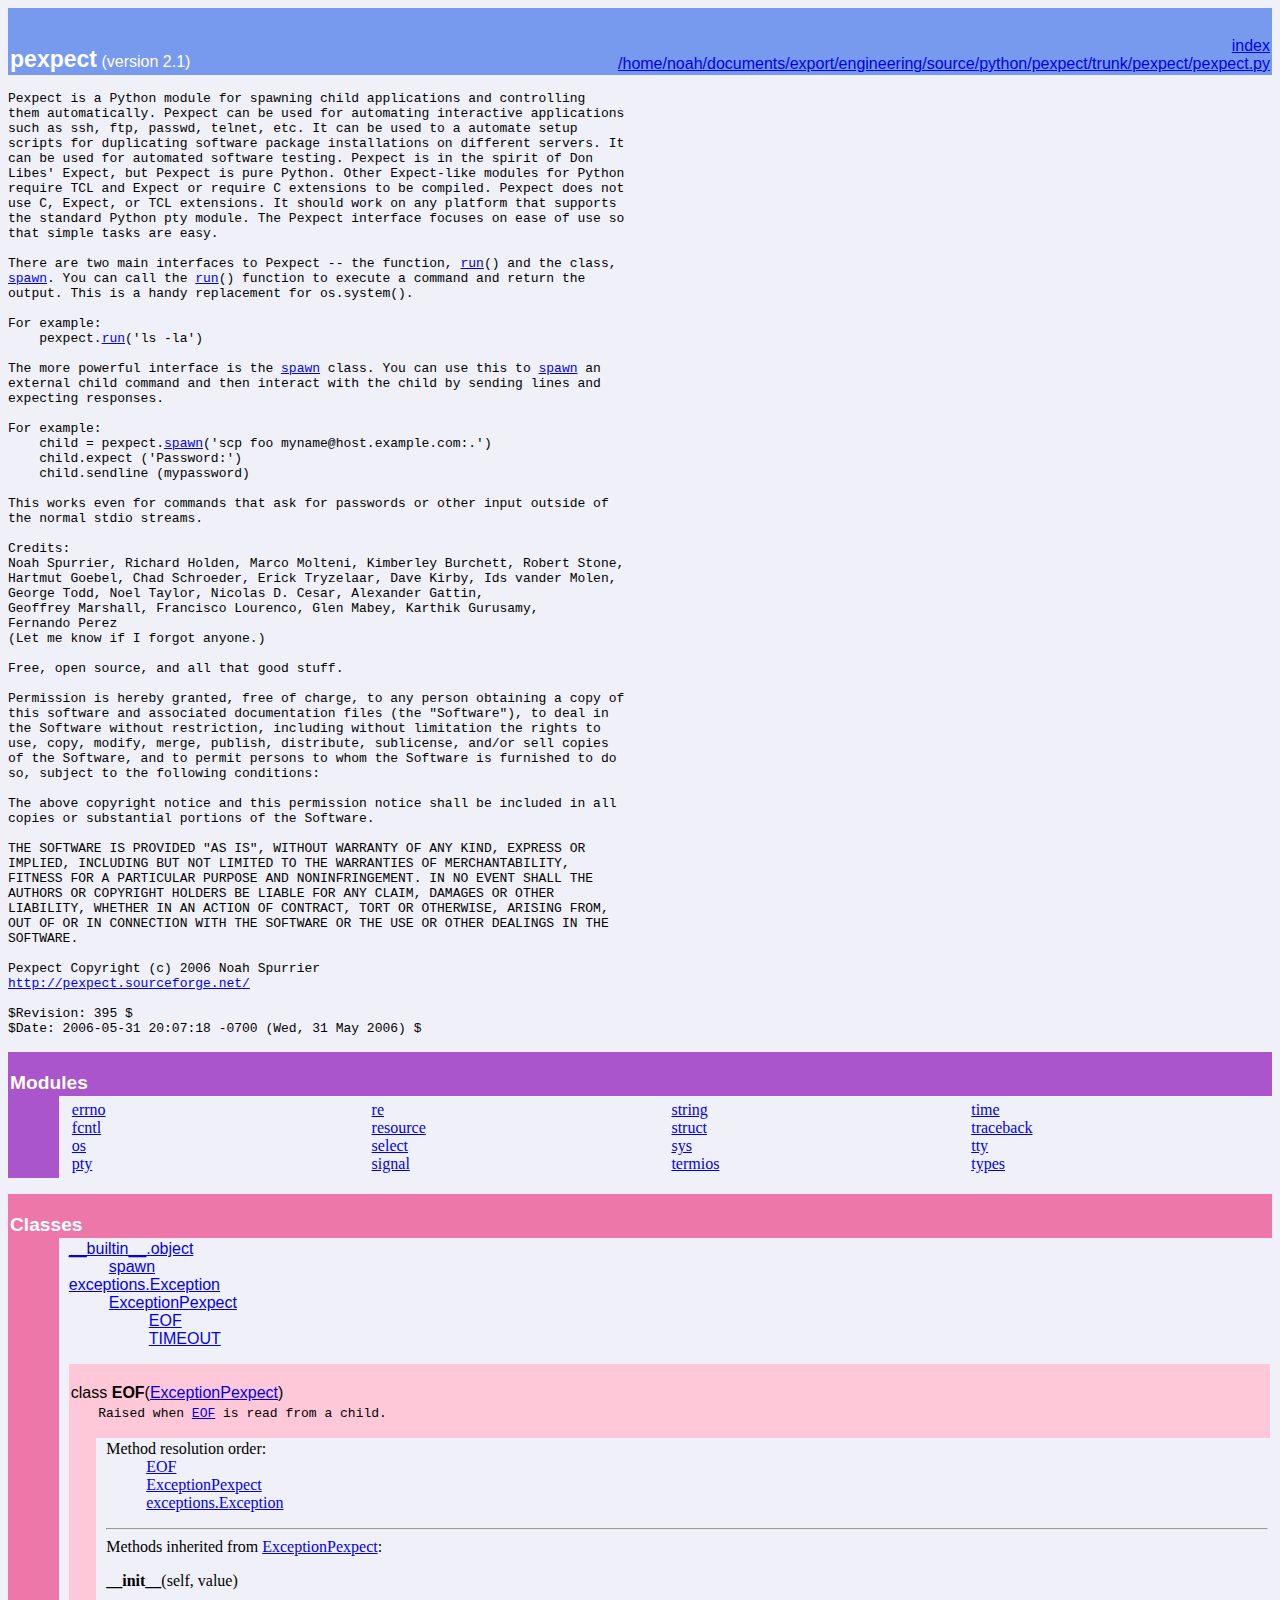
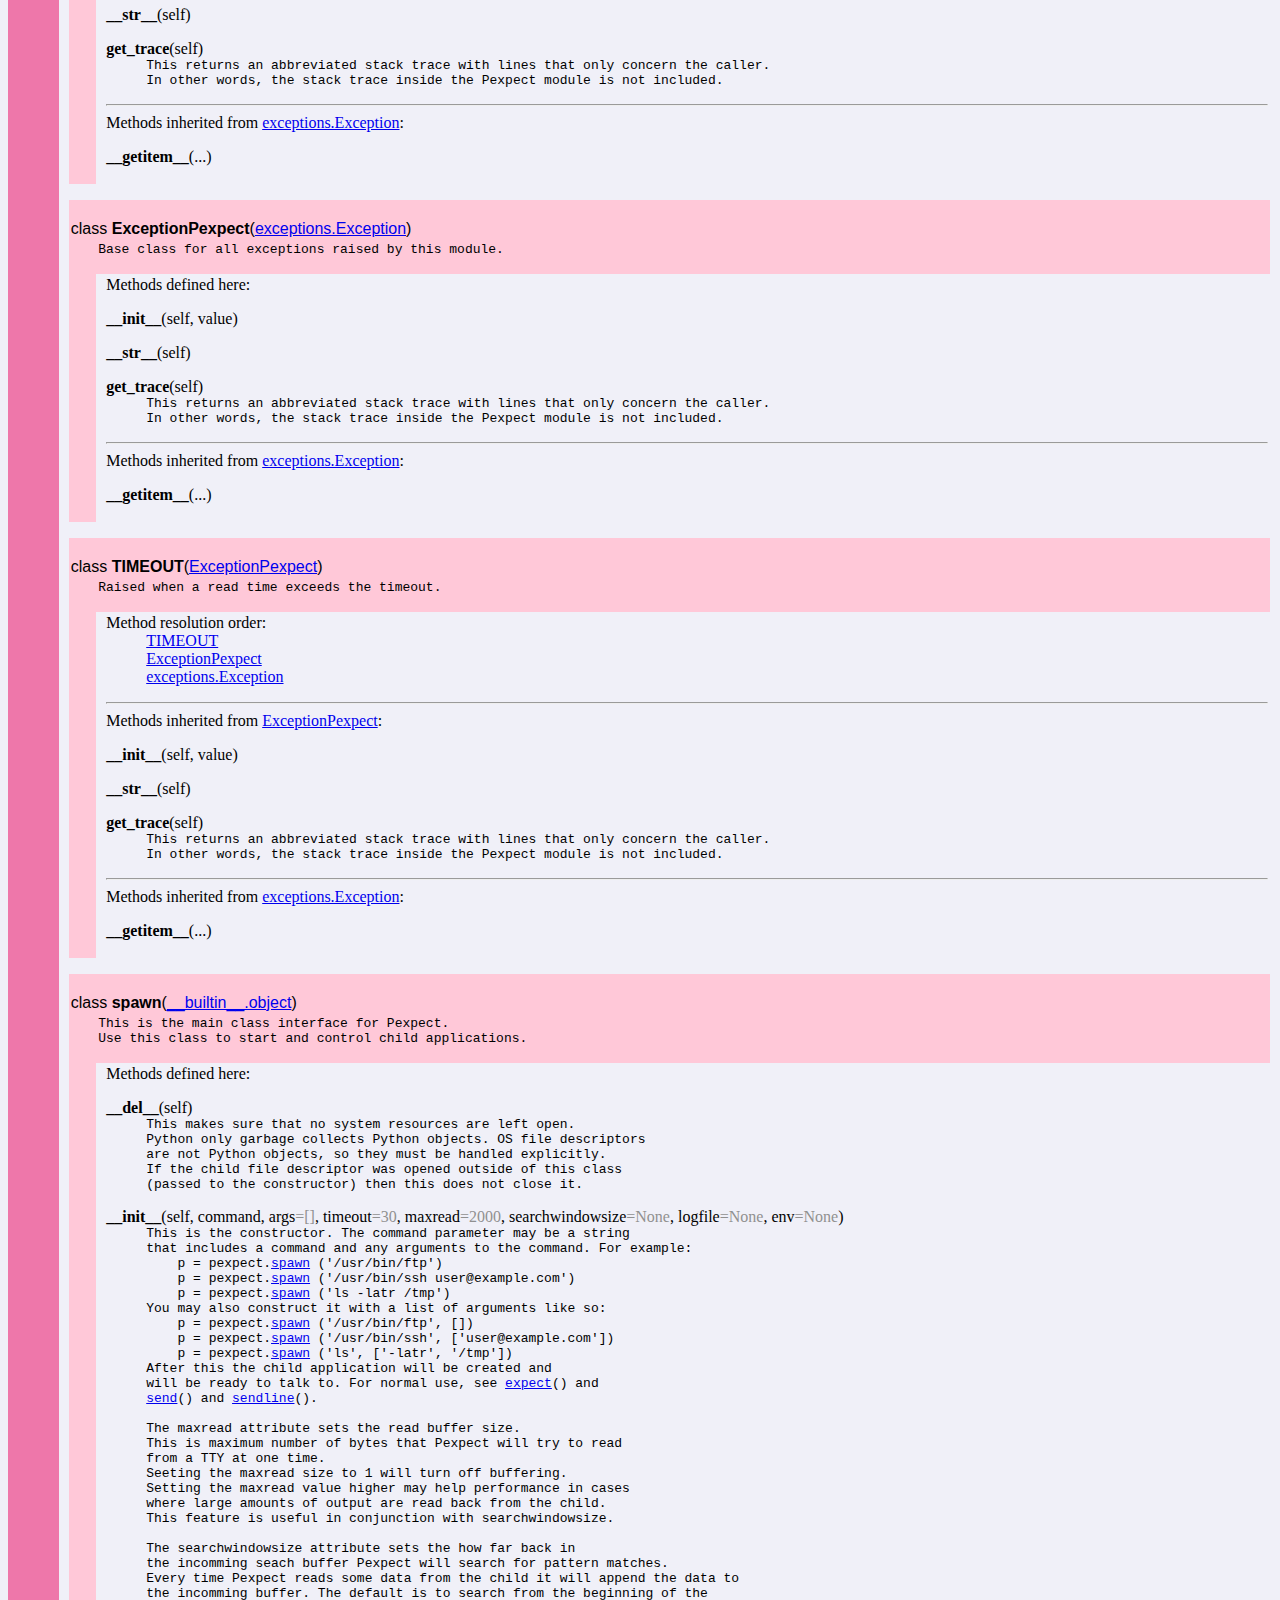
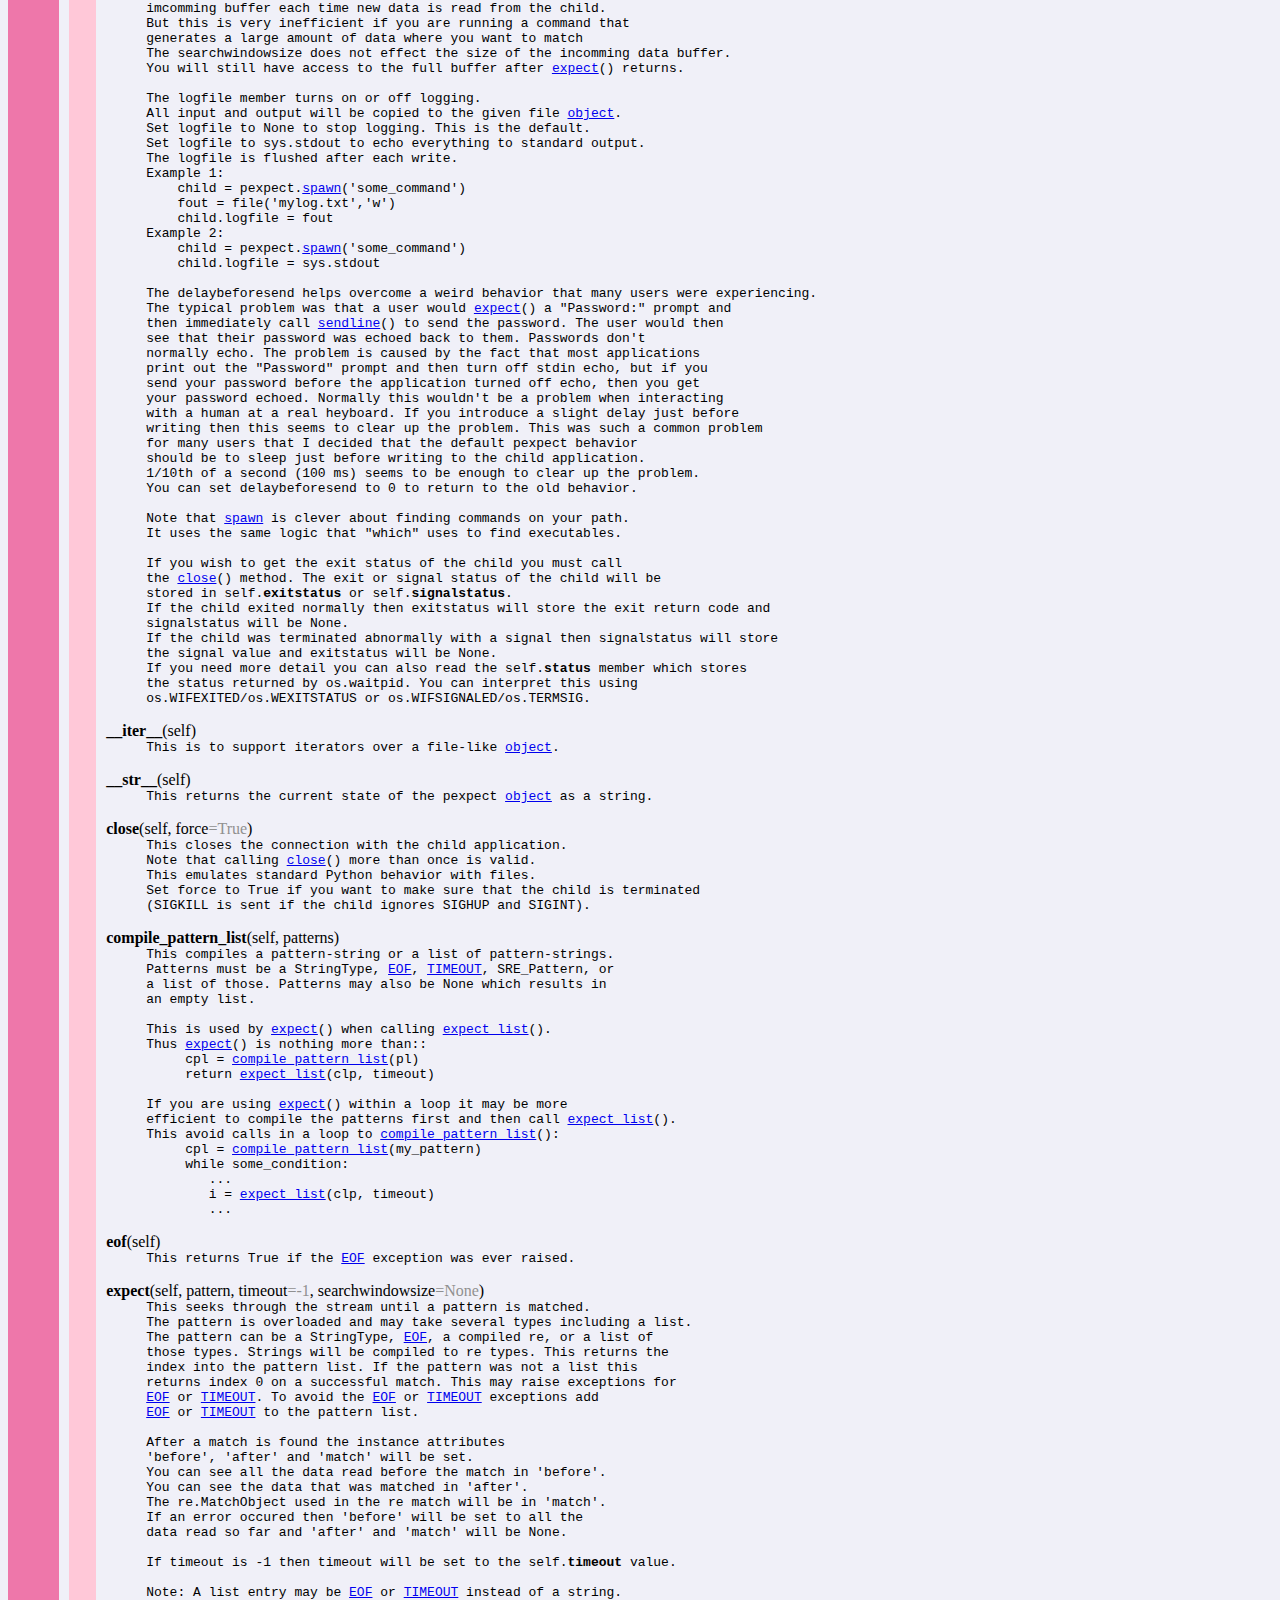
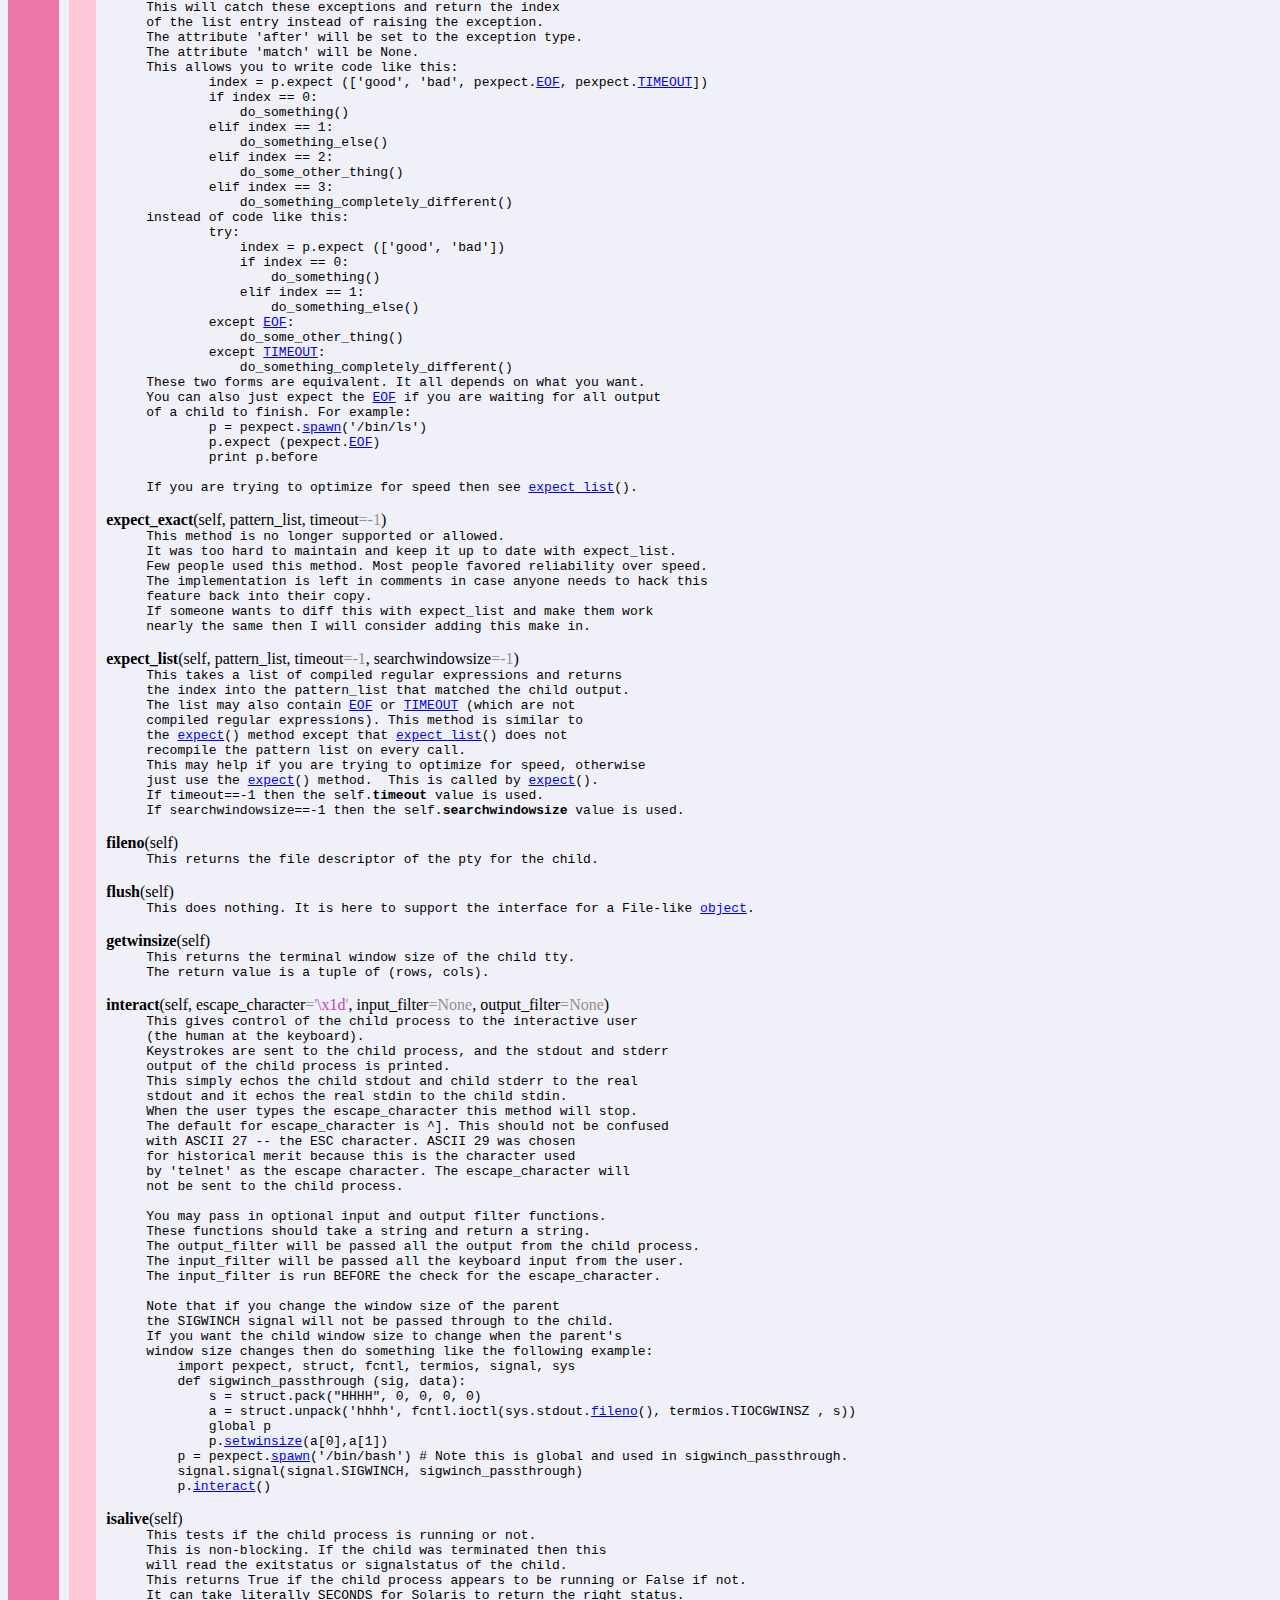
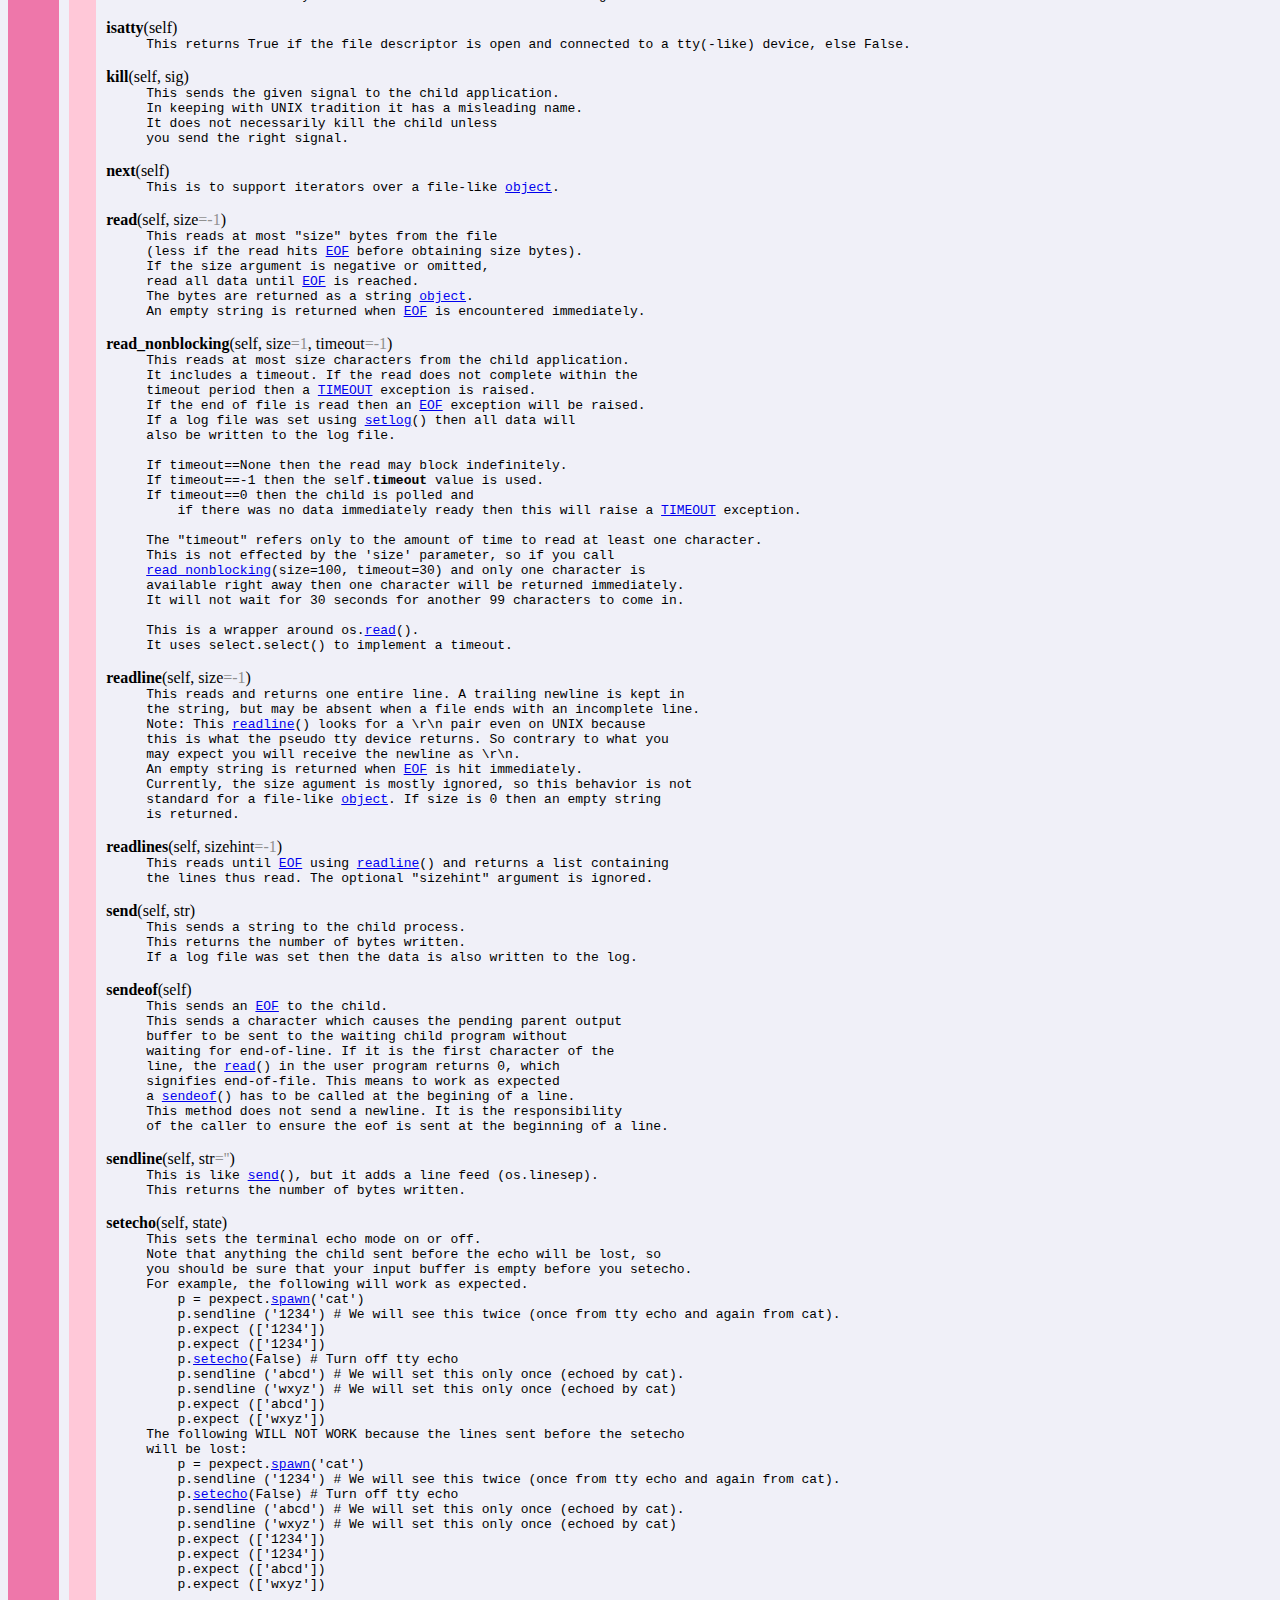
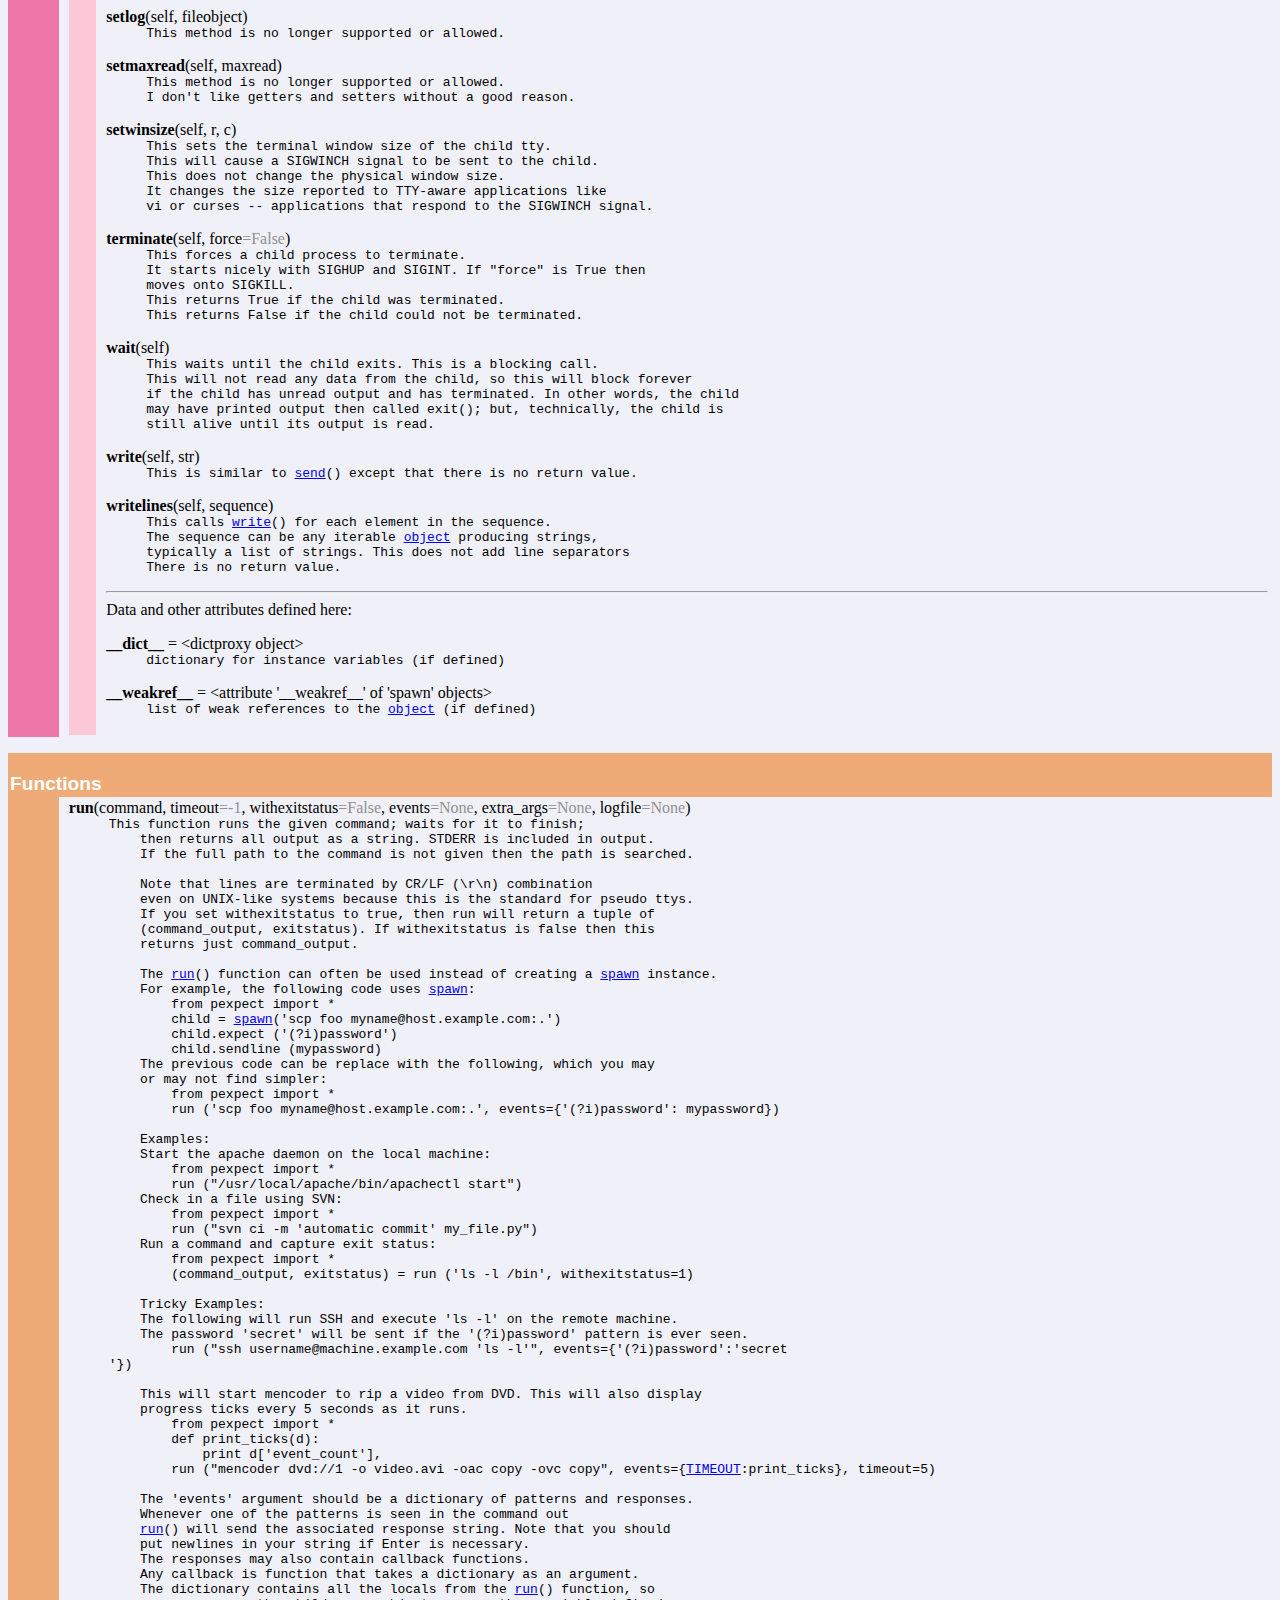
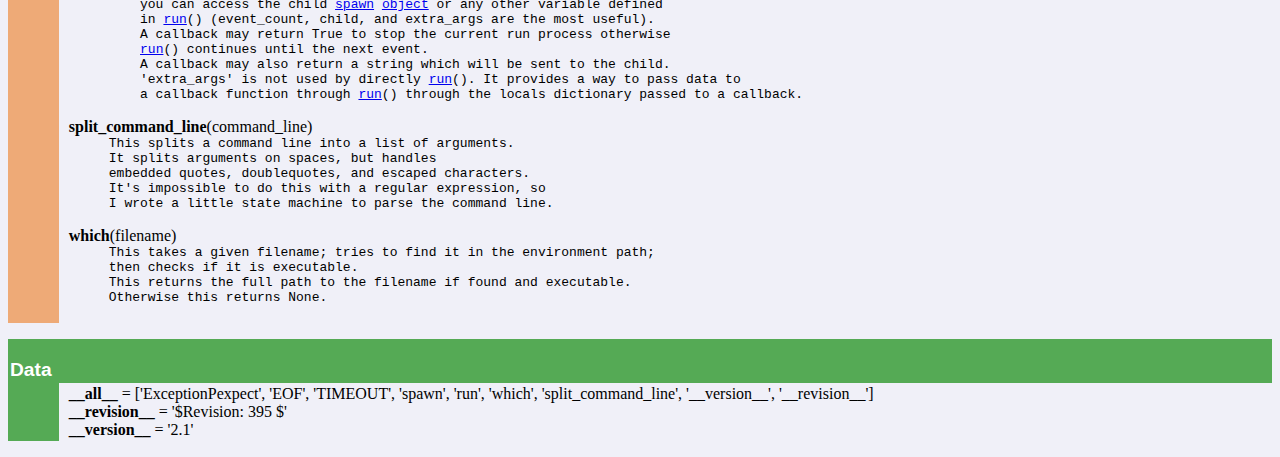
<file: Python - pexpect module from sourceforge/pexpect.html>
<!DOCTYPE html PUBLIC "-//W3C//DTD HTML 4.0 Transitional//EN">
<html><head><title>Python: module pexpect</title></head><body bgcolor="#f0f0f8">

<table summary="heading" border="0" cellpadding="2" cellspacing="0" width="100%">
<tbody><tr bgcolor="#7799ee">
<td valign="bottom">&nbsp;<br>
<font color="#ffffff" face="helvetica, arial">&nbsp;<br><big><big><strong>pexpect</strong></big></big> (version 2.1)</font></td><td align="right" valign="bottom"><font color="#ffffff" face="helvetica, arial"><a href="http://pexpect.sourceforge.net/">index</a><br><a href="file:///home/noah/documents/export/engineering/source/python/pexpect/trunk/pexpect/pexpect.py">/home/noah/documents/export/engineering/source/python/pexpect/trunk/pexpect/pexpect.py</a></font></td></tr></tbody></table>
    <p><tt>Pexpect&nbsp;is&nbsp;a&nbsp;Python&nbsp;module&nbsp;for&nbsp;spawning&nbsp;child&nbsp;applications&nbsp;and&nbsp;controlling<br>
them&nbsp;automatically.&nbsp;Pexpect&nbsp;can&nbsp;be&nbsp;used&nbsp;for&nbsp;automating&nbsp;interactive&nbsp;applications<br>
such&nbsp;as&nbsp;ssh,&nbsp;ftp,&nbsp;passwd,&nbsp;telnet,&nbsp;etc.&nbsp;It&nbsp;can&nbsp;be&nbsp;used&nbsp;to&nbsp;a&nbsp;automate&nbsp;setup<br>
scripts&nbsp;for&nbsp;duplicating&nbsp;software&nbsp;package&nbsp;installations&nbsp;on&nbsp;different&nbsp;servers.&nbsp;It<br>
can&nbsp;be&nbsp;used&nbsp;for&nbsp;automated&nbsp;software&nbsp;testing.&nbsp;Pexpect&nbsp;is&nbsp;in&nbsp;the&nbsp;spirit&nbsp;of&nbsp;Don<br>
Libes'&nbsp;Expect,&nbsp;but&nbsp;Pexpect&nbsp;is&nbsp;pure&nbsp;Python.&nbsp;Other&nbsp;Expect-like&nbsp;modules&nbsp;for&nbsp;Python<br>
require&nbsp;TCL&nbsp;and&nbsp;Expect&nbsp;or&nbsp;require&nbsp;C&nbsp;extensions&nbsp;to&nbsp;be&nbsp;compiled.&nbsp;Pexpect&nbsp;does&nbsp;not<br>
use&nbsp;C,&nbsp;Expect,&nbsp;or&nbsp;TCL&nbsp;extensions.&nbsp;It&nbsp;should&nbsp;work&nbsp;on&nbsp;any&nbsp;platform&nbsp;that&nbsp;supports<br>
the&nbsp;standard&nbsp;Python&nbsp;pty&nbsp;module.&nbsp;The&nbsp;Pexpect&nbsp;interface&nbsp;focuses&nbsp;on&nbsp;ease&nbsp;of&nbsp;use&nbsp;so<br>
that&nbsp;simple&nbsp;tasks&nbsp;are&nbsp;easy.<br>
&nbsp;<br>
There&nbsp;are&nbsp;two&nbsp;main&nbsp;interfaces&nbsp;to&nbsp;Pexpect&nbsp;--&nbsp;the&nbsp;function,&nbsp;<a href="#-run">run</a>()&nbsp;and&nbsp;the&nbsp;class,<br>
<a href="#spawn">spawn</a>.&nbsp;You&nbsp;can&nbsp;call&nbsp;the&nbsp;<a href="#-run">run</a>()&nbsp;function&nbsp;to&nbsp;execute&nbsp;a&nbsp;command&nbsp;and&nbsp;return&nbsp;the<br>
output.&nbsp;This&nbsp;is&nbsp;a&nbsp;handy&nbsp;replacement&nbsp;for&nbsp;os.system().<br>
&nbsp;<br>
For&nbsp;example:<br>
&nbsp;&nbsp;&nbsp;&nbsp;pexpect.<a href="#-run">run</a>('ls&nbsp;-la')<br>
&nbsp;<br>
The&nbsp;more&nbsp;powerful&nbsp;interface&nbsp;is&nbsp;the&nbsp;<a href="#spawn">spawn</a>&nbsp;class.&nbsp;You&nbsp;can&nbsp;use&nbsp;this&nbsp;to&nbsp;<a href="#spawn">spawn</a>&nbsp;an<br>
external&nbsp;child&nbsp;command&nbsp;and&nbsp;then&nbsp;interact&nbsp;with&nbsp;the&nbsp;child&nbsp;by&nbsp;sending&nbsp;lines&nbsp;and<br>
expecting&nbsp;responses.<br>
&nbsp;<br>
For&nbsp;example:<br>
&nbsp;&nbsp;&nbsp;&nbsp;child&nbsp;=&nbsp;pexpect.<a href="#spawn">spawn</a>('scp&nbsp;foo&nbsp;myname@host.example.com:.')<br>
&nbsp;&nbsp;&nbsp;&nbsp;child.expect&nbsp;('Password:')<br>
&nbsp;&nbsp;&nbsp;&nbsp;child.sendline&nbsp;(mypassword)<br>
&nbsp;<br>
This&nbsp;works&nbsp;even&nbsp;for&nbsp;commands&nbsp;that&nbsp;ask&nbsp;for&nbsp;passwords&nbsp;or&nbsp;other&nbsp;input&nbsp;outside&nbsp;of<br>
the&nbsp;normal&nbsp;stdio&nbsp;streams.<br>
&nbsp;<br>
Credits:<br>
Noah&nbsp;Spurrier,&nbsp;Richard&nbsp;Holden,&nbsp;Marco&nbsp;Molteni,&nbsp;Kimberley&nbsp;Burchett,&nbsp;Robert&nbsp;Stone,<br>
Hartmut&nbsp;Goebel,&nbsp;Chad&nbsp;Schroeder,&nbsp;Erick&nbsp;Tryzelaar,&nbsp;Dave&nbsp;Kirby,&nbsp;Ids&nbsp;vander&nbsp;Molen,<br>
George&nbsp;Todd,&nbsp;Noel&nbsp;Taylor,&nbsp;Nicolas&nbsp;D.&nbsp;Cesar,&nbsp;Alexander&nbsp;Gattin,<br>
Geoffrey&nbsp;Marshall,&nbsp;Francisco&nbsp;Lourenco,&nbsp;Glen&nbsp;Mabey,&nbsp;Karthik&nbsp;Gurusamy,<br>
Fernando&nbsp;Perez&nbsp;<br>
(Let&nbsp;me&nbsp;know&nbsp;if&nbsp;I&nbsp;forgot&nbsp;anyone.)<br>
&nbsp;<br>
Free,&nbsp;open&nbsp;source,&nbsp;and&nbsp;all&nbsp;that&nbsp;good&nbsp;stuff.<br>
&nbsp;<br>
Permission&nbsp;is&nbsp;hereby&nbsp;granted,&nbsp;free&nbsp;of&nbsp;charge,&nbsp;to&nbsp;any&nbsp;person&nbsp;obtaining&nbsp;a&nbsp;copy&nbsp;of<br>
this&nbsp;software&nbsp;and&nbsp;associated&nbsp;documentation&nbsp;files&nbsp;(the&nbsp;"Software"),&nbsp;to&nbsp;deal&nbsp;in<br>
the&nbsp;Software&nbsp;without&nbsp;restriction,&nbsp;including&nbsp;without&nbsp;limitation&nbsp;the&nbsp;rights&nbsp;to<br>
use,&nbsp;copy,&nbsp;modify,&nbsp;merge,&nbsp;publish,&nbsp;distribute,&nbsp;sublicense,&nbsp;and/or&nbsp;sell&nbsp;copies<br>
of&nbsp;the&nbsp;Software,&nbsp;and&nbsp;to&nbsp;permit&nbsp;persons&nbsp;to&nbsp;whom&nbsp;the&nbsp;Software&nbsp;is&nbsp;furnished&nbsp;to&nbsp;do<br>
so,&nbsp;subject&nbsp;to&nbsp;the&nbsp;following&nbsp;conditions:<br>
&nbsp;<br>
The&nbsp;above&nbsp;copyright&nbsp;notice&nbsp;and&nbsp;this&nbsp;permission&nbsp;notice&nbsp;shall&nbsp;be&nbsp;included&nbsp;in&nbsp;all<br>
copies&nbsp;or&nbsp;substantial&nbsp;portions&nbsp;of&nbsp;the&nbsp;Software.<br>
&nbsp;<br>
THE&nbsp;SOFTWARE&nbsp;IS&nbsp;PROVIDED&nbsp;"AS&nbsp;IS",&nbsp;WITHOUT&nbsp;WARRANTY&nbsp;OF&nbsp;ANY&nbsp;KIND,&nbsp;EXPRESS&nbsp;OR<br>
IMPLIED,&nbsp;INCLUDING&nbsp;BUT&nbsp;NOT&nbsp;LIMITED&nbsp;TO&nbsp;THE&nbsp;WARRANTIES&nbsp;OF&nbsp;MERCHANTABILITY,<br>
FITNESS&nbsp;FOR&nbsp;A&nbsp;PARTICULAR&nbsp;PURPOSE&nbsp;AND&nbsp;NONINFRINGEMENT.&nbsp;IN&nbsp;NO&nbsp;EVENT&nbsp;SHALL&nbsp;THE<br>
AUTHORS&nbsp;OR&nbsp;COPYRIGHT&nbsp;HOLDERS&nbsp;BE&nbsp;LIABLE&nbsp;FOR&nbsp;ANY&nbsp;CLAIM,&nbsp;DAMAGES&nbsp;OR&nbsp;OTHER<br>
LIABILITY,&nbsp;WHETHER&nbsp;IN&nbsp;AN&nbsp;ACTION&nbsp;OF&nbsp;CONTRACT,&nbsp;TORT&nbsp;OR&nbsp;OTHERWISE,&nbsp;ARISING&nbsp;FROM,<br>
OUT&nbsp;OF&nbsp;OR&nbsp;IN&nbsp;CONNECTION&nbsp;WITH&nbsp;THE&nbsp;SOFTWARE&nbsp;OR&nbsp;THE&nbsp;USE&nbsp;OR&nbsp;OTHER&nbsp;DEALINGS&nbsp;IN&nbsp;THE<br>
SOFTWARE.<br>
&nbsp;<br>
Pexpect&nbsp;Copyright&nbsp;(c)&nbsp;2006&nbsp;Noah&nbsp;Spurrier<br>
<a href="http://pexpect.sourceforge.net/">http://pexpect.sourceforge.net/</a><br>
&nbsp;<br>
$Revision:&nbsp;395&nbsp;$<br>
$Date:&nbsp;2006-05-31&nbsp;20:07:18&nbsp;-0700&nbsp;(Wed,&nbsp;31&nbsp;May&nbsp;2006)&nbsp;$</tt></p>
<p>
<table summary="section" border="0" cellpadding="2" cellspacing="0" width="100%">
<tbody><tr bgcolor="#aa55cc">
<td colspan="3" valign="bottom">&nbsp;<br>
<font color="#fffff0" face="helvetica, arial"><big><strong>Modules</strong></big></font></td></tr>
    
<tr><td bgcolor="#aa55cc"><tt>&nbsp;&nbsp;&nbsp;&nbsp;&nbsp;&nbsp;</tt></td><td>&nbsp;</td>
<td width="100%"><table summary="list" width="100%"><tbody><tr><td valign="top" width="25%"><a href="http://pexpect.sourceforge.net/errno.html">errno</a><br>
<a href="http://pexpect.sourceforge.net/fcntl.html">fcntl</a><br>
<a href="http://pexpect.sourceforge.net/os.html">os</a><br>
<a href="http://pexpect.sourceforge.net/pty.html">pty</a><br>
</td><td valign="top" width="25%"><a href="http://pexpect.sourceforge.net/re.html">re</a><br>
<a href="http://pexpect.sourceforge.net/resource.html">resource</a><br>
<a href="http://pexpect.sourceforge.net/select.html">select</a><br>
<a href="http://pexpect.sourceforge.net/signal.html">signal</a><br>
</td><td valign="top" width="25%"><a href="http://pexpect.sourceforge.net/string.html">string</a><br>
<a href="http://pexpect.sourceforge.net/struct.html">struct</a><br>
<a href="http://pexpect.sourceforge.net/sys.html">sys</a><br>
<a href="http://pexpect.sourceforge.net/termios.html">termios</a><br>
</td><td valign="top" width="25%"><a href="http://pexpect.sourceforge.net/time.html">time</a><br>
<a href="http://pexpect.sourceforge.net/traceback.html">traceback</a><br>
<a href="http://pexpect.sourceforge.net/tty.html">tty</a><br>
<a href="http://pexpect.sourceforge.net/types.html">types</a><br>
</td></tr></tbody></table></td></tr></tbody></table></p><p>
<table summary="section" border="0" cellpadding="2" cellspacing="0" width="100%">
<tbody><tr bgcolor="#ee77aa">
<td colspan="3" valign="bottom">&nbsp;<br>
<font color="#ffffff" face="helvetica, arial"><big><strong>Classes</strong></big></font></td></tr>
    
<tr><td bgcolor="#ee77aa"><tt>&nbsp;&nbsp;&nbsp;&nbsp;&nbsp;&nbsp;</tt></td><td>&nbsp;</td>
<td width="100%"><dl>
<dt><font face="helvetica, arial"><a href="http://pexpect.sourceforge.net/__builtin__.html#object">__builtin__.object</a>
</font></dt><dd>
<dl>
<dt><font face="helvetica, arial"><a href="http://pexpect.sourceforge.net/pexpect.html#spawn">spawn</a>
</font></dt></dl>
</dd>
<dt><font face="helvetica, arial"><a href="http://pexpect.sourceforge.net/exceptions.html#Exception">exceptions.Exception</a>
</font></dt><dd>
<dl>
<dt><font face="helvetica, arial"><a href="http://pexpect.sourceforge.net/pexpect.html#ExceptionPexpect">ExceptionPexpect</a>
</font></dt><dd>
<dl>
<dt><font face="helvetica, arial"><a href="http://pexpect.sourceforge.net/pexpect.html#EOF">EOF</a>
</font></dt><dt><font face="helvetica, arial"><a href="http://pexpect.sourceforge.net/pexpect.html#TIMEOUT">TIMEOUT</a>
</font></dt></dl>
</dd>
</dl>
</dd>
</dl>
 <p>
<table summary="section" border="0" cellpadding="2" cellspacing="0" width="100%">
<tbody><tr bgcolor="#ffc8d8">
<td colspan="3" valign="bottom">&nbsp;<br>
<font color="#000000" face="helvetica, arial"><a name="EOF">class <strong>EOF</strong></a>(<a href="http://pexpect.sourceforge.net/pexpect.html#ExceptionPexpect">ExceptionPexpect</a>)</font></td></tr>
    
<tr bgcolor="#ffc8d8"><td rowspan="2"><tt>&nbsp;&nbsp;&nbsp;</tt></td>
<td colspan="2"><tt>Raised&nbsp;when&nbsp;<a href="#EOF">EOF</a>&nbsp;is&nbsp;read&nbsp;from&nbsp;a&nbsp;child.<br>&nbsp;</tt></td></tr>
<tr><td>&nbsp;</td>
<td width="100%"><dl><dt>Method resolution order:</dt>
<dd><a href="http://pexpect.sourceforge.net/pexpect.html#EOF">EOF</a></dd>
<dd><a href="http://pexpect.sourceforge.net/pexpect.html#ExceptionPexpect">ExceptionPexpect</a></dd>
<dd><a href="http://pexpect.sourceforge.net/exceptions.html#Exception">exceptions.Exception</a></dd>
</dl>
<hr>
Methods inherited from <a href="http://pexpect.sourceforge.net/pexpect.html#ExceptionPexpect">ExceptionPexpect</a>:<br>
<dl><dt><a name="EOF-__init__"><strong>__init__</strong></a>(self, value)</dt></dl>

<dl><dt><a name="EOF-__str__"><strong>__str__</strong></a>(self)</dt></dl>

<dl><dt><a name="EOF-get_trace"><strong>get_trace</strong></a>(self)</dt><dd><tt>This&nbsp;returns&nbsp;an&nbsp;abbreviated&nbsp;stack&nbsp;trace&nbsp;with&nbsp;lines&nbsp;that&nbsp;only&nbsp;concern&nbsp;the&nbsp;caller.<br>
In&nbsp;other&nbsp;words,&nbsp;the&nbsp;stack&nbsp;trace&nbsp;inside&nbsp;the&nbsp;Pexpect&nbsp;module&nbsp;is&nbsp;not&nbsp;included.</tt></dd></dl>

<hr>
Methods inherited from <a href="http://pexpect.sourceforge.net/exceptions.html#Exception">exceptions.Exception</a>:<br>
<dl><dt><a name="EOF-__getitem__"><strong>__getitem__</strong></a>(...)</dt></dl>

</td></tr></tbody></table> </p><p>
<table summary="section" border="0" cellpadding="2" cellspacing="0" width="100%">
<tbody><tr bgcolor="#ffc8d8">
<td colspan="3" valign="bottom">&nbsp;<br>
<font color="#000000" face="helvetica, arial"><a name="ExceptionPexpect">class <strong>ExceptionPexpect</strong></a>(<a href="http://pexpect.sourceforge.net/exceptions.html#Exception">exceptions.Exception</a>)</font></td></tr>
    
<tr bgcolor="#ffc8d8"><td rowspan="2"><tt>&nbsp;&nbsp;&nbsp;</tt></td>
<td colspan="2"><tt>Base&nbsp;class&nbsp;for&nbsp;all&nbsp;exceptions&nbsp;raised&nbsp;by&nbsp;this&nbsp;module.<br>&nbsp;</tt></td></tr>
<tr><td>&nbsp;</td>
<td width="100%">Methods defined here:<br>
<dl><dt><a name="ExceptionPexpect-__init__"><strong>__init__</strong></a>(self, value)</dt></dl>

<dl><dt><a name="ExceptionPexpect-__str__"><strong>__str__</strong></a>(self)</dt></dl>

<dl><dt><a name="ExceptionPexpect-get_trace"><strong>get_trace</strong></a>(self)</dt><dd><tt>This&nbsp;returns&nbsp;an&nbsp;abbreviated&nbsp;stack&nbsp;trace&nbsp;with&nbsp;lines&nbsp;that&nbsp;only&nbsp;concern&nbsp;the&nbsp;caller.<br>
In&nbsp;other&nbsp;words,&nbsp;the&nbsp;stack&nbsp;trace&nbsp;inside&nbsp;the&nbsp;Pexpect&nbsp;module&nbsp;is&nbsp;not&nbsp;included.</tt></dd></dl>

<hr>
Methods inherited from <a href="http://pexpect.sourceforge.net/exceptions.html#Exception">exceptions.Exception</a>:<br>
<dl><dt><a name="ExceptionPexpect-__getitem__"><strong>__getitem__</strong></a>(...)</dt></dl>

</td></tr></tbody></table> </p><p>
<table summary="section" border="0" cellpadding="2" cellspacing="0" width="100%">
<tbody><tr bgcolor="#ffc8d8">
<td colspan="3" valign="bottom">&nbsp;<br>
<font color="#000000" face="helvetica, arial"><a name="TIMEOUT">class <strong>TIMEOUT</strong></a>(<a href="http://pexpect.sourceforge.net/pexpect.html#ExceptionPexpect">ExceptionPexpect</a>)</font></td></tr>
    
<tr bgcolor="#ffc8d8"><td rowspan="2"><tt>&nbsp;&nbsp;&nbsp;</tt></td>
<td colspan="2"><tt>Raised&nbsp;when&nbsp;a&nbsp;read&nbsp;time&nbsp;exceeds&nbsp;the&nbsp;timeout.<br>&nbsp;</tt></td></tr>
<tr><td>&nbsp;</td>
<td width="100%"><dl><dt>Method resolution order:</dt>
<dd><a href="http://pexpect.sourceforge.net/pexpect.html#TIMEOUT">TIMEOUT</a></dd>
<dd><a href="http://pexpect.sourceforge.net/pexpect.html#ExceptionPexpect">ExceptionPexpect</a></dd>
<dd><a href="http://pexpect.sourceforge.net/exceptions.html#Exception">exceptions.Exception</a></dd>
</dl>
<hr>
Methods inherited from <a href="http://pexpect.sourceforge.net/pexpect.html#ExceptionPexpect">ExceptionPexpect</a>:<br>
<dl><dt><a name="TIMEOUT-__init__"><strong>__init__</strong></a>(self, value)</dt></dl>

<dl><dt><a name="TIMEOUT-__str__"><strong>__str__</strong></a>(self)</dt></dl>

<dl><dt><a name="TIMEOUT-get_trace"><strong>get_trace</strong></a>(self)</dt><dd><tt>This&nbsp;returns&nbsp;an&nbsp;abbreviated&nbsp;stack&nbsp;trace&nbsp;with&nbsp;lines&nbsp;that&nbsp;only&nbsp;concern&nbsp;the&nbsp;caller.<br>
In&nbsp;other&nbsp;words,&nbsp;the&nbsp;stack&nbsp;trace&nbsp;inside&nbsp;the&nbsp;Pexpect&nbsp;module&nbsp;is&nbsp;not&nbsp;included.</tt></dd></dl>

<hr>
Methods inherited from <a href="http://pexpect.sourceforge.net/exceptions.html#Exception">exceptions.Exception</a>:<br>
<dl><dt><a name="TIMEOUT-__getitem__"><strong>__getitem__</strong></a>(...)</dt></dl>

</td></tr></tbody></table> </p><p>
<table summary="section" border="0" cellpadding="2" cellspacing="0" width="100%">
<tbody><tr bgcolor="#ffc8d8">
<td colspan="3" valign="bottom">&nbsp;<br>
<font color="#000000" face="helvetica, arial"><a name="spawn">class <strong>spawn</strong></a>(<a href="http://pexpect.sourceforge.net/__builtin__.html#object">__builtin__.object</a>)</font></td></tr>
    
<tr bgcolor="#ffc8d8"><td rowspan="2"><tt>&nbsp;&nbsp;&nbsp;</tt></td>
<td colspan="2"><tt>This&nbsp;is&nbsp;the&nbsp;main&nbsp;class&nbsp;interface&nbsp;for&nbsp;Pexpect.<br>
Use&nbsp;this&nbsp;class&nbsp;to&nbsp;start&nbsp;and&nbsp;control&nbsp;child&nbsp;applications.<br>&nbsp;</tt></td></tr>
<tr><td>&nbsp;</td>
<td width="100%">Methods defined here:<br>
<dl><dt><a name="spawn-__del__"><strong>__del__</strong></a>(self)</dt><dd><tt>This&nbsp;makes&nbsp;sure&nbsp;that&nbsp;no&nbsp;system&nbsp;resources&nbsp;are&nbsp;left&nbsp;open.<br>
Python&nbsp;only&nbsp;garbage&nbsp;collects&nbsp;Python&nbsp;objects.&nbsp;OS&nbsp;file&nbsp;descriptors<br>
are&nbsp;not&nbsp;Python&nbsp;objects,&nbsp;so&nbsp;they&nbsp;must&nbsp;be&nbsp;handled&nbsp;explicitly.<br>
If&nbsp;the&nbsp;child&nbsp;file&nbsp;descriptor&nbsp;was&nbsp;opened&nbsp;outside&nbsp;of&nbsp;this&nbsp;class<br>
(passed&nbsp;to&nbsp;the&nbsp;constructor)&nbsp;then&nbsp;this&nbsp;does&nbsp;not&nbsp;close&nbsp;it.</tt></dd></dl>

<dl><dt><a name="spawn-__init__"><strong>__init__</strong></a>(self, command, args<font color="#909090">=[]</font>, timeout<font color="#909090">=30</font>, maxread<font color="#909090">=2000</font>, searchwindowsize<font color="#909090">=None</font>, logfile<font color="#909090">=None</font>, env<font color="#909090">=None</font>)</dt><dd><tt>This&nbsp;is&nbsp;the&nbsp;constructor.&nbsp;The&nbsp;command&nbsp;parameter&nbsp;may&nbsp;be&nbsp;a&nbsp;string<br>
that&nbsp;includes&nbsp;a&nbsp;command&nbsp;and&nbsp;any&nbsp;arguments&nbsp;to&nbsp;the&nbsp;command.&nbsp;For&nbsp;example:<br>
&nbsp;&nbsp;&nbsp;&nbsp;p&nbsp;=&nbsp;pexpect.<a href="#spawn">spawn</a>&nbsp;('/usr/bin/ftp')<br>
&nbsp;&nbsp;&nbsp;&nbsp;p&nbsp;=&nbsp;pexpect.<a href="#spawn">spawn</a>&nbsp;('/usr/bin/ssh&nbsp;user@example.com')<br>
&nbsp;&nbsp;&nbsp;&nbsp;p&nbsp;=&nbsp;pexpect.<a href="#spawn">spawn</a>&nbsp;('ls&nbsp;-latr&nbsp;/tmp')<br>
You&nbsp;may&nbsp;also&nbsp;construct&nbsp;it&nbsp;with&nbsp;a&nbsp;list&nbsp;of&nbsp;arguments&nbsp;like&nbsp;so:<br>
&nbsp;&nbsp;&nbsp;&nbsp;p&nbsp;=&nbsp;pexpect.<a href="#spawn">spawn</a>&nbsp;('/usr/bin/ftp',&nbsp;[])<br>
&nbsp;&nbsp;&nbsp;&nbsp;p&nbsp;=&nbsp;pexpect.<a href="#spawn">spawn</a>&nbsp;('/usr/bin/ssh',&nbsp;['user@example.com'])<br>
&nbsp;&nbsp;&nbsp;&nbsp;p&nbsp;=&nbsp;pexpect.<a href="#spawn">spawn</a>&nbsp;('ls',&nbsp;['-latr',&nbsp;'/tmp'])<br>
After&nbsp;this&nbsp;the&nbsp;child&nbsp;application&nbsp;will&nbsp;be&nbsp;created&nbsp;and<br>
will&nbsp;be&nbsp;ready&nbsp;to&nbsp;talk&nbsp;to.&nbsp;For&nbsp;normal&nbsp;use,&nbsp;see&nbsp;<a href="#spawn-expect">expect</a>()&nbsp;and&nbsp;<br>
<a href="#spawn-send">send</a>()&nbsp;and&nbsp;<a href="#spawn-sendline">sendline</a>().<br>
&nbsp;<br>
The&nbsp;maxread&nbsp;attribute&nbsp;sets&nbsp;the&nbsp;read&nbsp;buffer&nbsp;size.<br>
This&nbsp;is&nbsp;maximum&nbsp;number&nbsp;of&nbsp;bytes&nbsp;that&nbsp;Pexpect&nbsp;will&nbsp;try&nbsp;to&nbsp;read<br>
from&nbsp;a&nbsp;TTY&nbsp;at&nbsp;one&nbsp;time.<br>
Seeting&nbsp;the&nbsp;maxread&nbsp;size&nbsp;to&nbsp;1&nbsp;will&nbsp;turn&nbsp;off&nbsp;buffering.<br>
Setting&nbsp;the&nbsp;maxread&nbsp;value&nbsp;higher&nbsp;may&nbsp;help&nbsp;performance&nbsp;in&nbsp;cases<br>
where&nbsp;large&nbsp;amounts&nbsp;of&nbsp;output&nbsp;are&nbsp;read&nbsp;back&nbsp;from&nbsp;the&nbsp;child.<br>
This&nbsp;feature&nbsp;is&nbsp;useful&nbsp;in&nbsp;conjunction&nbsp;with&nbsp;searchwindowsize.<br>
&nbsp;<br>
The&nbsp;searchwindowsize&nbsp;attribute&nbsp;sets&nbsp;the&nbsp;how&nbsp;far&nbsp;back&nbsp;in<br>
the&nbsp;incomming&nbsp;seach&nbsp;buffer&nbsp;Pexpect&nbsp;will&nbsp;search&nbsp;for&nbsp;pattern&nbsp;matches.<br>
Every&nbsp;time&nbsp;Pexpect&nbsp;reads&nbsp;some&nbsp;data&nbsp;from&nbsp;the&nbsp;child&nbsp;it&nbsp;will&nbsp;append&nbsp;the&nbsp;data&nbsp;to<br>
the&nbsp;incomming&nbsp;buffer.&nbsp;The&nbsp;default&nbsp;is&nbsp;to&nbsp;search&nbsp;from&nbsp;the&nbsp;beginning&nbsp;of&nbsp;the<br>
imcomming&nbsp;buffer&nbsp;each&nbsp;time&nbsp;new&nbsp;data&nbsp;is&nbsp;read&nbsp;from&nbsp;the&nbsp;child.<br>
But&nbsp;this&nbsp;is&nbsp;very&nbsp;inefficient&nbsp;if&nbsp;you&nbsp;are&nbsp;running&nbsp;a&nbsp;command&nbsp;that<br>
generates&nbsp;a&nbsp;large&nbsp;amount&nbsp;of&nbsp;data&nbsp;where&nbsp;you&nbsp;want&nbsp;to&nbsp;match<br>
The&nbsp;searchwindowsize&nbsp;does&nbsp;not&nbsp;effect&nbsp;the&nbsp;size&nbsp;of&nbsp;the&nbsp;incomming&nbsp;data&nbsp;buffer.<br>
You&nbsp;will&nbsp;still&nbsp;have&nbsp;access&nbsp;to&nbsp;the&nbsp;full&nbsp;buffer&nbsp;after&nbsp;<a href="#spawn-expect">expect</a>()&nbsp;returns.<br>
&nbsp;<br>
The&nbsp;logfile&nbsp;member&nbsp;turns&nbsp;on&nbsp;or&nbsp;off&nbsp;logging.<br>
All&nbsp;input&nbsp;and&nbsp;output&nbsp;will&nbsp;be&nbsp;copied&nbsp;to&nbsp;the&nbsp;given&nbsp;file&nbsp;<a href="http://pexpect.sourceforge.net/__builtin__.html#object">object</a>.<br>
Set&nbsp;logfile&nbsp;to&nbsp;None&nbsp;to&nbsp;stop&nbsp;logging.&nbsp;This&nbsp;is&nbsp;the&nbsp;default.<br>
Set&nbsp;logfile&nbsp;to&nbsp;sys.stdout&nbsp;to&nbsp;echo&nbsp;everything&nbsp;to&nbsp;standard&nbsp;output.<br>
The&nbsp;logfile&nbsp;is&nbsp;flushed&nbsp;after&nbsp;each&nbsp;write.<br>
Example&nbsp;1:<br>
&nbsp;&nbsp;&nbsp;&nbsp;child&nbsp;=&nbsp;pexpect.<a href="#spawn">spawn</a>('some_command')<br>
&nbsp;&nbsp;&nbsp;&nbsp;fout&nbsp;=&nbsp;file('mylog.txt','w')<br>
&nbsp;&nbsp;&nbsp;&nbsp;child.logfile&nbsp;=&nbsp;fout<br>
Example&nbsp;2:<br>
&nbsp;&nbsp;&nbsp;&nbsp;child&nbsp;=&nbsp;pexpect.<a href="#spawn">spawn</a>('some_command')<br>
&nbsp;&nbsp;&nbsp;&nbsp;child.logfile&nbsp;=&nbsp;sys.stdout<br>
&nbsp;&nbsp;&nbsp;&nbsp;<br>
The&nbsp;delaybeforesend&nbsp;helps&nbsp;overcome&nbsp;a&nbsp;weird&nbsp;behavior&nbsp;that&nbsp;many&nbsp;users&nbsp;were&nbsp;experiencing.<br>
The&nbsp;typical&nbsp;problem&nbsp;was&nbsp;that&nbsp;a&nbsp;user&nbsp;would&nbsp;<a href="#spawn-expect">expect</a>()&nbsp;a&nbsp;"Password:"&nbsp;prompt&nbsp;and<br>
then&nbsp;immediately&nbsp;call&nbsp;<a href="#spawn-sendline">sendline</a>()&nbsp;to&nbsp;send&nbsp;the&nbsp;password.&nbsp;The&nbsp;user&nbsp;would&nbsp;then<br>
see&nbsp;that&nbsp;their&nbsp;password&nbsp;was&nbsp;echoed&nbsp;back&nbsp;to&nbsp;them.&nbsp;Passwords&nbsp;don't<br>
normally&nbsp;echo.&nbsp;The&nbsp;problem&nbsp;is&nbsp;caused&nbsp;by&nbsp;the&nbsp;fact&nbsp;that&nbsp;most&nbsp;applications<br>
print&nbsp;out&nbsp;the&nbsp;"Password"&nbsp;prompt&nbsp;and&nbsp;then&nbsp;turn&nbsp;off&nbsp;stdin&nbsp;echo,&nbsp;but&nbsp;if&nbsp;you<br>
send&nbsp;your&nbsp;password&nbsp;before&nbsp;the&nbsp;application&nbsp;turned&nbsp;off&nbsp;echo,&nbsp;then&nbsp;you&nbsp;get<br>
your&nbsp;password&nbsp;echoed.&nbsp;Normally&nbsp;this&nbsp;wouldn't&nbsp;be&nbsp;a&nbsp;problem&nbsp;when&nbsp;interacting<br>
with&nbsp;a&nbsp;human&nbsp;at&nbsp;a&nbsp;real&nbsp;heyboard.&nbsp;If&nbsp;you&nbsp;introduce&nbsp;a&nbsp;slight&nbsp;delay&nbsp;just&nbsp;before&nbsp;<br>
writing&nbsp;then&nbsp;this&nbsp;seems&nbsp;to&nbsp;clear&nbsp;up&nbsp;the&nbsp;problem.&nbsp;This&nbsp;was&nbsp;such&nbsp;a&nbsp;common&nbsp;problem&nbsp;<br>
for&nbsp;many&nbsp;users&nbsp;that&nbsp;I&nbsp;decided&nbsp;that&nbsp;the&nbsp;default&nbsp;pexpect&nbsp;behavior<br>
should&nbsp;be&nbsp;to&nbsp;sleep&nbsp;just&nbsp;before&nbsp;writing&nbsp;to&nbsp;the&nbsp;child&nbsp;application.<br>
1/10th&nbsp;of&nbsp;a&nbsp;second&nbsp;(100&nbsp;ms)&nbsp;seems&nbsp;to&nbsp;be&nbsp;enough&nbsp;to&nbsp;clear&nbsp;up&nbsp;the&nbsp;problem.<br>
You&nbsp;can&nbsp;set&nbsp;delaybeforesend&nbsp;to&nbsp;0&nbsp;to&nbsp;return&nbsp;to&nbsp;the&nbsp;old&nbsp;behavior.<br>
&nbsp;<br>
Note&nbsp;that&nbsp;<a href="#spawn">spawn</a>&nbsp;is&nbsp;clever&nbsp;about&nbsp;finding&nbsp;commands&nbsp;on&nbsp;your&nbsp;path.<br>
It&nbsp;uses&nbsp;the&nbsp;same&nbsp;logic&nbsp;that&nbsp;"which"&nbsp;uses&nbsp;to&nbsp;find&nbsp;executables.<br>
&nbsp;<br>
If&nbsp;you&nbsp;wish&nbsp;to&nbsp;get&nbsp;the&nbsp;exit&nbsp;status&nbsp;of&nbsp;the&nbsp;child&nbsp;you&nbsp;must&nbsp;call<br>
the&nbsp;<a href="#spawn-close">close</a>()&nbsp;method.&nbsp;The&nbsp;exit&nbsp;or&nbsp;signal&nbsp;status&nbsp;of&nbsp;the&nbsp;child&nbsp;will&nbsp;be<br>
stored&nbsp;in&nbsp;self.<strong>exitstatus</strong>&nbsp;or&nbsp;self.<strong>signalstatus</strong>.<br>
If&nbsp;the&nbsp;child&nbsp;exited&nbsp;normally&nbsp;then&nbsp;exitstatus&nbsp;will&nbsp;store&nbsp;the&nbsp;exit&nbsp;return&nbsp;code&nbsp;and<br>
signalstatus&nbsp;will&nbsp;be&nbsp;None.<br>
If&nbsp;the&nbsp;child&nbsp;was&nbsp;terminated&nbsp;abnormally&nbsp;with&nbsp;a&nbsp;signal&nbsp;then&nbsp;signalstatus&nbsp;will&nbsp;store<br>
the&nbsp;signal&nbsp;value&nbsp;and&nbsp;exitstatus&nbsp;will&nbsp;be&nbsp;None.<br>
If&nbsp;you&nbsp;need&nbsp;more&nbsp;detail&nbsp;you&nbsp;can&nbsp;also&nbsp;read&nbsp;the&nbsp;self.<strong>status</strong>&nbsp;member&nbsp;which&nbsp;stores<br>
the&nbsp;status&nbsp;returned&nbsp;by&nbsp;os.waitpid.&nbsp;You&nbsp;can&nbsp;interpret&nbsp;this&nbsp;using<br>
os.WIFEXITED/os.WEXITSTATUS&nbsp;or&nbsp;os.WIFSIGNALED/os.TERMSIG.</tt></dd></dl>

<dl><dt><a name="spawn-__iter__"><strong>__iter__</strong></a>(self)</dt><dd><tt>This&nbsp;is&nbsp;to&nbsp;support&nbsp;iterators&nbsp;over&nbsp;a&nbsp;file-like&nbsp;<a href="http://pexpect.sourceforge.net/__builtin__.html#object">object</a>.</tt></dd></dl>

<dl><dt><a name="spawn-__str__"><strong>__str__</strong></a>(self)</dt><dd><tt>This&nbsp;returns&nbsp;the&nbsp;current&nbsp;state&nbsp;of&nbsp;the&nbsp;pexpect&nbsp;<a href="http://pexpect.sourceforge.net/__builtin__.html#object">object</a>&nbsp;as&nbsp;a&nbsp;string.</tt></dd></dl>

<dl><dt><a name="spawn-close"><strong>close</strong></a>(self, force<font color="#909090">=True</font>)</dt><dd><tt>This&nbsp;closes&nbsp;the&nbsp;connection&nbsp;with&nbsp;the&nbsp;child&nbsp;application.<br>
Note&nbsp;that&nbsp;calling&nbsp;<a href="#spawn-close">close</a>()&nbsp;more&nbsp;than&nbsp;once&nbsp;is&nbsp;valid.<br>
This&nbsp;emulates&nbsp;standard&nbsp;Python&nbsp;behavior&nbsp;with&nbsp;files.<br>
Set&nbsp;force&nbsp;to&nbsp;True&nbsp;if&nbsp;you&nbsp;want&nbsp;to&nbsp;make&nbsp;sure&nbsp;that&nbsp;the&nbsp;child&nbsp;is&nbsp;terminated<br>
(SIGKILL&nbsp;is&nbsp;sent&nbsp;if&nbsp;the&nbsp;child&nbsp;ignores&nbsp;SIGHUP&nbsp;and&nbsp;SIGINT).</tt></dd></dl>

<dl><dt><a name="spawn-compile_pattern_list"><strong>compile_pattern_list</strong></a>(self, patterns)</dt><dd><tt>This&nbsp;compiles&nbsp;a&nbsp;pattern-string&nbsp;or&nbsp;a&nbsp;list&nbsp;of&nbsp;pattern-strings.<br>
Patterns&nbsp;must&nbsp;be&nbsp;a&nbsp;StringType,&nbsp;<a href="#EOF">EOF</a>,&nbsp;<a href="#TIMEOUT">TIMEOUT</a>,&nbsp;SRE_Pattern,&nbsp;or&nbsp;<br>
a&nbsp;list&nbsp;of&nbsp;those.&nbsp;Patterns&nbsp;may&nbsp;also&nbsp;be&nbsp;None&nbsp;which&nbsp;results&nbsp;in<br>
an&nbsp;empty&nbsp;list.<br>
&nbsp;<br>
This&nbsp;is&nbsp;used&nbsp;by&nbsp;<a href="#spawn-expect">expect</a>()&nbsp;when&nbsp;calling&nbsp;<a href="#spawn-expect_list">expect_list</a>().<br>
Thus&nbsp;<a href="#spawn-expect">expect</a>()&nbsp;is&nbsp;nothing&nbsp;more&nbsp;than::<br>
&nbsp;&nbsp;&nbsp;&nbsp;&nbsp;cpl&nbsp;=&nbsp;<a href="#spawn-compile_pattern_list">compile_pattern_list</a>(pl)<br>
&nbsp;&nbsp;&nbsp;&nbsp;&nbsp;return&nbsp;<a href="#spawn-expect_list">expect_list</a>(clp,&nbsp;timeout)<br>
&nbsp;<br>
If&nbsp;you&nbsp;are&nbsp;using&nbsp;<a href="#spawn-expect">expect</a>()&nbsp;within&nbsp;a&nbsp;loop&nbsp;it&nbsp;may&nbsp;be&nbsp;more<br>
efficient&nbsp;to&nbsp;compile&nbsp;the&nbsp;patterns&nbsp;first&nbsp;and&nbsp;then&nbsp;call&nbsp;<a href="#spawn-expect_list">expect_list</a>().<br>
This&nbsp;avoid&nbsp;calls&nbsp;in&nbsp;a&nbsp;loop&nbsp;to&nbsp;<a href="#spawn-compile_pattern_list">compile_pattern_list</a>():<br>
&nbsp;&nbsp;&nbsp;&nbsp;&nbsp;cpl&nbsp;=&nbsp;<a href="#spawn-compile_pattern_list">compile_pattern_list</a>(my_pattern)<br>
&nbsp;&nbsp;&nbsp;&nbsp;&nbsp;while&nbsp;some_condition:<br>
&nbsp;&nbsp;&nbsp;&nbsp;&nbsp;&nbsp;&nbsp;&nbsp;...<br>
&nbsp;&nbsp;&nbsp;&nbsp;&nbsp;&nbsp;&nbsp;&nbsp;i&nbsp;=&nbsp;<a href="#spawn-expect_list">expect_list</a>(clp,&nbsp;timeout)<br>
&nbsp;&nbsp;&nbsp;&nbsp;&nbsp;&nbsp;&nbsp;&nbsp;...</tt></dd></dl>

<dl><dt><a name="spawn-eof"><strong>eof</strong></a>(self)</dt><dd><tt>This&nbsp;returns&nbsp;True&nbsp;if&nbsp;the&nbsp;<a href="#EOF">EOF</a>&nbsp;exception&nbsp;was&nbsp;ever&nbsp;raised.</tt></dd></dl>

<dl><dt><a name="spawn-expect"><strong>expect</strong></a>(self, pattern, timeout<font color="#909090">=-1</font>, searchwindowsize<font color="#909090">=None</font>)</dt><dd><tt>This&nbsp;seeks&nbsp;through&nbsp;the&nbsp;stream&nbsp;until&nbsp;a&nbsp;pattern&nbsp;is&nbsp;matched.<br>
The&nbsp;pattern&nbsp;is&nbsp;overloaded&nbsp;and&nbsp;may&nbsp;take&nbsp;several&nbsp;types&nbsp;including&nbsp;a&nbsp;list.<br>
The&nbsp;pattern&nbsp;can&nbsp;be&nbsp;a&nbsp;StringType,&nbsp;<a href="#EOF">EOF</a>,&nbsp;a&nbsp;compiled&nbsp;re,&nbsp;or&nbsp;a&nbsp;list&nbsp;of<br>
those&nbsp;types.&nbsp;Strings&nbsp;will&nbsp;be&nbsp;compiled&nbsp;to&nbsp;re&nbsp;types.&nbsp;This&nbsp;returns&nbsp;the<br>
index&nbsp;into&nbsp;the&nbsp;pattern&nbsp;list.&nbsp;If&nbsp;the&nbsp;pattern&nbsp;was&nbsp;not&nbsp;a&nbsp;list&nbsp;this<br>
returns&nbsp;index&nbsp;0&nbsp;on&nbsp;a&nbsp;successful&nbsp;match.&nbsp;This&nbsp;may&nbsp;raise&nbsp;exceptions&nbsp;for<br>
<a href="#EOF">EOF</a>&nbsp;or&nbsp;<a href="#TIMEOUT">TIMEOUT</a>.&nbsp;To&nbsp;avoid&nbsp;the&nbsp;<a href="#EOF">EOF</a>&nbsp;or&nbsp;<a href="#TIMEOUT">TIMEOUT</a>&nbsp;exceptions&nbsp;add<br>
<a href="#EOF">EOF</a>&nbsp;or&nbsp;<a href="#TIMEOUT">TIMEOUT</a>&nbsp;to&nbsp;the&nbsp;pattern&nbsp;list.<br>
&nbsp;<br>
After&nbsp;a&nbsp;match&nbsp;is&nbsp;found&nbsp;the&nbsp;instance&nbsp;attributes<br>
'before',&nbsp;'after'&nbsp;and&nbsp;'match'&nbsp;will&nbsp;be&nbsp;set.<br>
You&nbsp;can&nbsp;see&nbsp;all&nbsp;the&nbsp;data&nbsp;read&nbsp;before&nbsp;the&nbsp;match&nbsp;in&nbsp;'before'.<br>
You&nbsp;can&nbsp;see&nbsp;the&nbsp;data&nbsp;that&nbsp;was&nbsp;matched&nbsp;in&nbsp;'after'.<br>
The&nbsp;re.MatchObject&nbsp;used&nbsp;in&nbsp;the&nbsp;re&nbsp;match&nbsp;will&nbsp;be&nbsp;in&nbsp;'match'.<br>
If&nbsp;an&nbsp;error&nbsp;occured&nbsp;then&nbsp;'before'&nbsp;will&nbsp;be&nbsp;set&nbsp;to&nbsp;all&nbsp;the<br>
data&nbsp;read&nbsp;so&nbsp;far&nbsp;and&nbsp;'after'&nbsp;and&nbsp;'match'&nbsp;will&nbsp;be&nbsp;None.<br>
&nbsp;<br>
If&nbsp;timeout&nbsp;is&nbsp;-1&nbsp;then&nbsp;timeout&nbsp;will&nbsp;be&nbsp;set&nbsp;to&nbsp;the&nbsp;self.<strong>timeout</strong>&nbsp;value.<br>
&nbsp;<br>
Note:&nbsp;A&nbsp;list&nbsp;entry&nbsp;may&nbsp;be&nbsp;<a href="#EOF">EOF</a>&nbsp;or&nbsp;<a href="#TIMEOUT">TIMEOUT</a>&nbsp;instead&nbsp;of&nbsp;a&nbsp;string.<br>
This&nbsp;will&nbsp;catch&nbsp;these&nbsp;exceptions&nbsp;and&nbsp;return&nbsp;the&nbsp;index<br>
of&nbsp;the&nbsp;list&nbsp;entry&nbsp;instead&nbsp;of&nbsp;raising&nbsp;the&nbsp;exception.<br>
The&nbsp;attribute&nbsp;'after'&nbsp;will&nbsp;be&nbsp;set&nbsp;to&nbsp;the&nbsp;exception&nbsp;type.<br>
The&nbsp;attribute&nbsp;'match'&nbsp;will&nbsp;be&nbsp;None.<br>
This&nbsp;allows&nbsp;you&nbsp;to&nbsp;write&nbsp;code&nbsp;like&nbsp;this:<br>
&nbsp;&nbsp;&nbsp;&nbsp;&nbsp;&nbsp;&nbsp;&nbsp;index&nbsp;=&nbsp;p.expect&nbsp;(['good',&nbsp;'bad',&nbsp;pexpect.<a href="#EOF">EOF</a>,&nbsp;pexpect.<a href="#TIMEOUT">TIMEOUT</a>])<br>
&nbsp;&nbsp;&nbsp;&nbsp;&nbsp;&nbsp;&nbsp;&nbsp;if&nbsp;index&nbsp;==&nbsp;0:<br>
&nbsp;&nbsp;&nbsp;&nbsp;&nbsp;&nbsp;&nbsp;&nbsp;&nbsp;&nbsp;&nbsp;&nbsp;do_something()<br>
&nbsp;&nbsp;&nbsp;&nbsp;&nbsp;&nbsp;&nbsp;&nbsp;elif&nbsp;index&nbsp;==&nbsp;1:<br>
&nbsp;&nbsp;&nbsp;&nbsp;&nbsp;&nbsp;&nbsp;&nbsp;&nbsp;&nbsp;&nbsp;&nbsp;do_something_else()<br>
&nbsp;&nbsp;&nbsp;&nbsp;&nbsp;&nbsp;&nbsp;&nbsp;elif&nbsp;index&nbsp;==&nbsp;2:<br>
&nbsp;&nbsp;&nbsp;&nbsp;&nbsp;&nbsp;&nbsp;&nbsp;&nbsp;&nbsp;&nbsp;&nbsp;do_some_other_thing()<br>
&nbsp;&nbsp;&nbsp;&nbsp;&nbsp;&nbsp;&nbsp;&nbsp;elif&nbsp;index&nbsp;==&nbsp;3:<br>
&nbsp;&nbsp;&nbsp;&nbsp;&nbsp;&nbsp;&nbsp;&nbsp;&nbsp;&nbsp;&nbsp;&nbsp;do_something_completely_different()<br>
instead&nbsp;of&nbsp;code&nbsp;like&nbsp;this:<br>
&nbsp;&nbsp;&nbsp;&nbsp;&nbsp;&nbsp;&nbsp;&nbsp;try:<br>
&nbsp;&nbsp;&nbsp;&nbsp;&nbsp;&nbsp;&nbsp;&nbsp;&nbsp;&nbsp;&nbsp;&nbsp;index&nbsp;=&nbsp;p.expect&nbsp;(['good',&nbsp;'bad'])<br>
&nbsp;&nbsp;&nbsp;&nbsp;&nbsp;&nbsp;&nbsp;&nbsp;&nbsp;&nbsp;&nbsp;&nbsp;if&nbsp;index&nbsp;==&nbsp;0:<br>
&nbsp;&nbsp;&nbsp;&nbsp;&nbsp;&nbsp;&nbsp;&nbsp;&nbsp;&nbsp;&nbsp;&nbsp;&nbsp;&nbsp;&nbsp;&nbsp;do_something()<br>
&nbsp;&nbsp;&nbsp;&nbsp;&nbsp;&nbsp;&nbsp;&nbsp;&nbsp;&nbsp;&nbsp;&nbsp;elif&nbsp;index&nbsp;==&nbsp;1:<br>
&nbsp;&nbsp;&nbsp;&nbsp;&nbsp;&nbsp;&nbsp;&nbsp;&nbsp;&nbsp;&nbsp;&nbsp;&nbsp;&nbsp;&nbsp;&nbsp;do_something_else()<br>
&nbsp;&nbsp;&nbsp;&nbsp;&nbsp;&nbsp;&nbsp;&nbsp;except&nbsp;<a href="#EOF">EOF</a>:<br>
&nbsp;&nbsp;&nbsp;&nbsp;&nbsp;&nbsp;&nbsp;&nbsp;&nbsp;&nbsp;&nbsp;&nbsp;do_some_other_thing()<br>
&nbsp;&nbsp;&nbsp;&nbsp;&nbsp;&nbsp;&nbsp;&nbsp;except&nbsp;<a href="#TIMEOUT">TIMEOUT</a>:<br>
&nbsp;&nbsp;&nbsp;&nbsp;&nbsp;&nbsp;&nbsp;&nbsp;&nbsp;&nbsp;&nbsp;&nbsp;do_something_completely_different()<br>
These&nbsp;two&nbsp;forms&nbsp;are&nbsp;equivalent.&nbsp;It&nbsp;all&nbsp;depends&nbsp;on&nbsp;what&nbsp;you&nbsp;want.<br>
You&nbsp;can&nbsp;also&nbsp;just&nbsp;expect&nbsp;the&nbsp;<a href="#EOF">EOF</a>&nbsp;if&nbsp;you&nbsp;are&nbsp;waiting&nbsp;for&nbsp;all&nbsp;output<br>
of&nbsp;a&nbsp;child&nbsp;to&nbsp;finish.&nbsp;For&nbsp;example:<br>
&nbsp;&nbsp;&nbsp;&nbsp;&nbsp;&nbsp;&nbsp;&nbsp;p&nbsp;=&nbsp;pexpect.<a href="#spawn">spawn</a>('/bin/ls')<br>
&nbsp;&nbsp;&nbsp;&nbsp;&nbsp;&nbsp;&nbsp;&nbsp;p.expect&nbsp;(pexpect.<a href="#EOF">EOF</a>)<br>
&nbsp;&nbsp;&nbsp;&nbsp;&nbsp;&nbsp;&nbsp;&nbsp;print&nbsp;p.before<br>
&nbsp;<br>
If&nbsp;you&nbsp;are&nbsp;trying&nbsp;to&nbsp;optimize&nbsp;for&nbsp;speed&nbsp;then&nbsp;see&nbsp;<a href="#spawn-expect_list">expect_list</a>().</tt></dd></dl>

<dl><dt><a name="spawn-expect_exact"><strong>expect_exact</strong></a>(self, pattern_list, timeout<font color="#909090">=-1</font>)</dt><dd><tt>This&nbsp;method&nbsp;is&nbsp;no&nbsp;longer&nbsp;supported&nbsp;or&nbsp;allowed.<br>
It&nbsp;was&nbsp;too&nbsp;hard&nbsp;to&nbsp;maintain&nbsp;and&nbsp;keep&nbsp;it&nbsp;up&nbsp;to&nbsp;date&nbsp;with&nbsp;expect_list.<br>
Few&nbsp;people&nbsp;used&nbsp;this&nbsp;method.&nbsp;Most&nbsp;people&nbsp;favored&nbsp;reliability&nbsp;over&nbsp;speed.<br>
The&nbsp;implementation&nbsp;is&nbsp;left&nbsp;in&nbsp;comments&nbsp;in&nbsp;case&nbsp;anyone&nbsp;needs&nbsp;to&nbsp;hack&nbsp;this<br>
feature&nbsp;back&nbsp;into&nbsp;their&nbsp;copy.<br>
If&nbsp;someone&nbsp;wants&nbsp;to&nbsp;diff&nbsp;this&nbsp;with&nbsp;expect_list&nbsp;and&nbsp;make&nbsp;them&nbsp;work<br>
nearly&nbsp;the&nbsp;same&nbsp;then&nbsp;I&nbsp;will&nbsp;consider&nbsp;adding&nbsp;this&nbsp;make&nbsp;in.</tt></dd></dl>

<dl><dt><a name="spawn-expect_list"><strong>expect_list</strong></a>(self, pattern_list, timeout<font color="#909090">=-1</font>, searchwindowsize<font color="#909090">=-1</font>)</dt><dd><tt>This&nbsp;takes&nbsp;a&nbsp;list&nbsp;of&nbsp;compiled&nbsp;regular&nbsp;expressions&nbsp;and&nbsp;returns&nbsp;<br>
the&nbsp;index&nbsp;into&nbsp;the&nbsp;pattern_list&nbsp;that&nbsp;matched&nbsp;the&nbsp;child&nbsp;output.<br>
The&nbsp;list&nbsp;may&nbsp;also&nbsp;contain&nbsp;<a href="#EOF">EOF</a>&nbsp;or&nbsp;<a href="#TIMEOUT">TIMEOUT</a>&nbsp;(which&nbsp;are&nbsp;not<br>
compiled&nbsp;regular&nbsp;expressions).&nbsp;This&nbsp;method&nbsp;is&nbsp;similar&nbsp;to<br>
the&nbsp;<a href="#spawn-expect">expect</a>()&nbsp;method&nbsp;except&nbsp;that&nbsp;<a href="#spawn-expect_list">expect_list</a>()&nbsp;does&nbsp;not<br>
recompile&nbsp;the&nbsp;pattern&nbsp;list&nbsp;on&nbsp;every&nbsp;call.<br>
This&nbsp;may&nbsp;help&nbsp;if&nbsp;you&nbsp;are&nbsp;trying&nbsp;to&nbsp;optimize&nbsp;for&nbsp;speed,&nbsp;otherwise<br>
just&nbsp;use&nbsp;the&nbsp;<a href="#spawn-expect">expect</a>()&nbsp;method.&nbsp;&nbsp;This&nbsp;is&nbsp;called&nbsp;by&nbsp;<a href="#spawn-expect">expect</a>().<br>
If&nbsp;timeout==-1&nbsp;then&nbsp;the&nbsp;self.<strong>timeout</strong>&nbsp;value&nbsp;is&nbsp;used.<br>
If&nbsp;searchwindowsize==-1&nbsp;then&nbsp;the&nbsp;self.<strong>searchwindowsize</strong>&nbsp;value&nbsp;is&nbsp;used.</tt></dd></dl>

<dl><dt><a name="spawn-fileno"><strong>fileno</strong></a>(self)</dt><dd><tt>This&nbsp;returns&nbsp;the&nbsp;file&nbsp;descriptor&nbsp;of&nbsp;the&nbsp;pty&nbsp;for&nbsp;the&nbsp;child.</tt></dd></dl>

<dl><dt><a name="spawn-flush"><strong>flush</strong></a>(self)</dt><dd><tt>This&nbsp;does&nbsp;nothing.&nbsp;It&nbsp;is&nbsp;here&nbsp;to&nbsp;support&nbsp;the&nbsp;interface&nbsp;for&nbsp;a&nbsp;File-like&nbsp;<a href="http://pexpect.sourceforge.net/__builtin__.html#object">object</a>.</tt></dd></dl>

<dl><dt><a name="spawn-getwinsize"><strong>getwinsize</strong></a>(self)</dt><dd><tt>This&nbsp;returns&nbsp;the&nbsp;terminal&nbsp;window&nbsp;size&nbsp;of&nbsp;the&nbsp;child&nbsp;tty.<br>
The&nbsp;return&nbsp;value&nbsp;is&nbsp;a&nbsp;tuple&nbsp;of&nbsp;(rows,&nbsp;cols).</tt></dd></dl>

<dl><dt><a name="spawn-interact"><strong>interact</strong></a>(self, escape_character<font color="#909090">='<font color="#c040c0">\x1d</font>'</font>, input_filter<font color="#909090">=None</font>, output_filter<font color="#909090">=None</font>)</dt><dd><tt>This&nbsp;gives&nbsp;control&nbsp;of&nbsp;the&nbsp;child&nbsp;process&nbsp;to&nbsp;the&nbsp;interactive&nbsp;user<br>
(the&nbsp;human&nbsp;at&nbsp;the&nbsp;keyboard).<br>
Keystrokes&nbsp;are&nbsp;sent&nbsp;to&nbsp;the&nbsp;child&nbsp;process,&nbsp;and&nbsp;the&nbsp;stdout&nbsp;and&nbsp;stderr<br>
output&nbsp;of&nbsp;the&nbsp;child&nbsp;process&nbsp;is&nbsp;printed.<br>
This&nbsp;simply&nbsp;echos&nbsp;the&nbsp;child&nbsp;stdout&nbsp;and&nbsp;child&nbsp;stderr&nbsp;to&nbsp;the&nbsp;real<br>
stdout&nbsp;and&nbsp;it&nbsp;echos&nbsp;the&nbsp;real&nbsp;stdin&nbsp;to&nbsp;the&nbsp;child&nbsp;stdin.<br>
When&nbsp;the&nbsp;user&nbsp;types&nbsp;the&nbsp;escape_character&nbsp;this&nbsp;method&nbsp;will&nbsp;stop.<br>
The&nbsp;default&nbsp;for&nbsp;escape_character&nbsp;is&nbsp;^].&nbsp;This&nbsp;should&nbsp;not&nbsp;be&nbsp;confused<br>
with&nbsp;ASCII&nbsp;27&nbsp;--&nbsp;the&nbsp;ESC&nbsp;character.&nbsp;ASCII&nbsp;29&nbsp;was&nbsp;chosen<br>
for&nbsp;historical&nbsp;merit&nbsp;because&nbsp;this&nbsp;is&nbsp;the&nbsp;character&nbsp;used<br>
by&nbsp;'telnet'&nbsp;as&nbsp;the&nbsp;escape&nbsp;character.&nbsp;The&nbsp;escape_character&nbsp;will<br>
not&nbsp;be&nbsp;sent&nbsp;to&nbsp;the&nbsp;child&nbsp;process.<br>
&nbsp;<br>
You&nbsp;may&nbsp;pass&nbsp;in&nbsp;optional&nbsp;input&nbsp;and&nbsp;output&nbsp;filter&nbsp;functions.<br>
These&nbsp;functions&nbsp;should&nbsp;take&nbsp;a&nbsp;string&nbsp;and&nbsp;return&nbsp;a&nbsp;string.<br>
The&nbsp;output_filter&nbsp;will&nbsp;be&nbsp;passed&nbsp;all&nbsp;the&nbsp;output&nbsp;from&nbsp;the&nbsp;child&nbsp;process.<br>
The&nbsp;input_filter&nbsp;will&nbsp;be&nbsp;passed&nbsp;all&nbsp;the&nbsp;keyboard&nbsp;input&nbsp;from&nbsp;the&nbsp;user.<br>
The&nbsp;input_filter&nbsp;is&nbsp;run&nbsp;BEFORE&nbsp;the&nbsp;check&nbsp;for&nbsp;the&nbsp;escape_character.<br>
&nbsp;<br>
Note&nbsp;that&nbsp;if&nbsp;you&nbsp;change&nbsp;the&nbsp;window&nbsp;size&nbsp;of&nbsp;the&nbsp;parent<br>
the&nbsp;SIGWINCH&nbsp;signal&nbsp;will&nbsp;not&nbsp;be&nbsp;passed&nbsp;through&nbsp;to&nbsp;the&nbsp;child.<br>
If&nbsp;you&nbsp;want&nbsp;the&nbsp;child&nbsp;window&nbsp;size&nbsp;to&nbsp;change&nbsp;when&nbsp;the&nbsp;parent's<br>
window&nbsp;size&nbsp;changes&nbsp;then&nbsp;do&nbsp;something&nbsp;like&nbsp;the&nbsp;following&nbsp;example:<br>
&nbsp;&nbsp;&nbsp;&nbsp;import&nbsp;pexpect,&nbsp;struct,&nbsp;fcntl,&nbsp;termios,&nbsp;signal,&nbsp;sys<br>
&nbsp;&nbsp;&nbsp;&nbsp;def&nbsp;sigwinch_passthrough&nbsp;(sig,&nbsp;data):<br>
&nbsp;&nbsp;&nbsp;&nbsp;&nbsp;&nbsp;&nbsp;&nbsp;s&nbsp;=&nbsp;struct.pack("HHHH",&nbsp;0,&nbsp;0,&nbsp;0,&nbsp;0)<br>
&nbsp;&nbsp;&nbsp;&nbsp;&nbsp;&nbsp;&nbsp;&nbsp;a&nbsp;=&nbsp;struct.unpack('hhhh',&nbsp;fcntl.ioctl(sys.stdout.<a href="#spawn-fileno">fileno</a>(),&nbsp;termios.TIOCGWINSZ&nbsp;,&nbsp;s))<br>
&nbsp;&nbsp;&nbsp;&nbsp;&nbsp;&nbsp;&nbsp;&nbsp;global&nbsp;p<br>
&nbsp;&nbsp;&nbsp;&nbsp;&nbsp;&nbsp;&nbsp;&nbsp;p.<a href="#spawn-setwinsize">setwinsize</a>(a[0],a[1])<br>
&nbsp;&nbsp;&nbsp;&nbsp;p&nbsp;=&nbsp;pexpect.<a href="#spawn">spawn</a>('/bin/bash')&nbsp;#&nbsp;Note&nbsp;this&nbsp;is&nbsp;global&nbsp;and&nbsp;used&nbsp;in&nbsp;sigwinch_passthrough.<br>
&nbsp;&nbsp;&nbsp;&nbsp;signal.signal(signal.SIGWINCH,&nbsp;sigwinch_passthrough)<br>
&nbsp;&nbsp;&nbsp;&nbsp;p.<a href="#spawn-interact">interact</a>()</tt></dd></dl>

<dl><dt><a name="spawn-isalive"><strong>isalive</strong></a>(self)</dt><dd><tt>This&nbsp;tests&nbsp;if&nbsp;the&nbsp;child&nbsp;process&nbsp;is&nbsp;running&nbsp;or&nbsp;not.<br>
This&nbsp;is&nbsp;non-blocking.&nbsp;If&nbsp;the&nbsp;child&nbsp;was&nbsp;terminated&nbsp;then&nbsp;this<br>
will&nbsp;read&nbsp;the&nbsp;exitstatus&nbsp;or&nbsp;signalstatus&nbsp;of&nbsp;the&nbsp;child.<br>
This&nbsp;returns&nbsp;True&nbsp;if&nbsp;the&nbsp;child&nbsp;process&nbsp;appears&nbsp;to&nbsp;be&nbsp;running&nbsp;or&nbsp;False&nbsp;if&nbsp;not.<br>
It&nbsp;can&nbsp;take&nbsp;literally&nbsp;SECONDS&nbsp;for&nbsp;Solaris&nbsp;to&nbsp;return&nbsp;the&nbsp;right&nbsp;status.</tt></dd></dl>

<dl><dt><a name="spawn-isatty"><strong>isatty</strong></a>(self)</dt><dd><tt>This&nbsp;returns&nbsp;True&nbsp;if&nbsp;the&nbsp;file&nbsp;descriptor&nbsp;is&nbsp;open&nbsp;and&nbsp;connected&nbsp;to&nbsp;a&nbsp;tty(-like)&nbsp;device,&nbsp;else&nbsp;False.</tt></dd></dl>

<dl><dt><a name="spawn-kill"><strong>kill</strong></a>(self, sig)</dt><dd><tt>This&nbsp;sends&nbsp;the&nbsp;given&nbsp;signal&nbsp;to&nbsp;the&nbsp;child&nbsp;application.<br>
In&nbsp;keeping&nbsp;with&nbsp;UNIX&nbsp;tradition&nbsp;it&nbsp;has&nbsp;a&nbsp;misleading&nbsp;name.<br>
It&nbsp;does&nbsp;not&nbsp;necessarily&nbsp;kill&nbsp;the&nbsp;child&nbsp;unless<br>
you&nbsp;send&nbsp;the&nbsp;right&nbsp;signal.</tt></dd></dl>

<dl><dt><a name="spawn-next"><strong>next</strong></a>(self)</dt><dd><tt>This&nbsp;is&nbsp;to&nbsp;support&nbsp;iterators&nbsp;over&nbsp;a&nbsp;file-like&nbsp;<a href="http://pexpect.sourceforge.net/__builtin__.html#object">object</a>.</tt></dd></dl>

<dl><dt><a name="spawn-read"><strong>read</strong></a>(self, size<font color="#909090">=-1</font>)</dt><dd><tt>This&nbsp;reads&nbsp;at&nbsp;most&nbsp;"size"&nbsp;bytes&nbsp;from&nbsp;the&nbsp;file&nbsp;<br>
(less&nbsp;if&nbsp;the&nbsp;read&nbsp;hits&nbsp;<a href="#EOF">EOF</a>&nbsp;before&nbsp;obtaining&nbsp;size&nbsp;bytes).&nbsp;<br>
If&nbsp;the&nbsp;size&nbsp;argument&nbsp;is&nbsp;negative&nbsp;or&nbsp;omitted,&nbsp;<br>
read&nbsp;all&nbsp;data&nbsp;until&nbsp;<a href="#EOF">EOF</a>&nbsp;is&nbsp;reached.&nbsp;<br>
The&nbsp;bytes&nbsp;are&nbsp;returned&nbsp;as&nbsp;a&nbsp;string&nbsp;<a href="http://pexpect.sourceforge.net/__builtin__.html#object">object</a>.&nbsp;<br>
An&nbsp;empty&nbsp;string&nbsp;is&nbsp;returned&nbsp;when&nbsp;<a href="#EOF">EOF</a>&nbsp;is&nbsp;encountered&nbsp;immediately.</tt></dd></dl>

<dl><dt><a name="spawn-read_nonblocking"><strong>read_nonblocking</strong></a>(self, size<font color="#909090">=1</font>, timeout<font color="#909090">=-1</font>)</dt><dd><tt>This&nbsp;reads&nbsp;at&nbsp;most&nbsp;size&nbsp;characters&nbsp;from&nbsp;the&nbsp;child&nbsp;application.<br>
It&nbsp;includes&nbsp;a&nbsp;timeout.&nbsp;If&nbsp;the&nbsp;read&nbsp;does&nbsp;not&nbsp;complete&nbsp;within&nbsp;the<br>
timeout&nbsp;period&nbsp;then&nbsp;a&nbsp;<a href="#TIMEOUT">TIMEOUT</a>&nbsp;exception&nbsp;is&nbsp;raised.<br>
If&nbsp;the&nbsp;end&nbsp;of&nbsp;file&nbsp;is&nbsp;read&nbsp;then&nbsp;an&nbsp;<a href="#EOF">EOF</a>&nbsp;exception&nbsp;will&nbsp;be&nbsp;raised.<br>
If&nbsp;a&nbsp;log&nbsp;file&nbsp;was&nbsp;set&nbsp;using&nbsp;<a href="#spawn-setlog">setlog</a>()&nbsp;then&nbsp;all&nbsp;data&nbsp;will<br>
also&nbsp;be&nbsp;written&nbsp;to&nbsp;the&nbsp;log&nbsp;file.<br>
&nbsp;<br>
If&nbsp;timeout==None&nbsp;then&nbsp;the&nbsp;read&nbsp;may&nbsp;block&nbsp;indefinitely.<br>
If&nbsp;timeout==-1&nbsp;then&nbsp;the&nbsp;self.<strong>timeout</strong>&nbsp;value&nbsp;is&nbsp;used.<br>
If&nbsp;timeout==0&nbsp;then&nbsp;the&nbsp;child&nbsp;is&nbsp;polled&nbsp;and&nbsp;<br>
&nbsp;&nbsp;&nbsp;&nbsp;if&nbsp;there&nbsp;was&nbsp;no&nbsp;data&nbsp;immediately&nbsp;ready&nbsp;then&nbsp;this&nbsp;will&nbsp;raise&nbsp;a&nbsp;<a href="#TIMEOUT">TIMEOUT</a>&nbsp;exception.<br>
&nbsp;<br>
The&nbsp;"timeout"&nbsp;refers&nbsp;only&nbsp;to&nbsp;the&nbsp;amount&nbsp;of&nbsp;time&nbsp;to&nbsp;read&nbsp;at&nbsp;least&nbsp;one&nbsp;character.<br>
This&nbsp;is&nbsp;not&nbsp;effected&nbsp;by&nbsp;the&nbsp;'size'&nbsp;parameter,&nbsp;so&nbsp;if&nbsp;you&nbsp;call<br>
<a href="#spawn-read_nonblocking">read_nonblocking</a>(size=100,&nbsp;timeout=30)&nbsp;and&nbsp;only&nbsp;one&nbsp;character&nbsp;is<br>
available&nbsp;right&nbsp;away&nbsp;then&nbsp;one&nbsp;character&nbsp;will&nbsp;be&nbsp;returned&nbsp;immediately.&nbsp;<br>
It&nbsp;will&nbsp;not&nbsp;wait&nbsp;for&nbsp;30&nbsp;seconds&nbsp;for&nbsp;another&nbsp;99&nbsp;characters&nbsp;to&nbsp;come&nbsp;in.<br>
&nbsp;<br>
This&nbsp;is&nbsp;a&nbsp;wrapper&nbsp;around&nbsp;os.<a href="#spawn-read">read</a>().<br>
It&nbsp;uses&nbsp;select.select()&nbsp;to&nbsp;implement&nbsp;a&nbsp;timeout.</tt></dd></dl>

<dl><dt><a name="spawn-readline"><strong>readline</strong></a>(self, size<font color="#909090">=-1</font>)</dt><dd><tt>This&nbsp;reads&nbsp;and&nbsp;returns&nbsp;one&nbsp;entire&nbsp;line.&nbsp;A&nbsp;trailing&nbsp;newline&nbsp;is&nbsp;kept&nbsp;in<br>
the&nbsp;string,&nbsp;but&nbsp;may&nbsp;be&nbsp;absent&nbsp;when&nbsp;a&nbsp;file&nbsp;ends&nbsp;with&nbsp;an&nbsp;incomplete&nbsp;line.&nbsp;<br>
Note:&nbsp;This&nbsp;<a href="#spawn-readline">readline</a>()&nbsp;looks&nbsp;for&nbsp;a&nbsp;\r\n&nbsp;pair&nbsp;even&nbsp;on&nbsp;UNIX&nbsp;because<br>
this&nbsp;is&nbsp;what&nbsp;the&nbsp;pseudo&nbsp;tty&nbsp;device&nbsp;returns.&nbsp;So&nbsp;contrary&nbsp;to&nbsp;what&nbsp;you<br>
may&nbsp;expect&nbsp;you&nbsp;will&nbsp;receive&nbsp;the&nbsp;newline&nbsp;as&nbsp;\r\n.<br>
An&nbsp;empty&nbsp;string&nbsp;is&nbsp;returned&nbsp;when&nbsp;<a href="#EOF">EOF</a>&nbsp;is&nbsp;hit&nbsp;immediately.<br>
Currently,&nbsp;the&nbsp;size&nbsp;agument&nbsp;is&nbsp;mostly&nbsp;ignored,&nbsp;so&nbsp;this&nbsp;behavior&nbsp;is&nbsp;not<br>
standard&nbsp;for&nbsp;a&nbsp;file-like&nbsp;<a href="http://pexpect.sourceforge.net/__builtin__.html#object">object</a>.&nbsp;If&nbsp;size&nbsp;is&nbsp;0&nbsp;then&nbsp;an&nbsp;empty&nbsp;string<br>
is&nbsp;returned.</tt></dd></dl>

<dl><dt><a name="spawn-readlines"><strong>readlines</strong></a>(self, sizehint<font color="#909090">=-1</font>)</dt><dd><tt>This&nbsp;reads&nbsp;until&nbsp;<a href="#EOF">EOF</a>&nbsp;using&nbsp;<a href="#spawn-readline">readline</a>()&nbsp;and&nbsp;returns&nbsp;a&nbsp;list&nbsp;containing&nbsp;<br>
the&nbsp;lines&nbsp;thus&nbsp;read.&nbsp;The&nbsp;optional&nbsp;"sizehint"&nbsp;argument&nbsp;is&nbsp;ignored.</tt></dd></dl>

<dl><dt><a name="spawn-send"><strong>send</strong></a>(self, str)</dt><dd><tt>This&nbsp;sends&nbsp;a&nbsp;string&nbsp;to&nbsp;the&nbsp;child&nbsp;process.<br>
This&nbsp;returns&nbsp;the&nbsp;number&nbsp;of&nbsp;bytes&nbsp;written.<br>
If&nbsp;a&nbsp;log&nbsp;file&nbsp;was&nbsp;set&nbsp;then&nbsp;the&nbsp;data&nbsp;is&nbsp;also&nbsp;written&nbsp;to&nbsp;the&nbsp;log.</tt></dd></dl>

<dl><dt><a name="spawn-sendeof"><strong>sendeof</strong></a>(self)</dt><dd><tt>This&nbsp;sends&nbsp;an&nbsp;<a href="#EOF">EOF</a>&nbsp;to&nbsp;the&nbsp;child.<br>
This&nbsp;sends&nbsp;a&nbsp;character&nbsp;which&nbsp;causes&nbsp;the&nbsp;pending&nbsp;parent&nbsp;output<br>
buffer&nbsp;to&nbsp;be&nbsp;sent&nbsp;to&nbsp;the&nbsp;waiting&nbsp;child&nbsp;program&nbsp;without<br>
waiting&nbsp;for&nbsp;end-of-line.&nbsp;If&nbsp;it&nbsp;is&nbsp;the&nbsp;first&nbsp;character&nbsp;of&nbsp;the<br>
line,&nbsp;the&nbsp;<a href="#spawn-read">read</a>()&nbsp;in&nbsp;the&nbsp;user&nbsp;program&nbsp;returns&nbsp;0,&nbsp;which<br>
signifies&nbsp;end-of-file.&nbsp;This&nbsp;means&nbsp;to&nbsp;work&nbsp;as&nbsp;expected&nbsp;<br>
a&nbsp;<a href="#spawn-sendeof">sendeof</a>()&nbsp;has&nbsp;to&nbsp;be&nbsp;called&nbsp;at&nbsp;the&nbsp;begining&nbsp;of&nbsp;a&nbsp;line.&nbsp;<br>
This&nbsp;method&nbsp;does&nbsp;not&nbsp;send&nbsp;a&nbsp;newline.&nbsp;It&nbsp;is&nbsp;the&nbsp;responsibility<br>
of&nbsp;the&nbsp;caller&nbsp;to&nbsp;ensure&nbsp;the&nbsp;eof&nbsp;is&nbsp;sent&nbsp;at&nbsp;the&nbsp;beginning&nbsp;of&nbsp;a&nbsp;line.</tt></dd></dl>

<dl><dt><a name="spawn-sendline"><strong>sendline</strong></a>(self, str<font color="#909090">=''</font>)</dt><dd><tt>This&nbsp;is&nbsp;like&nbsp;<a href="#spawn-send">send</a>(),&nbsp;but&nbsp;it&nbsp;adds&nbsp;a&nbsp;line&nbsp;feed&nbsp;(os.linesep).<br>
This&nbsp;returns&nbsp;the&nbsp;number&nbsp;of&nbsp;bytes&nbsp;written.</tt></dd></dl>

<dl><dt><a name="spawn-setecho"><strong>setecho</strong></a>(self, state)</dt><dd><tt>This&nbsp;sets&nbsp;the&nbsp;terminal&nbsp;echo&nbsp;mode&nbsp;on&nbsp;or&nbsp;off.<br>
Note&nbsp;that&nbsp;anything&nbsp;the&nbsp;child&nbsp;sent&nbsp;before&nbsp;the&nbsp;echo&nbsp;will&nbsp;be&nbsp;lost,&nbsp;so<br>
you&nbsp;should&nbsp;be&nbsp;sure&nbsp;that&nbsp;your&nbsp;input&nbsp;buffer&nbsp;is&nbsp;empty&nbsp;before&nbsp;you&nbsp;setecho.<br>
For&nbsp;example,&nbsp;the&nbsp;following&nbsp;will&nbsp;work&nbsp;as&nbsp;expected.<br>
&nbsp;&nbsp;&nbsp;&nbsp;p&nbsp;=&nbsp;pexpect.<a href="#spawn">spawn</a>('cat')<br>
&nbsp;&nbsp;&nbsp;&nbsp;p.sendline&nbsp;('1234')&nbsp;#&nbsp;We&nbsp;will&nbsp;see&nbsp;this&nbsp;twice&nbsp;(once&nbsp;from&nbsp;tty&nbsp;echo&nbsp;and&nbsp;again&nbsp;from&nbsp;cat).<br>
&nbsp;&nbsp;&nbsp;&nbsp;p.expect&nbsp;(['1234'])<br>
&nbsp;&nbsp;&nbsp;&nbsp;p.expect&nbsp;(['1234'])<br>
&nbsp;&nbsp;&nbsp;&nbsp;p.<a href="#spawn-setecho">setecho</a>(False)&nbsp;#&nbsp;Turn&nbsp;off&nbsp;tty&nbsp;echo<br>
&nbsp;&nbsp;&nbsp;&nbsp;p.sendline&nbsp;('abcd')&nbsp;#&nbsp;We&nbsp;will&nbsp;set&nbsp;this&nbsp;only&nbsp;once&nbsp;(echoed&nbsp;by&nbsp;cat).<br>
&nbsp;&nbsp;&nbsp;&nbsp;p.sendline&nbsp;('wxyz')&nbsp;#&nbsp;We&nbsp;will&nbsp;set&nbsp;this&nbsp;only&nbsp;once&nbsp;(echoed&nbsp;by&nbsp;cat)<br>
&nbsp;&nbsp;&nbsp;&nbsp;p.expect&nbsp;(['abcd'])<br>
&nbsp;&nbsp;&nbsp;&nbsp;p.expect&nbsp;(['wxyz'])<br>
The&nbsp;following&nbsp;WILL&nbsp;NOT&nbsp;WORK&nbsp;because&nbsp;the&nbsp;lines&nbsp;sent&nbsp;before&nbsp;the&nbsp;setecho<br>
will&nbsp;be&nbsp;lost:<br>
&nbsp;&nbsp;&nbsp;&nbsp;p&nbsp;=&nbsp;pexpect.<a href="#spawn">spawn</a>('cat')<br>
&nbsp;&nbsp;&nbsp;&nbsp;p.sendline&nbsp;('1234')&nbsp;#&nbsp;We&nbsp;will&nbsp;see&nbsp;this&nbsp;twice&nbsp;(once&nbsp;from&nbsp;tty&nbsp;echo&nbsp;and&nbsp;again&nbsp;from&nbsp;cat).<br>
&nbsp;&nbsp;&nbsp;&nbsp;p.<a href="#spawn-setecho">setecho</a>(False)&nbsp;#&nbsp;Turn&nbsp;off&nbsp;tty&nbsp;echo<br>
&nbsp;&nbsp;&nbsp;&nbsp;p.sendline&nbsp;('abcd')&nbsp;#&nbsp;We&nbsp;will&nbsp;set&nbsp;this&nbsp;only&nbsp;once&nbsp;(echoed&nbsp;by&nbsp;cat).<br>
&nbsp;&nbsp;&nbsp;&nbsp;p.sendline&nbsp;('wxyz')&nbsp;#&nbsp;We&nbsp;will&nbsp;set&nbsp;this&nbsp;only&nbsp;once&nbsp;(echoed&nbsp;by&nbsp;cat)<br>
&nbsp;&nbsp;&nbsp;&nbsp;p.expect&nbsp;(['1234'])<br>
&nbsp;&nbsp;&nbsp;&nbsp;p.expect&nbsp;(['1234'])<br>
&nbsp;&nbsp;&nbsp;&nbsp;p.expect&nbsp;(['abcd'])<br>
&nbsp;&nbsp;&nbsp;&nbsp;p.expect&nbsp;(['wxyz'])</tt></dd></dl>

<dl><dt><a name="spawn-setlog"><strong>setlog</strong></a>(self, fileobject)</dt><dd><tt>This&nbsp;method&nbsp;is&nbsp;no&nbsp;longer&nbsp;supported&nbsp;or&nbsp;allowed.</tt></dd></dl>

<dl><dt><a name="spawn-setmaxread"><strong>setmaxread</strong></a>(self, maxread)</dt><dd><tt>This&nbsp;method&nbsp;is&nbsp;no&nbsp;longer&nbsp;supported&nbsp;or&nbsp;allowed.<br>
I&nbsp;don't&nbsp;like&nbsp;getters&nbsp;and&nbsp;setters&nbsp;without&nbsp;a&nbsp;good&nbsp;reason.</tt></dd></dl>

<dl><dt><a name="spawn-setwinsize"><strong>setwinsize</strong></a>(self, r, c)</dt><dd><tt>This&nbsp;sets&nbsp;the&nbsp;terminal&nbsp;window&nbsp;size&nbsp;of&nbsp;the&nbsp;child&nbsp;tty.<br>
This&nbsp;will&nbsp;cause&nbsp;a&nbsp;SIGWINCH&nbsp;signal&nbsp;to&nbsp;be&nbsp;sent&nbsp;to&nbsp;the&nbsp;child.<br>
This&nbsp;does&nbsp;not&nbsp;change&nbsp;the&nbsp;physical&nbsp;window&nbsp;size.<br>
It&nbsp;changes&nbsp;the&nbsp;size&nbsp;reported&nbsp;to&nbsp;TTY-aware&nbsp;applications&nbsp;like<br>
vi&nbsp;or&nbsp;curses&nbsp;--&nbsp;applications&nbsp;that&nbsp;respond&nbsp;to&nbsp;the&nbsp;SIGWINCH&nbsp;signal.</tt></dd></dl>

<dl><dt><a name="spawn-terminate"><strong>terminate</strong></a>(self, force<font color="#909090">=False</font>)</dt><dd><tt>This&nbsp;forces&nbsp;a&nbsp;child&nbsp;process&nbsp;to&nbsp;terminate.<br>
It&nbsp;starts&nbsp;nicely&nbsp;with&nbsp;SIGHUP&nbsp;and&nbsp;SIGINT.&nbsp;If&nbsp;"force"&nbsp;is&nbsp;True&nbsp;then<br>
moves&nbsp;onto&nbsp;SIGKILL.<br>
This&nbsp;returns&nbsp;True&nbsp;if&nbsp;the&nbsp;child&nbsp;was&nbsp;terminated.<br>
This&nbsp;returns&nbsp;False&nbsp;if&nbsp;the&nbsp;child&nbsp;could&nbsp;not&nbsp;be&nbsp;terminated.</tt></dd></dl>

<dl><dt><a name="spawn-wait"><strong>wait</strong></a>(self)</dt><dd><tt>This&nbsp;waits&nbsp;until&nbsp;the&nbsp;child&nbsp;exits.&nbsp;This&nbsp;is&nbsp;a&nbsp;blocking&nbsp;call.<br>
This&nbsp;will&nbsp;not&nbsp;read&nbsp;any&nbsp;data&nbsp;from&nbsp;the&nbsp;child,&nbsp;so&nbsp;this&nbsp;will&nbsp;block&nbsp;forever<br>
if&nbsp;the&nbsp;child&nbsp;has&nbsp;unread&nbsp;output&nbsp;and&nbsp;has&nbsp;terminated.&nbsp;In&nbsp;other&nbsp;words,&nbsp;the&nbsp;child<br>
may&nbsp;have&nbsp;printed&nbsp;output&nbsp;then&nbsp;called&nbsp;exit();&nbsp;but,&nbsp;technically,&nbsp;the&nbsp;child&nbsp;is<br>
still&nbsp;alive&nbsp;until&nbsp;its&nbsp;output&nbsp;is&nbsp;read.</tt></dd></dl>

<dl><dt><a name="spawn-write"><strong>write</strong></a>(self, str)</dt><dd><tt>This&nbsp;is&nbsp;similar&nbsp;to&nbsp;<a href="#spawn-send">send</a>()&nbsp;except&nbsp;that&nbsp;there&nbsp;is&nbsp;no&nbsp;return&nbsp;value.</tt></dd></dl>

<dl><dt><a name="spawn-writelines"><strong>writelines</strong></a>(self, sequence)</dt><dd><tt>This&nbsp;calls&nbsp;<a href="#spawn-write">write</a>()&nbsp;for&nbsp;each&nbsp;element&nbsp;in&nbsp;the&nbsp;sequence.<br>
The&nbsp;sequence&nbsp;can&nbsp;be&nbsp;any&nbsp;iterable&nbsp;<a href="http://pexpect.sourceforge.net/__builtin__.html#object">object</a>&nbsp;producing&nbsp;strings,&nbsp;<br>
typically&nbsp;a&nbsp;list&nbsp;of&nbsp;strings.&nbsp;This&nbsp;does&nbsp;not&nbsp;add&nbsp;line&nbsp;separators<br>
There&nbsp;is&nbsp;no&nbsp;return&nbsp;value.</tt></dd></dl>

<hr>
Data and other attributes defined here:<br>
<dl><dt><strong>__dict__</strong> = &lt;dictproxy object&gt;</dt><dd><tt>dictionary&nbsp;for&nbsp;instance&nbsp;variables&nbsp;(if&nbsp;defined)</tt></dd></dl>

<dl><dt><strong>__weakref__</strong> = &lt;attribute '__weakref__' of 'spawn' objects&gt;</dt><dd><tt>list&nbsp;of&nbsp;weak&nbsp;references&nbsp;to&nbsp;the&nbsp;<a href="http://pexpect.sourceforge.net/__builtin__.html#object">object</a>&nbsp;(if&nbsp;defined)</tt></dd></dl>

</td></tr></tbody></table></p></td></tr></tbody></table></p><p>
<table summary="section" border="0" cellpadding="2" cellspacing="0" width="100%">
<tbody><tr bgcolor="#eeaa77">
<td colspan="3" valign="bottom">&nbsp;<br>
<font color="#ffffff" face="helvetica, arial"><big><strong>Functions</strong></big></font></td></tr>
    
<tr><td bgcolor="#eeaa77"><tt>&nbsp;&nbsp;&nbsp;&nbsp;&nbsp;&nbsp;</tt></td><td>&nbsp;</td>
<td width="100%"><dl><dt><a name="-run"><strong>run</strong></a>(command, timeout<font color="#909090">=-1</font>, withexitstatus<font color="#909090">=False</font>, events<font color="#909090">=None</font>, extra_args<font color="#909090">=None</font>, logfile<font color="#909090">=None</font>)</dt><dd><tt>This&nbsp;function&nbsp;runs&nbsp;the&nbsp;given&nbsp;command;&nbsp;waits&nbsp;for&nbsp;it&nbsp;to&nbsp;finish;<br>
&nbsp;&nbsp;&nbsp;&nbsp;then&nbsp;returns&nbsp;all&nbsp;output&nbsp;as&nbsp;a&nbsp;string.&nbsp;STDERR&nbsp;is&nbsp;included&nbsp;in&nbsp;output.<br>
&nbsp;&nbsp;&nbsp;&nbsp;If&nbsp;the&nbsp;full&nbsp;path&nbsp;to&nbsp;the&nbsp;command&nbsp;is&nbsp;not&nbsp;given&nbsp;then&nbsp;the&nbsp;path&nbsp;is&nbsp;searched.<br>
&nbsp;<br>
&nbsp;&nbsp;&nbsp;&nbsp;Note&nbsp;that&nbsp;lines&nbsp;are&nbsp;terminated&nbsp;by&nbsp;CR/LF&nbsp;(\r\n)&nbsp;combination<br>
&nbsp;&nbsp;&nbsp;&nbsp;even&nbsp;on&nbsp;UNIX-like&nbsp;systems&nbsp;because&nbsp;this&nbsp;is&nbsp;the&nbsp;standard&nbsp;for&nbsp;pseudo&nbsp;ttys.<br>
&nbsp;&nbsp;&nbsp;&nbsp;If&nbsp;you&nbsp;set&nbsp;withexitstatus&nbsp;to&nbsp;true,&nbsp;then&nbsp;run&nbsp;will&nbsp;return&nbsp;a&nbsp;tuple&nbsp;of<br>
&nbsp;&nbsp;&nbsp;&nbsp;(command_output,&nbsp;exitstatus).&nbsp;If&nbsp;withexitstatus&nbsp;is&nbsp;false&nbsp;then&nbsp;this<br>
&nbsp;&nbsp;&nbsp;&nbsp;returns&nbsp;just&nbsp;command_output.<br>
&nbsp;<br>
&nbsp;&nbsp;&nbsp;&nbsp;The&nbsp;<a href="#-run">run</a>()&nbsp;function&nbsp;can&nbsp;often&nbsp;be&nbsp;used&nbsp;instead&nbsp;of&nbsp;creating&nbsp;a&nbsp;<a href="#spawn">spawn</a>&nbsp;instance.<br>
&nbsp;&nbsp;&nbsp;&nbsp;For&nbsp;example,&nbsp;the&nbsp;following&nbsp;code&nbsp;uses&nbsp;<a href="#spawn">spawn</a>:<br>
&nbsp;&nbsp;&nbsp;&nbsp;&nbsp;&nbsp;&nbsp;&nbsp;from&nbsp;pexpect&nbsp;import&nbsp;*<br>
&nbsp;&nbsp;&nbsp;&nbsp;&nbsp;&nbsp;&nbsp;&nbsp;child&nbsp;=&nbsp;<a href="#spawn">spawn</a>('scp&nbsp;foo&nbsp;myname@host.example.com:.')<br>
&nbsp;&nbsp;&nbsp;&nbsp;&nbsp;&nbsp;&nbsp;&nbsp;child.expect&nbsp;('(?i)password')<br>
&nbsp;&nbsp;&nbsp;&nbsp;&nbsp;&nbsp;&nbsp;&nbsp;child.sendline&nbsp;(mypassword)<br>
&nbsp;&nbsp;&nbsp;&nbsp;The&nbsp;previous&nbsp;code&nbsp;can&nbsp;be&nbsp;replace&nbsp;with&nbsp;the&nbsp;following,&nbsp;which&nbsp;you&nbsp;may<br>
&nbsp;&nbsp;&nbsp;&nbsp;or&nbsp;may&nbsp;not&nbsp;find&nbsp;simpler:<br>
&nbsp;&nbsp;&nbsp;&nbsp;&nbsp;&nbsp;&nbsp;&nbsp;from&nbsp;pexpect&nbsp;import&nbsp;*<br>
&nbsp;&nbsp;&nbsp;&nbsp;&nbsp;&nbsp;&nbsp;&nbsp;run&nbsp;('scp&nbsp;foo&nbsp;myname@host.example.com:.',&nbsp;events={'(?i)password':&nbsp;mypassword})<br>
&nbsp;<br>
&nbsp;&nbsp;&nbsp;&nbsp;Examples:<br>
&nbsp;&nbsp;&nbsp;&nbsp;Start&nbsp;the&nbsp;apache&nbsp;daemon&nbsp;on&nbsp;the&nbsp;local&nbsp;machine:<br>
&nbsp;&nbsp;&nbsp;&nbsp;&nbsp;&nbsp;&nbsp;&nbsp;from&nbsp;pexpect&nbsp;import&nbsp;*<br>
&nbsp;&nbsp;&nbsp;&nbsp;&nbsp;&nbsp;&nbsp;&nbsp;run&nbsp;("/usr/local/apache/bin/apachectl&nbsp;start")<br>
&nbsp;&nbsp;&nbsp;&nbsp;Check&nbsp;in&nbsp;a&nbsp;file&nbsp;using&nbsp;SVN:<br>
&nbsp;&nbsp;&nbsp;&nbsp;&nbsp;&nbsp;&nbsp;&nbsp;from&nbsp;pexpect&nbsp;import&nbsp;*<br>
&nbsp;&nbsp;&nbsp;&nbsp;&nbsp;&nbsp;&nbsp;&nbsp;run&nbsp;("svn&nbsp;ci&nbsp;-m&nbsp;'automatic&nbsp;commit'&nbsp;my_file.py")<br>
&nbsp;&nbsp;&nbsp;&nbsp;Run&nbsp;a&nbsp;command&nbsp;and&nbsp;capture&nbsp;exit&nbsp;status:<br>
&nbsp;&nbsp;&nbsp;&nbsp;&nbsp;&nbsp;&nbsp;&nbsp;from&nbsp;pexpect&nbsp;import&nbsp;*<br>
&nbsp;&nbsp;&nbsp;&nbsp;&nbsp;&nbsp;&nbsp;&nbsp;(command_output,&nbsp;exitstatus)&nbsp;=&nbsp;run&nbsp;('ls&nbsp;-l&nbsp;/bin',&nbsp;withexitstatus=1)<br>
&nbsp;<br>
&nbsp;&nbsp;&nbsp;&nbsp;Tricky&nbsp;Examples:&nbsp;&nbsp;&nbsp;<br>
&nbsp;&nbsp;&nbsp;&nbsp;The&nbsp;following&nbsp;will&nbsp;run&nbsp;SSH&nbsp;and&nbsp;execute&nbsp;'ls&nbsp;-l'&nbsp;on&nbsp;the&nbsp;remote&nbsp;machine.<br>
&nbsp;&nbsp;&nbsp;&nbsp;The&nbsp;password&nbsp;'secret'&nbsp;will&nbsp;be&nbsp;sent&nbsp;if&nbsp;the&nbsp;'(?i)password'&nbsp;pattern&nbsp;is&nbsp;ever&nbsp;seen.<br>
&nbsp;&nbsp;&nbsp;&nbsp;&nbsp;&nbsp;&nbsp;&nbsp;run&nbsp;("ssh&nbsp;username@machine.example.com&nbsp;'ls&nbsp;-l'",&nbsp;events={'(?i)password':'secret<br>
'})<br>
&nbsp;<br>
&nbsp;&nbsp;&nbsp;&nbsp;This&nbsp;will&nbsp;start&nbsp;mencoder&nbsp;to&nbsp;rip&nbsp;a&nbsp;video&nbsp;from&nbsp;DVD.&nbsp;This&nbsp;will&nbsp;also&nbsp;display<br>
&nbsp;&nbsp;&nbsp;&nbsp;progress&nbsp;ticks&nbsp;every&nbsp;5&nbsp;seconds&nbsp;as&nbsp;it&nbsp;runs.<br>
&nbsp;&nbsp;&nbsp;&nbsp;&nbsp;&nbsp;&nbsp;&nbsp;from&nbsp;pexpect&nbsp;import&nbsp;*<br>
&nbsp;&nbsp;&nbsp;&nbsp;&nbsp;&nbsp;&nbsp;&nbsp;def&nbsp;print_ticks(d):<br>
&nbsp;&nbsp;&nbsp;&nbsp;&nbsp;&nbsp;&nbsp;&nbsp;&nbsp;&nbsp;&nbsp;&nbsp;print&nbsp;d['event_count'],<br>
&nbsp;&nbsp;&nbsp;&nbsp;&nbsp;&nbsp;&nbsp;&nbsp;run&nbsp;("mencoder&nbsp;dvd://1&nbsp;-o&nbsp;video.avi&nbsp;-oac&nbsp;copy&nbsp;-ovc&nbsp;copy",&nbsp;events={<a href="#TIMEOUT">TIMEOUT</a>:print_ticks},&nbsp;timeout=5)<br>
&nbsp;<br>
&nbsp;&nbsp;&nbsp;&nbsp;The&nbsp;'events'&nbsp;argument&nbsp;should&nbsp;be&nbsp;a&nbsp;dictionary&nbsp;of&nbsp;patterns&nbsp;and&nbsp;responses.<br>
&nbsp;&nbsp;&nbsp;&nbsp;Whenever&nbsp;one&nbsp;of&nbsp;the&nbsp;patterns&nbsp;is&nbsp;seen&nbsp;in&nbsp;the&nbsp;command&nbsp;out<br>
&nbsp;&nbsp;&nbsp;&nbsp;<a href="#-run">run</a>()&nbsp;will&nbsp;send&nbsp;the&nbsp;associated&nbsp;response&nbsp;string.&nbsp;Note&nbsp;that&nbsp;you&nbsp;should<br>
&nbsp;&nbsp;&nbsp;&nbsp;put&nbsp;newlines&nbsp;in&nbsp;your&nbsp;string&nbsp;if&nbsp;Enter&nbsp;is&nbsp;necessary.<br>
&nbsp;&nbsp;&nbsp;&nbsp;The&nbsp;responses&nbsp;may&nbsp;also&nbsp;contain&nbsp;callback&nbsp;functions.<br>
&nbsp;&nbsp;&nbsp;&nbsp;Any&nbsp;callback&nbsp;is&nbsp;function&nbsp;that&nbsp;takes&nbsp;a&nbsp;dictionary&nbsp;as&nbsp;an&nbsp;argument.<br>
&nbsp;&nbsp;&nbsp;&nbsp;The&nbsp;dictionary&nbsp;contains&nbsp;all&nbsp;the&nbsp;locals&nbsp;from&nbsp;the&nbsp;<a href="#-run">run</a>()&nbsp;function,&nbsp;so<br>
&nbsp;&nbsp;&nbsp;&nbsp;you&nbsp;can&nbsp;access&nbsp;the&nbsp;child&nbsp;<a href="#spawn">spawn</a>&nbsp;<a href="http://pexpect.sourceforge.net/__builtin__.html#object">object</a>&nbsp;or&nbsp;any&nbsp;other&nbsp;variable&nbsp;defined<br>
&nbsp;&nbsp;&nbsp;&nbsp;in&nbsp;<a href="#-run">run</a>()&nbsp;(event_count,&nbsp;child,&nbsp;and&nbsp;extra_args&nbsp;are&nbsp;the&nbsp;most&nbsp;useful).<br>
&nbsp;&nbsp;&nbsp;&nbsp;A&nbsp;callback&nbsp;may&nbsp;return&nbsp;True&nbsp;to&nbsp;stop&nbsp;the&nbsp;current&nbsp;run&nbsp;process&nbsp;otherwise<br>
&nbsp;&nbsp;&nbsp;&nbsp;<a href="#-run">run</a>()&nbsp;continues&nbsp;until&nbsp;the&nbsp;next&nbsp;event.<br>
&nbsp;&nbsp;&nbsp;&nbsp;A&nbsp;callback&nbsp;may&nbsp;also&nbsp;return&nbsp;a&nbsp;string&nbsp;which&nbsp;will&nbsp;be&nbsp;sent&nbsp;to&nbsp;the&nbsp;child.<br>
&nbsp;&nbsp;&nbsp;&nbsp;'extra_args'&nbsp;is&nbsp;not&nbsp;used&nbsp;by&nbsp;directly&nbsp;<a href="#-run">run</a>().&nbsp;It&nbsp;provides&nbsp;a&nbsp;way&nbsp;to&nbsp;pass&nbsp;data&nbsp;to<br>
&nbsp;&nbsp;&nbsp;&nbsp;a&nbsp;callback&nbsp;function&nbsp;through&nbsp;<a href="#-run">run</a>()&nbsp;through&nbsp;the&nbsp;locals&nbsp;dictionary&nbsp;passed&nbsp;to&nbsp;a&nbsp;callback.</tt></dd></dl>
 <dl><dt><a name="-split_command_line"><strong>split_command_line</strong></a>(command_line)</dt><dd><tt>This&nbsp;splits&nbsp;a&nbsp;command&nbsp;line&nbsp;into&nbsp;a&nbsp;list&nbsp;of&nbsp;arguments.<br>
It&nbsp;splits&nbsp;arguments&nbsp;on&nbsp;spaces,&nbsp;but&nbsp;handles<br>
embedded&nbsp;quotes,&nbsp;doublequotes,&nbsp;and&nbsp;escaped&nbsp;characters.<br>
It's&nbsp;impossible&nbsp;to&nbsp;do&nbsp;this&nbsp;with&nbsp;a&nbsp;regular&nbsp;expression,&nbsp;so<br>
I&nbsp;wrote&nbsp;a&nbsp;little&nbsp;state&nbsp;machine&nbsp;to&nbsp;parse&nbsp;the&nbsp;command&nbsp;line.</tt></dd></dl>
 <dl><dt><a name="-which"><strong>which</strong></a>(filename)</dt><dd><tt>This&nbsp;takes&nbsp;a&nbsp;given&nbsp;filename;&nbsp;tries&nbsp;to&nbsp;find&nbsp;it&nbsp;in&nbsp;the&nbsp;environment&nbsp;path;&nbsp;<br>
then&nbsp;checks&nbsp;if&nbsp;it&nbsp;is&nbsp;executable.<br>
This&nbsp;returns&nbsp;the&nbsp;full&nbsp;path&nbsp;to&nbsp;the&nbsp;filename&nbsp;if&nbsp;found&nbsp;and&nbsp;executable.<br>
Otherwise&nbsp;this&nbsp;returns&nbsp;None.</tt></dd></dl>
</td></tr></tbody></table></p><p>
<table summary="section" border="0" cellpadding="2" cellspacing="0" width="100%">
<tbody><tr bgcolor="#55aa55">
<td colspan="3" valign="bottom">&nbsp;<br>
<font color="#ffffff" face="helvetica, arial"><big><strong>Data</strong></big></font></td></tr>
    
<tr><td bgcolor="#55aa55"><tt>&nbsp;&nbsp;&nbsp;&nbsp;&nbsp;&nbsp;</tt></td><td>&nbsp;</td>
<td width="100%"><strong>__all__</strong> = ['ExceptionPexpect', 'EOF', 'TIMEOUT', 'spawn', 'run', 'which', 'split_command_line', '__version__', '__revision__']<br>
<strong>__revision__</strong> = '$Revision: 395 $'<br>
<strong>__version__</strong> = '2.1'</td></tr></tbody></table>
</p></body></html>
</file>
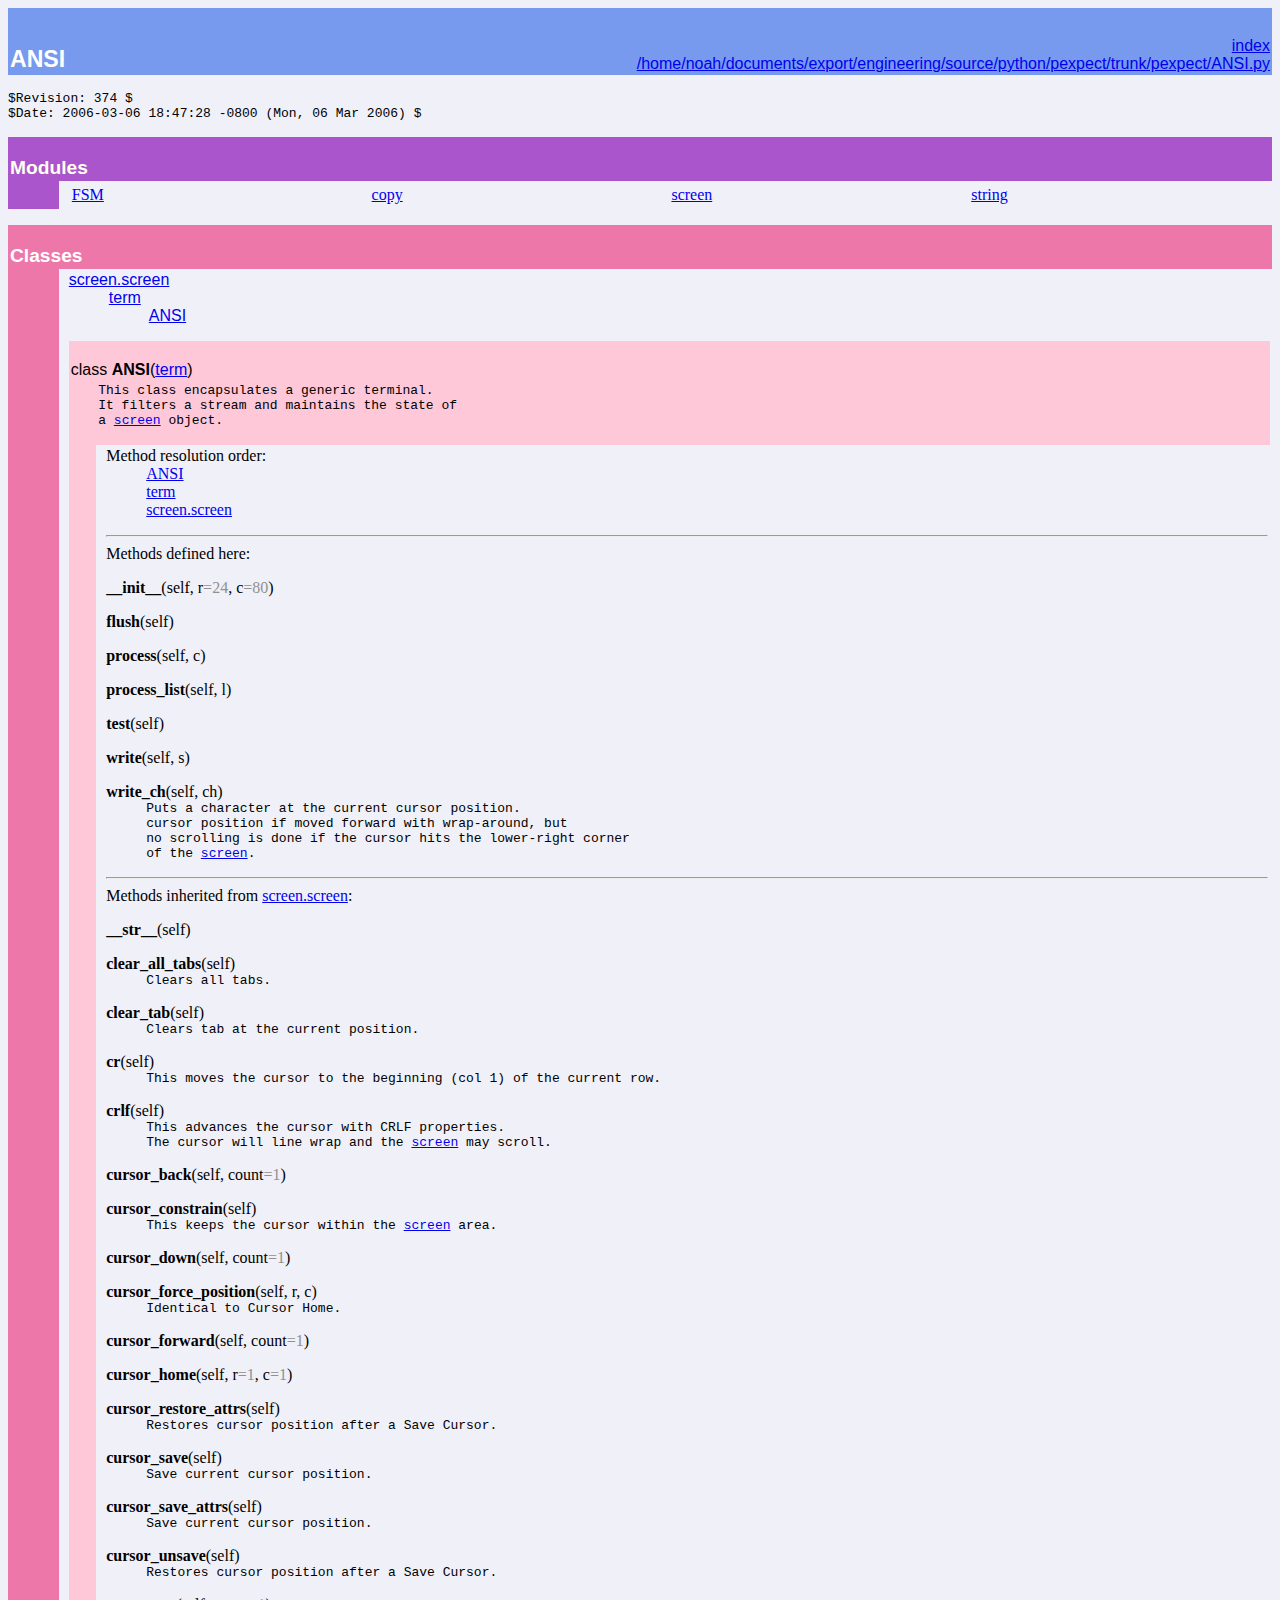
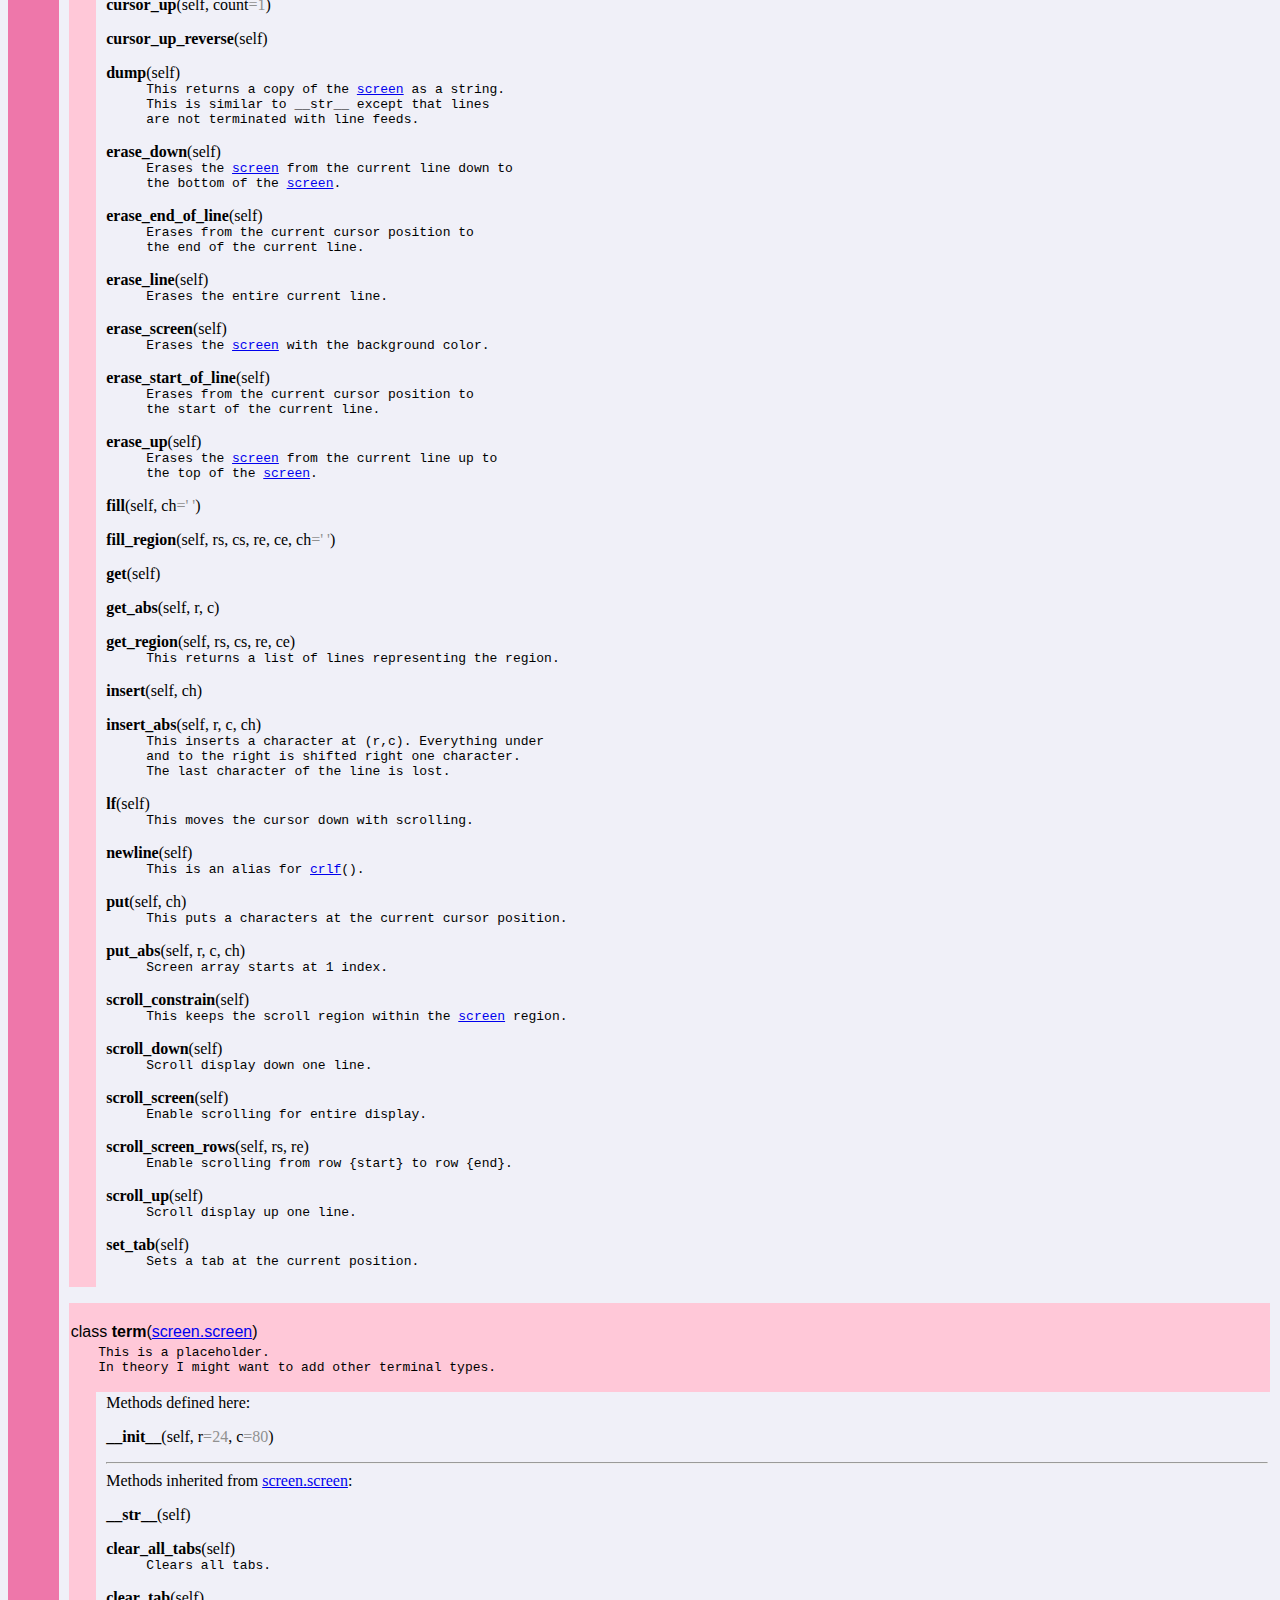
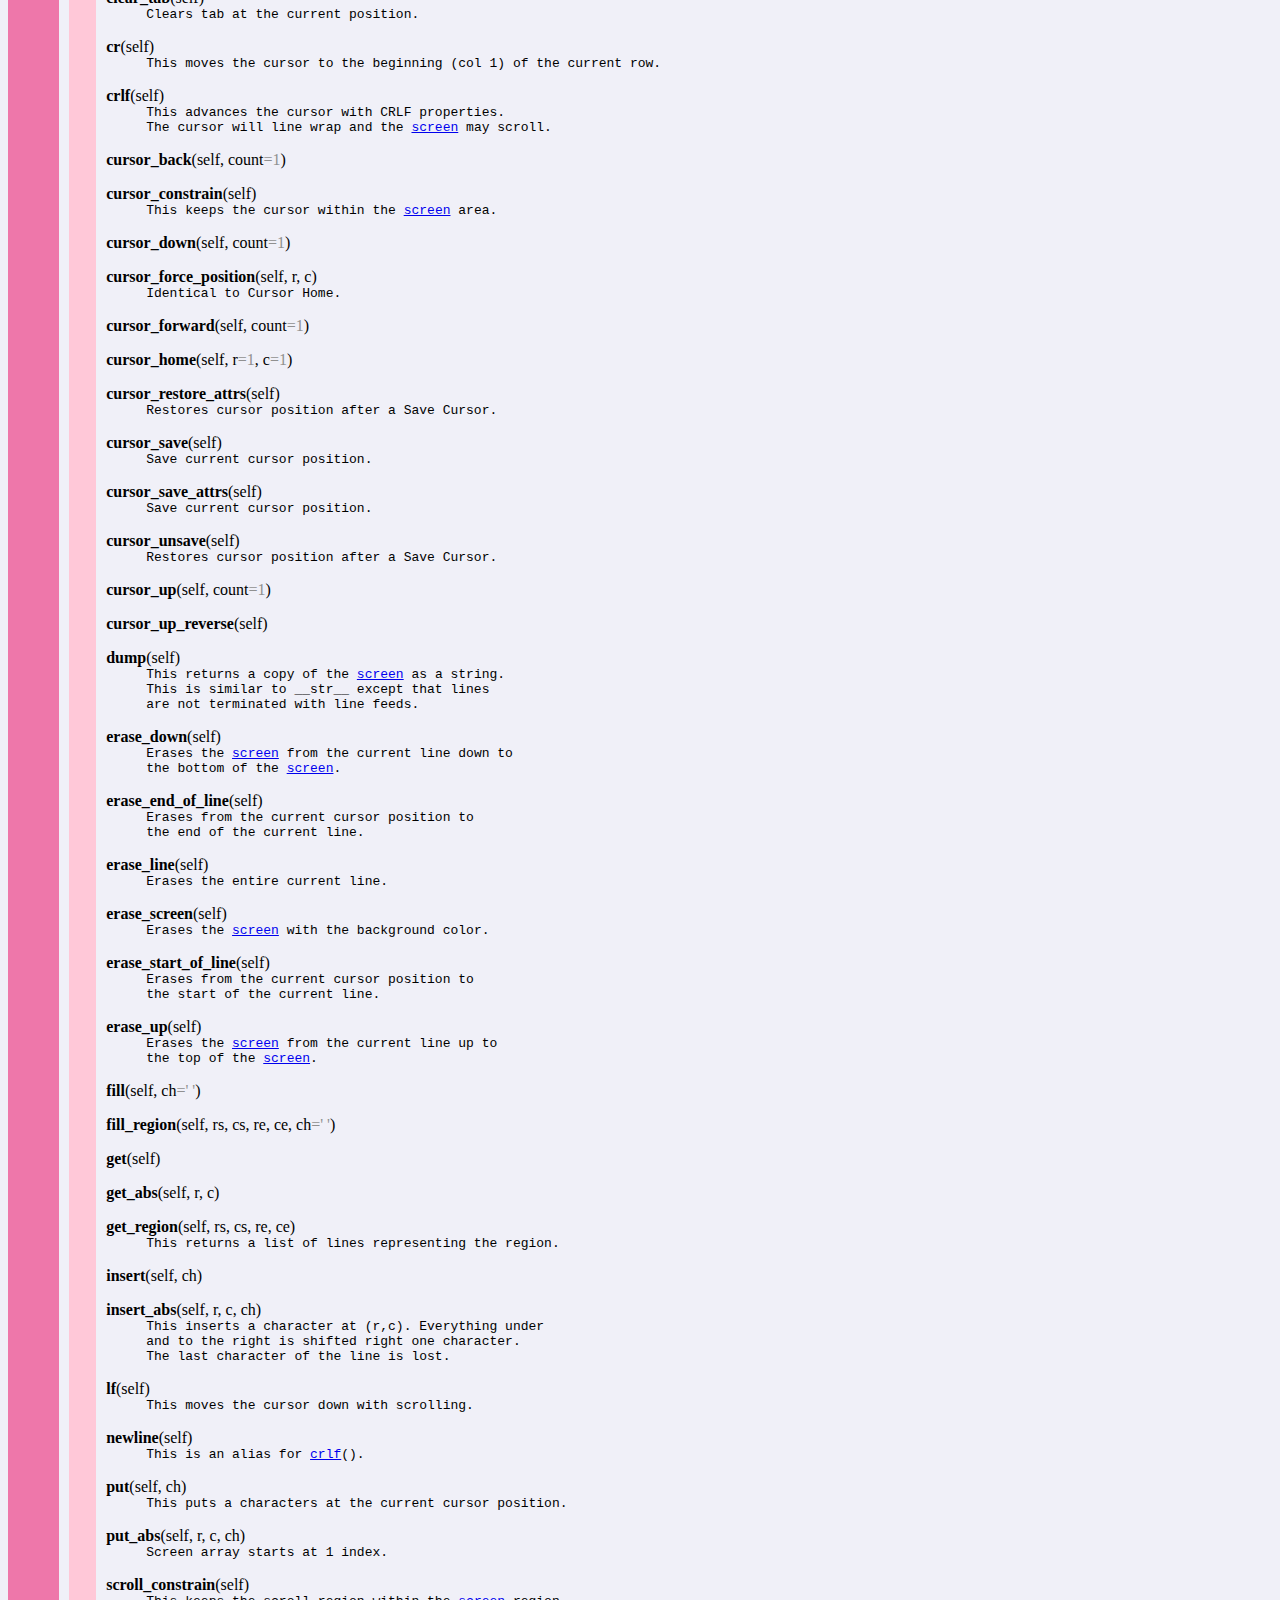
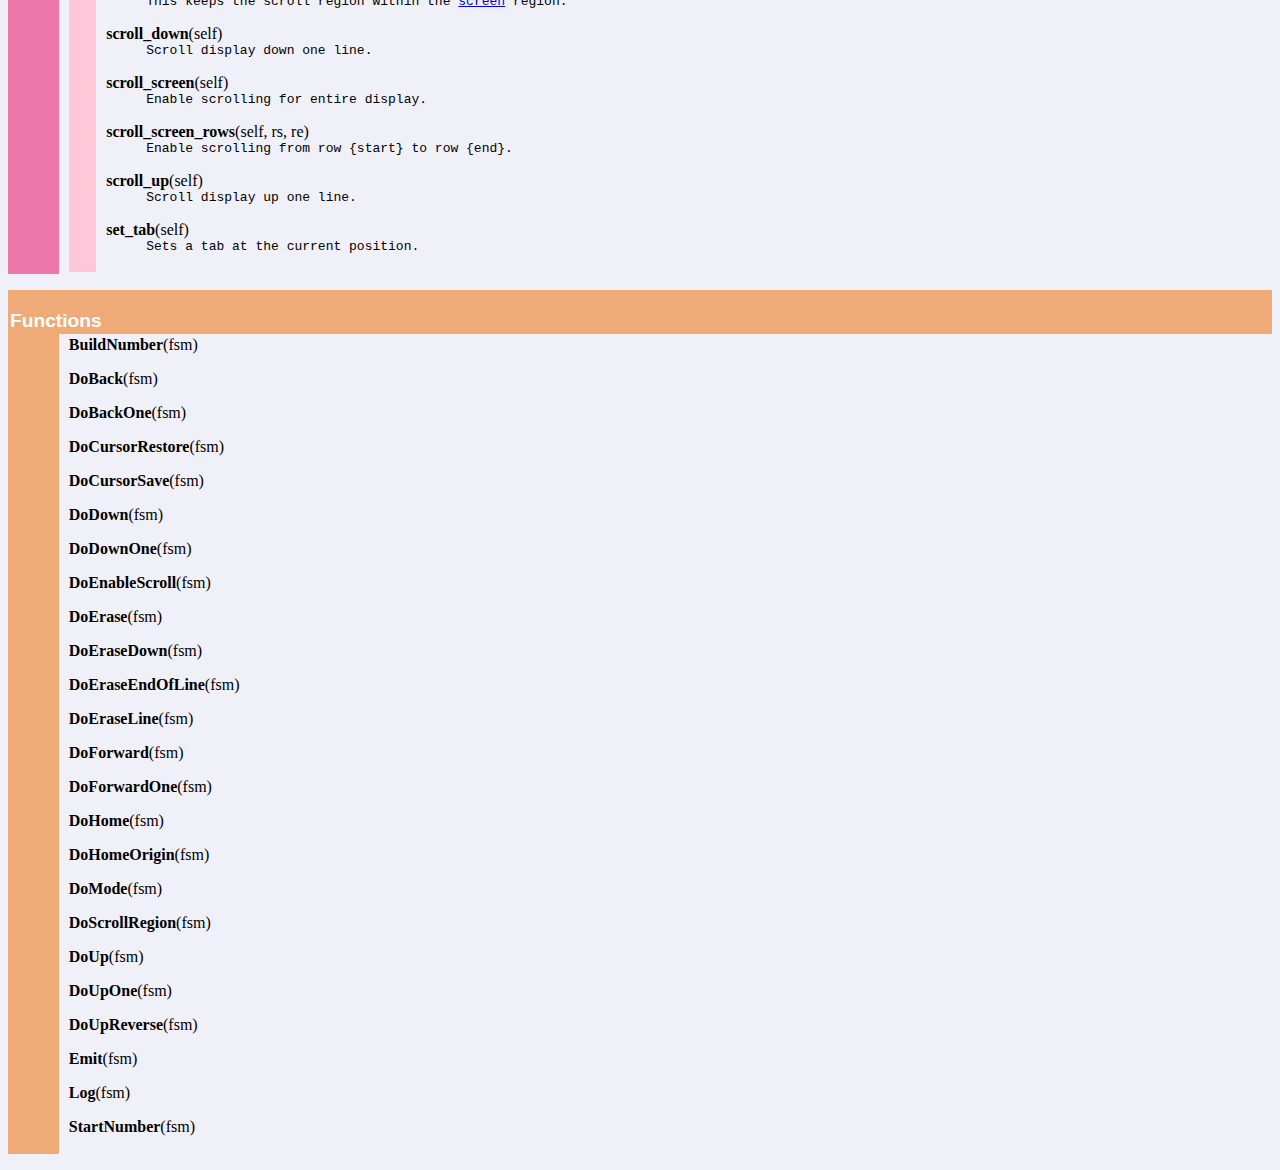
<file: Python - pexpect module from sourceforge/pexpect-2.1/doc/ANSI.html>
<!doctype html PUBLIC "-//W3C//DTD HTML 4.0 Transitional//EN">
<html><head><title>Python: module ANSI</title>
</head><body bgcolor="#f0f0f8">

<table width="100%" cellspacing=0 cellpadding=2 border=0 summary="heading">
<tr bgcolor="#7799ee">
<td valign=bottom>&nbsp;<br>
<font color="#ffffff" face="helvetica, arial">&nbsp;<br><big><big><strong>ANSI</strong></big></big></font></td
><td align=right valign=bottom
><font color="#ffffff" face="helvetica, arial"><a href=".">index</a><br><a href="file:/home/noah/documents/export/engineering/source/python/pexpect/trunk/pexpect/ANSI.py">/home/noah/documents/export/engineering/source/python/pexpect/trunk/pexpect/ANSI.py</a></font></td></tr></table>
    <p><tt>$Revision:&nbsp;374&nbsp;$<br>
$Date:&nbsp;2006-03-06&nbsp;18:47:28&nbsp;-0800&nbsp;(Mon,&nbsp;06&nbsp;Mar&nbsp;2006)&nbsp;$</tt></p>
<p>
<table width="100%" cellspacing=0 cellpadding=2 border=0 summary="section">
<tr bgcolor="#aa55cc">
<td colspan=3 valign=bottom>&nbsp;<br>
<font color="#fffff" face="helvetica, arial"><big><strong>Modules</strong></big></font></td></tr>
    
<tr><td bgcolor="#aa55cc"><tt>&nbsp;&nbsp;&nbsp;&nbsp;&nbsp;&nbsp;</tt></td><td>&nbsp;</td>
<td width="100%"><table width="100%" summary="list"><tr><td width="25%" valign=top><a href="FSM.html">FSM</a><br>
</td><td width="25%" valign=top><a href="copy.html">copy</a><br>
</td><td width="25%" valign=top><a href="screen.html">screen</a><br>
</td><td width="25%" valign=top><a href="string.html">string</a><br>
</td></tr></table></td></tr></table><p>
<table width="100%" cellspacing=0 cellpadding=2 border=0 summary="section">
<tr bgcolor="#ee77aa">
<td colspan=3 valign=bottom>&nbsp;<br>
<font color="#ffffff" face="helvetica, arial"><big><strong>Classes</strong></big></font></td></tr>
    
<tr><td bgcolor="#ee77aa"><tt>&nbsp;&nbsp;&nbsp;&nbsp;&nbsp;&nbsp;</tt></td><td>&nbsp;</td>
<td width="100%"><dl>
<dt><font face="helvetica, arial"><a href="screen.html#screen">screen.screen</a>
</font></dt><dd>
<dl>
<dt><font face="helvetica, arial"><a href="ANSI.html#term">term</a>
</font></dt><dd>
<dl>
<dt><font face="helvetica, arial"><a href="ANSI.html#ANSI">ANSI</a>
</font></dt></dl>
</dd>
</dl>
</dd>
</dl>
 <p>
<table width="100%" cellspacing=0 cellpadding=2 border=0 summary="section">
<tr bgcolor="#ffc8d8">
<td colspan=3 valign=bottom>&nbsp;<br>
<font color="#000000" face="helvetica, arial"><a name="ANSI">class <strong>ANSI</strong></a>(<a href="ANSI.html#term">term</a>)</font></td></tr>
    
<tr bgcolor="#ffc8d8"><td rowspan=2><tt>&nbsp;&nbsp;&nbsp;</tt></td>
<td colspan=2><tt>This&nbsp;class&nbsp;encapsulates&nbsp;a&nbsp;generic&nbsp;terminal.<br>
It&nbsp;filters&nbsp;a&nbsp;stream&nbsp;and&nbsp;maintains&nbsp;the&nbsp;state&nbsp;of<br>
a&nbsp;<a href="screen.html#screen">screen</a>&nbsp;object.<br>&nbsp;</tt></td></tr>
<tr><td>&nbsp;</td>
<td width="100%"><dl><dt>Method resolution order:</dt>
<dd><a href="ANSI.html#ANSI">ANSI</a></dd>
<dd><a href="ANSI.html#term">term</a></dd>
<dd><a href="screen.html#screen">screen.screen</a></dd>
</dl>
<hr>
Methods defined here:<br>
<dl><dt><a name="ANSI-__init__"><strong>__init__</strong></a>(self, r<font color="#909090">=24</font>, c<font color="#909090">=80</font>)</dt></dl>

<dl><dt><a name="ANSI-flush"><strong>flush</strong></a>(self)</dt></dl>

<dl><dt><a name="ANSI-process"><strong>process</strong></a>(self, c)</dt></dl>

<dl><dt><a name="ANSI-process_list"><strong>process_list</strong></a>(self, l)</dt></dl>

<dl><dt><a name="ANSI-test"><strong>test</strong></a>(self)</dt></dl>

<dl><dt><a name="ANSI-write"><strong>write</strong></a>(self, s)</dt></dl>

<dl><dt><a name="ANSI-write_ch"><strong>write_ch</strong></a>(self, ch)</dt><dd><tt>Puts&nbsp;a&nbsp;character&nbsp;at&nbsp;the&nbsp;current&nbsp;cursor&nbsp;position.<br>
cursor&nbsp;position&nbsp;if&nbsp;moved&nbsp;forward&nbsp;with&nbsp;wrap-around,&nbsp;but<br>
no&nbsp;scrolling&nbsp;is&nbsp;done&nbsp;if&nbsp;the&nbsp;cursor&nbsp;hits&nbsp;the&nbsp;lower-right&nbsp;corner<br>
of&nbsp;the&nbsp;<a href="screen.html#screen">screen</a>.</tt></dd></dl>

<hr>
Methods inherited from <a href="screen.html#screen">screen.screen</a>:<br>
<dl><dt><a name="ANSI-__str__"><strong>__str__</strong></a>(self)</dt></dl>

<dl><dt><a name="ANSI-clear_all_tabs"><strong>clear_all_tabs</strong></a>(self)</dt><dd><tt>Clears&nbsp;all&nbsp;tabs.</tt></dd></dl>

<dl><dt><a name="ANSI-clear_tab"><strong>clear_tab</strong></a>(self)</dt><dd><tt>Clears&nbsp;tab&nbsp;at&nbsp;the&nbsp;current&nbsp;position.</tt></dd></dl>

<dl><dt><a name="ANSI-cr"><strong>cr</strong></a>(self)</dt><dd><tt>This&nbsp;moves&nbsp;the&nbsp;cursor&nbsp;to&nbsp;the&nbsp;beginning&nbsp;(col&nbsp;1)&nbsp;of&nbsp;the&nbsp;current&nbsp;row.</tt></dd></dl>

<dl><dt><a name="ANSI-crlf"><strong>crlf</strong></a>(self)</dt><dd><tt>This&nbsp;advances&nbsp;the&nbsp;cursor&nbsp;with&nbsp;CRLF&nbsp;properties.<br>
The&nbsp;cursor&nbsp;will&nbsp;line&nbsp;wrap&nbsp;and&nbsp;the&nbsp;<a href="screen.html#screen">screen</a>&nbsp;may&nbsp;scroll.</tt></dd></dl>

<dl><dt><a name="ANSI-cursor_back"><strong>cursor_back</strong></a>(self, count<font color="#909090">=1</font>)</dt></dl>

<dl><dt><a name="ANSI-cursor_constrain"><strong>cursor_constrain</strong></a>(self)</dt><dd><tt>This&nbsp;keeps&nbsp;the&nbsp;cursor&nbsp;within&nbsp;the&nbsp;<a href="screen.html#screen">screen</a>&nbsp;area.</tt></dd></dl>

<dl><dt><a name="ANSI-cursor_down"><strong>cursor_down</strong></a>(self, count<font color="#909090">=1</font>)</dt></dl>

<dl><dt><a name="ANSI-cursor_force_position"><strong>cursor_force_position</strong></a>(self, r, c)</dt><dd><tt>Identical&nbsp;to&nbsp;Cursor&nbsp;Home.</tt></dd></dl>

<dl><dt><a name="ANSI-cursor_forward"><strong>cursor_forward</strong></a>(self, count<font color="#909090">=1</font>)</dt></dl>

<dl><dt><a name="ANSI-cursor_home"><strong>cursor_home</strong></a>(self, r<font color="#909090">=1</font>, c<font color="#909090">=1</font>)</dt></dl>

<dl><dt><a name="ANSI-cursor_restore_attrs"><strong>cursor_restore_attrs</strong></a>(self)</dt><dd><tt>Restores&nbsp;cursor&nbsp;position&nbsp;after&nbsp;a&nbsp;Save&nbsp;Cursor.</tt></dd></dl>

<dl><dt><a name="ANSI-cursor_save"><strong>cursor_save</strong></a>(self)</dt><dd><tt>Save&nbsp;current&nbsp;cursor&nbsp;position.</tt></dd></dl>

<dl><dt><a name="ANSI-cursor_save_attrs"><strong>cursor_save_attrs</strong></a>(self)</dt><dd><tt>Save&nbsp;current&nbsp;cursor&nbsp;position.</tt></dd></dl>

<dl><dt><a name="ANSI-cursor_unsave"><strong>cursor_unsave</strong></a>(self)</dt><dd><tt>Restores&nbsp;cursor&nbsp;position&nbsp;after&nbsp;a&nbsp;Save&nbsp;Cursor.</tt></dd></dl>

<dl><dt><a name="ANSI-cursor_up"><strong>cursor_up</strong></a>(self, count<font color="#909090">=1</font>)</dt></dl>

<dl><dt><a name="ANSI-cursor_up_reverse"><strong>cursor_up_reverse</strong></a>(self)</dt></dl>

<dl><dt><a name="ANSI-dump"><strong>dump</strong></a>(self)</dt><dd><tt>This&nbsp;returns&nbsp;a&nbsp;copy&nbsp;of&nbsp;the&nbsp;<a href="screen.html#screen">screen</a>&nbsp;as&nbsp;a&nbsp;string.<br>
This&nbsp;is&nbsp;similar&nbsp;to&nbsp;__str__&nbsp;except&nbsp;that&nbsp;lines<br>
are&nbsp;not&nbsp;terminated&nbsp;with&nbsp;line&nbsp;feeds.</tt></dd></dl>

<dl><dt><a name="ANSI-erase_down"><strong>erase_down</strong></a>(self)</dt><dd><tt>Erases&nbsp;the&nbsp;<a href="screen.html#screen">screen</a>&nbsp;from&nbsp;the&nbsp;current&nbsp;line&nbsp;down&nbsp;to<br>
the&nbsp;bottom&nbsp;of&nbsp;the&nbsp;<a href="screen.html#screen">screen</a>.</tt></dd></dl>

<dl><dt><a name="ANSI-erase_end_of_line"><strong>erase_end_of_line</strong></a>(self)</dt><dd><tt>Erases&nbsp;from&nbsp;the&nbsp;current&nbsp;cursor&nbsp;position&nbsp;to<br>
the&nbsp;end&nbsp;of&nbsp;the&nbsp;current&nbsp;line.</tt></dd></dl>

<dl><dt><a name="ANSI-erase_line"><strong>erase_line</strong></a>(self)</dt><dd><tt>Erases&nbsp;the&nbsp;entire&nbsp;current&nbsp;line.</tt></dd></dl>

<dl><dt><a name="ANSI-erase_screen"><strong>erase_screen</strong></a>(self)</dt><dd><tt>Erases&nbsp;the&nbsp;<a href="screen.html#screen">screen</a>&nbsp;with&nbsp;the&nbsp;background&nbsp;color.</tt></dd></dl>

<dl><dt><a name="ANSI-erase_start_of_line"><strong>erase_start_of_line</strong></a>(self)</dt><dd><tt>Erases&nbsp;from&nbsp;the&nbsp;current&nbsp;cursor&nbsp;position&nbsp;to<br>
the&nbsp;start&nbsp;of&nbsp;the&nbsp;current&nbsp;line.</tt></dd></dl>

<dl><dt><a name="ANSI-erase_up"><strong>erase_up</strong></a>(self)</dt><dd><tt>Erases&nbsp;the&nbsp;<a href="screen.html#screen">screen</a>&nbsp;from&nbsp;the&nbsp;current&nbsp;line&nbsp;up&nbsp;to<br>
the&nbsp;top&nbsp;of&nbsp;the&nbsp;<a href="screen.html#screen">screen</a>.</tt></dd></dl>

<dl><dt><a name="ANSI-fill"><strong>fill</strong></a>(self, ch<font color="#909090">=' '</font>)</dt></dl>

<dl><dt><a name="ANSI-fill_region"><strong>fill_region</strong></a>(self, rs, cs, re, ce, ch<font color="#909090">=' '</font>)</dt></dl>

<dl><dt><a name="ANSI-get"><strong>get</strong></a>(self)</dt></dl>

<dl><dt><a name="ANSI-get_abs"><strong>get_abs</strong></a>(self, r, c)</dt></dl>

<dl><dt><a name="ANSI-get_region"><strong>get_region</strong></a>(self, rs, cs, re, ce)</dt><dd><tt>This&nbsp;returns&nbsp;a&nbsp;list&nbsp;of&nbsp;lines&nbsp;representing&nbsp;the&nbsp;region.</tt></dd></dl>

<dl><dt><a name="ANSI-insert"><strong>insert</strong></a>(self, ch)</dt></dl>

<dl><dt><a name="ANSI-insert_abs"><strong>insert_abs</strong></a>(self, r, c, ch)</dt><dd><tt>This&nbsp;inserts&nbsp;a&nbsp;character&nbsp;at&nbsp;(r,c).&nbsp;Everything&nbsp;under<br>
and&nbsp;to&nbsp;the&nbsp;right&nbsp;is&nbsp;shifted&nbsp;right&nbsp;one&nbsp;character.<br>
The&nbsp;last&nbsp;character&nbsp;of&nbsp;the&nbsp;line&nbsp;is&nbsp;lost.</tt></dd></dl>

<dl><dt><a name="ANSI-lf"><strong>lf</strong></a>(self)</dt><dd><tt>This&nbsp;moves&nbsp;the&nbsp;cursor&nbsp;down&nbsp;with&nbsp;scrolling.</tt></dd></dl>

<dl><dt><a name="ANSI-newline"><strong>newline</strong></a>(self)</dt><dd><tt>This&nbsp;is&nbsp;an&nbsp;alias&nbsp;for&nbsp;<a href="#ANSI-crlf">crlf</a>().</tt></dd></dl>

<dl><dt><a name="ANSI-put"><strong>put</strong></a>(self, ch)</dt><dd><tt>This&nbsp;puts&nbsp;a&nbsp;characters&nbsp;at&nbsp;the&nbsp;current&nbsp;cursor&nbsp;position.</tt></dd></dl>

<dl><dt><a name="ANSI-put_abs"><strong>put_abs</strong></a>(self, r, c, ch)</dt><dd><tt>Screen&nbsp;array&nbsp;starts&nbsp;at&nbsp;1&nbsp;index.</tt></dd></dl>

<dl><dt><a name="ANSI-scroll_constrain"><strong>scroll_constrain</strong></a>(self)</dt><dd><tt>This&nbsp;keeps&nbsp;the&nbsp;scroll&nbsp;region&nbsp;within&nbsp;the&nbsp;<a href="screen.html#screen">screen</a>&nbsp;region.</tt></dd></dl>

<dl><dt><a name="ANSI-scroll_down"><strong>scroll_down</strong></a>(self)</dt><dd><tt>Scroll&nbsp;display&nbsp;down&nbsp;one&nbsp;line.</tt></dd></dl>

<dl><dt><a name="ANSI-scroll_screen"><strong>scroll_screen</strong></a>(self)</dt><dd><tt>Enable&nbsp;scrolling&nbsp;for&nbsp;entire&nbsp;display.</tt></dd></dl>

<dl><dt><a name="ANSI-scroll_screen_rows"><strong>scroll_screen_rows</strong></a>(self, rs, re)</dt><dd><tt>Enable&nbsp;scrolling&nbsp;from&nbsp;row&nbsp;{start}&nbsp;to&nbsp;row&nbsp;{end}.</tt></dd></dl>

<dl><dt><a name="ANSI-scroll_up"><strong>scroll_up</strong></a>(self)</dt><dd><tt>Scroll&nbsp;display&nbsp;up&nbsp;one&nbsp;line.</tt></dd></dl>

<dl><dt><a name="ANSI-set_tab"><strong>set_tab</strong></a>(self)</dt><dd><tt>Sets&nbsp;a&nbsp;tab&nbsp;at&nbsp;the&nbsp;current&nbsp;position.</tt></dd></dl>

</td></tr></table> <p>
<table width="100%" cellspacing=0 cellpadding=2 border=0 summary="section">
<tr bgcolor="#ffc8d8">
<td colspan=3 valign=bottom>&nbsp;<br>
<font color="#000000" face="helvetica, arial"><a name="term">class <strong>term</strong></a>(<a href="screen.html#screen">screen.screen</a>)</font></td></tr>
    
<tr bgcolor="#ffc8d8"><td rowspan=2><tt>&nbsp;&nbsp;&nbsp;</tt></td>
<td colspan=2><tt>This&nbsp;is&nbsp;a&nbsp;placeholder.&nbsp;<br>
In&nbsp;theory&nbsp;I&nbsp;might&nbsp;want&nbsp;to&nbsp;add&nbsp;other&nbsp;terminal&nbsp;types.<br>&nbsp;</tt></td></tr>
<tr><td>&nbsp;</td>
<td width="100%">Methods defined here:<br>
<dl><dt><a name="term-__init__"><strong>__init__</strong></a>(self, r<font color="#909090">=24</font>, c<font color="#909090">=80</font>)</dt></dl>

<hr>
Methods inherited from <a href="screen.html#screen">screen.screen</a>:<br>
<dl><dt><a name="term-__str__"><strong>__str__</strong></a>(self)</dt></dl>

<dl><dt><a name="term-clear_all_tabs"><strong>clear_all_tabs</strong></a>(self)</dt><dd><tt>Clears&nbsp;all&nbsp;tabs.</tt></dd></dl>

<dl><dt><a name="term-clear_tab"><strong>clear_tab</strong></a>(self)</dt><dd><tt>Clears&nbsp;tab&nbsp;at&nbsp;the&nbsp;current&nbsp;position.</tt></dd></dl>

<dl><dt><a name="term-cr"><strong>cr</strong></a>(self)</dt><dd><tt>This&nbsp;moves&nbsp;the&nbsp;cursor&nbsp;to&nbsp;the&nbsp;beginning&nbsp;(col&nbsp;1)&nbsp;of&nbsp;the&nbsp;current&nbsp;row.</tt></dd></dl>

<dl><dt><a name="term-crlf"><strong>crlf</strong></a>(self)</dt><dd><tt>This&nbsp;advances&nbsp;the&nbsp;cursor&nbsp;with&nbsp;CRLF&nbsp;properties.<br>
The&nbsp;cursor&nbsp;will&nbsp;line&nbsp;wrap&nbsp;and&nbsp;the&nbsp;<a href="screen.html#screen">screen</a>&nbsp;may&nbsp;scroll.</tt></dd></dl>

<dl><dt><a name="term-cursor_back"><strong>cursor_back</strong></a>(self, count<font color="#909090">=1</font>)</dt></dl>

<dl><dt><a name="term-cursor_constrain"><strong>cursor_constrain</strong></a>(self)</dt><dd><tt>This&nbsp;keeps&nbsp;the&nbsp;cursor&nbsp;within&nbsp;the&nbsp;<a href="screen.html#screen">screen</a>&nbsp;area.</tt></dd></dl>

<dl><dt><a name="term-cursor_down"><strong>cursor_down</strong></a>(self, count<font color="#909090">=1</font>)</dt></dl>

<dl><dt><a name="term-cursor_force_position"><strong>cursor_force_position</strong></a>(self, r, c)</dt><dd><tt>Identical&nbsp;to&nbsp;Cursor&nbsp;Home.</tt></dd></dl>

<dl><dt><a name="term-cursor_forward"><strong>cursor_forward</strong></a>(self, count<font color="#909090">=1</font>)</dt></dl>

<dl><dt><a name="term-cursor_home"><strong>cursor_home</strong></a>(self, r<font color="#909090">=1</font>, c<font color="#909090">=1</font>)</dt></dl>

<dl><dt><a name="term-cursor_restore_attrs"><strong>cursor_restore_attrs</strong></a>(self)</dt><dd><tt>Restores&nbsp;cursor&nbsp;position&nbsp;after&nbsp;a&nbsp;Save&nbsp;Cursor.</tt></dd></dl>

<dl><dt><a name="term-cursor_save"><strong>cursor_save</strong></a>(self)</dt><dd><tt>Save&nbsp;current&nbsp;cursor&nbsp;position.</tt></dd></dl>

<dl><dt><a name="term-cursor_save_attrs"><strong>cursor_save_attrs</strong></a>(self)</dt><dd><tt>Save&nbsp;current&nbsp;cursor&nbsp;position.</tt></dd></dl>

<dl><dt><a name="term-cursor_unsave"><strong>cursor_unsave</strong></a>(self)</dt><dd><tt>Restores&nbsp;cursor&nbsp;position&nbsp;after&nbsp;a&nbsp;Save&nbsp;Cursor.</tt></dd></dl>

<dl><dt><a name="term-cursor_up"><strong>cursor_up</strong></a>(self, count<font color="#909090">=1</font>)</dt></dl>

<dl><dt><a name="term-cursor_up_reverse"><strong>cursor_up_reverse</strong></a>(self)</dt></dl>

<dl><dt><a name="term-dump"><strong>dump</strong></a>(self)</dt><dd><tt>This&nbsp;returns&nbsp;a&nbsp;copy&nbsp;of&nbsp;the&nbsp;<a href="screen.html#screen">screen</a>&nbsp;as&nbsp;a&nbsp;string.<br>
This&nbsp;is&nbsp;similar&nbsp;to&nbsp;__str__&nbsp;except&nbsp;that&nbsp;lines<br>
are&nbsp;not&nbsp;terminated&nbsp;with&nbsp;line&nbsp;feeds.</tt></dd></dl>

<dl><dt><a name="term-erase_down"><strong>erase_down</strong></a>(self)</dt><dd><tt>Erases&nbsp;the&nbsp;<a href="screen.html#screen">screen</a>&nbsp;from&nbsp;the&nbsp;current&nbsp;line&nbsp;down&nbsp;to<br>
the&nbsp;bottom&nbsp;of&nbsp;the&nbsp;<a href="screen.html#screen">screen</a>.</tt></dd></dl>

<dl><dt><a name="term-erase_end_of_line"><strong>erase_end_of_line</strong></a>(self)</dt><dd><tt>Erases&nbsp;from&nbsp;the&nbsp;current&nbsp;cursor&nbsp;position&nbsp;to<br>
the&nbsp;end&nbsp;of&nbsp;the&nbsp;current&nbsp;line.</tt></dd></dl>

<dl><dt><a name="term-erase_line"><strong>erase_line</strong></a>(self)</dt><dd><tt>Erases&nbsp;the&nbsp;entire&nbsp;current&nbsp;line.</tt></dd></dl>

<dl><dt><a name="term-erase_screen"><strong>erase_screen</strong></a>(self)</dt><dd><tt>Erases&nbsp;the&nbsp;<a href="screen.html#screen">screen</a>&nbsp;with&nbsp;the&nbsp;background&nbsp;color.</tt></dd></dl>

<dl><dt><a name="term-erase_start_of_line"><strong>erase_start_of_line</strong></a>(self)</dt><dd><tt>Erases&nbsp;from&nbsp;the&nbsp;current&nbsp;cursor&nbsp;position&nbsp;to<br>
the&nbsp;start&nbsp;of&nbsp;the&nbsp;current&nbsp;line.</tt></dd></dl>

<dl><dt><a name="term-erase_up"><strong>erase_up</strong></a>(self)</dt><dd><tt>Erases&nbsp;the&nbsp;<a href="screen.html#screen">screen</a>&nbsp;from&nbsp;the&nbsp;current&nbsp;line&nbsp;up&nbsp;to<br>
the&nbsp;top&nbsp;of&nbsp;the&nbsp;<a href="screen.html#screen">screen</a>.</tt></dd></dl>

<dl><dt><a name="term-fill"><strong>fill</strong></a>(self, ch<font color="#909090">=' '</font>)</dt></dl>

<dl><dt><a name="term-fill_region"><strong>fill_region</strong></a>(self, rs, cs, re, ce, ch<font color="#909090">=' '</font>)</dt></dl>

<dl><dt><a name="term-get"><strong>get</strong></a>(self)</dt></dl>

<dl><dt><a name="term-get_abs"><strong>get_abs</strong></a>(self, r, c)</dt></dl>

<dl><dt><a name="term-get_region"><strong>get_region</strong></a>(self, rs, cs, re, ce)</dt><dd><tt>This&nbsp;returns&nbsp;a&nbsp;list&nbsp;of&nbsp;lines&nbsp;representing&nbsp;the&nbsp;region.</tt></dd></dl>

<dl><dt><a name="term-insert"><strong>insert</strong></a>(self, ch)</dt></dl>

<dl><dt><a name="term-insert_abs"><strong>insert_abs</strong></a>(self, r, c, ch)</dt><dd><tt>This&nbsp;inserts&nbsp;a&nbsp;character&nbsp;at&nbsp;(r,c).&nbsp;Everything&nbsp;under<br>
and&nbsp;to&nbsp;the&nbsp;right&nbsp;is&nbsp;shifted&nbsp;right&nbsp;one&nbsp;character.<br>
The&nbsp;last&nbsp;character&nbsp;of&nbsp;the&nbsp;line&nbsp;is&nbsp;lost.</tt></dd></dl>

<dl><dt><a name="term-lf"><strong>lf</strong></a>(self)</dt><dd><tt>This&nbsp;moves&nbsp;the&nbsp;cursor&nbsp;down&nbsp;with&nbsp;scrolling.</tt></dd></dl>

<dl><dt><a name="term-newline"><strong>newline</strong></a>(self)</dt><dd><tt>This&nbsp;is&nbsp;an&nbsp;alias&nbsp;for&nbsp;<a href="#term-crlf">crlf</a>().</tt></dd></dl>

<dl><dt><a name="term-put"><strong>put</strong></a>(self, ch)</dt><dd><tt>This&nbsp;puts&nbsp;a&nbsp;characters&nbsp;at&nbsp;the&nbsp;current&nbsp;cursor&nbsp;position.</tt></dd></dl>

<dl><dt><a name="term-put_abs"><strong>put_abs</strong></a>(self, r, c, ch)</dt><dd><tt>Screen&nbsp;array&nbsp;starts&nbsp;at&nbsp;1&nbsp;index.</tt></dd></dl>

<dl><dt><a name="term-scroll_constrain"><strong>scroll_constrain</strong></a>(self)</dt><dd><tt>This&nbsp;keeps&nbsp;the&nbsp;scroll&nbsp;region&nbsp;within&nbsp;the&nbsp;<a href="screen.html#screen">screen</a>&nbsp;region.</tt></dd></dl>

<dl><dt><a name="term-scroll_down"><strong>scroll_down</strong></a>(self)</dt><dd><tt>Scroll&nbsp;display&nbsp;down&nbsp;one&nbsp;line.</tt></dd></dl>

<dl><dt><a name="term-scroll_screen"><strong>scroll_screen</strong></a>(self)</dt><dd><tt>Enable&nbsp;scrolling&nbsp;for&nbsp;entire&nbsp;display.</tt></dd></dl>

<dl><dt><a name="term-scroll_screen_rows"><strong>scroll_screen_rows</strong></a>(self, rs, re)</dt><dd><tt>Enable&nbsp;scrolling&nbsp;from&nbsp;row&nbsp;{start}&nbsp;to&nbsp;row&nbsp;{end}.</tt></dd></dl>

<dl><dt><a name="term-scroll_up"><strong>scroll_up</strong></a>(self)</dt><dd><tt>Scroll&nbsp;display&nbsp;up&nbsp;one&nbsp;line.</tt></dd></dl>

<dl><dt><a name="term-set_tab"><strong>set_tab</strong></a>(self)</dt><dd><tt>Sets&nbsp;a&nbsp;tab&nbsp;at&nbsp;the&nbsp;current&nbsp;position.</tt></dd></dl>

</td></tr></table></td></tr></table><p>
<table width="100%" cellspacing=0 cellpadding=2 border=0 summary="section">
<tr bgcolor="#eeaa77">
<td colspan=3 valign=bottom>&nbsp;<br>
<font color="#ffffff" face="helvetica, arial"><big><strong>Functions</strong></big></font></td></tr>
    
<tr><td bgcolor="#eeaa77"><tt>&nbsp;&nbsp;&nbsp;&nbsp;&nbsp;&nbsp;</tt></td><td>&nbsp;</td>
<td width="100%"><dl><dt><a name="-BuildNumber"><strong>BuildNumber</strong></a>(fsm)</dt></dl>
 <dl><dt><a name="-DoBack"><strong>DoBack</strong></a>(fsm)</dt></dl>
 <dl><dt><a name="-DoBackOne"><strong>DoBackOne</strong></a>(fsm)</dt></dl>
 <dl><dt><a name="-DoCursorRestore"><strong>DoCursorRestore</strong></a>(fsm)</dt></dl>
 <dl><dt><a name="-DoCursorSave"><strong>DoCursorSave</strong></a>(fsm)</dt></dl>
 <dl><dt><a name="-DoDown"><strong>DoDown</strong></a>(fsm)</dt></dl>
 <dl><dt><a name="-DoDownOne"><strong>DoDownOne</strong></a>(fsm)</dt></dl>
 <dl><dt><a name="-DoEnableScroll"><strong>DoEnableScroll</strong></a>(fsm)</dt></dl>
 <dl><dt><a name="-DoErase"><strong>DoErase</strong></a>(fsm)</dt></dl>
 <dl><dt><a name="-DoEraseDown"><strong>DoEraseDown</strong></a>(fsm)</dt></dl>
 <dl><dt><a name="-DoEraseEndOfLine"><strong>DoEraseEndOfLine</strong></a>(fsm)</dt></dl>
 <dl><dt><a name="-DoEraseLine"><strong>DoEraseLine</strong></a>(fsm)</dt></dl>
 <dl><dt><a name="-DoForward"><strong>DoForward</strong></a>(fsm)</dt></dl>
 <dl><dt><a name="-DoForwardOne"><strong>DoForwardOne</strong></a>(fsm)</dt></dl>
 <dl><dt><a name="-DoHome"><strong>DoHome</strong></a>(fsm)</dt></dl>
 <dl><dt><a name="-DoHomeOrigin"><strong>DoHomeOrigin</strong></a>(fsm)</dt></dl>
 <dl><dt><a name="-DoMode"><strong>DoMode</strong></a>(fsm)</dt></dl>
 <dl><dt><a name="-DoScrollRegion"><strong>DoScrollRegion</strong></a>(fsm)</dt></dl>
 <dl><dt><a name="-DoUp"><strong>DoUp</strong></a>(fsm)</dt></dl>
 <dl><dt><a name="-DoUpOne"><strong>DoUpOne</strong></a>(fsm)</dt></dl>
 <dl><dt><a name="-DoUpReverse"><strong>DoUpReverse</strong></a>(fsm)</dt></dl>
 <dl><dt><a name="-Emit"><strong>Emit</strong></a>(fsm)</dt></dl>
 <dl><dt><a name="-Log"><strong>Log</strong></a>(fsm)</dt></dl>
 <dl><dt><a name="-StartNumber"><strong>StartNumber</strong></a>(fsm)</dt></dl>
</td></tr></table>
</body></html>
</file>
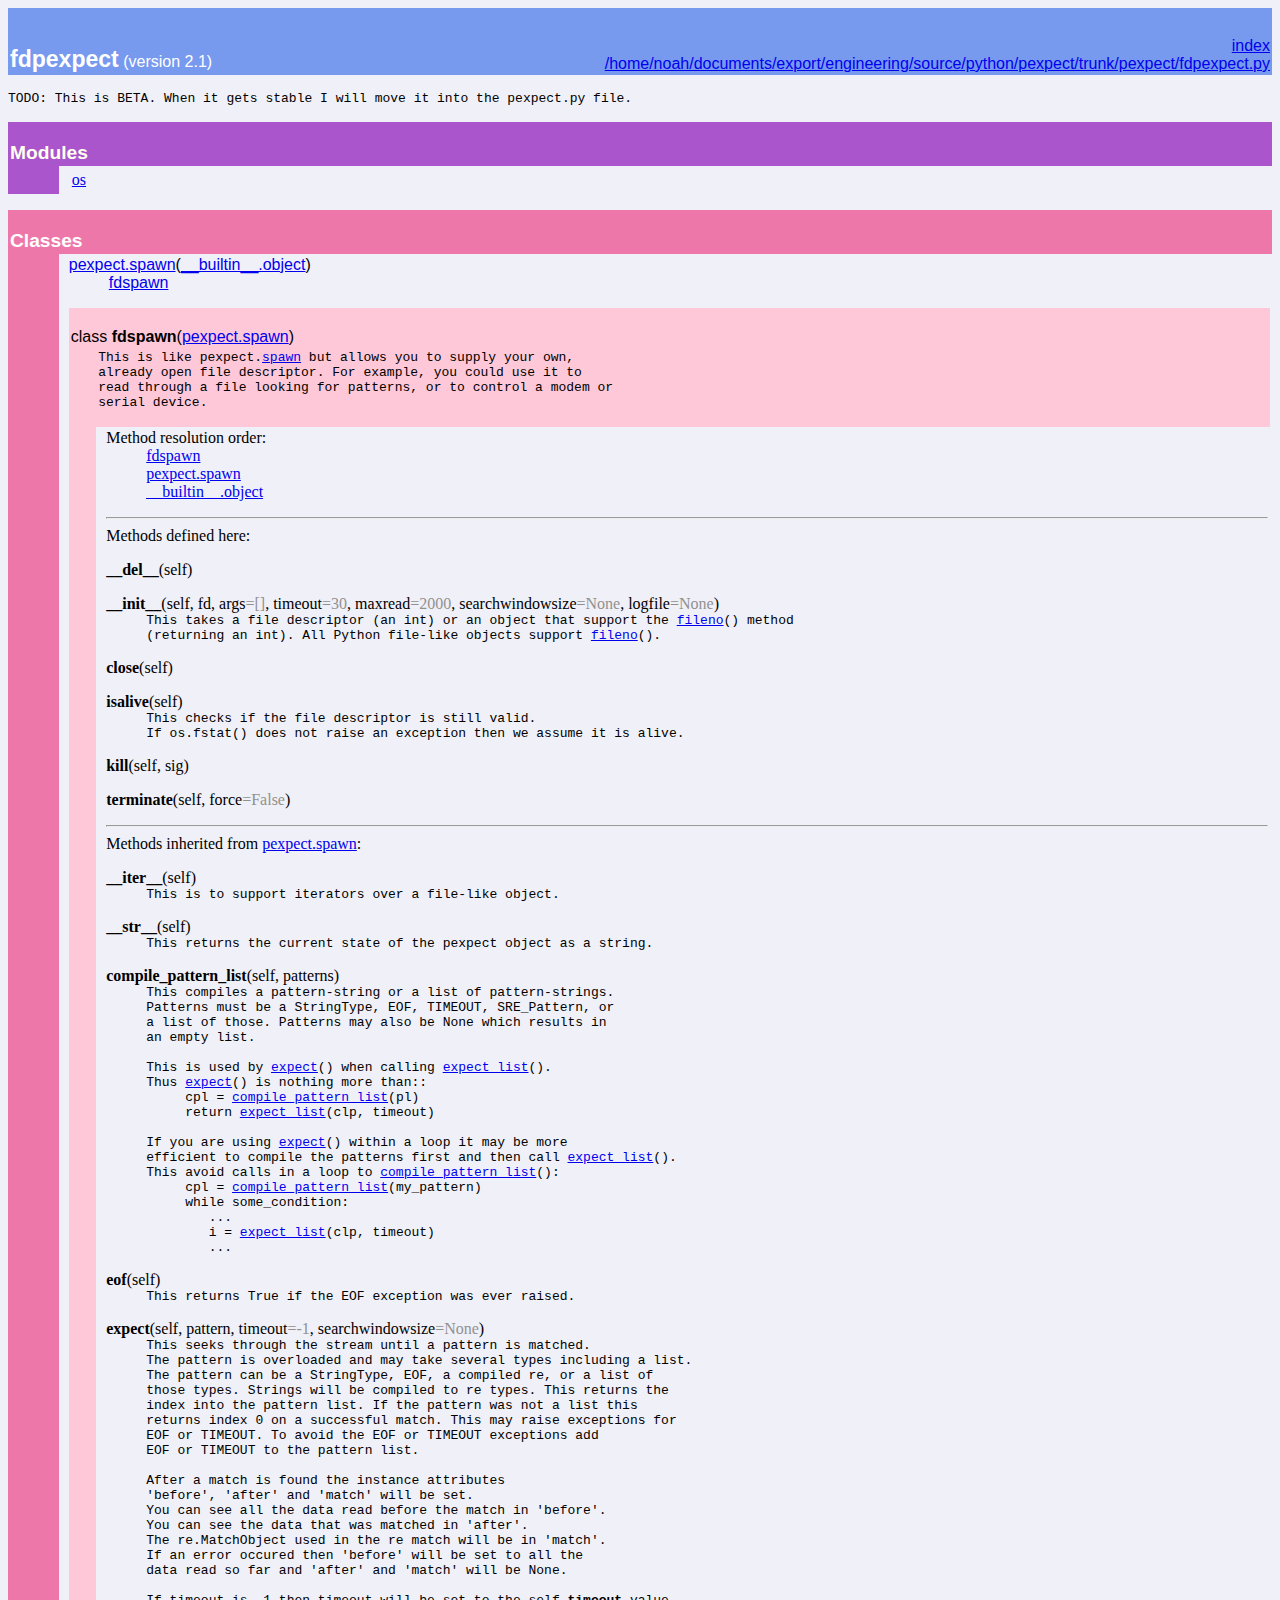
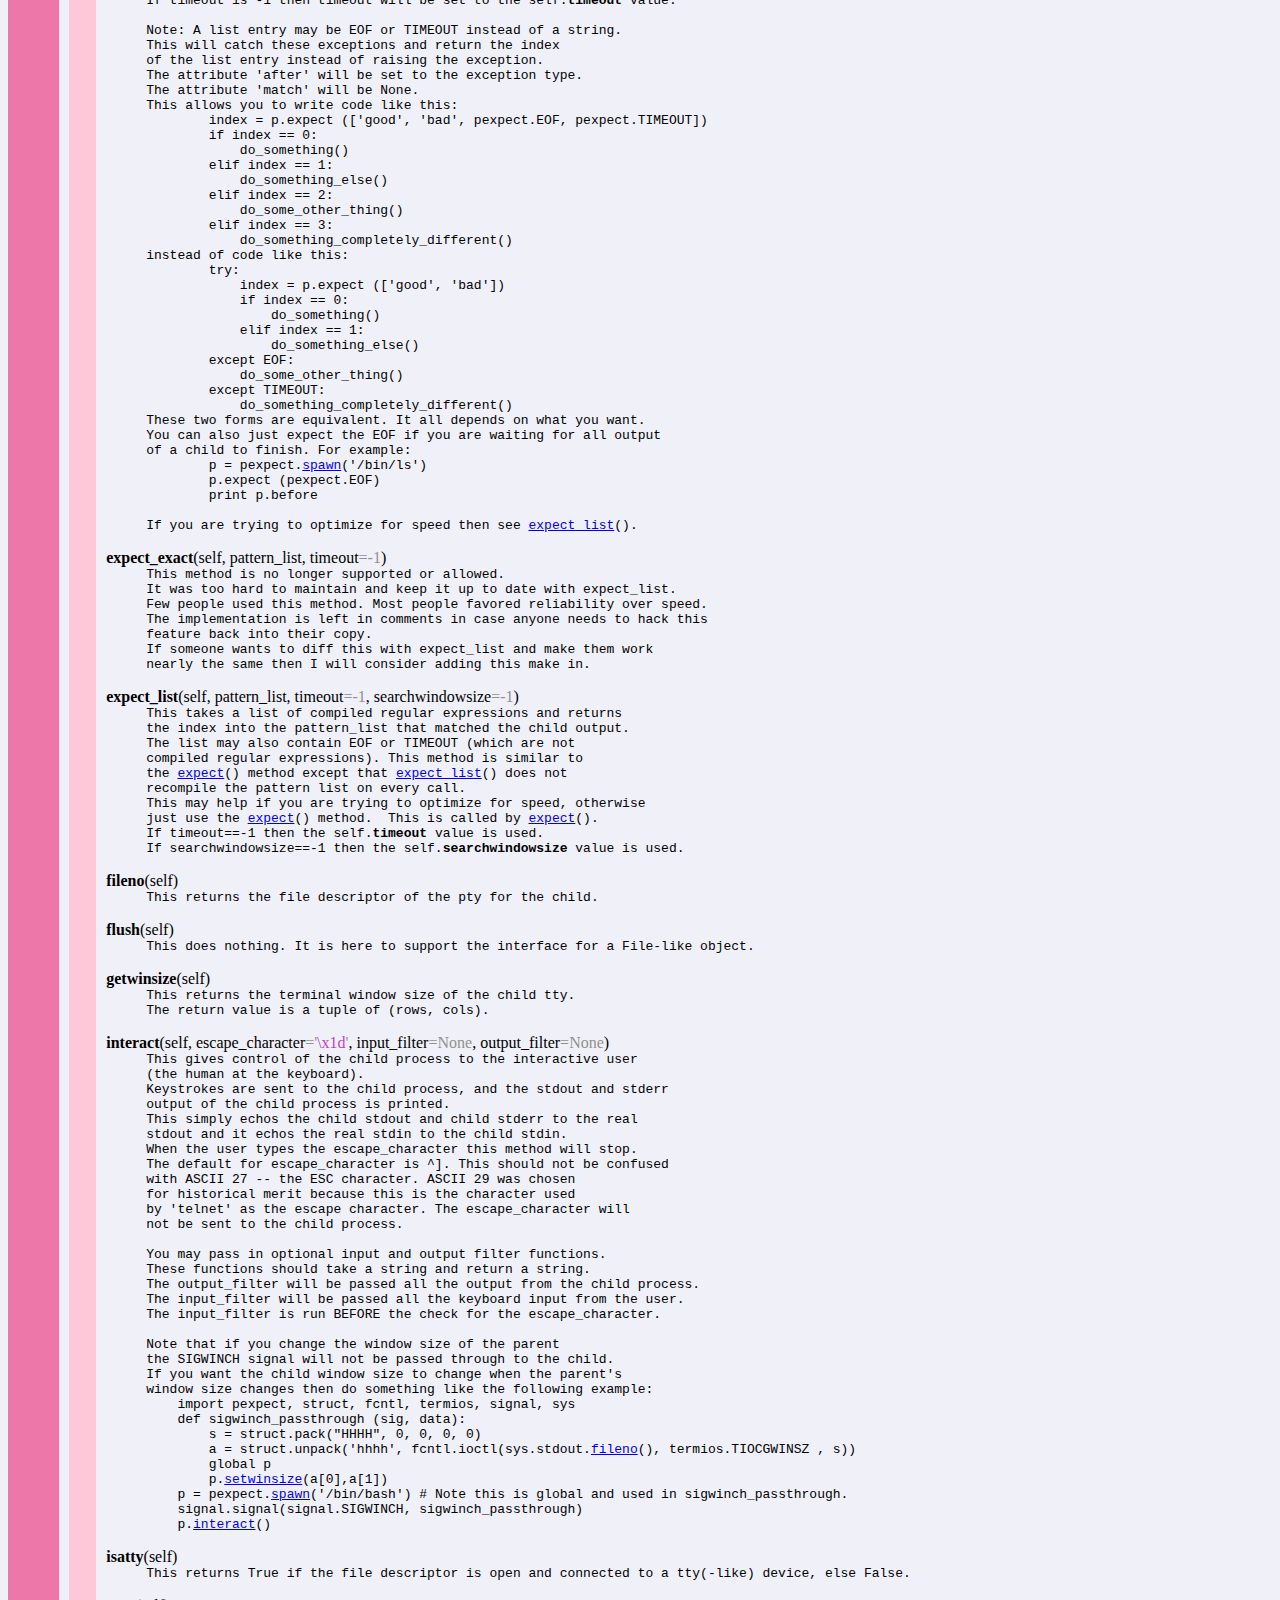
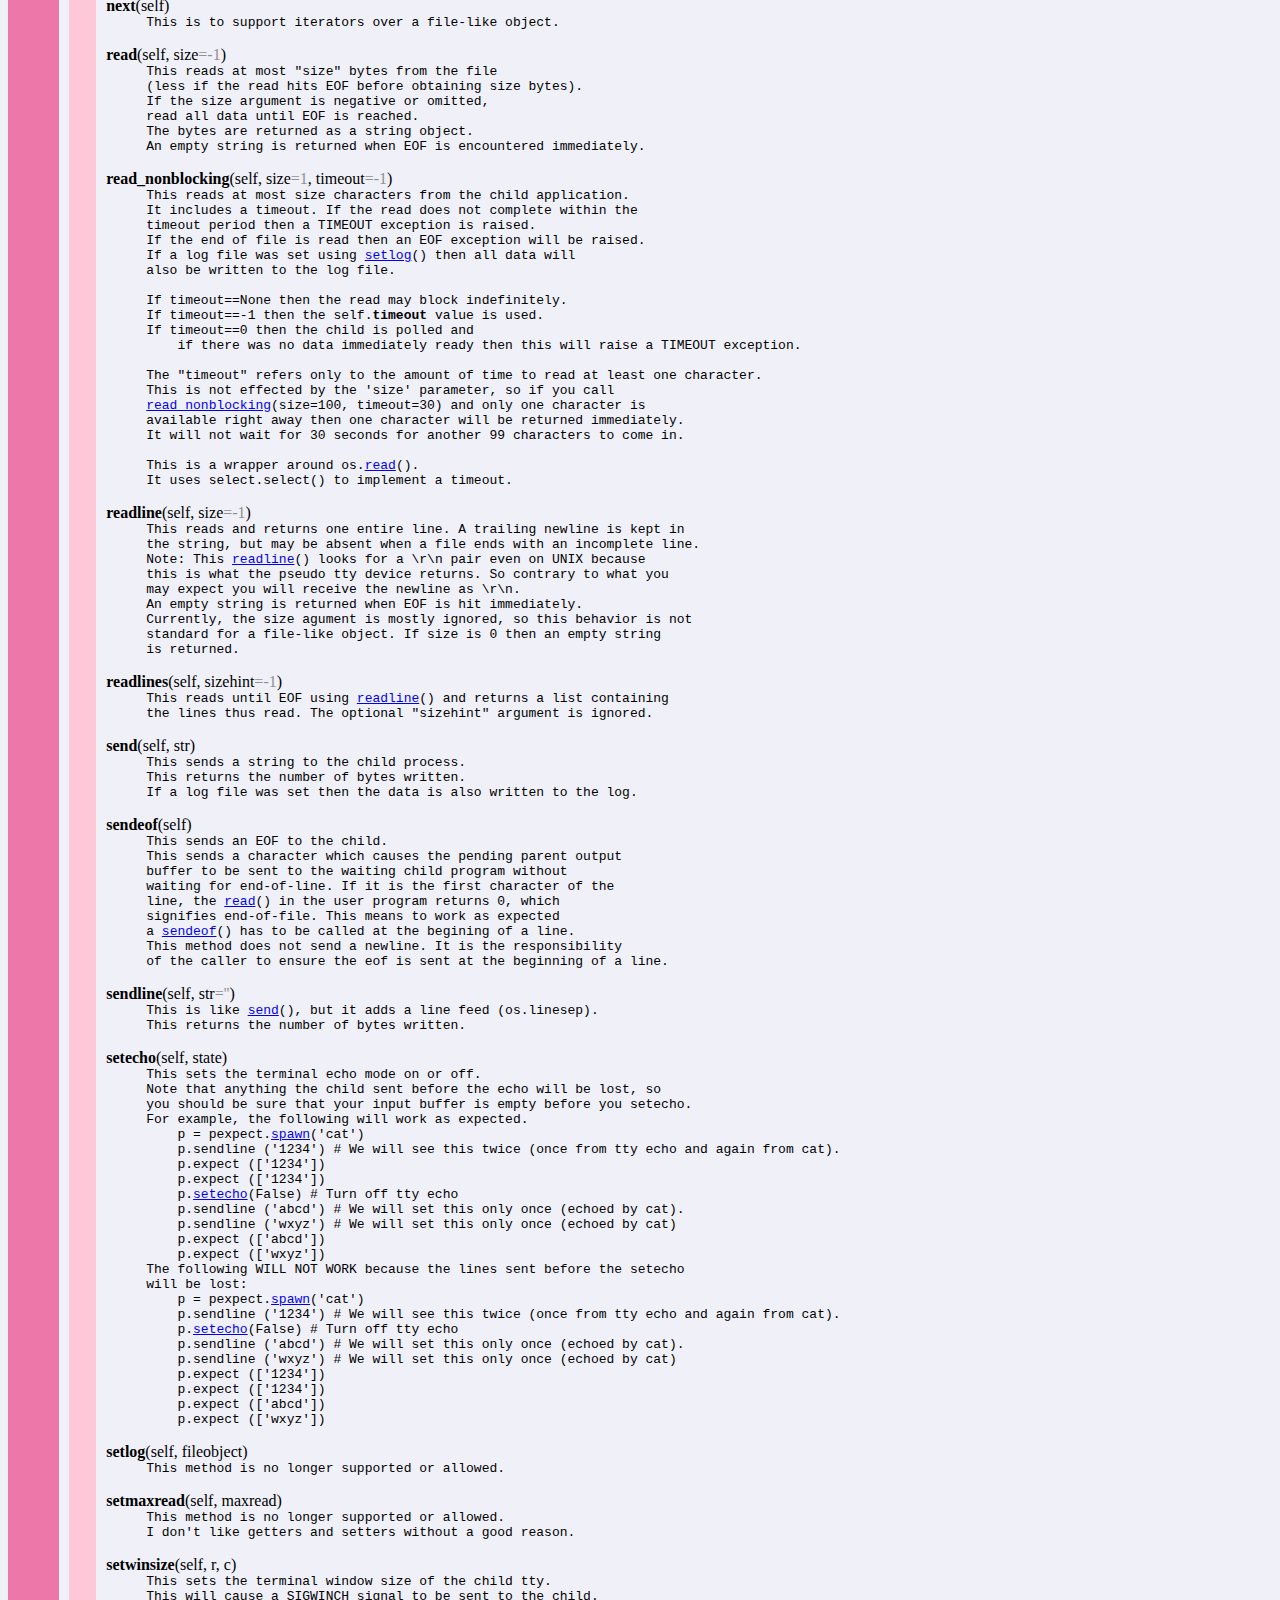
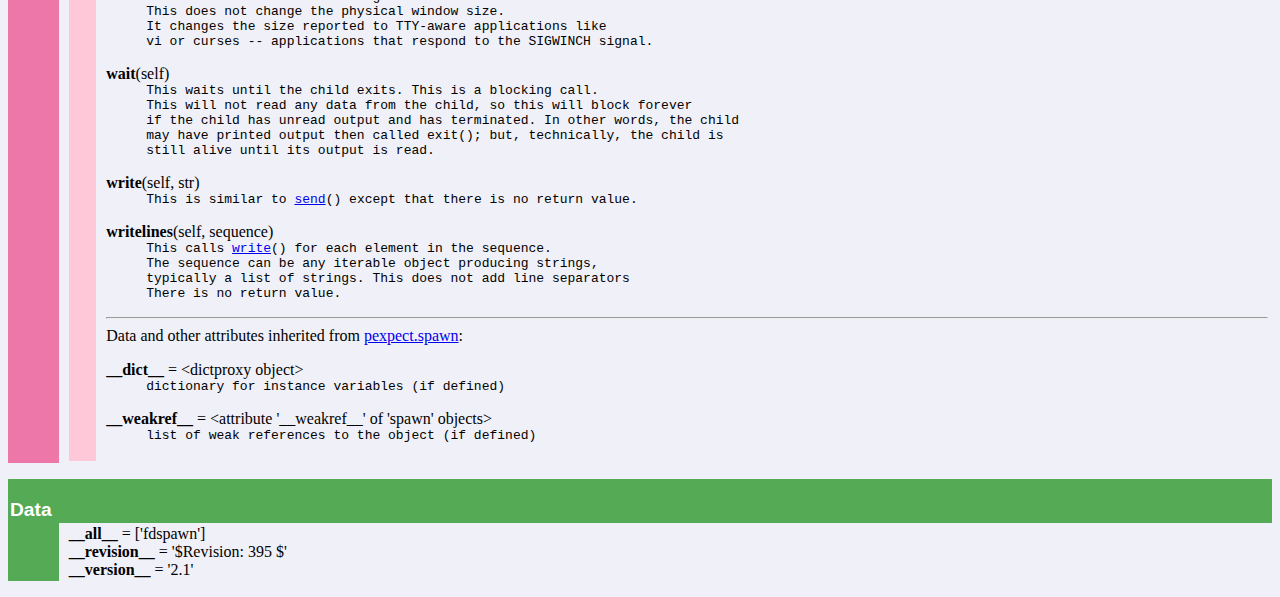
<file: Python - pexpect module from sourceforge/pexpect-2.1/doc/fdpexpect.html>
<!doctype html PUBLIC "-//W3C//DTD HTML 4.0 Transitional//EN">
<html><head><title>Python: module fdpexpect</title>
</head><body bgcolor="#f0f0f8">

<table width="100%" cellspacing=0 cellpadding=2 border=0 summary="heading">
<tr bgcolor="#7799ee">
<td valign=bottom>&nbsp;<br>
<font color="#ffffff" face="helvetica, arial">&nbsp;<br><big><big><strong>fdpexpect</strong></big></big> (version 2.1)</font></td
><td align=right valign=bottom
><font color="#ffffff" face="helvetica, arial"><a href=".">index</a><br><a href="file:/home/noah/documents/export/engineering/source/python/pexpect/trunk/pexpect/fdpexpect.py">/home/noah/documents/export/engineering/source/python/pexpect/trunk/pexpect/fdpexpect.py</a></font></td></tr></table>
    <p><tt>TODO:&nbsp;This&nbsp;is&nbsp;BETA.&nbsp;When&nbsp;it&nbsp;gets&nbsp;stable&nbsp;I&nbsp;will&nbsp;move&nbsp;it&nbsp;into&nbsp;the&nbsp;pexpect.py&nbsp;file.</tt></p>
<p>
<table width="100%" cellspacing=0 cellpadding=2 border=0 summary="section">
<tr bgcolor="#aa55cc">
<td colspan=3 valign=bottom>&nbsp;<br>
<font color="#fffff" face="helvetica, arial"><big><strong>Modules</strong></big></font></td></tr>
    
<tr><td bgcolor="#aa55cc"><tt>&nbsp;&nbsp;&nbsp;&nbsp;&nbsp;&nbsp;</tt></td><td>&nbsp;</td>
<td width="100%"><table width="100%" summary="list"><tr><td width="25%" valign=top><a href="os.html">os</a><br>
</td><td width="25%" valign=top></td><td width="25%" valign=top></td><td width="25%" valign=top></td></tr></table></td></tr></table><p>
<table width="100%" cellspacing=0 cellpadding=2 border=0 summary="section">
<tr bgcolor="#ee77aa">
<td colspan=3 valign=bottom>&nbsp;<br>
<font color="#ffffff" face="helvetica, arial"><big><strong>Classes</strong></big></font></td></tr>
    
<tr><td bgcolor="#ee77aa"><tt>&nbsp;&nbsp;&nbsp;&nbsp;&nbsp;&nbsp;</tt></td><td>&nbsp;</td>
<td width="100%"><dl>
<dt><font face="helvetica, arial"><a href="pexpect.html#spawn">pexpect.spawn</a>(<a href="__builtin__.html#object">__builtin__.object</a>)
</font></dt><dd>
<dl>
<dt><font face="helvetica, arial"><a href="fdpexpect.html#fdspawn">fdspawn</a>
</font></dt></dl>
</dd>
</dl>
 <p>
<table width="100%" cellspacing=0 cellpadding=2 border=0 summary="section">
<tr bgcolor="#ffc8d8">
<td colspan=3 valign=bottom>&nbsp;<br>
<font color="#000000" face="helvetica, arial"><a name="fdspawn">class <strong>fdspawn</strong></a>(<a href="pexpect.html#spawn">pexpect.spawn</a>)</font></td></tr>
    
<tr bgcolor="#ffc8d8"><td rowspan=2><tt>&nbsp;&nbsp;&nbsp;</tt></td>
<td colspan=2><tt>This&nbsp;is&nbsp;like&nbsp;pexpect.<a href="pexpect.html#spawn">spawn</a>&nbsp;but&nbsp;allows&nbsp;you&nbsp;to&nbsp;supply&nbsp;your&nbsp;own,<br>
already&nbsp;open&nbsp;file&nbsp;descriptor.&nbsp;For&nbsp;example,&nbsp;you&nbsp;could&nbsp;use&nbsp;it&nbsp;to<br>
read&nbsp;through&nbsp;a&nbsp;file&nbsp;looking&nbsp;for&nbsp;patterns,&nbsp;or&nbsp;to&nbsp;control&nbsp;a&nbsp;modem&nbsp;or<br>
serial&nbsp;device.<br>&nbsp;</tt></td></tr>
<tr><td>&nbsp;</td>
<td width="100%"><dl><dt>Method resolution order:</dt>
<dd><a href="fdpexpect.html#fdspawn">fdspawn</a></dd>
<dd><a href="pexpect.html#spawn">pexpect.spawn</a></dd>
<dd><a href="__builtin__.html#object">__builtin__.object</a></dd>
</dl>
<hr>
Methods defined here:<br>
<dl><dt><a name="fdspawn-__del__"><strong>__del__</strong></a>(self)</dt></dl>

<dl><dt><a name="fdspawn-__init__"><strong>__init__</strong></a>(self, fd, args<font color="#909090">=[]</font>, timeout<font color="#909090">=30</font>, maxread<font color="#909090">=2000</font>, searchwindowsize<font color="#909090">=None</font>, logfile<font color="#909090">=None</font>)</dt><dd><tt>This&nbsp;takes&nbsp;a&nbsp;file&nbsp;descriptor&nbsp;(an&nbsp;int)&nbsp;or&nbsp;an&nbsp;object&nbsp;that&nbsp;support&nbsp;the&nbsp;<a href="#fdspawn-fileno">fileno</a>()&nbsp;method<br>
(returning&nbsp;an&nbsp;int).&nbsp;All&nbsp;Python&nbsp;file-like&nbsp;objects&nbsp;support&nbsp;<a href="#fdspawn-fileno">fileno</a>().</tt></dd></dl>

<dl><dt><a name="fdspawn-close"><strong>close</strong></a>(self)</dt></dl>

<dl><dt><a name="fdspawn-isalive"><strong>isalive</strong></a>(self)</dt><dd><tt>This&nbsp;checks&nbsp;if&nbsp;the&nbsp;file&nbsp;descriptor&nbsp;is&nbsp;still&nbsp;valid.<br>
If&nbsp;os.fstat()&nbsp;does&nbsp;not&nbsp;raise&nbsp;an&nbsp;exception&nbsp;then&nbsp;we&nbsp;assume&nbsp;it&nbsp;is&nbsp;alive.</tt></dd></dl>

<dl><dt><a name="fdspawn-kill"><strong>kill</strong></a>(self, sig)</dt></dl>

<dl><dt><a name="fdspawn-terminate"><strong>terminate</strong></a>(self, force<font color="#909090">=False</font>)</dt></dl>

<hr>
Methods inherited from <a href="pexpect.html#spawn">pexpect.spawn</a>:<br>
<dl><dt><a name="fdspawn-__iter__"><strong>__iter__</strong></a>(self)</dt><dd><tt>This&nbsp;is&nbsp;to&nbsp;support&nbsp;iterators&nbsp;over&nbsp;a&nbsp;file-like&nbsp;object.</tt></dd></dl>

<dl><dt><a name="fdspawn-__str__"><strong>__str__</strong></a>(self)</dt><dd><tt>This&nbsp;returns&nbsp;the&nbsp;current&nbsp;state&nbsp;of&nbsp;the&nbsp;pexpect&nbsp;object&nbsp;as&nbsp;a&nbsp;string.</tt></dd></dl>

<dl><dt><a name="fdspawn-compile_pattern_list"><strong>compile_pattern_list</strong></a>(self, patterns)</dt><dd><tt>This&nbsp;compiles&nbsp;a&nbsp;pattern-string&nbsp;or&nbsp;a&nbsp;list&nbsp;of&nbsp;pattern-strings.<br>
Patterns&nbsp;must&nbsp;be&nbsp;a&nbsp;StringType,&nbsp;EOF,&nbsp;TIMEOUT,&nbsp;SRE_Pattern,&nbsp;or&nbsp;<br>
a&nbsp;list&nbsp;of&nbsp;those.&nbsp;Patterns&nbsp;may&nbsp;also&nbsp;be&nbsp;None&nbsp;which&nbsp;results&nbsp;in<br>
an&nbsp;empty&nbsp;list.<br>
&nbsp;<br>
This&nbsp;is&nbsp;used&nbsp;by&nbsp;<a href="#fdspawn-expect">expect</a>()&nbsp;when&nbsp;calling&nbsp;<a href="#fdspawn-expect_list">expect_list</a>().<br>
Thus&nbsp;<a href="#fdspawn-expect">expect</a>()&nbsp;is&nbsp;nothing&nbsp;more&nbsp;than::<br>
&nbsp;&nbsp;&nbsp;&nbsp;&nbsp;cpl&nbsp;=&nbsp;<a href="#fdspawn-compile_pattern_list">compile_pattern_list</a>(pl)<br>
&nbsp;&nbsp;&nbsp;&nbsp;&nbsp;return&nbsp;<a href="#fdspawn-expect_list">expect_list</a>(clp,&nbsp;timeout)<br>
&nbsp;<br>
If&nbsp;you&nbsp;are&nbsp;using&nbsp;<a href="#fdspawn-expect">expect</a>()&nbsp;within&nbsp;a&nbsp;loop&nbsp;it&nbsp;may&nbsp;be&nbsp;more<br>
efficient&nbsp;to&nbsp;compile&nbsp;the&nbsp;patterns&nbsp;first&nbsp;and&nbsp;then&nbsp;call&nbsp;<a href="#fdspawn-expect_list">expect_list</a>().<br>
This&nbsp;avoid&nbsp;calls&nbsp;in&nbsp;a&nbsp;loop&nbsp;to&nbsp;<a href="#fdspawn-compile_pattern_list">compile_pattern_list</a>():<br>
&nbsp;&nbsp;&nbsp;&nbsp;&nbsp;cpl&nbsp;=&nbsp;<a href="#fdspawn-compile_pattern_list">compile_pattern_list</a>(my_pattern)<br>
&nbsp;&nbsp;&nbsp;&nbsp;&nbsp;while&nbsp;some_condition:<br>
&nbsp;&nbsp;&nbsp;&nbsp;&nbsp;&nbsp;&nbsp;&nbsp;...<br>
&nbsp;&nbsp;&nbsp;&nbsp;&nbsp;&nbsp;&nbsp;&nbsp;i&nbsp;=&nbsp;<a href="#fdspawn-expect_list">expect_list</a>(clp,&nbsp;timeout)<br>
&nbsp;&nbsp;&nbsp;&nbsp;&nbsp;&nbsp;&nbsp;&nbsp;...</tt></dd></dl>

<dl><dt><a name="fdspawn-eof"><strong>eof</strong></a>(self)</dt><dd><tt>This&nbsp;returns&nbsp;True&nbsp;if&nbsp;the&nbsp;EOF&nbsp;exception&nbsp;was&nbsp;ever&nbsp;raised.</tt></dd></dl>

<dl><dt><a name="fdspawn-expect"><strong>expect</strong></a>(self, pattern, timeout<font color="#909090">=-1</font>, searchwindowsize<font color="#909090">=None</font>)</dt><dd><tt>This&nbsp;seeks&nbsp;through&nbsp;the&nbsp;stream&nbsp;until&nbsp;a&nbsp;pattern&nbsp;is&nbsp;matched.<br>
The&nbsp;pattern&nbsp;is&nbsp;overloaded&nbsp;and&nbsp;may&nbsp;take&nbsp;several&nbsp;types&nbsp;including&nbsp;a&nbsp;list.<br>
The&nbsp;pattern&nbsp;can&nbsp;be&nbsp;a&nbsp;StringType,&nbsp;EOF,&nbsp;a&nbsp;compiled&nbsp;re,&nbsp;or&nbsp;a&nbsp;list&nbsp;of<br>
those&nbsp;types.&nbsp;Strings&nbsp;will&nbsp;be&nbsp;compiled&nbsp;to&nbsp;re&nbsp;types.&nbsp;This&nbsp;returns&nbsp;the<br>
index&nbsp;into&nbsp;the&nbsp;pattern&nbsp;list.&nbsp;If&nbsp;the&nbsp;pattern&nbsp;was&nbsp;not&nbsp;a&nbsp;list&nbsp;this<br>
returns&nbsp;index&nbsp;0&nbsp;on&nbsp;a&nbsp;successful&nbsp;match.&nbsp;This&nbsp;may&nbsp;raise&nbsp;exceptions&nbsp;for<br>
EOF&nbsp;or&nbsp;TIMEOUT.&nbsp;To&nbsp;avoid&nbsp;the&nbsp;EOF&nbsp;or&nbsp;TIMEOUT&nbsp;exceptions&nbsp;add<br>
EOF&nbsp;or&nbsp;TIMEOUT&nbsp;to&nbsp;the&nbsp;pattern&nbsp;list.<br>
&nbsp;<br>
After&nbsp;a&nbsp;match&nbsp;is&nbsp;found&nbsp;the&nbsp;instance&nbsp;attributes<br>
'before',&nbsp;'after'&nbsp;and&nbsp;'match'&nbsp;will&nbsp;be&nbsp;set.<br>
You&nbsp;can&nbsp;see&nbsp;all&nbsp;the&nbsp;data&nbsp;read&nbsp;before&nbsp;the&nbsp;match&nbsp;in&nbsp;'before'.<br>
You&nbsp;can&nbsp;see&nbsp;the&nbsp;data&nbsp;that&nbsp;was&nbsp;matched&nbsp;in&nbsp;'after'.<br>
The&nbsp;re.MatchObject&nbsp;used&nbsp;in&nbsp;the&nbsp;re&nbsp;match&nbsp;will&nbsp;be&nbsp;in&nbsp;'match'.<br>
If&nbsp;an&nbsp;error&nbsp;occured&nbsp;then&nbsp;'before'&nbsp;will&nbsp;be&nbsp;set&nbsp;to&nbsp;all&nbsp;the<br>
data&nbsp;read&nbsp;so&nbsp;far&nbsp;and&nbsp;'after'&nbsp;and&nbsp;'match'&nbsp;will&nbsp;be&nbsp;None.<br>
&nbsp;<br>
If&nbsp;timeout&nbsp;is&nbsp;-1&nbsp;then&nbsp;timeout&nbsp;will&nbsp;be&nbsp;set&nbsp;to&nbsp;the&nbsp;self.<strong>timeout</strong>&nbsp;value.<br>
&nbsp;<br>
Note:&nbsp;A&nbsp;list&nbsp;entry&nbsp;may&nbsp;be&nbsp;EOF&nbsp;or&nbsp;TIMEOUT&nbsp;instead&nbsp;of&nbsp;a&nbsp;string.<br>
This&nbsp;will&nbsp;catch&nbsp;these&nbsp;exceptions&nbsp;and&nbsp;return&nbsp;the&nbsp;index<br>
of&nbsp;the&nbsp;list&nbsp;entry&nbsp;instead&nbsp;of&nbsp;raising&nbsp;the&nbsp;exception.<br>
The&nbsp;attribute&nbsp;'after'&nbsp;will&nbsp;be&nbsp;set&nbsp;to&nbsp;the&nbsp;exception&nbsp;type.<br>
The&nbsp;attribute&nbsp;'match'&nbsp;will&nbsp;be&nbsp;None.<br>
This&nbsp;allows&nbsp;you&nbsp;to&nbsp;write&nbsp;code&nbsp;like&nbsp;this:<br>
&nbsp;&nbsp;&nbsp;&nbsp;&nbsp;&nbsp;&nbsp;&nbsp;index&nbsp;=&nbsp;p.expect&nbsp;(['good',&nbsp;'bad',&nbsp;pexpect.EOF,&nbsp;pexpect.TIMEOUT])<br>
&nbsp;&nbsp;&nbsp;&nbsp;&nbsp;&nbsp;&nbsp;&nbsp;if&nbsp;index&nbsp;==&nbsp;0:<br>
&nbsp;&nbsp;&nbsp;&nbsp;&nbsp;&nbsp;&nbsp;&nbsp;&nbsp;&nbsp;&nbsp;&nbsp;do_something()<br>
&nbsp;&nbsp;&nbsp;&nbsp;&nbsp;&nbsp;&nbsp;&nbsp;elif&nbsp;index&nbsp;==&nbsp;1:<br>
&nbsp;&nbsp;&nbsp;&nbsp;&nbsp;&nbsp;&nbsp;&nbsp;&nbsp;&nbsp;&nbsp;&nbsp;do_something_else()<br>
&nbsp;&nbsp;&nbsp;&nbsp;&nbsp;&nbsp;&nbsp;&nbsp;elif&nbsp;index&nbsp;==&nbsp;2:<br>
&nbsp;&nbsp;&nbsp;&nbsp;&nbsp;&nbsp;&nbsp;&nbsp;&nbsp;&nbsp;&nbsp;&nbsp;do_some_other_thing()<br>
&nbsp;&nbsp;&nbsp;&nbsp;&nbsp;&nbsp;&nbsp;&nbsp;elif&nbsp;index&nbsp;==&nbsp;3:<br>
&nbsp;&nbsp;&nbsp;&nbsp;&nbsp;&nbsp;&nbsp;&nbsp;&nbsp;&nbsp;&nbsp;&nbsp;do_something_completely_different()<br>
instead&nbsp;of&nbsp;code&nbsp;like&nbsp;this:<br>
&nbsp;&nbsp;&nbsp;&nbsp;&nbsp;&nbsp;&nbsp;&nbsp;try:<br>
&nbsp;&nbsp;&nbsp;&nbsp;&nbsp;&nbsp;&nbsp;&nbsp;&nbsp;&nbsp;&nbsp;&nbsp;index&nbsp;=&nbsp;p.expect&nbsp;(['good',&nbsp;'bad'])<br>
&nbsp;&nbsp;&nbsp;&nbsp;&nbsp;&nbsp;&nbsp;&nbsp;&nbsp;&nbsp;&nbsp;&nbsp;if&nbsp;index&nbsp;==&nbsp;0:<br>
&nbsp;&nbsp;&nbsp;&nbsp;&nbsp;&nbsp;&nbsp;&nbsp;&nbsp;&nbsp;&nbsp;&nbsp;&nbsp;&nbsp;&nbsp;&nbsp;do_something()<br>
&nbsp;&nbsp;&nbsp;&nbsp;&nbsp;&nbsp;&nbsp;&nbsp;&nbsp;&nbsp;&nbsp;&nbsp;elif&nbsp;index&nbsp;==&nbsp;1:<br>
&nbsp;&nbsp;&nbsp;&nbsp;&nbsp;&nbsp;&nbsp;&nbsp;&nbsp;&nbsp;&nbsp;&nbsp;&nbsp;&nbsp;&nbsp;&nbsp;do_something_else()<br>
&nbsp;&nbsp;&nbsp;&nbsp;&nbsp;&nbsp;&nbsp;&nbsp;except&nbsp;EOF:<br>
&nbsp;&nbsp;&nbsp;&nbsp;&nbsp;&nbsp;&nbsp;&nbsp;&nbsp;&nbsp;&nbsp;&nbsp;do_some_other_thing()<br>
&nbsp;&nbsp;&nbsp;&nbsp;&nbsp;&nbsp;&nbsp;&nbsp;except&nbsp;TIMEOUT:<br>
&nbsp;&nbsp;&nbsp;&nbsp;&nbsp;&nbsp;&nbsp;&nbsp;&nbsp;&nbsp;&nbsp;&nbsp;do_something_completely_different()<br>
These&nbsp;two&nbsp;forms&nbsp;are&nbsp;equivalent.&nbsp;It&nbsp;all&nbsp;depends&nbsp;on&nbsp;what&nbsp;you&nbsp;want.<br>
You&nbsp;can&nbsp;also&nbsp;just&nbsp;expect&nbsp;the&nbsp;EOF&nbsp;if&nbsp;you&nbsp;are&nbsp;waiting&nbsp;for&nbsp;all&nbsp;output<br>
of&nbsp;a&nbsp;child&nbsp;to&nbsp;finish.&nbsp;For&nbsp;example:<br>
&nbsp;&nbsp;&nbsp;&nbsp;&nbsp;&nbsp;&nbsp;&nbsp;p&nbsp;=&nbsp;pexpect.<a href="pexpect.html#spawn">spawn</a>('/bin/ls')<br>
&nbsp;&nbsp;&nbsp;&nbsp;&nbsp;&nbsp;&nbsp;&nbsp;p.expect&nbsp;(pexpect.EOF)<br>
&nbsp;&nbsp;&nbsp;&nbsp;&nbsp;&nbsp;&nbsp;&nbsp;print&nbsp;p.before<br>
&nbsp;<br>
If&nbsp;you&nbsp;are&nbsp;trying&nbsp;to&nbsp;optimize&nbsp;for&nbsp;speed&nbsp;then&nbsp;see&nbsp;<a href="#fdspawn-expect_list">expect_list</a>().</tt></dd></dl>

<dl><dt><a name="fdspawn-expect_exact"><strong>expect_exact</strong></a>(self, pattern_list, timeout<font color="#909090">=-1</font>)</dt><dd><tt>This&nbsp;method&nbsp;is&nbsp;no&nbsp;longer&nbsp;supported&nbsp;or&nbsp;allowed.<br>
It&nbsp;was&nbsp;too&nbsp;hard&nbsp;to&nbsp;maintain&nbsp;and&nbsp;keep&nbsp;it&nbsp;up&nbsp;to&nbsp;date&nbsp;with&nbsp;expect_list.<br>
Few&nbsp;people&nbsp;used&nbsp;this&nbsp;method.&nbsp;Most&nbsp;people&nbsp;favored&nbsp;reliability&nbsp;over&nbsp;speed.<br>
The&nbsp;implementation&nbsp;is&nbsp;left&nbsp;in&nbsp;comments&nbsp;in&nbsp;case&nbsp;anyone&nbsp;needs&nbsp;to&nbsp;hack&nbsp;this<br>
feature&nbsp;back&nbsp;into&nbsp;their&nbsp;copy.<br>
If&nbsp;someone&nbsp;wants&nbsp;to&nbsp;diff&nbsp;this&nbsp;with&nbsp;expect_list&nbsp;and&nbsp;make&nbsp;them&nbsp;work<br>
nearly&nbsp;the&nbsp;same&nbsp;then&nbsp;I&nbsp;will&nbsp;consider&nbsp;adding&nbsp;this&nbsp;make&nbsp;in.</tt></dd></dl>

<dl><dt><a name="fdspawn-expect_list"><strong>expect_list</strong></a>(self, pattern_list, timeout<font color="#909090">=-1</font>, searchwindowsize<font color="#909090">=-1</font>)</dt><dd><tt>This&nbsp;takes&nbsp;a&nbsp;list&nbsp;of&nbsp;compiled&nbsp;regular&nbsp;expressions&nbsp;and&nbsp;returns&nbsp;<br>
the&nbsp;index&nbsp;into&nbsp;the&nbsp;pattern_list&nbsp;that&nbsp;matched&nbsp;the&nbsp;child&nbsp;output.<br>
The&nbsp;list&nbsp;may&nbsp;also&nbsp;contain&nbsp;EOF&nbsp;or&nbsp;TIMEOUT&nbsp;(which&nbsp;are&nbsp;not<br>
compiled&nbsp;regular&nbsp;expressions).&nbsp;This&nbsp;method&nbsp;is&nbsp;similar&nbsp;to<br>
the&nbsp;<a href="#fdspawn-expect">expect</a>()&nbsp;method&nbsp;except&nbsp;that&nbsp;<a href="#fdspawn-expect_list">expect_list</a>()&nbsp;does&nbsp;not<br>
recompile&nbsp;the&nbsp;pattern&nbsp;list&nbsp;on&nbsp;every&nbsp;call.<br>
This&nbsp;may&nbsp;help&nbsp;if&nbsp;you&nbsp;are&nbsp;trying&nbsp;to&nbsp;optimize&nbsp;for&nbsp;speed,&nbsp;otherwise<br>
just&nbsp;use&nbsp;the&nbsp;<a href="#fdspawn-expect">expect</a>()&nbsp;method.&nbsp;&nbsp;This&nbsp;is&nbsp;called&nbsp;by&nbsp;<a href="#fdspawn-expect">expect</a>().<br>
If&nbsp;timeout==-1&nbsp;then&nbsp;the&nbsp;self.<strong>timeout</strong>&nbsp;value&nbsp;is&nbsp;used.<br>
If&nbsp;searchwindowsize==-1&nbsp;then&nbsp;the&nbsp;self.<strong>searchwindowsize</strong>&nbsp;value&nbsp;is&nbsp;used.</tt></dd></dl>

<dl><dt><a name="fdspawn-fileno"><strong>fileno</strong></a>(self)</dt><dd><tt>This&nbsp;returns&nbsp;the&nbsp;file&nbsp;descriptor&nbsp;of&nbsp;the&nbsp;pty&nbsp;for&nbsp;the&nbsp;child.</tt></dd></dl>

<dl><dt><a name="fdspawn-flush"><strong>flush</strong></a>(self)</dt><dd><tt>This&nbsp;does&nbsp;nothing.&nbsp;It&nbsp;is&nbsp;here&nbsp;to&nbsp;support&nbsp;the&nbsp;interface&nbsp;for&nbsp;a&nbsp;File-like&nbsp;object.</tt></dd></dl>

<dl><dt><a name="fdspawn-getwinsize"><strong>getwinsize</strong></a>(self)</dt><dd><tt>This&nbsp;returns&nbsp;the&nbsp;terminal&nbsp;window&nbsp;size&nbsp;of&nbsp;the&nbsp;child&nbsp;tty.<br>
The&nbsp;return&nbsp;value&nbsp;is&nbsp;a&nbsp;tuple&nbsp;of&nbsp;(rows,&nbsp;cols).</tt></dd></dl>

<dl><dt><a name="fdspawn-interact"><strong>interact</strong></a>(self, escape_character<font color="#909090">='<font color="#c040c0">\x1d</font>'</font>, input_filter<font color="#909090">=None</font>, output_filter<font color="#909090">=None</font>)</dt><dd><tt>This&nbsp;gives&nbsp;control&nbsp;of&nbsp;the&nbsp;child&nbsp;process&nbsp;to&nbsp;the&nbsp;interactive&nbsp;user<br>
(the&nbsp;human&nbsp;at&nbsp;the&nbsp;keyboard).<br>
Keystrokes&nbsp;are&nbsp;sent&nbsp;to&nbsp;the&nbsp;child&nbsp;process,&nbsp;and&nbsp;the&nbsp;stdout&nbsp;and&nbsp;stderr<br>
output&nbsp;of&nbsp;the&nbsp;child&nbsp;process&nbsp;is&nbsp;printed.<br>
This&nbsp;simply&nbsp;echos&nbsp;the&nbsp;child&nbsp;stdout&nbsp;and&nbsp;child&nbsp;stderr&nbsp;to&nbsp;the&nbsp;real<br>
stdout&nbsp;and&nbsp;it&nbsp;echos&nbsp;the&nbsp;real&nbsp;stdin&nbsp;to&nbsp;the&nbsp;child&nbsp;stdin.<br>
When&nbsp;the&nbsp;user&nbsp;types&nbsp;the&nbsp;escape_character&nbsp;this&nbsp;method&nbsp;will&nbsp;stop.<br>
The&nbsp;default&nbsp;for&nbsp;escape_character&nbsp;is&nbsp;^].&nbsp;This&nbsp;should&nbsp;not&nbsp;be&nbsp;confused<br>
with&nbsp;ASCII&nbsp;27&nbsp;--&nbsp;the&nbsp;ESC&nbsp;character.&nbsp;ASCII&nbsp;29&nbsp;was&nbsp;chosen<br>
for&nbsp;historical&nbsp;merit&nbsp;because&nbsp;this&nbsp;is&nbsp;the&nbsp;character&nbsp;used<br>
by&nbsp;'telnet'&nbsp;as&nbsp;the&nbsp;escape&nbsp;character.&nbsp;The&nbsp;escape_character&nbsp;will<br>
not&nbsp;be&nbsp;sent&nbsp;to&nbsp;the&nbsp;child&nbsp;process.<br>
&nbsp;<br>
You&nbsp;may&nbsp;pass&nbsp;in&nbsp;optional&nbsp;input&nbsp;and&nbsp;output&nbsp;filter&nbsp;functions.<br>
These&nbsp;functions&nbsp;should&nbsp;take&nbsp;a&nbsp;string&nbsp;and&nbsp;return&nbsp;a&nbsp;string.<br>
The&nbsp;output_filter&nbsp;will&nbsp;be&nbsp;passed&nbsp;all&nbsp;the&nbsp;output&nbsp;from&nbsp;the&nbsp;child&nbsp;process.<br>
The&nbsp;input_filter&nbsp;will&nbsp;be&nbsp;passed&nbsp;all&nbsp;the&nbsp;keyboard&nbsp;input&nbsp;from&nbsp;the&nbsp;user.<br>
The&nbsp;input_filter&nbsp;is&nbsp;run&nbsp;BEFORE&nbsp;the&nbsp;check&nbsp;for&nbsp;the&nbsp;escape_character.<br>
&nbsp;<br>
Note&nbsp;that&nbsp;if&nbsp;you&nbsp;change&nbsp;the&nbsp;window&nbsp;size&nbsp;of&nbsp;the&nbsp;parent<br>
the&nbsp;SIGWINCH&nbsp;signal&nbsp;will&nbsp;not&nbsp;be&nbsp;passed&nbsp;through&nbsp;to&nbsp;the&nbsp;child.<br>
If&nbsp;you&nbsp;want&nbsp;the&nbsp;child&nbsp;window&nbsp;size&nbsp;to&nbsp;change&nbsp;when&nbsp;the&nbsp;parent's<br>
window&nbsp;size&nbsp;changes&nbsp;then&nbsp;do&nbsp;something&nbsp;like&nbsp;the&nbsp;following&nbsp;example:<br>
&nbsp;&nbsp;&nbsp;&nbsp;import&nbsp;pexpect,&nbsp;struct,&nbsp;fcntl,&nbsp;termios,&nbsp;signal,&nbsp;sys<br>
&nbsp;&nbsp;&nbsp;&nbsp;def&nbsp;sigwinch_passthrough&nbsp;(sig,&nbsp;data):<br>
&nbsp;&nbsp;&nbsp;&nbsp;&nbsp;&nbsp;&nbsp;&nbsp;s&nbsp;=&nbsp;struct.pack("HHHH",&nbsp;0,&nbsp;0,&nbsp;0,&nbsp;0)<br>
&nbsp;&nbsp;&nbsp;&nbsp;&nbsp;&nbsp;&nbsp;&nbsp;a&nbsp;=&nbsp;struct.unpack('hhhh',&nbsp;fcntl.ioctl(sys.stdout.<a href="#fdspawn-fileno">fileno</a>(),&nbsp;termios.TIOCGWINSZ&nbsp;,&nbsp;s))<br>
&nbsp;&nbsp;&nbsp;&nbsp;&nbsp;&nbsp;&nbsp;&nbsp;global&nbsp;p<br>
&nbsp;&nbsp;&nbsp;&nbsp;&nbsp;&nbsp;&nbsp;&nbsp;p.<a href="#fdspawn-setwinsize">setwinsize</a>(a[0],a[1])<br>
&nbsp;&nbsp;&nbsp;&nbsp;p&nbsp;=&nbsp;pexpect.<a href="pexpect.html#spawn">spawn</a>('/bin/bash')&nbsp;#&nbsp;Note&nbsp;this&nbsp;is&nbsp;global&nbsp;and&nbsp;used&nbsp;in&nbsp;sigwinch_passthrough.<br>
&nbsp;&nbsp;&nbsp;&nbsp;signal.signal(signal.SIGWINCH,&nbsp;sigwinch_passthrough)<br>
&nbsp;&nbsp;&nbsp;&nbsp;p.<a href="#fdspawn-interact">interact</a>()</tt></dd></dl>

<dl><dt><a name="fdspawn-isatty"><strong>isatty</strong></a>(self)</dt><dd><tt>This&nbsp;returns&nbsp;True&nbsp;if&nbsp;the&nbsp;file&nbsp;descriptor&nbsp;is&nbsp;open&nbsp;and&nbsp;connected&nbsp;to&nbsp;a&nbsp;tty(-like)&nbsp;device,&nbsp;else&nbsp;False.</tt></dd></dl>

<dl><dt><a name="fdspawn-next"><strong>next</strong></a>(self)</dt><dd><tt>This&nbsp;is&nbsp;to&nbsp;support&nbsp;iterators&nbsp;over&nbsp;a&nbsp;file-like&nbsp;object.</tt></dd></dl>

<dl><dt><a name="fdspawn-read"><strong>read</strong></a>(self, size<font color="#909090">=-1</font>)</dt><dd><tt>This&nbsp;reads&nbsp;at&nbsp;most&nbsp;"size"&nbsp;bytes&nbsp;from&nbsp;the&nbsp;file&nbsp;<br>
(less&nbsp;if&nbsp;the&nbsp;read&nbsp;hits&nbsp;EOF&nbsp;before&nbsp;obtaining&nbsp;size&nbsp;bytes).&nbsp;<br>
If&nbsp;the&nbsp;size&nbsp;argument&nbsp;is&nbsp;negative&nbsp;or&nbsp;omitted,&nbsp;<br>
read&nbsp;all&nbsp;data&nbsp;until&nbsp;EOF&nbsp;is&nbsp;reached.&nbsp;<br>
The&nbsp;bytes&nbsp;are&nbsp;returned&nbsp;as&nbsp;a&nbsp;string&nbsp;object.&nbsp;<br>
An&nbsp;empty&nbsp;string&nbsp;is&nbsp;returned&nbsp;when&nbsp;EOF&nbsp;is&nbsp;encountered&nbsp;immediately.</tt></dd></dl>

<dl><dt><a name="fdspawn-read_nonblocking"><strong>read_nonblocking</strong></a>(self, size<font color="#909090">=1</font>, timeout<font color="#909090">=-1</font>)</dt><dd><tt>This&nbsp;reads&nbsp;at&nbsp;most&nbsp;size&nbsp;characters&nbsp;from&nbsp;the&nbsp;child&nbsp;application.<br>
It&nbsp;includes&nbsp;a&nbsp;timeout.&nbsp;If&nbsp;the&nbsp;read&nbsp;does&nbsp;not&nbsp;complete&nbsp;within&nbsp;the<br>
timeout&nbsp;period&nbsp;then&nbsp;a&nbsp;TIMEOUT&nbsp;exception&nbsp;is&nbsp;raised.<br>
If&nbsp;the&nbsp;end&nbsp;of&nbsp;file&nbsp;is&nbsp;read&nbsp;then&nbsp;an&nbsp;EOF&nbsp;exception&nbsp;will&nbsp;be&nbsp;raised.<br>
If&nbsp;a&nbsp;log&nbsp;file&nbsp;was&nbsp;set&nbsp;using&nbsp;<a href="#fdspawn-setlog">setlog</a>()&nbsp;then&nbsp;all&nbsp;data&nbsp;will<br>
also&nbsp;be&nbsp;written&nbsp;to&nbsp;the&nbsp;log&nbsp;file.<br>
&nbsp;<br>
If&nbsp;timeout==None&nbsp;then&nbsp;the&nbsp;read&nbsp;may&nbsp;block&nbsp;indefinitely.<br>
If&nbsp;timeout==-1&nbsp;then&nbsp;the&nbsp;self.<strong>timeout</strong>&nbsp;value&nbsp;is&nbsp;used.<br>
If&nbsp;timeout==0&nbsp;then&nbsp;the&nbsp;child&nbsp;is&nbsp;polled&nbsp;and&nbsp;<br>
&nbsp;&nbsp;&nbsp;&nbsp;if&nbsp;there&nbsp;was&nbsp;no&nbsp;data&nbsp;immediately&nbsp;ready&nbsp;then&nbsp;this&nbsp;will&nbsp;raise&nbsp;a&nbsp;TIMEOUT&nbsp;exception.<br>
&nbsp;<br>
The&nbsp;"timeout"&nbsp;refers&nbsp;only&nbsp;to&nbsp;the&nbsp;amount&nbsp;of&nbsp;time&nbsp;to&nbsp;read&nbsp;at&nbsp;least&nbsp;one&nbsp;character.<br>
This&nbsp;is&nbsp;not&nbsp;effected&nbsp;by&nbsp;the&nbsp;'size'&nbsp;parameter,&nbsp;so&nbsp;if&nbsp;you&nbsp;call<br>
<a href="#fdspawn-read_nonblocking">read_nonblocking</a>(size=100,&nbsp;timeout=30)&nbsp;and&nbsp;only&nbsp;one&nbsp;character&nbsp;is<br>
available&nbsp;right&nbsp;away&nbsp;then&nbsp;one&nbsp;character&nbsp;will&nbsp;be&nbsp;returned&nbsp;immediately.&nbsp;<br>
It&nbsp;will&nbsp;not&nbsp;wait&nbsp;for&nbsp;30&nbsp;seconds&nbsp;for&nbsp;another&nbsp;99&nbsp;characters&nbsp;to&nbsp;come&nbsp;in.<br>
&nbsp;<br>
This&nbsp;is&nbsp;a&nbsp;wrapper&nbsp;around&nbsp;os.<a href="#fdspawn-read">read</a>().<br>
It&nbsp;uses&nbsp;select.select()&nbsp;to&nbsp;implement&nbsp;a&nbsp;timeout.</tt></dd></dl>

<dl><dt><a name="fdspawn-readline"><strong>readline</strong></a>(self, size<font color="#909090">=-1</font>)</dt><dd><tt>This&nbsp;reads&nbsp;and&nbsp;returns&nbsp;one&nbsp;entire&nbsp;line.&nbsp;A&nbsp;trailing&nbsp;newline&nbsp;is&nbsp;kept&nbsp;in<br>
the&nbsp;string,&nbsp;but&nbsp;may&nbsp;be&nbsp;absent&nbsp;when&nbsp;a&nbsp;file&nbsp;ends&nbsp;with&nbsp;an&nbsp;incomplete&nbsp;line.&nbsp;<br>
Note:&nbsp;This&nbsp;<a href="#fdspawn-readline">readline</a>()&nbsp;looks&nbsp;for&nbsp;a&nbsp;\r\n&nbsp;pair&nbsp;even&nbsp;on&nbsp;UNIX&nbsp;because<br>
this&nbsp;is&nbsp;what&nbsp;the&nbsp;pseudo&nbsp;tty&nbsp;device&nbsp;returns.&nbsp;So&nbsp;contrary&nbsp;to&nbsp;what&nbsp;you<br>
may&nbsp;expect&nbsp;you&nbsp;will&nbsp;receive&nbsp;the&nbsp;newline&nbsp;as&nbsp;\r\n.<br>
An&nbsp;empty&nbsp;string&nbsp;is&nbsp;returned&nbsp;when&nbsp;EOF&nbsp;is&nbsp;hit&nbsp;immediately.<br>
Currently,&nbsp;the&nbsp;size&nbsp;agument&nbsp;is&nbsp;mostly&nbsp;ignored,&nbsp;so&nbsp;this&nbsp;behavior&nbsp;is&nbsp;not<br>
standard&nbsp;for&nbsp;a&nbsp;file-like&nbsp;object.&nbsp;If&nbsp;size&nbsp;is&nbsp;0&nbsp;then&nbsp;an&nbsp;empty&nbsp;string<br>
is&nbsp;returned.</tt></dd></dl>

<dl><dt><a name="fdspawn-readlines"><strong>readlines</strong></a>(self, sizehint<font color="#909090">=-1</font>)</dt><dd><tt>This&nbsp;reads&nbsp;until&nbsp;EOF&nbsp;using&nbsp;<a href="#fdspawn-readline">readline</a>()&nbsp;and&nbsp;returns&nbsp;a&nbsp;list&nbsp;containing&nbsp;<br>
the&nbsp;lines&nbsp;thus&nbsp;read.&nbsp;The&nbsp;optional&nbsp;"sizehint"&nbsp;argument&nbsp;is&nbsp;ignored.</tt></dd></dl>

<dl><dt><a name="fdspawn-send"><strong>send</strong></a>(self, str)</dt><dd><tt>This&nbsp;sends&nbsp;a&nbsp;string&nbsp;to&nbsp;the&nbsp;child&nbsp;process.<br>
This&nbsp;returns&nbsp;the&nbsp;number&nbsp;of&nbsp;bytes&nbsp;written.<br>
If&nbsp;a&nbsp;log&nbsp;file&nbsp;was&nbsp;set&nbsp;then&nbsp;the&nbsp;data&nbsp;is&nbsp;also&nbsp;written&nbsp;to&nbsp;the&nbsp;log.</tt></dd></dl>

<dl><dt><a name="fdspawn-sendeof"><strong>sendeof</strong></a>(self)</dt><dd><tt>This&nbsp;sends&nbsp;an&nbsp;EOF&nbsp;to&nbsp;the&nbsp;child.<br>
This&nbsp;sends&nbsp;a&nbsp;character&nbsp;which&nbsp;causes&nbsp;the&nbsp;pending&nbsp;parent&nbsp;output<br>
buffer&nbsp;to&nbsp;be&nbsp;sent&nbsp;to&nbsp;the&nbsp;waiting&nbsp;child&nbsp;program&nbsp;without<br>
waiting&nbsp;for&nbsp;end-of-line.&nbsp;If&nbsp;it&nbsp;is&nbsp;the&nbsp;first&nbsp;character&nbsp;of&nbsp;the<br>
line,&nbsp;the&nbsp;<a href="#fdspawn-read">read</a>()&nbsp;in&nbsp;the&nbsp;user&nbsp;program&nbsp;returns&nbsp;0,&nbsp;which<br>
signifies&nbsp;end-of-file.&nbsp;This&nbsp;means&nbsp;to&nbsp;work&nbsp;as&nbsp;expected&nbsp;<br>
a&nbsp;<a href="#fdspawn-sendeof">sendeof</a>()&nbsp;has&nbsp;to&nbsp;be&nbsp;called&nbsp;at&nbsp;the&nbsp;begining&nbsp;of&nbsp;a&nbsp;line.&nbsp;<br>
This&nbsp;method&nbsp;does&nbsp;not&nbsp;send&nbsp;a&nbsp;newline.&nbsp;It&nbsp;is&nbsp;the&nbsp;responsibility<br>
of&nbsp;the&nbsp;caller&nbsp;to&nbsp;ensure&nbsp;the&nbsp;eof&nbsp;is&nbsp;sent&nbsp;at&nbsp;the&nbsp;beginning&nbsp;of&nbsp;a&nbsp;line.</tt></dd></dl>

<dl><dt><a name="fdspawn-sendline"><strong>sendline</strong></a>(self, str<font color="#909090">=''</font>)</dt><dd><tt>This&nbsp;is&nbsp;like&nbsp;<a href="#fdspawn-send">send</a>(),&nbsp;but&nbsp;it&nbsp;adds&nbsp;a&nbsp;line&nbsp;feed&nbsp;(os.linesep).<br>
This&nbsp;returns&nbsp;the&nbsp;number&nbsp;of&nbsp;bytes&nbsp;written.</tt></dd></dl>

<dl><dt><a name="fdspawn-setecho"><strong>setecho</strong></a>(self, state)</dt><dd><tt>This&nbsp;sets&nbsp;the&nbsp;terminal&nbsp;echo&nbsp;mode&nbsp;on&nbsp;or&nbsp;off.<br>
Note&nbsp;that&nbsp;anything&nbsp;the&nbsp;child&nbsp;sent&nbsp;before&nbsp;the&nbsp;echo&nbsp;will&nbsp;be&nbsp;lost,&nbsp;so<br>
you&nbsp;should&nbsp;be&nbsp;sure&nbsp;that&nbsp;your&nbsp;input&nbsp;buffer&nbsp;is&nbsp;empty&nbsp;before&nbsp;you&nbsp;setecho.<br>
For&nbsp;example,&nbsp;the&nbsp;following&nbsp;will&nbsp;work&nbsp;as&nbsp;expected.<br>
&nbsp;&nbsp;&nbsp;&nbsp;p&nbsp;=&nbsp;pexpect.<a href="pexpect.html#spawn">spawn</a>('cat')<br>
&nbsp;&nbsp;&nbsp;&nbsp;p.sendline&nbsp;('1234')&nbsp;#&nbsp;We&nbsp;will&nbsp;see&nbsp;this&nbsp;twice&nbsp;(once&nbsp;from&nbsp;tty&nbsp;echo&nbsp;and&nbsp;again&nbsp;from&nbsp;cat).<br>
&nbsp;&nbsp;&nbsp;&nbsp;p.expect&nbsp;(['1234'])<br>
&nbsp;&nbsp;&nbsp;&nbsp;p.expect&nbsp;(['1234'])<br>
&nbsp;&nbsp;&nbsp;&nbsp;p.<a href="#fdspawn-setecho">setecho</a>(False)&nbsp;#&nbsp;Turn&nbsp;off&nbsp;tty&nbsp;echo<br>
&nbsp;&nbsp;&nbsp;&nbsp;p.sendline&nbsp;('abcd')&nbsp;#&nbsp;We&nbsp;will&nbsp;set&nbsp;this&nbsp;only&nbsp;once&nbsp;(echoed&nbsp;by&nbsp;cat).<br>
&nbsp;&nbsp;&nbsp;&nbsp;p.sendline&nbsp;('wxyz')&nbsp;#&nbsp;We&nbsp;will&nbsp;set&nbsp;this&nbsp;only&nbsp;once&nbsp;(echoed&nbsp;by&nbsp;cat)<br>
&nbsp;&nbsp;&nbsp;&nbsp;p.expect&nbsp;(['abcd'])<br>
&nbsp;&nbsp;&nbsp;&nbsp;p.expect&nbsp;(['wxyz'])<br>
The&nbsp;following&nbsp;WILL&nbsp;NOT&nbsp;WORK&nbsp;because&nbsp;the&nbsp;lines&nbsp;sent&nbsp;before&nbsp;the&nbsp;setecho<br>
will&nbsp;be&nbsp;lost:<br>
&nbsp;&nbsp;&nbsp;&nbsp;p&nbsp;=&nbsp;pexpect.<a href="pexpect.html#spawn">spawn</a>('cat')<br>
&nbsp;&nbsp;&nbsp;&nbsp;p.sendline&nbsp;('1234')&nbsp;#&nbsp;We&nbsp;will&nbsp;see&nbsp;this&nbsp;twice&nbsp;(once&nbsp;from&nbsp;tty&nbsp;echo&nbsp;and&nbsp;again&nbsp;from&nbsp;cat).<br>
&nbsp;&nbsp;&nbsp;&nbsp;p.<a href="#fdspawn-setecho">setecho</a>(False)&nbsp;#&nbsp;Turn&nbsp;off&nbsp;tty&nbsp;echo<br>
&nbsp;&nbsp;&nbsp;&nbsp;p.sendline&nbsp;('abcd')&nbsp;#&nbsp;We&nbsp;will&nbsp;set&nbsp;this&nbsp;only&nbsp;once&nbsp;(echoed&nbsp;by&nbsp;cat).<br>
&nbsp;&nbsp;&nbsp;&nbsp;p.sendline&nbsp;('wxyz')&nbsp;#&nbsp;We&nbsp;will&nbsp;set&nbsp;this&nbsp;only&nbsp;once&nbsp;(echoed&nbsp;by&nbsp;cat)<br>
&nbsp;&nbsp;&nbsp;&nbsp;p.expect&nbsp;(['1234'])<br>
&nbsp;&nbsp;&nbsp;&nbsp;p.expect&nbsp;(['1234'])<br>
&nbsp;&nbsp;&nbsp;&nbsp;p.expect&nbsp;(['abcd'])<br>
&nbsp;&nbsp;&nbsp;&nbsp;p.expect&nbsp;(['wxyz'])</tt></dd></dl>

<dl><dt><a name="fdspawn-setlog"><strong>setlog</strong></a>(self, fileobject)</dt><dd><tt>This&nbsp;method&nbsp;is&nbsp;no&nbsp;longer&nbsp;supported&nbsp;or&nbsp;allowed.</tt></dd></dl>

<dl><dt><a name="fdspawn-setmaxread"><strong>setmaxread</strong></a>(self, maxread)</dt><dd><tt>This&nbsp;method&nbsp;is&nbsp;no&nbsp;longer&nbsp;supported&nbsp;or&nbsp;allowed.<br>
I&nbsp;don't&nbsp;like&nbsp;getters&nbsp;and&nbsp;setters&nbsp;without&nbsp;a&nbsp;good&nbsp;reason.</tt></dd></dl>

<dl><dt><a name="fdspawn-setwinsize"><strong>setwinsize</strong></a>(self, r, c)</dt><dd><tt>This&nbsp;sets&nbsp;the&nbsp;terminal&nbsp;window&nbsp;size&nbsp;of&nbsp;the&nbsp;child&nbsp;tty.<br>
This&nbsp;will&nbsp;cause&nbsp;a&nbsp;SIGWINCH&nbsp;signal&nbsp;to&nbsp;be&nbsp;sent&nbsp;to&nbsp;the&nbsp;child.<br>
This&nbsp;does&nbsp;not&nbsp;change&nbsp;the&nbsp;physical&nbsp;window&nbsp;size.<br>
It&nbsp;changes&nbsp;the&nbsp;size&nbsp;reported&nbsp;to&nbsp;TTY-aware&nbsp;applications&nbsp;like<br>
vi&nbsp;or&nbsp;curses&nbsp;--&nbsp;applications&nbsp;that&nbsp;respond&nbsp;to&nbsp;the&nbsp;SIGWINCH&nbsp;signal.</tt></dd></dl>

<dl><dt><a name="fdspawn-wait"><strong>wait</strong></a>(self)</dt><dd><tt>This&nbsp;waits&nbsp;until&nbsp;the&nbsp;child&nbsp;exits.&nbsp;This&nbsp;is&nbsp;a&nbsp;blocking&nbsp;call.<br>
This&nbsp;will&nbsp;not&nbsp;read&nbsp;any&nbsp;data&nbsp;from&nbsp;the&nbsp;child,&nbsp;so&nbsp;this&nbsp;will&nbsp;block&nbsp;forever<br>
if&nbsp;the&nbsp;child&nbsp;has&nbsp;unread&nbsp;output&nbsp;and&nbsp;has&nbsp;terminated.&nbsp;In&nbsp;other&nbsp;words,&nbsp;the&nbsp;child<br>
may&nbsp;have&nbsp;printed&nbsp;output&nbsp;then&nbsp;called&nbsp;exit();&nbsp;but,&nbsp;technically,&nbsp;the&nbsp;child&nbsp;is<br>
still&nbsp;alive&nbsp;until&nbsp;its&nbsp;output&nbsp;is&nbsp;read.</tt></dd></dl>

<dl><dt><a name="fdspawn-write"><strong>write</strong></a>(self, str)</dt><dd><tt>This&nbsp;is&nbsp;similar&nbsp;to&nbsp;<a href="#fdspawn-send">send</a>()&nbsp;except&nbsp;that&nbsp;there&nbsp;is&nbsp;no&nbsp;return&nbsp;value.</tt></dd></dl>

<dl><dt><a name="fdspawn-writelines"><strong>writelines</strong></a>(self, sequence)</dt><dd><tt>This&nbsp;calls&nbsp;<a href="#fdspawn-write">write</a>()&nbsp;for&nbsp;each&nbsp;element&nbsp;in&nbsp;the&nbsp;sequence.<br>
The&nbsp;sequence&nbsp;can&nbsp;be&nbsp;any&nbsp;iterable&nbsp;object&nbsp;producing&nbsp;strings,&nbsp;<br>
typically&nbsp;a&nbsp;list&nbsp;of&nbsp;strings.&nbsp;This&nbsp;does&nbsp;not&nbsp;add&nbsp;line&nbsp;separators<br>
There&nbsp;is&nbsp;no&nbsp;return&nbsp;value.</tt></dd></dl>

<hr>
Data and other attributes inherited from <a href="pexpect.html#spawn">pexpect.spawn</a>:<br>
<dl><dt><strong>__dict__</strong> = &lt;dictproxy object&gt;<dd><tt>dictionary&nbsp;for&nbsp;instance&nbsp;variables&nbsp;(if&nbsp;defined)</tt></dl>

<dl><dt><strong>__weakref__</strong> = &lt;attribute '__weakref__' of 'spawn' objects&gt;<dd><tt>list&nbsp;of&nbsp;weak&nbsp;references&nbsp;to&nbsp;the&nbsp;object&nbsp;(if&nbsp;defined)</tt></dl>

</td></tr></table></td></tr></table><p>
<table width="100%" cellspacing=0 cellpadding=2 border=0 summary="section">
<tr bgcolor="#55aa55">
<td colspan=3 valign=bottom>&nbsp;<br>
<font color="#ffffff" face="helvetica, arial"><big><strong>Data</strong></big></font></td></tr>
    
<tr><td bgcolor="#55aa55"><tt>&nbsp;&nbsp;&nbsp;&nbsp;&nbsp;&nbsp;</tt></td><td>&nbsp;</td>
<td width="100%"><strong>__all__</strong> = ['fdspawn']<br>
<strong>__revision__</strong> = '$Revision: 395 $'<br>
<strong>__version__</strong> = '2.1'</td></tr></table>
</body></html>
</file>
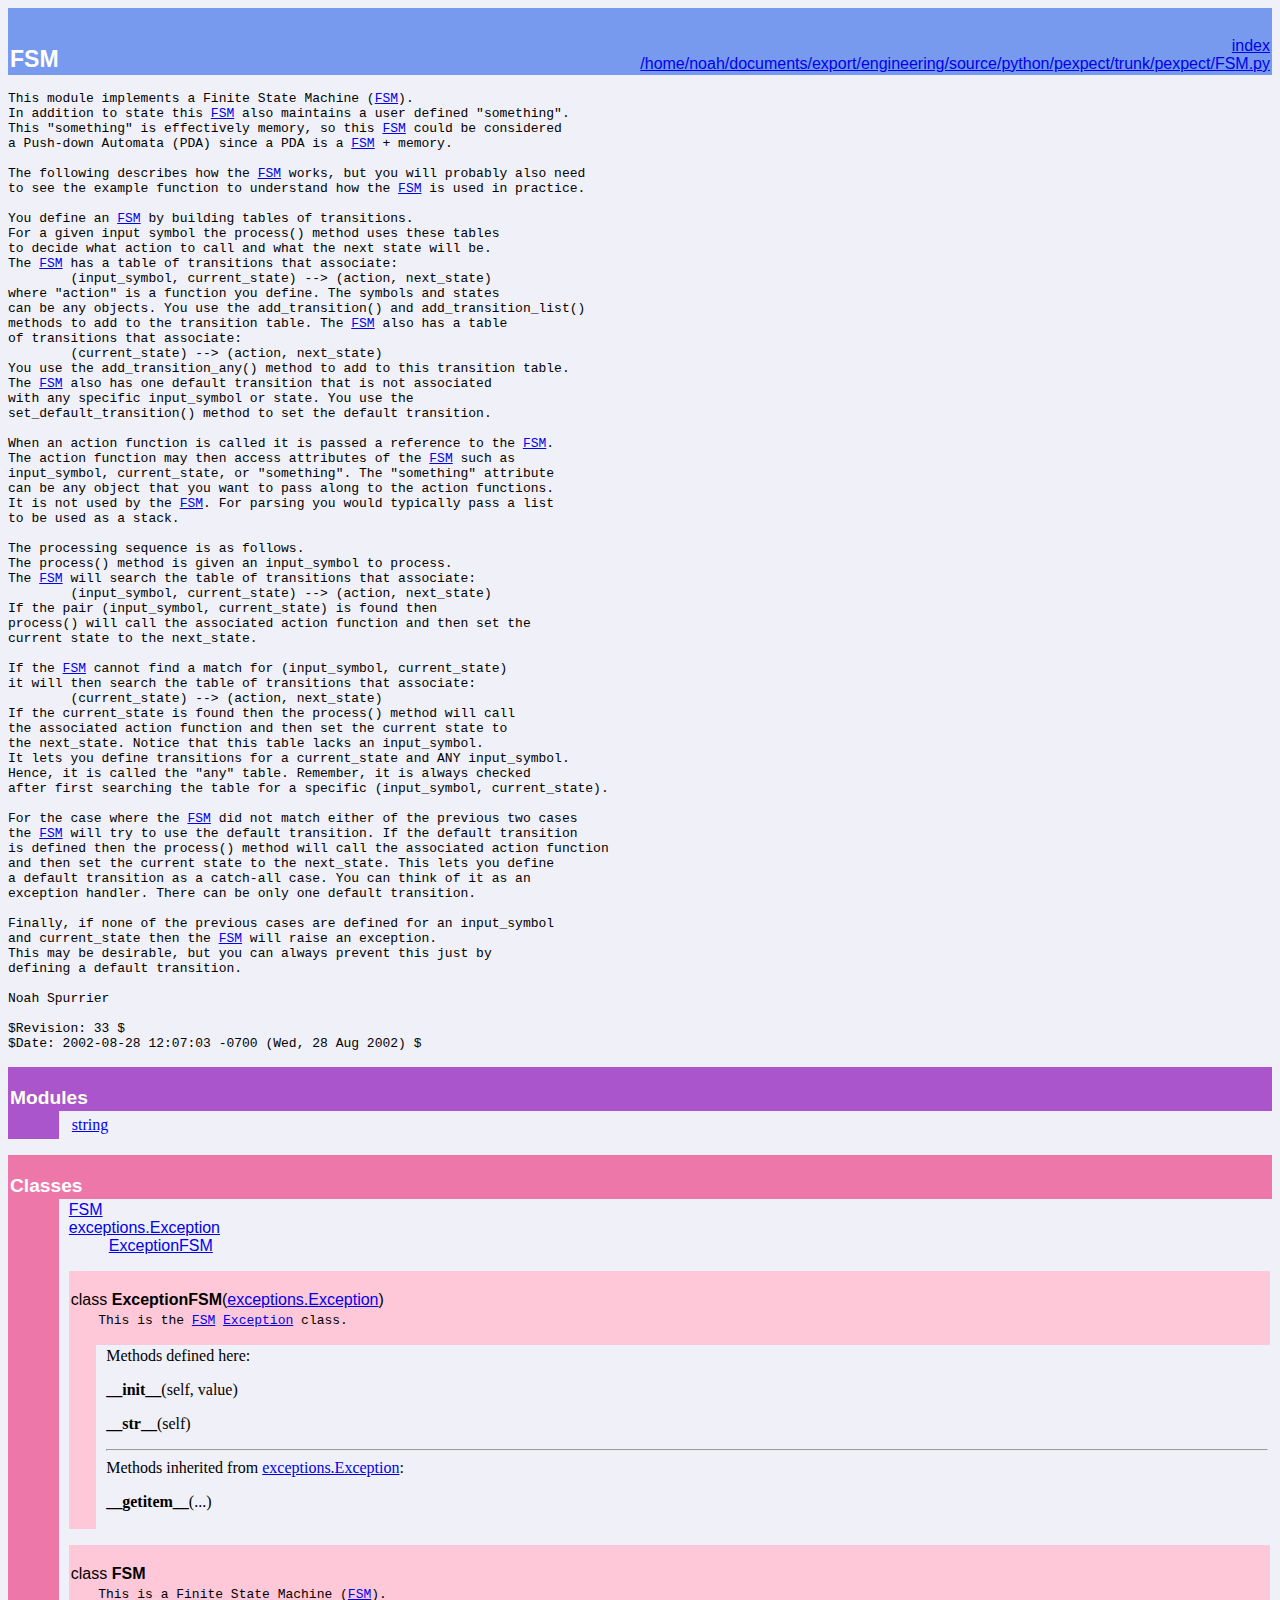
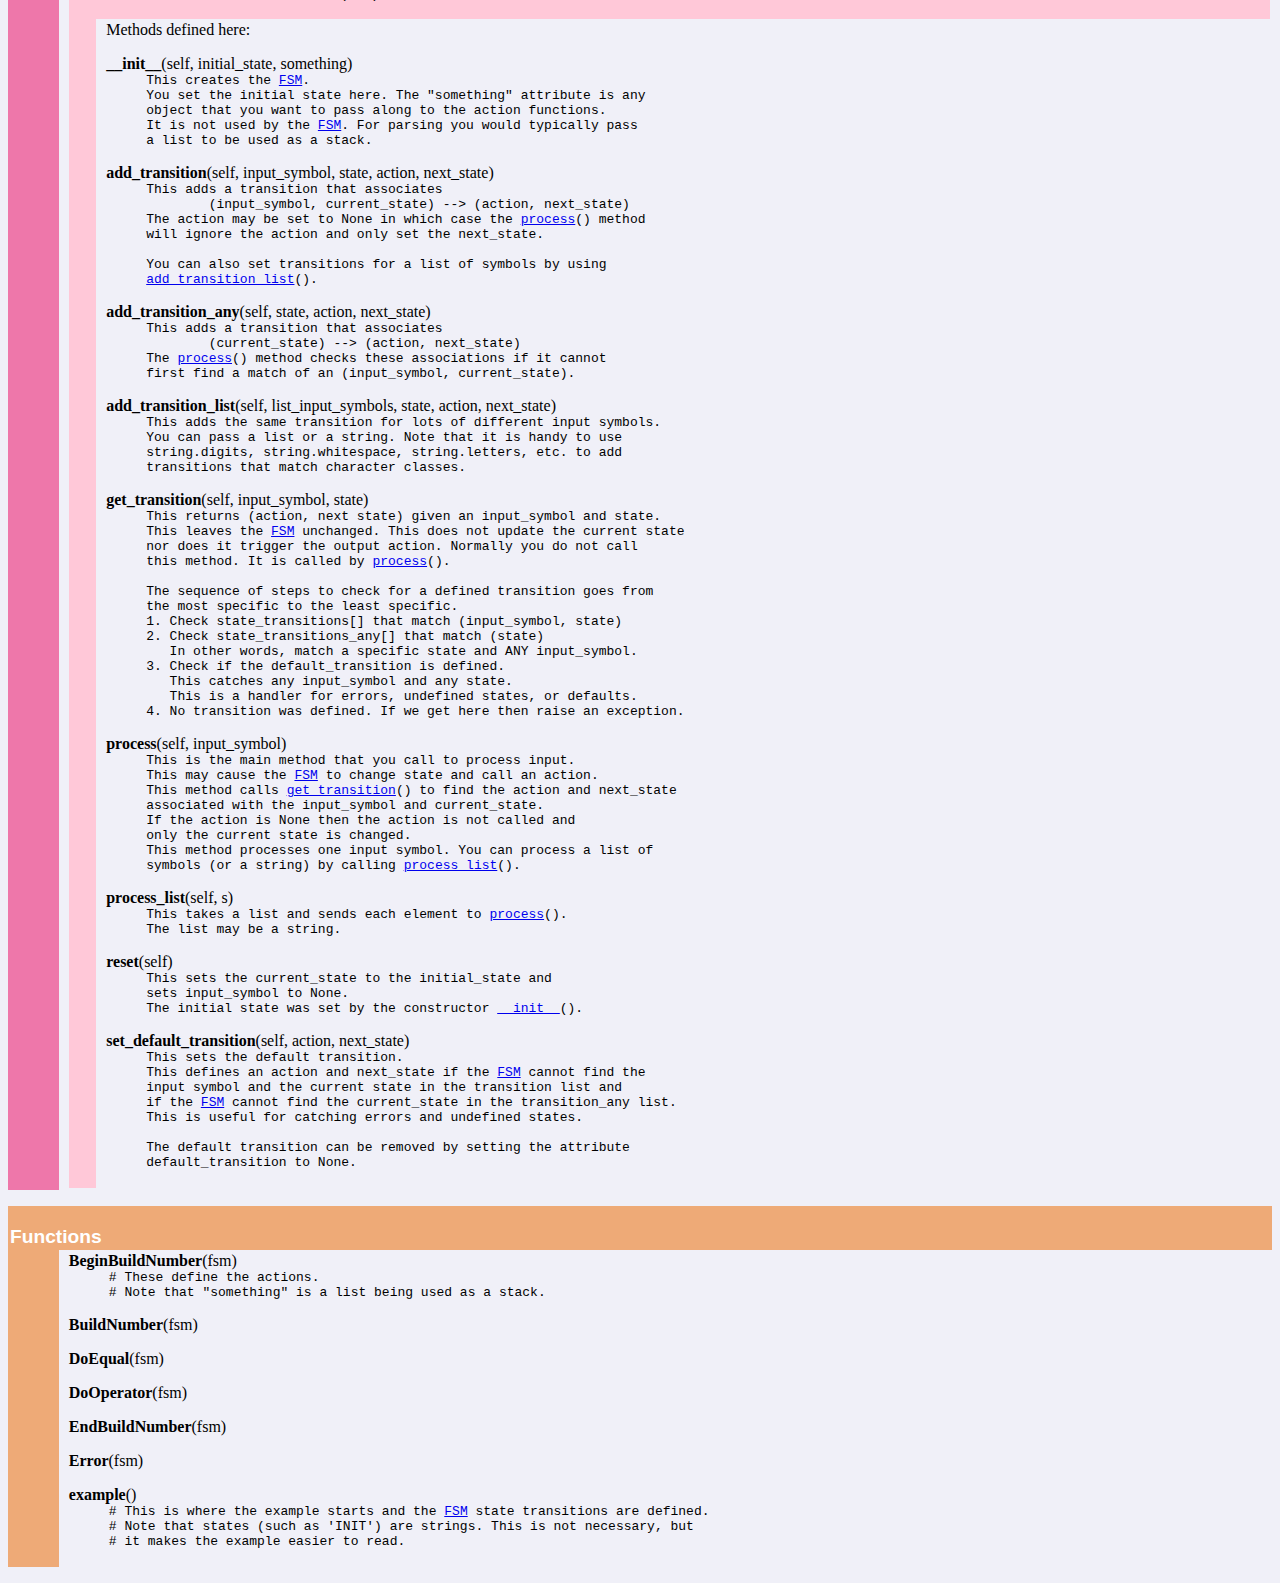
<file: Python - pexpect module from sourceforge/pexpect-2.1/doc/FSM.html>
<!doctype html PUBLIC "-//W3C//DTD HTML 4.0 Transitional//EN">
<html><head><title>Python: module FSM</title>
</head><body bgcolor="#f0f0f8">

<table width="100%" cellspacing=0 cellpadding=2 border=0 summary="heading">
<tr bgcolor="#7799ee">
<td valign=bottom>&nbsp;<br>
<font color="#ffffff" face="helvetica, arial">&nbsp;<br><big><big><strong>FSM</strong></big></big></font></td
><td align=right valign=bottom
><font color="#ffffff" face="helvetica, arial"><a href=".">index</a><br><a href="file:/home/noah/documents/export/engineering/source/python/pexpect/trunk/pexpect/FSM.py">/home/noah/documents/export/engineering/source/python/pexpect/trunk/pexpect/FSM.py</a></font></td></tr></table>
    <p><tt>This&nbsp;module&nbsp;implements&nbsp;a&nbsp;Finite&nbsp;State&nbsp;Machine&nbsp;(<a href="#FSM">FSM</a>).<br>
In&nbsp;addition&nbsp;to&nbsp;state&nbsp;this&nbsp;<a href="#FSM">FSM</a>&nbsp;also&nbsp;maintains&nbsp;a&nbsp;user&nbsp;defined&nbsp;"something".<br>
This&nbsp;"something"&nbsp;is&nbsp;effectively&nbsp;memory,&nbsp;so&nbsp;this&nbsp;<a href="#FSM">FSM</a>&nbsp;could&nbsp;be&nbsp;considered<br>
a&nbsp;Push-down&nbsp;Automata&nbsp;(PDA)&nbsp;since&nbsp;a&nbsp;PDA&nbsp;is&nbsp;a&nbsp;<a href="#FSM">FSM</a>&nbsp;+&nbsp;memory.<br>
&nbsp;<br>
The&nbsp;following&nbsp;describes&nbsp;how&nbsp;the&nbsp;<a href="#FSM">FSM</a>&nbsp;works,&nbsp;but&nbsp;you&nbsp;will&nbsp;probably&nbsp;also&nbsp;need<br>
to&nbsp;see&nbsp;the&nbsp;example&nbsp;function&nbsp;to&nbsp;understand&nbsp;how&nbsp;the&nbsp;<a href="#FSM">FSM</a>&nbsp;is&nbsp;used&nbsp;in&nbsp;practice.<br>
&nbsp;<br>
You&nbsp;define&nbsp;an&nbsp;<a href="#FSM">FSM</a>&nbsp;by&nbsp;building&nbsp;tables&nbsp;of&nbsp;transitions.<br>
For&nbsp;a&nbsp;given&nbsp;input&nbsp;symbol&nbsp;the&nbsp;process()&nbsp;method&nbsp;uses&nbsp;these&nbsp;tables&nbsp;<br>
to&nbsp;decide&nbsp;what&nbsp;action&nbsp;to&nbsp;call&nbsp;and&nbsp;what&nbsp;the&nbsp;next&nbsp;state&nbsp;will&nbsp;be.&nbsp;<br>
The&nbsp;<a href="#FSM">FSM</a>&nbsp;has&nbsp;a&nbsp;table&nbsp;of&nbsp;transitions&nbsp;that&nbsp;associate:<br>
&nbsp;&nbsp;&nbsp;&nbsp;&nbsp;&nbsp;&nbsp;&nbsp;(input_symbol,&nbsp;current_state)&nbsp;--&gt;&nbsp;(action,&nbsp;next_state)<br>
where&nbsp;"action"&nbsp;is&nbsp;a&nbsp;function&nbsp;you&nbsp;define.&nbsp;The&nbsp;symbols&nbsp;and&nbsp;states&nbsp;<br>
can&nbsp;be&nbsp;any&nbsp;objects.&nbsp;You&nbsp;use&nbsp;the&nbsp;add_transition()&nbsp;and&nbsp;add_transition_list()&nbsp;<br>
methods&nbsp;to&nbsp;add&nbsp;to&nbsp;the&nbsp;transition&nbsp;table.&nbsp;The&nbsp;<a href="#FSM">FSM</a>&nbsp;also&nbsp;has&nbsp;a&nbsp;table<br>
of&nbsp;transitions&nbsp;that&nbsp;associate:<br>
&nbsp;&nbsp;&nbsp;&nbsp;&nbsp;&nbsp;&nbsp;&nbsp;(current_state)&nbsp;--&gt;&nbsp;(action,&nbsp;next_state)<br>
You&nbsp;use&nbsp;the&nbsp;add_transition_any()&nbsp;method&nbsp;to&nbsp;add&nbsp;to&nbsp;this&nbsp;transition&nbsp;table.<br>
The&nbsp;<a href="#FSM">FSM</a>&nbsp;also&nbsp;has&nbsp;one&nbsp;default&nbsp;transition&nbsp;that&nbsp;is&nbsp;not&nbsp;associated<br>
with&nbsp;any&nbsp;specific&nbsp;input_symbol&nbsp;or&nbsp;state.&nbsp;You&nbsp;use&nbsp;the&nbsp;<br>
set_default_transition()&nbsp;method&nbsp;to&nbsp;set&nbsp;the&nbsp;default&nbsp;transition.<br>
&nbsp;<br>
When&nbsp;an&nbsp;action&nbsp;function&nbsp;is&nbsp;called&nbsp;it&nbsp;is&nbsp;passed&nbsp;a&nbsp;reference&nbsp;to&nbsp;the&nbsp;<a href="#FSM">FSM</a>.<br>
The&nbsp;action&nbsp;function&nbsp;may&nbsp;then&nbsp;access&nbsp;attributes&nbsp;of&nbsp;the&nbsp;<a href="#FSM">FSM</a>&nbsp;such&nbsp;as<br>
input_symbol,&nbsp;current_state,&nbsp;or&nbsp;"something".&nbsp;The&nbsp;"something"&nbsp;attribute&nbsp;<br>
can&nbsp;be&nbsp;any&nbsp;object&nbsp;that&nbsp;you&nbsp;want&nbsp;to&nbsp;pass&nbsp;along&nbsp;to&nbsp;the&nbsp;action&nbsp;functions.<br>
It&nbsp;is&nbsp;not&nbsp;used&nbsp;by&nbsp;the&nbsp;<a href="#FSM">FSM</a>.&nbsp;For&nbsp;parsing&nbsp;you&nbsp;would&nbsp;typically&nbsp;pass&nbsp;a&nbsp;list&nbsp;<br>
to&nbsp;be&nbsp;used&nbsp;as&nbsp;a&nbsp;stack.<br>
&nbsp;<br>
The&nbsp;processing&nbsp;sequence&nbsp;is&nbsp;as&nbsp;follows.<br>
The&nbsp;process()&nbsp;method&nbsp;is&nbsp;given&nbsp;an&nbsp;input_symbol&nbsp;to&nbsp;process.<br>
The&nbsp;<a href="#FSM">FSM</a>&nbsp;will&nbsp;search&nbsp;the&nbsp;table&nbsp;of&nbsp;transitions&nbsp;that&nbsp;associate:<br>
&nbsp;&nbsp;&nbsp;&nbsp;&nbsp;&nbsp;&nbsp;&nbsp;(input_symbol,&nbsp;current_state)&nbsp;--&gt;&nbsp;(action,&nbsp;next_state)&nbsp;<br>
If&nbsp;the&nbsp;pair&nbsp;(input_symbol,&nbsp;current_state)&nbsp;is&nbsp;found&nbsp;then&nbsp;<br>
process()&nbsp;will&nbsp;call&nbsp;the&nbsp;associated&nbsp;action&nbsp;function&nbsp;and&nbsp;then&nbsp;set&nbsp;the&nbsp;<br>
current&nbsp;state&nbsp;to&nbsp;the&nbsp;next_state.<br>
&nbsp;<br>
If&nbsp;the&nbsp;<a href="#FSM">FSM</a>&nbsp;cannot&nbsp;find&nbsp;a&nbsp;match&nbsp;for&nbsp;(input_symbol,&nbsp;current_state)<br>
it&nbsp;will&nbsp;then&nbsp;search&nbsp;the&nbsp;table&nbsp;of&nbsp;transitions&nbsp;that&nbsp;associate:<br>
&nbsp;&nbsp;&nbsp;&nbsp;&nbsp;&nbsp;&nbsp;&nbsp;(current_state)&nbsp;--&gt;&nbsp;(action,&nbsp;next_state)<br>
If&nbsp;the&nbsp;current_state&nbsp;is&nbsp;found&nbsp;then&nbsp;the&nbsp;process()&nbsp;method&nbsp;will&nbsp;call&nbsp;<br>
the&nbsp;associated&nbsp;action&nbsp;function&nbsp;and&nbsp;then&nbsp;set&nbsp;the&nbsp;current&nbsp;state&nbsp;to&nbsp;<br>
the&nbsp;next_state.&nbsp;Notice&nbsp;that&nbsp;this&nbsp;table&nbsp;lacks&nbsp;an&nbsp;input_symbol.&nbsp;<br>
It&nbsp;lets&nbsp;you&nbsp;define&nbsp;transitions&nbsp;for&nbsp;a&nbsp;current_state&nbsp;and&nbsp;ANY&nbsp;input_symbol.<br>
Hence,&nbsp;it&nbsp;is&nbsp;called&nbsp;the&nbsp;"any"&nbsp;table.&nbsp;Remember,&nbsp;it&nbsp;is&nbsp;always&nbsp;checked<br>
after&nbsp;first&nbsp;searching&nbsp;the&nbsp;table&nbsp;for&nbsp;a&nbsp;specific&nbsp;(input_symbol,&nbsp;current_state).<br>
&nbsp;<br>
For&nbsp;the&nbsp;case&nbsp;where&nbsp;the&nbsp;<a href="#FSM">FSM</a>&nbsp;did&nbsp;not&nbsp;match&nbsp;either&nbsp;of&nbsp;the&nbsp;previous&nbsp;two&nbsp;cases<br>
the&nbsp;<a href="#FSM">FSM</a>&nbsp;will&nbsp;try&nbsp;to&nbsp;use&nbsp;the&nbsp;default&nbsp;transition.&nbsp;If&nbsp;the&nbsp;default&nbsp;transition<br>
is&nbsp;defined&nbsp;then&nbsp;the&nbsp;process()&nbsp;method&nbsp;will&nbsp;call&nbsp;the&nbsp;associated&nbsp;action&nbsp;function<br>
and&nbsp;then&nbsp;set&nbsp;the&nbsp;current&nbsp;state&nbsp;to&nbsp;the&nbsp;next_state.&nbsp;This&nbsp;lets&nbsp;you&nbsp;define&nbsp;<br>
a&nbsp;default&nbsp;transition&nbsp;as&nbsp;a&nbsp;catch-all&nbsp;case.&nbsp;You&nbsp;can&nbsp;think&nbsp;of&nbsp;it&nbsp;as&nbsp;an&nbsp;<br>
exception&nbsp;handler.&nbsp;There&nbsp;can&nbsp;be&nbsp;only&nbsp;one&nbsp;default&nbsp;transition.<br>
&nbsp;<br>
Finally,&nbsp;if&nbsp;none&nbsp;of&nbsp;the&nbsp;previous&nbsp;cases&nbsp;are&nbsp;defined&nbsp;for&nbsp;an&nbsp;input_symbol&nbsp;<br>
and&nbsp;current_state&nbsp;then&nbsp;the&nbsp;<a href="#FSM">FSM</a>&nbsp;will&nbsp;raise&nbsp;an&nbsp;exception.&nbsp;<br>
This&nbsp;may&nbsp;be&nbsp;desirable,&nbsp;but&nbsp;you&nbsp;can&nbsp;always&nbsp;prevent&nbsp;this&nbsp;just&nbsp;by&nbsp;<br>
defining&nbsp;a&nbsp;default&nbsp;transition.<br>
&nbsp;<br>
Noah&nbsp;Spurrier<br>
&nbsp;<br>
$Revision:&nbsp;33&nbsp;$<br>
$Date:&nbsp;2002-08-28&nbsp;12:07:03&nbsp;-0700&nbsp;(Wed,&nbsp;28&nbsp;Aug&nbsp;2002)&nbsp;$</tt></p>
<p>
<table width="100%" cellspacing=0 cellpadding=2 border=0 summary="section">
<tr bgcolor="#aa55cc">
<td colspan=3 valign=bottom>&nbsp;<br>
<font color="#fffff" face="helvetica, arial"><big><strong>Modules</strong></big></font></td></tr>
    
<tr><td bgcolor="#aa55cc"><tt>&nbsp;&nbsp;&nbsp;&nbsp;&nbsp;&nbsp;</tt></td><td>&nbsp;</td>
<td width="100%"><table width="100%" summary="list"><tr><td width="25%" valign=top><a href="string.html">string</a><br>
</td><td width="25%" valign=top></td><td width="25%" valign=top></td><td width="25%" valign=top></td></tr></table></td></tr></table><p>
<table width="100%" cellspacing=0 cellpadding=2 border=0 summary="section">
<tr bgcolor="#ee77aa">
<td colspan=3 valign=bottom>&nbsp;<br>
<font color="#ffffff" face="helvetica, arial"><big><strong>Classes</strong></big></font></td></tr>
    
<tr><td bgcolor="#ee77aa"><tt>&nbsp;&nbsp;&nbsp;&nbsp;&nbsp;&nbsp;</tt></td><td>&nbsp;</td>
<td width="100%"><dl>
<dt><font face="helvetica, arial"><a href="FSM.html#FSM">FSM</a>
</font></dt><dt><font face="helvetica, arial"><a href="exceptions.html#Exception">exceptions.Exception</a>
</font></dt><dd>
<dl>
<dt><font face="helvetica, arial"><a href="FSM.html#ExceptionFSM">ExceptionFSM</a>
</font></dt></dl>
</dd>
</dl>
 <p>
<table width="100%" cellspacing=0 cellpadding=2 border=0 summary="section">
<tr bgcolor="#ffc8d8">
<td colspan=3 valign=bottom>&nbsp;<br>
<font color="#000000" face="helvetica, arial"><a name="ExceptionFSM">class <strong>ExceptionFSM</strong></a>(<a href="exceptions.html#Exception">exceptions.Exception</a>)</font></td></tr>
    
<tr bgcolor="#ffc8d8"><td rowspan=2><tt>&nbsp;&nbsp;&nbsp;</tt></td>
<td colspan=2><tt>This&nbsp;is&nbsp;the&nbsp;<a href="#FSM">FSM</a>&nbsp;<a href="exceptions.html#Exception">Exception</a>&nbsp;class.<br>&nbsp;</tt></td></tr>
<tr><td>&nbsp;</td>
<td width="100%">Methods defined here:<br>
<dl><dt><a name="ExceptionFSM-__init__"><strong>__init__</strong></a>(self, value)</dt></dl>

<dl><dt><a name="ExceptionFSM-__str__"><strong>__str__</strong></a>(self)</dt></dl>

<hr>
Methods inherited from <a href="exceptions.html#Exception">exceptions.Exception</a>:<br>
<dl><dt><a name="ExceptionFSM-__getitem__"><strong>__getitem__</strong></a>(...)</dt></dl>

</td></tr></table> <p>
<table width="100%" cellspacing=0 cellpadding=2 border=0 summary="section">
<tr bgcolor="#ffc8d8">
<td colspan=3 valign=bottom>&nbsp;<br>
<font color="#000000" face="helvetica, arial"><a name="FSM">class <strong>FSM</strong></a></font></td></tr>
    
<tr bgcolor="#ffc8d8"><td rowspan=2><tt>&nbsp;&nbsp;&nbsp;</tt></td>
<td colspan=2><tt>This&nbsp;is&nbsp;a&nbsp;Finite&nbsp;State&nbsp;Machine&nbsp;(<a href="#FSM">FSM</a>).<br>&nbsp;</tt></td></tr>
<tr><td>&nbsp;</td>
<td width="100%">Methods defined here:<br>
<dl><dt><a name="FSM-__init__"><strong>__init__</strong></a>(self, initial_state, something)</dt><dd><tt>This&nbsp;creates&nbsp;the&nbsp;<a href="#FSM">FSM</a>.&nbsp;<br>
You&nbsp;set&nbsp;the&nbsp;initial&nbsp;state&nbsp;here.&nbsp;The&nbsp;"something"&nbsp;attribute&nbsp;is&nbsp;any<br>
object&nbsp;that&nbsp;you&nbsp;want&nbsp;to&nbsp;pass&nbsp;along&nbsp;to&nbsp;the&nbsp;action&nbsp;functions.<br>
It&nbsp;is&nbsp;not&nbsp;used&nbsp;by&nbsp;the&nbsp;<a href="#FSM">FSM</a>.&nbsp;For&nbsp;parsing&nbsp;you&nbsp;would&nbsp;typically&nbsp;pass&nbsp;<br>
a&nbsp;list&nbsp;to&nbsp;be&nbsp;used&nbsp;as&nbsp;a&nbsp;stack.</tt></dd></dl>

<dl><dt><a name="FSM-add_transition"><strong>add_transition</strong></a>(self, input_symbol, state, action, next_state)</dt><dd><tt>This&nbsp;adds&nbsp;a&nbsp;transition&nbsp;that&nbsp;associates<br>
&nbsp;&nbsp;&nbsp;&nbsp;&nbsp;&nbsp;&nbsp;&nbsp;(input_symbol,&nbsp;current_state)&nbsp;--&gt;&nbsp;(action,&nbsp;next_state)<br>
The&nbsp;action&nbsp;may&nbsp;be&nbsp;set&nbsp;to&nbsp;None&nbsp;in&nbsp;which&nbsp;case&nbsp;the&nbsp;<a href="#FSM-process">process</a>()&nbsp;method&nbsp;<br>
will&nbsp;ignore&nbsp;the&nbsp;action&nbsp;and&nbsp;only&nbsp;set&nbsp;the&nbsp;next_state.<br>
&nbsp;&nbsp;&nbsp;<br>
You&nbsp;can&nbsp;also&nbsp;set&nbsp;transitions&nbsp;for&nbsp;a&nbsp;list&nbsp;of&nbsp;symbols&nbsp;by&nbsp;using<br>
<a href="#FSM-add_transition_list">add_transition_list</a>().</tt></dd></dl>

<dl><dt><a name="FSM-add_transition_any"><strong>add_transition_any</strong></a>(self, state, action, next_state)</dt><dd><tt>This&nbsp;adds&nbsp;a&nbsp;transition&nbsp;that&nbsp;associates<br>
&nbsp;&nbsp;&nbsp;&nbsp;&nbsp;&nbsp;&nbsp;&nbsp;(current_state)&nbsp;--&gt;&nbsp;(action,&nbsp;next_state)<br>
The&nbsp;<a href="#FSM-process">process</a>()&nbsp;method&nbsp;checks&nbsp;these&nbsp;associations&nbsp;if&nbsp;it&nbsp;cannot<br>
first&nbsp;find&nbsp;a&nbsp;match&nbsp;of&nbsp;an&nbsp;(input_symbol,&nbsp;current_state).</tt></dd></dl>

<dl><dt><a name="FSM-add_transition_list"><strong>add_transition_list</strong></a>(self, list_input_symbols, state, action, next_state)</dt><dd><tt>This&nbsp;adds&nbsp;the&nbsp;same&nbsp;transition&nbsp;for&nbsp;lots&nbsp;of&nbsp;different&nbsp;input&nbsp;symbols.<br>
You&nbsp;can&nbsp;pass&nbsp;a&nbsp;list&nbsp;or&nbsp;a&nbsp;string.&nbsp;Note&nbsp;that&nbsp;it&nbsp;is&nbsp;handy&nbsp;to&nbsp;use<br>
string.digits,&nbsp;string.whitespace,&nbsp;string.letters,&nbsp;etc.&nbsp;to&nbsp;add<br>
transitions&nbsp;that&nbsp;match&nbsp;character&nbsp;classes.</tt></dd></dl>

<dl><dt><a name="FSM-get_transition"><strong>get_transition</strong></a>(self, input_symbol, state)</dt><dd><tt>This&nbsp;returns&nbsp;(action,&nbsp;next&nbsp;state)&nbsp;given&nbsp;an&nbsp;input_symbol&nbsp;and&nbsp;state.<br>
This&nbsp;leaves&nbsp;the&nbsp;<a href="#FSM">FSM</a>&nbsp;unchanged.&nbsp;This&nbsp;does&nbsp;not&nbsp;update&nbsp;the&nbsp;current&nbsp;state&nbsp;<br>
nor&nbsp;does&nbsp;it&nbsp;trigger&nbsp;the&nbsp;output&nbsp;action.&nbsp;Normally&nbsp;you&nbsp;do&nbsp;not&nbsp;call&nbsp;<br>
this&nbsp;method.&nbsp;It&nbsp;is&nbsp;called&nbsp;by&nbsp;<a href="#FSM-process">process</a>().<br>
&nbsp;<br>
The&nbsp;sequence&nbsp;of&nbsp;steps&nbsp;to&nbsp;check&nbsp;for&nbsp;a&nbsp;defined&nbsp;transition&nbsp;goes&nbsp;from&nbsp;<br>
the&nbsp;most&nbsp;specific&nbsp;to&nbsp;the&nbsp;least&nbsp;specific.&nbsp;<br>
1.&nbsp;Check&nbsp;state_transitions[]&nbsp;that&nbsp;match&nbsp;(input_symbol,&nbsp;state)<br>
2.&nbsp;Check&nbsp;state_transitions_any[]&nbsp;that&nbsp;match&nbsp;(state)<br>
&nbsp;&nbsp;&nbsp;In&nbsp;other&nbsp;words,&nbsp;match&nbsp;a&nbsp;specific&nbsp;state&nbsp;and&nbsp;ANY&nbsp;input_symbol.<br>
3.&nbsp;Check&nbsp;if&nbsp;the&nbsp;default_transition&nbsp;is&nbsp;defined.<br>
&nbsp;&nbsp;&nbsp;This&nbsp;catches&nbsp;any&nbsp;input_symbol&nbsp;and&nbsp;any&nbsp;state.<br>
&nbsp;&nbsp;&nbsp;This&nbsp;is&nbsp;a&nbsp;handler&nbsp;for&nbsp;errors,&nbsp;undefined&nbsp;states,&nbsp;or&nbsp;defaults.<br>
4.&nbsp;No&nbsp;transition&nbsp;was&nbsp;defined.&nbsp;If&nbsp;we&nbsp;get&nbsp;here&nbsp;then&nbsp;raise&nbsp;an&nbsp;exception.</tt></dd></dl>

<dl><dt><a name="FSM-process"><strong>process</strong></a>(self, input_symbol)</dt><dd><tt>This&nbsp;is&nbsp;the&nbsp;main&nbsp;method&nbsp;that&nbsp;you&nbsp;call&nbsp;to&nbsp;process&nbsp;input.<br>
This&nbsp;may&nbsp;cause&nbsp;the&nbsp;<a href="#FSM">FSM</a>&nbsp;to&nbsp;change&nbsp;state&nbsp;and&nbsp;call&nbsp;an&nbsp;action.<br>
This&nbsp;method&nbsp;calls&nbsp;<a href="#FSM-get_transition">get_transition</a>()&nbsp;to&nbsp;find&nbsp;the&nbsp;action&nbsp;and&nbsp;next_state<br>
associated&nbsp;with&nbsp;the&nbsp;input_symbol&nbsp;and&nbsp;current_state.<br>
If&nbsp;the&nbsp;action&nbsp;is&nbsp;None&nbsp;then&nbsp;the&nbsp;action&nbsp;is&nbsp;not&nbsp;called&nbsp;and<br>
only&nbsp;the&nbsp;current&nbsp;state&nbsp;is&nbsp;changed.<br>
This&nbsp;method&nbsp;processes&nbsp;one&nbsp;input&nbsp;symbol.&nbsp;You&nbsp;can&nbsp;process&nbsp;a&nbsp;list&nbsp;of<br>
symbols&nbsp;(or&nbsp;a&nbsp;string)&nbsp;by&nbsp;calling&nbsp;<a href="#FSM-process_list">process_list</a>().</tt></dd></dl>

<dl><dt><a name="FSM-process_list"><strong>process_list</strong></a>(self, s)</dt><dd><tt>This&nbsp;takes&nbsp;a&nbsp;list&nbsp;and&nbsp;sends&nbsp;each&nbsp;element&nbsp;to&nbsp;<a href="#FSM-process">process</a>().<br>
The&nbsp;list&nbsp;may&nbsp;be&nbsp;a&nbsp;string.</tt></dd></dl>

<dl><dt><a name="FSM-reset"><strong>reset</strong></a>(self)</dt><dd><tt>This&nbsp;sets&nbsp;the&nbsp;current_state&nbsp;to&nbsp;the&nbsp;initial_state&nbsp;and<br>
sets&nbsp;input_symbol&nbsp;to&nbsp;None.<br>
The&nbsp;initial&nbsp;state&nbsp;was&nbsp;set&nbsp;by&nbsp;the&nbsp;constructor&nbsp;<a href="#FSM-__init__">__init__</a>().</tt></dd></dl>

<dl><dt><a name="FSM-set_default_transition"><strong>set_default_transition</strong></a>(self, action, next_state)</dt><dd><tt>This&nbsp;sets&nbsp;the&nbsp;default&nbsp;transition.&nbsp;<br>
This&nbsp;defines&nbsp;an&nbsp;action&nbsp;and&nbsp;next_state&nbsp;if&nbsp;the&nbsp;<a href="#FSM">FSM</a>&nbsp;cannot&nbsp;find&nbsp;the<br>
input&nbsp;symbol&nbsp;and&nbsp;the&nbsp;current&nbsp;state&nbsp;in&nbsp;the&nbsp;transition&nbsp;list&nbsp;and&nbsp;<br>
if&nbsp;the&nbsp;<a href="#FSM">FSM</a>&nbsp;cannot&nbsp;find&nbsp;the&nbsp;current_state&nbsp;in&nbsp;the&nbsp;transition_any&nbsp;list.<br>
This&nbsp;is&nbsp;useful&nbsp;for&nbsp;catching&nbsp;errors&nbsp;and&nbsp;undefined&nbsp;states.&nbsp;<br>
&nbsp;<br>
The&nbsp;default&nbsp;transition&nbsp;can&nbsp;be&nbsp;removed&nbsp;by&nbsp;setting&nbsp;the&nbsp;attribute<br>
default_transition&nbsp;to&nbsp;None.</tt></dd></dl>

</td></tr></table></td></tr></table><p>
<table width="100%" cellspacing=0 cellpadding=2 border=0 summary="section">
<tr bgcolor="#eeaa77">
<td colspan=3 valign=bottom>&nbsp;<br>
<font color="#ffffff" face="helvetica, arial"><big><strong>Functions</strong></big></font></td></tr>
    
<tr><td bgcolor="#eeaa77"><tt>&nbsp;&nbsp;&nbsp;&nbsp;&nbsp;&nbsp;</tt></td><td>&nbsp;</td>
<td width="100%"><dl><dt><a name="-BeginBuildNumber"><strong>BeginBuildNumber</strong></a>(fsm)</dt><dd><tt>#&nbsp;These&nbsp;define&nbsp;the&nbsp;actions.&nbsp;<br>
#&nbsp;Note&nbsp;that&nbsp;"something"&nbsp;is&nbsp;a&nbsp;list&nbsp;being&nbsp;used&nbsp;as&nbsp;a&nbsp;stack.</tt></dd></dl>
 <dl><dt><a name="-BuildNumber"><strong>BuildNumber</strong></a>(fsm)</dt></dl>
 <dl><dt><a name="-DoEqual"><strong>DoEqual</strong></a>(fsm)</dt></dl>
 <dl><dt><a name="-DoOperator"><strong>DoOperator</strong></a>(fsm)</dt></dl>
 <dl><dt><a name="-EndBuildNumber"><strong>EndBuildNumber</strong></a>(fsm)</dt></dl>
 <dl><dt><a name="-Error"><strong>Error</strong></a>(fsm)</dt></dl>
 <dl><dt><a name="-example"><strong>example</strong></a>()</dt><dd><tt>#&nbsp;This&nbsp;is&nbsp;where&nbsp;the&nbsp;example&nbsp;starts&nbsp;and&nbsp;the&nbsp;<a href="#FSM">FSM</a>&nbsp;state&nbsp;transitions&nbsp;are&nbsp;defined.<br>
#&nbsp;Note&nbsp;that&nbsp;states&nbsp;(such&nbsp;as&nbsp;'INIT')&nbsp;are&nbsp;strings.&nbsp;This&nbsp;is&nbsp;not&nbsp;necessary,&nbsp;but<br>
#&nbsp;it&nbsp;makes&nbsp;the&nbsp;example&nbsp;easier&nbsp;to&nbsp;read.</tt></dd></dl>
</td></tr></table>
</body></html>
</file>
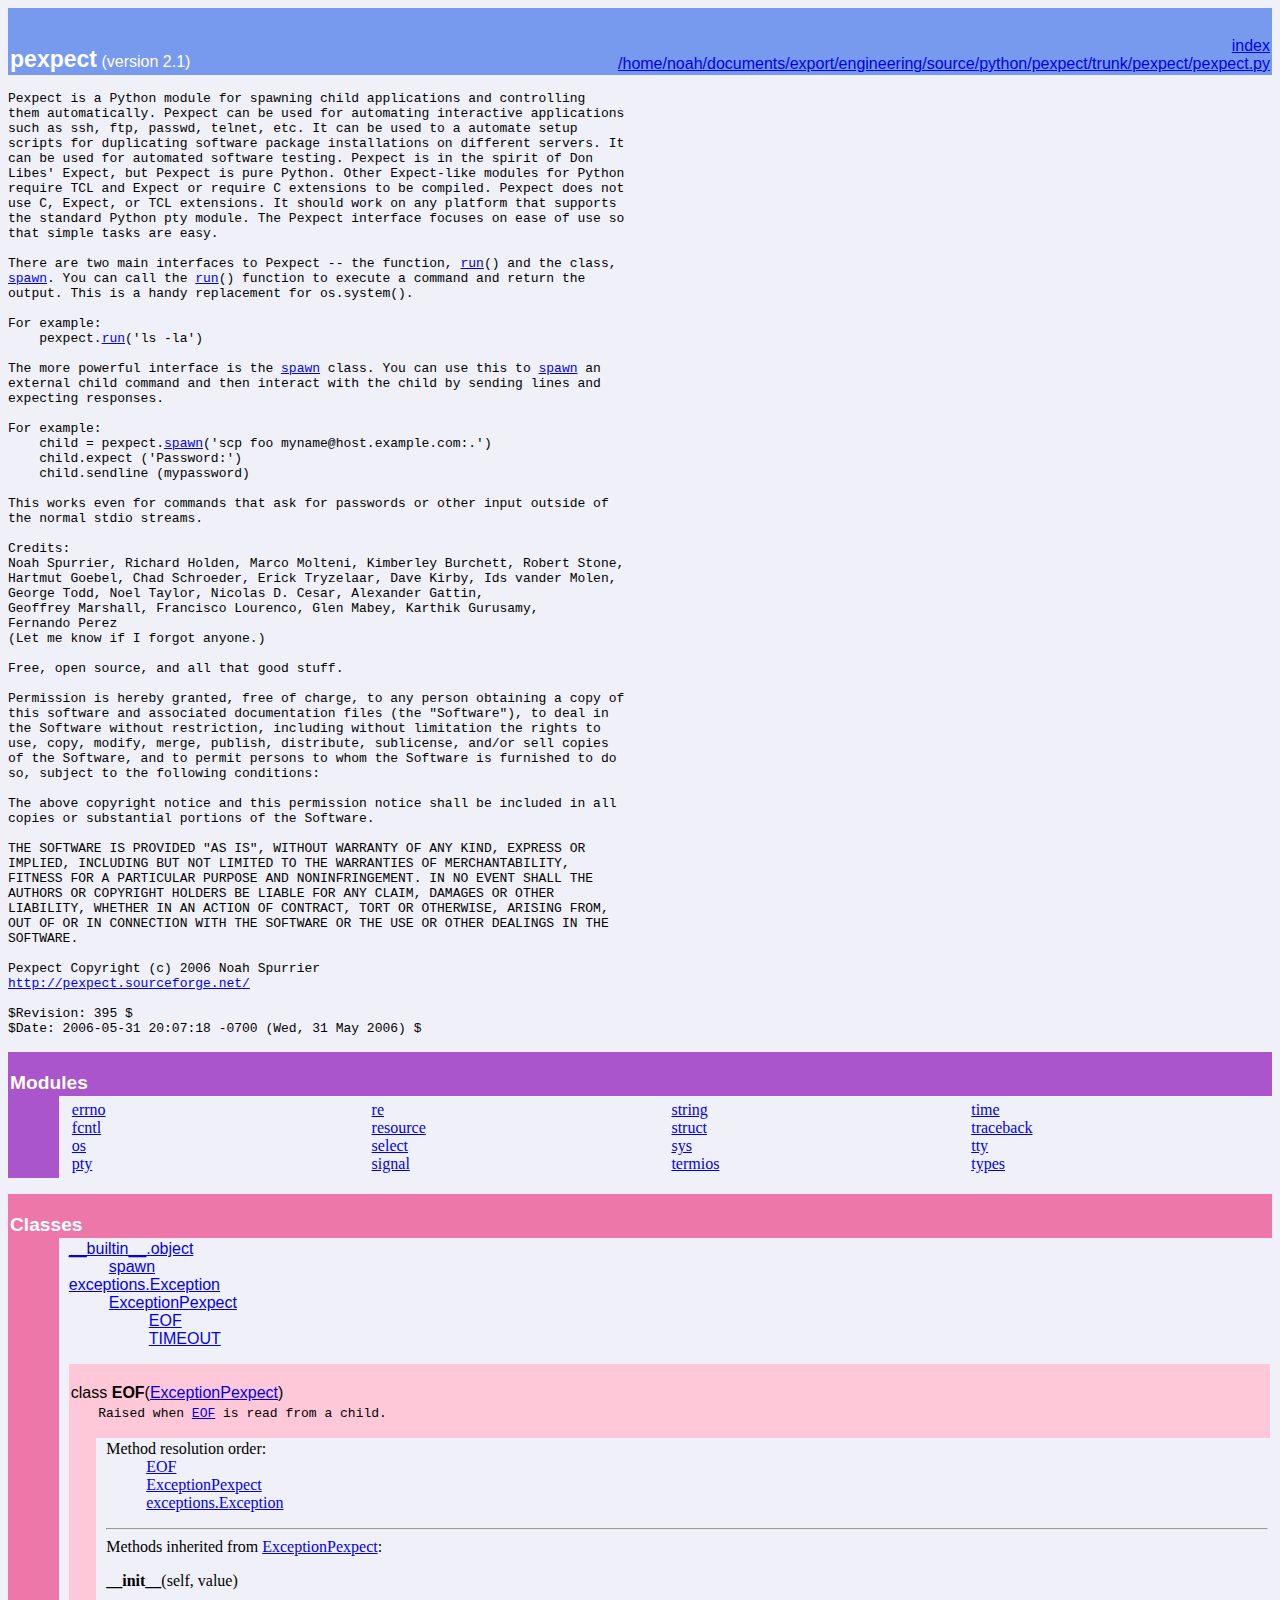
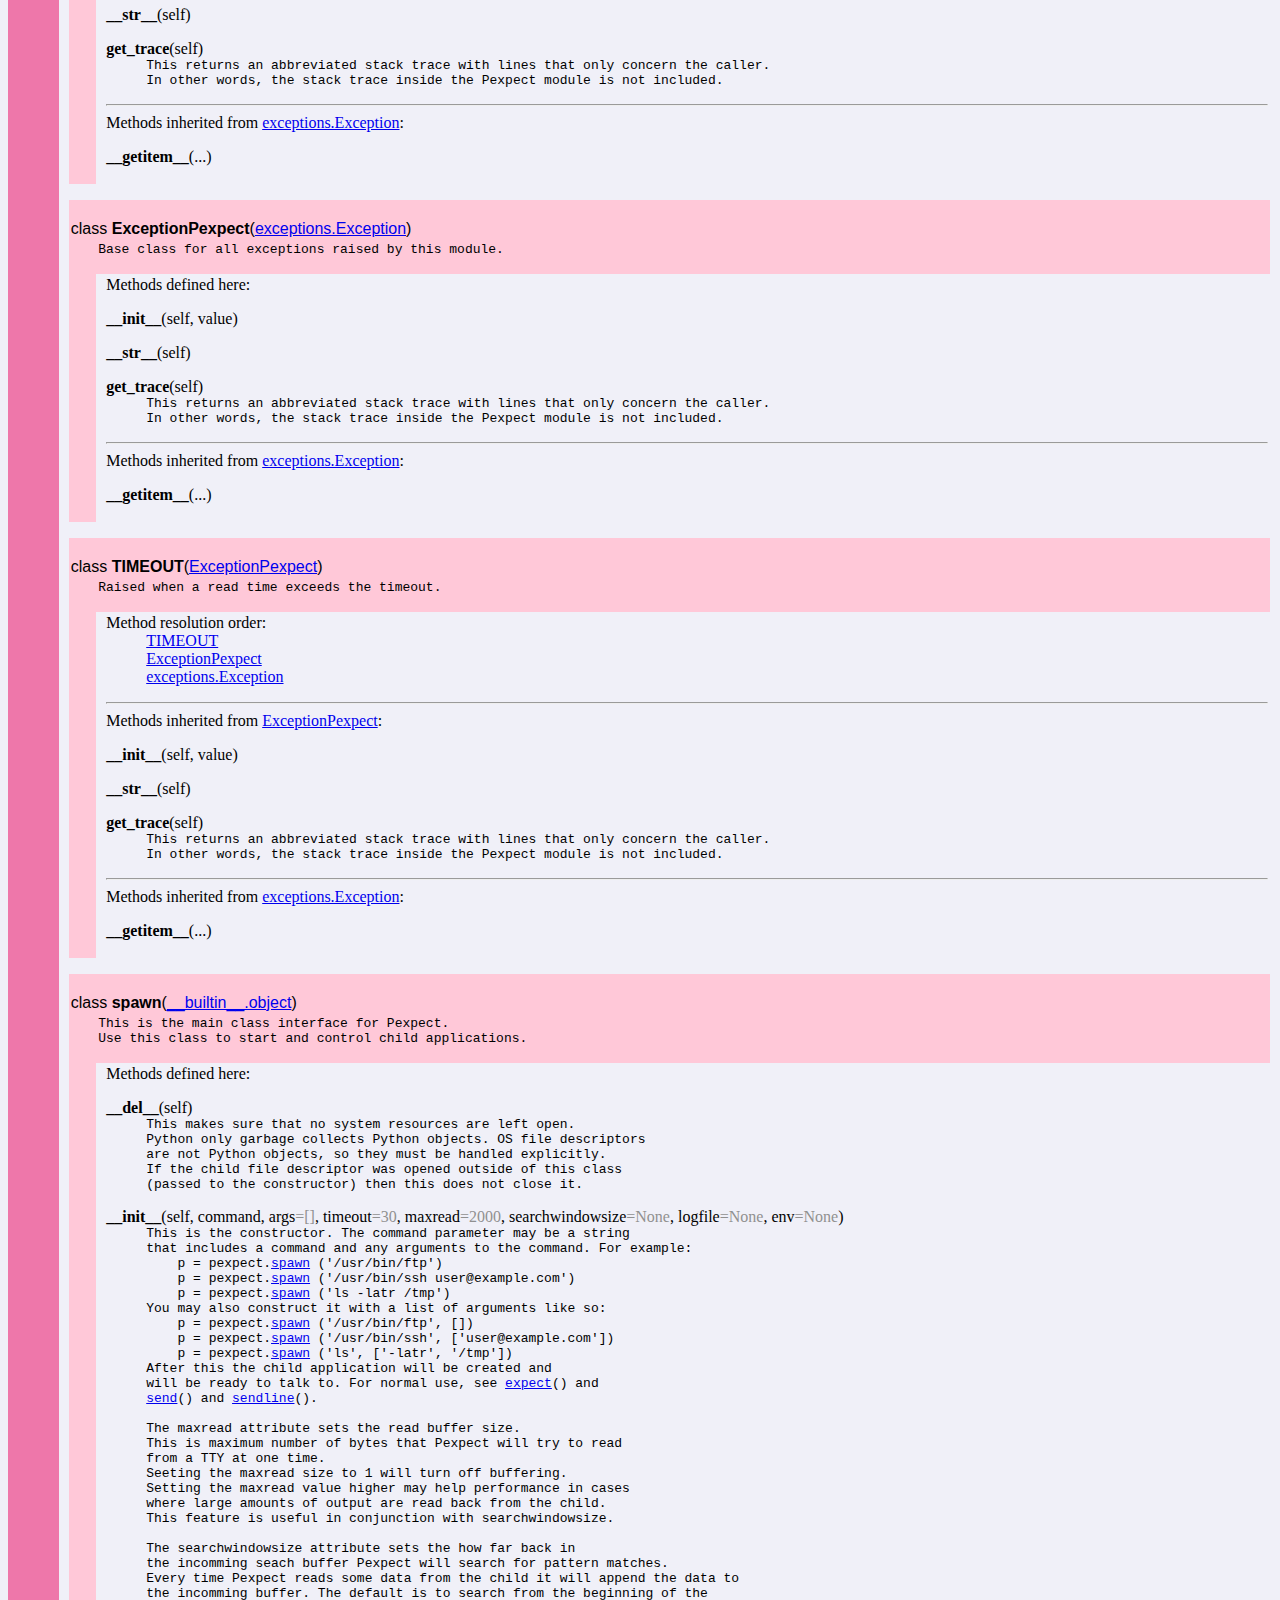
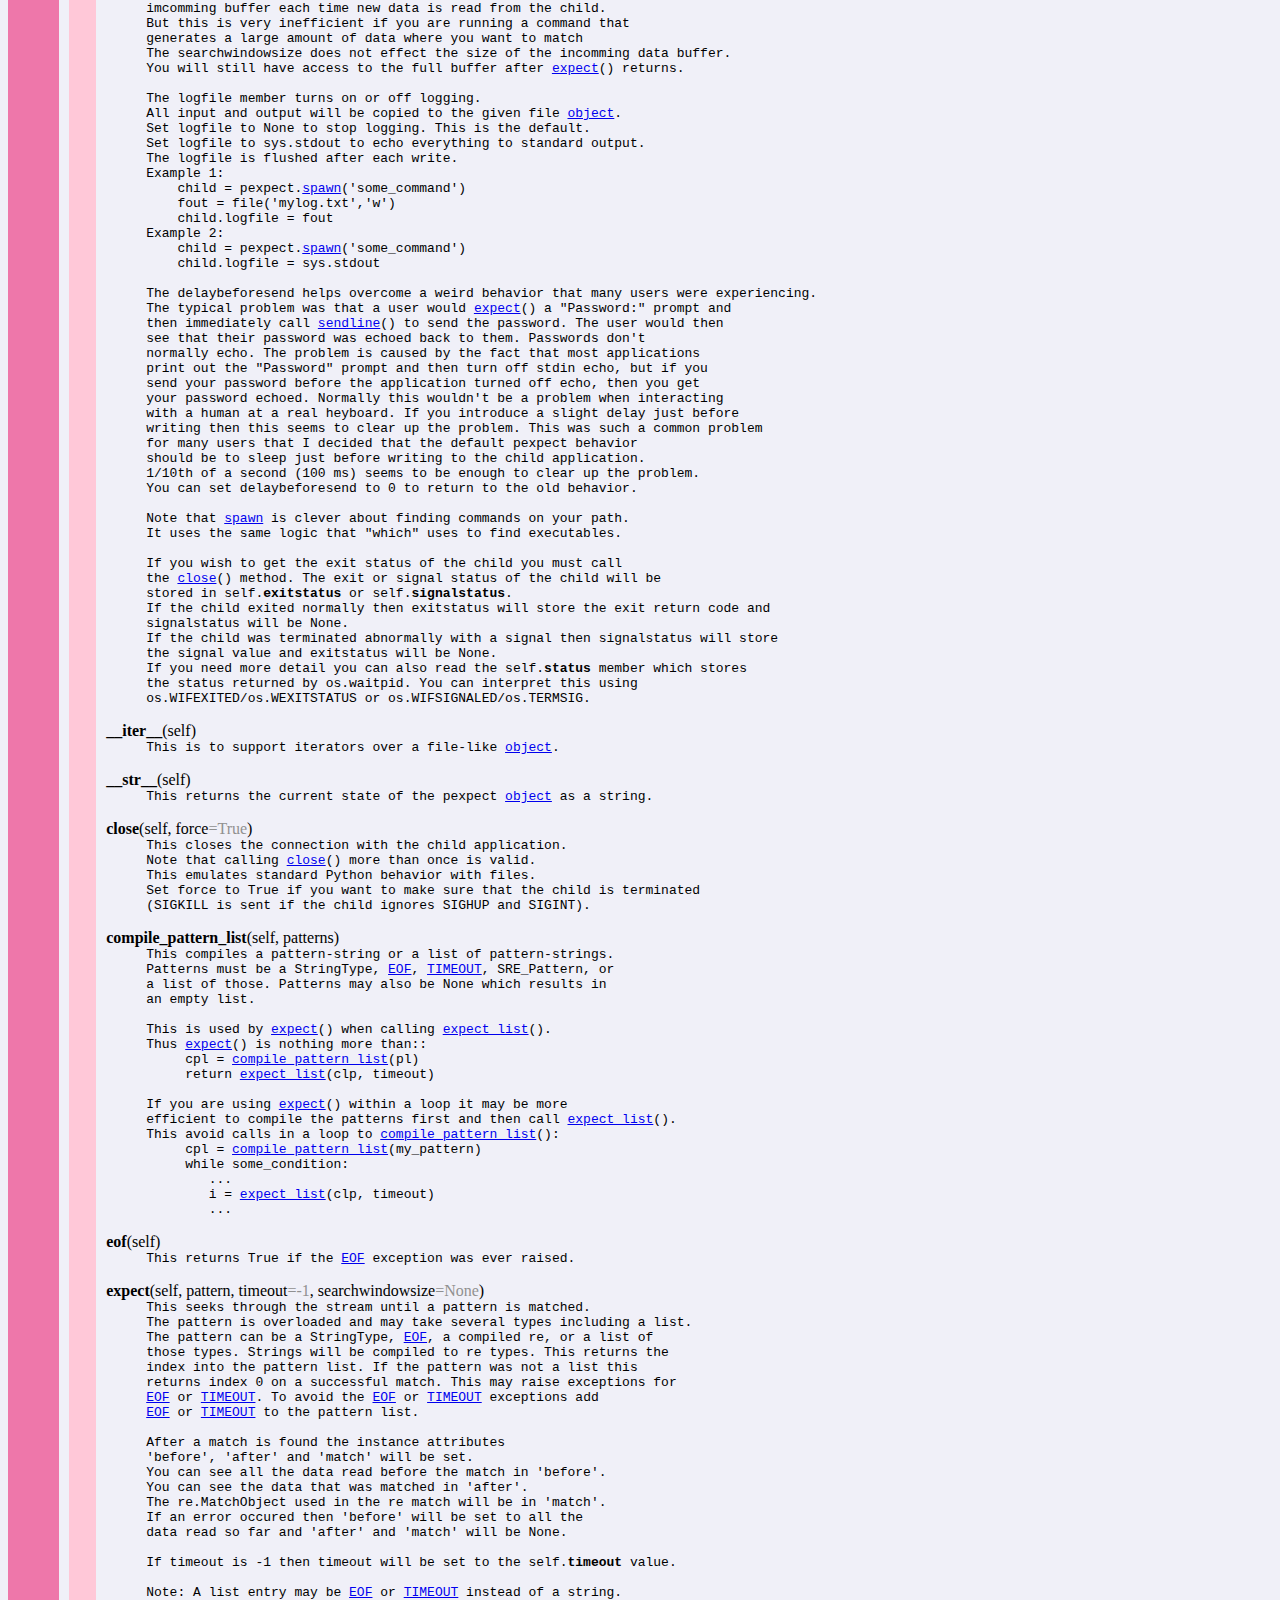
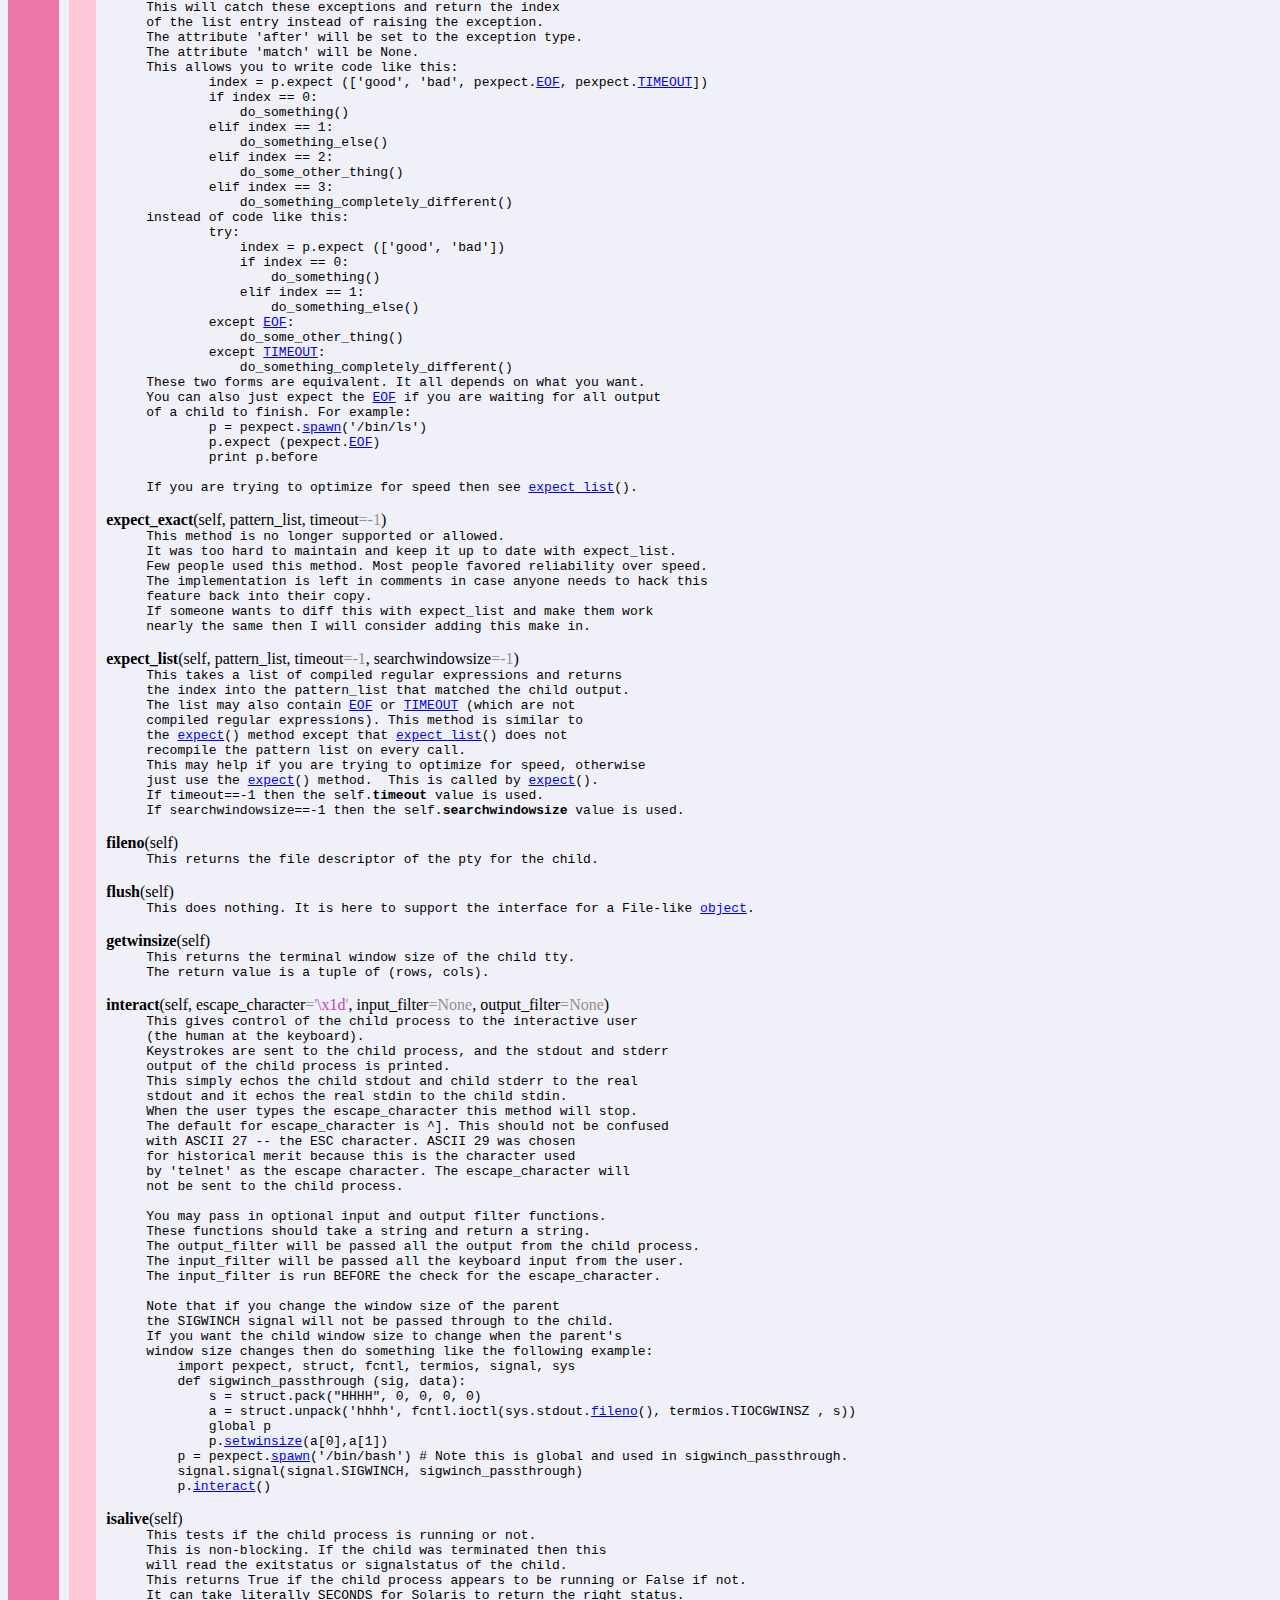
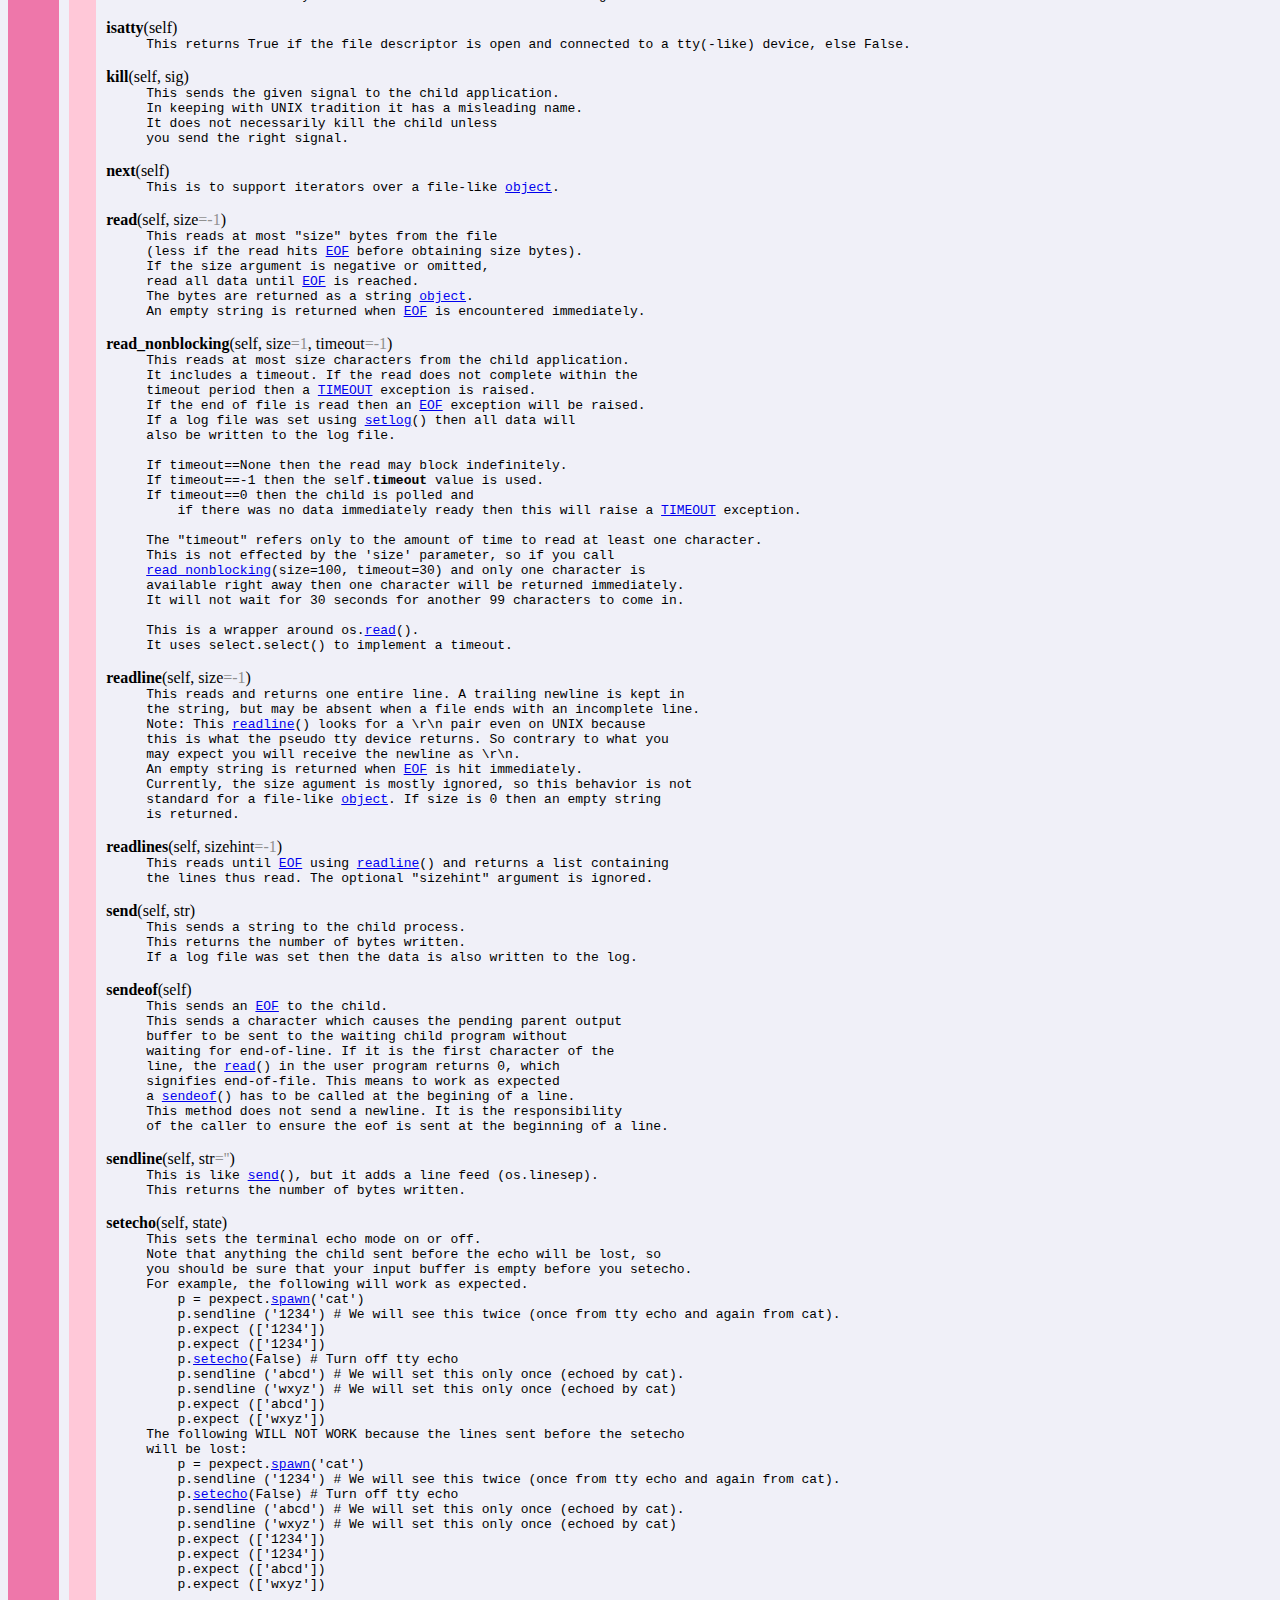
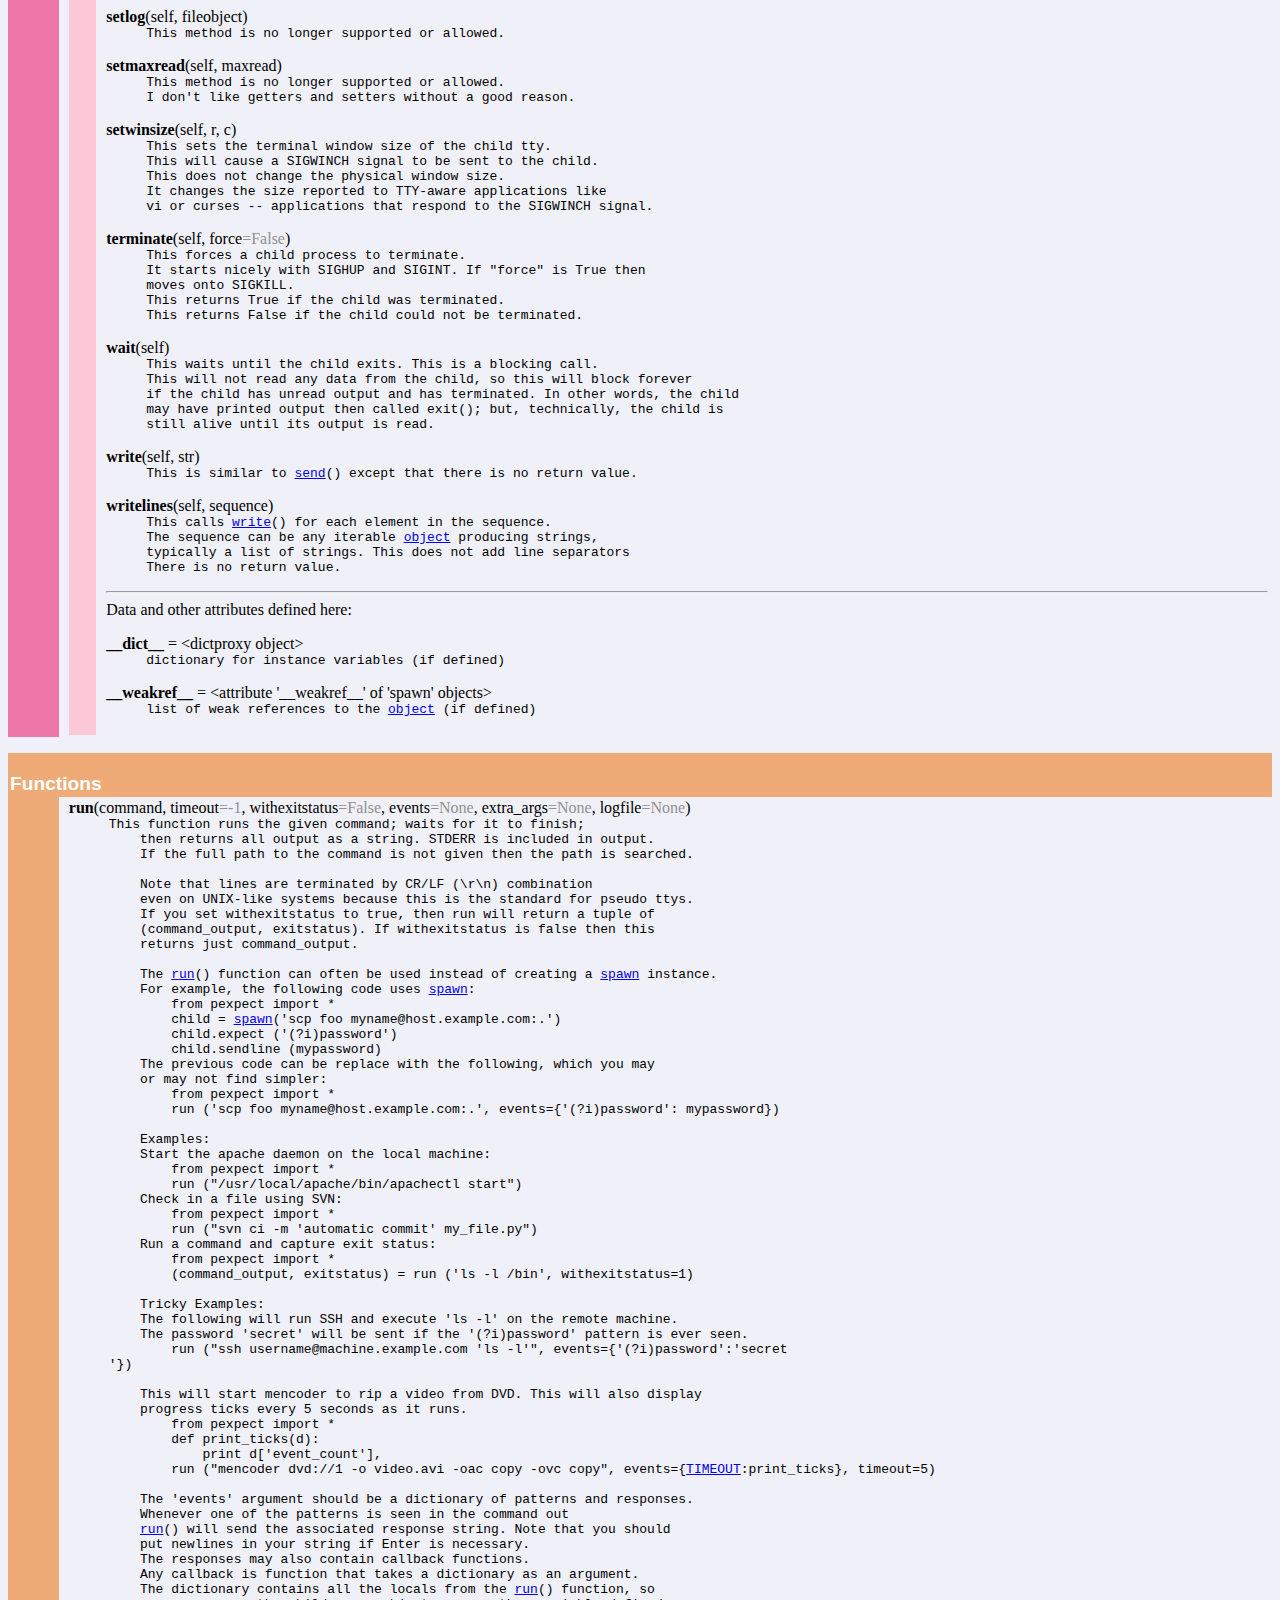
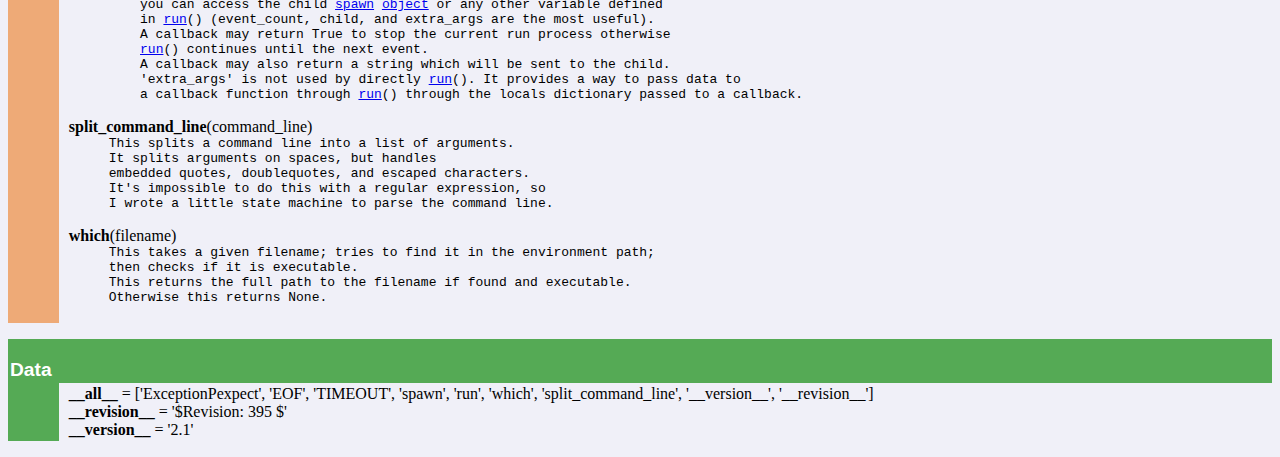
<file: Python - pexpect module from sourceforge/pexpect-2.1/doc/pexpect.html>
<!doctype html PUBLIC "-//W3C//DTD HTML 4.0 Transitional//EN">
<html><head><title>Python: module pexpect</title>
</head><body bgcolor="#f0f0f8">

<table width="100%" cellspacing=0 cellpadding=2 border=0 summary="heading">
<tr bgcolor="#7799ee">
<td valign=bottom>&nbsp;<br>
<font color="#ffffff" face="helvetica, arial">&nbsp;<br><big><big><strong>pexpect</strong></big></big> (version 2.1)</font></td
><td align=right valign=bottom
><font color="#ffffff" face="helvetica, arial"><a href=".">index</a><br><a href="file:/home/noah/documents/export/engineering/source/python/pexpect/trunk/pexpect/pexpect.py">/home/noah/documents/export/engineering/source/python/pexpect/trunk/pexpect/pexpect.py</a></font></td></tr></table>
    <p><tt>Pexpect&nbsp;is&nbsp;a&nbsp;Python&nbsp;module&nbsp;for&nbsp;spawning&nbsp;child&nbsp;applications&nbsp;and&nbsp;controlling<br>
them&nbsp;automatically.&nbsp;Pexpect&nbsp;can&nbsp;be&nbsp;used&nbsp;for&nbsp;automating&nbsp;interactive&nbsp;applications<br>
such&nbsp;as&nbsp;ssh,&nbsp;ftp,&nbsp;passwd,&nbsp;telnet,&nbsp;etc.&nbsp;It&nbsp;can&nbsp;be&nbsp;used&nbsp;to&nbsp;a&nbsp;automate&nbsp;setup<br>
scripts&nbsp;for&nbsp;duplicating&nbsp;software&nbsp;package&nbsp;installations&nbsp;on&nbsp;different&nbsp;servers.&nbsp;It<br>
can&nbsp;be&nbsp;used&nbsp;for&nbsp;automated&nbsp;software&nbsp;testing.&nbsp;Pexpect&nbsp;is&nbsp;in&nbsp;the&nbsp;spirit&nbsp;of&nbsp;Don<br>
Libes'&nbsp;Expect,&nbsp;but&nbsp;Pexpect&nbsp;is&nbsp;pure&nbsp;Python.&nbsp;Other&nbsp;Expect-like&nbsp;modules&nbsp;for&nbsp;Python<br>
require&nbsp;TCL&nbsp;and&nbsp;Expect&nbsp;or&nbsp;require&nbsp;C&nbsp;extensions&nbsp;to&nbsp;be&nbsp;compiled.&nbsp;Pexpect&nbsp;does&nbsp;not<br>
use&nbsp;C,&nbsp;Expect,&nbsp;or&nbsp;TCL&nbsp;extensions.&nbsp;It&nbsp;should&nbsp;work&nbsp;on&nbsp;any&nbsp;platform&nbsp;that&nbsp;supports<br>
the&nbsp;standard&nbsp;Python&nbsp;pty&nbsp;module.&nbsp;The&nbsp;Pexpect&nbsp;interface&nbsp;focuses&nbsp;on&nbsp;ease&nbsp;of&nbsp;use&nbsp;so<br>
that&nbsp;simple&nbsp;tasks&nbsp;are&nbsp;easy.<br>
&nbsp;<br>
There&nbsp;are&nbsp;two&nbsp;main&nbsp;interfaces&nbsp;to&nbsp;Pexpect&nbsp;--&nbsp;the&nbsp;function,&nbsp;<a href="#-run">run</a>()&nbsp;and&nbsp;the&nbsp;class,<br>
<a href="#spawn">spawn</a>.&nbsp;You&nbsp;can&nbsp;call&nbsp;the&nbsp;<a href="#-run">run</a>()&nbsp;function&nbsp;to&nbsp;execute&nbsp;a&nbsp;command&nbsp;and&nbsp;return&nbsp;the<br>
output.&nbsp;This&nbsp;is&nbsp;a&nbsp;handy&nbsp;replacement&nbsp;for&nbsp;os.system().<br>
&nbsp;<br>
For&nbsp;example:<br>
&nbsp;&nbsp;&nbsp;&nbsp;pexpect.<a href="#-run">run</a>('ls&nbsp;-la')<br>
&nbsp;<br>
The&nbsp;more&nbsp;powerful&nbsp;interface&nbsp;is&nbsp;the&nbsp;<a href="#spawn">spawn</a>&nbsp;class.&nbsp;You&nbsp;can&nbsp;use&nbsp;this&nbsp;to&nbsp;<a href="#spawn">spawn</a>&nbsp;an<br>
external&nbsp;child&nbsp;command&nbsp;and&nbsp;then&nbsp;interact&nbsp;with&nbsp;the&nbsp;child&nbsp;by&nbsp;sending&nbsp;lines&nbsp;and<br>
expecting&nbsp;responses.<br>
&nbsp;<br>
For&nbsp;example:<br>
&nbsp;&nbsp;&nbsp;&nbsp;child&nbsp;=&nbsp;pexpect.<a href="#spawn">spawn</a>('scp&nbsp;foo&nbsp;myname@host.example.com:.')<br>
&nbsp;&nbsp;&nbsp;&nbsp;child.expect&nbsp;('Password:')<br>
&nbsp;&nbsp;&nbsp;&nbsp;child.sendline&nbsp;(mypassword)<br>
&nbsp;<br>
This&nbsp;works&nbsp;even&nbsp;for&nbsp;commands&nbsp;that&nbsp;ask&nbsp;for&nbsp;passwords&nbsp;or&nbsp;other&nbsp;input&nbsp;outside&nbsp;of<br>
the&nbsp;normal&nbsp;stdio&nbsp;streams.<br>
&nbsp;<br>
Credits:<br>
Noah&nbsp;Spurrier,&nbsp;Richard&nbsp;Holden,&nbsp;Marco&nbsp;Molteni,&nbsp;Kimberley&nbsp;Burchett,&nbsp;Robert&nbsp;Stone,<br>
Hartmut&nbsp;Goebel,&nbsp;Chad&nbsp;Schroeder,&nbsp;Erick&nbsp;Tryzelaar,&nbsp;Dave&nbsp;Kirby,&nbsp;Ids&nbsp;vander&nbsp;Molen,<br>
George&nbsp;Todd,&nbsp;Noel&nbsp;Taylor,&nbsp;Nicolas&nbsp;D.&nbsp;Cesar,&nbsp;Alexander&nbsp;Gattin,<br>
Geoffrey&nbsp;Marshall,&nbsp;Francisco&nbsp;Lourenco,&nbsp;Glen&nbsp;Mabey,&nbsp;Karthik&nbsp;Gurusamy,<br>
Fernando&nbsp;Perez&nbsp;<br>
(Let&nbsp;me&nbsp;know&nbsp;if&nbsp;I&nbsp;forgot&nbsp;anyone.)<br>
&nbsp;<br>
Free,&nbsp;open&nbsp;source,&nbsp;and&nbsp;all&nbsp;that&nbsp;good&nbsp;stuff.<br>
&nbsp;<br>
Permission&nbsp;is&nbsp;hereby&nbsp;granted,&nbsp;free&nbsp;of&nbsp;charge,&nbsp;to&nbsp;any&nbsp;person&nbsp;obtaining&nbsp;a&nbsp;copy&nbsp;of<br>
this&nbsp;software&nbsp;and&nbsp;associated&nbsp;documentation&nbsp;files&nbsp;(the&nbsp;"Software"),&nbsp;to&nbsp;deal&nbsp;in<br>
the&nbsp;Software&nbsp;without&nbsp;restriction,&nbsp;including&nbsp;without&nbsp;limitation&nbsp;the&nbsp;rights&nbsp;to<br>
use,&nbsp;copy,&nbsp;modify,&nbsp;merge,&nbsp;publish,&nbsp;distribute,&nbsp;sublicense,&nbsp;and/or&nbsp;sell&nbsp;copies<br>
of&nbsp;the&nbsp;Software,&nbsp;and&nbsp;to&nbsp;permit&nbsp;persons&nbsp;to&nbsp;whom&nbsp;the&nbsp;Software&nbsp;is&nbsp;furnished&nbsp;to&nbsp;do<br>
so,&nbsp;subject&nbsp;to&nbsp;the&nbsp;following&nbsp;conditions:<br>
&nbsp;<br>
The&nbsp;above&nbsp;copyright&nbsp;notice&nbsp;and&nbsp;this&nbsp;permission&nbsp;notice&nbsp;shall&nbsp;be&nbsp;included&nbsp;in&nbsp;all<br>
copies&nbsp;or&nbsp;substantial&nbsp;portions&nbsp;of&nbsp;the&nbsp;Software.<br>
&nbsp;<br>
THE&nbsp;SOFTWARE&nbsp;IS&nbsp;PROVIDED&nbsp;"AS&nbsp;IS",&nbsp;WITHOUT&nbsp;WARRANTY&nbsp;OF&nbsp;ANY&nbsp;KIND,&nbsp;EXPRESS&nbsp;OR<br>
IMPLIED,&nbsp;INCLUDING&nbsp;BUT&nbsp;NOT&nbsp;LIMITED&nbsp;TO&nbsp;THE&nbsp;WARRANTIES&nbsp;OF&nbsp;MERCHANTABILITY,<br>
FITNESS&nbsp;FOR&nbsp;A&nbsp;PARTICULAR&nbsp;PURPOSE&nbsp;AND&nbsp;NONINFRINGEMENT.&nbsp;IN&nbsp;NO&nbsp;EVENT&nbsp;SHALL&nbsp;THE<br>
AUTHORS&nbsp;OR&nbsp;COPYRIGHT&nbsp;HOLDERS&nbsp;BE&nbsp;LIABLE&nbsp;FOR&nbsp;ANY&nbsp;CLAIM,&nbsp;DAMAGES&nbsp;OR&nbsp;OTHER<br>
LIABILITY,&nbsp;WHETHER&nbsp;IN&nbsp;AN&nbsp;ACTION&nbsp;OF&nbsp;CONTRACT,&nbsp;TORT&nbsp;OR&nbsp;OTHERWISE,&nbsp;ARISING&nbsp;FROM,<br>
OUT&nbsp;OF&nbsp;OR&nbsp;IN&nbsp;CONNECTION&nbsp;WITH&nbsp;THE&nbsp;SOFTWARE&nbsp;OR&nbsp;THE&nbsp;USE&nbsp;OR&nbsp;OTHER&nbsp;DEALINGS&nbsp;IN&nbsp;THE<br>
SOFTWARE.<br>
&nbsp;<br>
Pexpect&nbsp;Copyright&nbsp;(c)&nbsp;2006&nbsp;Noah&nbsp;Spurrier<br>
<a href="http://pexpect.sourceforge.net/">http://pexpect.sourceforge.net/</a><br>
&nbsp;<br>
$Revision:&nbsp;395&nbsp;$<br>
$Date:&nbsp;2006-05-31&nbsp;20:07:18&nbsp;-0700&nbsp;(Wed,&nbsp;31&nbsp;May&nbsp;2006)&nbsp;$</tt></p>
<p>
<table width="100%" cellspacing=0 cellpadding=2 border=0 summary="section">
<tr bgcolor="#aa55cc">
<td colspan=3 valign=bottom>&nbsp;<br>
<font color="#fffff" face="helvetica, arial"><big><strong>Modules</strong></big></font></td></tr>
    
<tr><td bgcolor="#aa55cc"><tt>&nbsp;&nbsp;&nbsp;&nbsp;&nbsp;&nbsp;</tt></td><td>&nbsp;</td>
<td width="100%"><table width="100%" summary="list"><tr><td width="25%" valign=top><a href="errno.html">errno</a><br>
<a href="fcntl.html">fcntl</a><br>
<a href="os.html">os</a><br>
<a href="pty.html">pty</a><br>
</td><td width="25%" valign=top><a href="re.html">re</a><br>
<a href="resource.html">resource</a><br>
<a href="select.html">select</a><br>
<a href="signal.html">signal</a><br>
</td><td width="25%" valign=top><a href="string.html">string</a><br>
<a href="struct.html">struct</a><br>
<a href="sys.html">sys</a><br>
<a href="termios.html">termios</a><br>
</td><td width="25%" valign=top><a href="time.html">time</a><br>
<a href="traceback.html">traceback</a><br>
<a href="tty.html">tty</a><br>
<a href="types.html">types</a><br>
</td></tr></table></td></tr></table><p>
<table width="100%" cellspacing=0 cellpadding=2 border=0 summary="section">
<tr bgcolor="#ee77aa">
<td colspan=3 valign=bottom>&nbsp;<br>
<font color="#ffffff" face="helvetica, arial"><big><strong>Classes</strong></big></font></td></tr>
    
<tr><td bgcolor="#ee77aa"><tt>&nbsp;&nbsp;&nbsp;&nbsp;&nbsp;&nbsp;</tt></td><td>&nbsp;</td>
<td width="100%"><dl>
<dt><font face="helvetica, arial"><a href="__builtin__.html#object">__builtin__.object</a>
</font></dt><dd>
<dl>
<dt><font face="helvetica, arial"><a href="pexpect.html#spawn">spawn</a>
</font></dt></dl>
</dd>
<dt><font face="helvetica, arial"><a href="exceptions.html#Exception">exceptions.Exception</a>
</font></dt><dd>
<dl>
<dt><font face="helvetica, arial"><a href="pexpect.html#ExceptionPexpect">ExceptionPexpect</a>
</font></dt><dd>
<dl>
<dt><font face="helvetica, arial"><a href="pexpect.html#EOF">EOF</a>
</font></dt><dt><font face="helvetica, arial"><a href="pexpect.html#TIMEOUT">TIMEOUT</a>
</font></dt></dl>
</dd>
</dl>
</dd>
</dl>
 <p>
<table width="100%" cellspacing=0 cellpadding=2 border=0 summary="section">
<tr bgcolor="#ffc8d8">
<td colspan=3 valign=bottom>&nbsp;<br>
<font color="#000000" face="helvetica, arial"><a name="EOF">class <strong>EOF</strong></a>(<a href="pexpect.html#ExceptionPexpect">ExceptionPexpect</a>)</font></td></tr>
    
<tr bgcolor="#ffc8d8"><td rowspan=2><tt>&nbsp;&nbsp;&nbsp;</tt></td>
<td colspan=2><tt>Raised&nbsp;when&nbsp;<a href="#EOF">EOF</a>&nbsp;is&nbsp;read&nbsp;from&nbsp;a&nbsp;child.<br>&nbsp;</tt></td></tr>
<tr><td>&nbsp;</td>
<td width="100%"><dl><dt>Method resolution order:</dt>
<dd><a href="pexpect.html#EOF">EOF</a></dd>
<dd><a href="pexpect.html#ExceptionPexpect">ExceptionPexpect</a></dd>
<dd><a href="exceptions.html#Exception">exceptions.Exception</a></dd>
</dl>
<hr>
Methods inherited from <a href="pexpect.html#ExceptionPexpect">ExceptionPexpect</a>:<br>
<dl><dt><a name="EOF-__init__"><strong>__init__</strong></a>(self, value)</dt></dl>

<dl><dt><a name="EOF-__str__"><strong>__str__</strong></a>(self)</dt></dl>

<dl><dt><a name="EOF-get_trace"><strong>get_trace</strong></a>(self)</dt><dd><tt>This&nbsp;returns&nbsp;an&nbsp;abbreviated&nbsp;stack&nbsp;trace&nbsp;with&nbsp;lines&nbsp;that&nbsp;only&nbsp;concern&nbsp;the&nbsp;caller.<br>
In&nbsp;other&nbsp;words,&nbsp;the&nbsp;stack&nbsp;trace&nbsp;inside&nbsp;the&nbsp;Pexpect&nbsp;module&nbsp;is&nbsp;not&nbsp;included.</tt></dd></dl>

<hr>
Methods inherited from <a href="exceptions.html#Exception">exceptions.Exception</a>:<br>
<dl><dt><a name="EOF-__getitem__"><strong>__getitem__</strong></a>(...)</dt></dl>

</td></tr></table> <p>
<table width="100%" cellspacing=0 cellpadding=2 border=0 summary="section">
<tr bgcolor="#ffc8d8">
<td colspan=3 valign=bottom>&nbsp;<br>
<font color="#000000" face="helvetica, arial"><a name="ExceptionPexpect">class <strong>ExceptionPexpect</strong></a>(<a href="exceptions.html#Exception">exceptions.Exception</a>)</font></td></tr>
    
<tr bgcolor="#ffc8d8"><td rowspan=2><tt>&nbsp;&nbsp;&nbsp;</tt></td>
<td colspan=2><tt>Base&nbsp;class&nbsp;for&nbsp;all&nbsp;exceptions&nbsp;raised&nbsp;by&nbsp;this&nbsp;module.<br>&nbsp;</tt></td></tr>
<tr><td>&nbsp;</td>
<td width="100%">Methods defined here:<br>
<dl><dt><a name="ExceptionPexpect-__init__"><strong>__init__</strong></a>(self, value)</dt></dl>

<dl><dt><a name="ExceptionPexpect-__str__"><strong>__str__</strong></a>(self)</dt></dl>

<dl><dt><a name="ExceptionPexpect-get_trace"><strong>get_trace</strong></a>(self)</dt><dd><tt>This&nbsp;returns&nbsp;an&nbsp;abbreviated&nbsp;stack&nbsp;trace&nbsp;with&nbsp;lines&nbsp;that&nbsp;only&nbsp;concern&nbsp;the&nbsp;caller.<br>
In&nbsp;other&nbsp;words,&nbsp;the&nbsp;stack&nbsp;trace&nbsp;inside&nbsp;the&nbsp;Pexpect&nbsp;module&nbsp;is&nbsp;not&nbsp;included.</tt></dd></dl>

<hr>
Methods inherited from <a href="exceptions.html#Exception">exceptions.Exception</a>:<br>
<dl><dt><a name="ExceptionPexpect-__getitem__"><strong>__getitem__</strong></a>(...)</dt></dl>

</td></tr></table> <p>
<table width="100%" cellspacing=0 cellpadding=2 border=0 summary="section">
<tr bgcolor="#ffc8d8">
<td colspan=3 valign=bottom>&nbsp;<br>
<font color="#000000" face="helvetica, arial"><a name="TIMEOUT">class <strong>TIMEOUT</strong></a>(<a href="pexpect.html#ExceptionPexpect">ExceptionPexpect</a>)</font></td></tr>
    
<tr bgcolor="#ffc8d8"><td rowspan=2><tt>&nbsp;&nbsp;&nbsp;</tt></td>
<td colspan=2><tt>Raised&nbsp;when&nbsp;a&nbsp;read&nbsp;time&nbsp;exceeds&nbsp;the&nbsp;timeout.<br>&nbsp;</tt></td></tr>
<tr><td>&nbsp;</td>
<td width="100%"><dl><dt>Method resolution order:</dt>
<dd><a href="pexpect.html#TIMEOUT">TIMEOUT</a></dd>
<dd><a href="pexpect.html#ExceptionPexpect">ExceptionPexpect</a></dd>
<dd><a href="exceptions.html#Exception">exceptions.Exception</a></dd>
</dl>
<hr>
Methods inherited from <a href="pexpect.html#ExceptionPexpect">ExceptionPexpect</a>:<br>
<dl><dt><a name="TIMEOUT-__init__"><strong>__init__</strong></a>(self, value)</dt></dl>

<dl><dt><a name="TIMEOUT-__str__"><strong>__str__</strong></a>(self)</dt></dl>

<dl><dt><a name="TIMEOUT-get_trace"><strong>get_trace</strong></a>(self)</dt><dd><tt>This&nbsp;returns&nbsp;an&nbsp;abbreviated&nbsp;stack&nbsp;trace&nbsp;with&nbsp;lines&nbsp;that&nbsp;only&nbsp;concern&nbsp;the&nbsp;caller.<br>
In&nbsp;other&nbsp;words,&nbsp;the&nbsp;stack&nbsp;trace&nbsp;inside&nbsp;the&nbsp;Pexpect&nbsp;module&nbsp;is&nbsp;not&nbsp;included.</tt></dd></dl>

<hr>
Methods inherited from <a href="exceptions.html#Exception">exceptions.Exception</a>:<br>
<dl><dt><a name="TIMEOUT-__getitem__"><strong>__getitem__</strong></a>(...)</dt></dl>

</td></tr></table> <p>
<table width="100%" cellspacing=0 cellpadding=2 border=0 summary="section">
<tr bgcolor="#ffc8d8">
<td colspan=3 valign=bottom>&nbsp;<br>
<font color="#000000" face="helvetica, arial"><a name="spawn">class <strong>spawn</strong></a>(<a href="__builtin__.html#object">__builtin__.object</a>)</font></td></tr>
    
<tr bgcolor="#ffc8d8"><td rowspan=2><tt>&nbsp;&nbsp;&nbsp;</tt></td>
<td colspan=2><tt>This&nbsp;is&nbsp;the&nbsp;main&nbsp;class&nbsp;interface&nbsp;for&nbsp;Pexpect.<br>
Use&nbsp;this&nbsp;class&nbsp;to&nbsp;start&nbsp;and&nbsp;control&nbsp;child&nbsp;applications.<br>&nbsp;</tt></td></tr>
<tr><td>&nbsp;</td>
<td width="100%">Methods defined here:<br>
<dl><dt><a name="spawn-__del__"><strong>__del__</strong></a>(self)</dt><dd><tt>This&nbsp;makes&nbsp;sure&nbsp;that&nbsp;no&nbsp;system&nbsp;resources&nbsp;are&nbsp;left&nbsp;open.<br>
Python&nbsp;only&nbsp;garbage&nbsp;collects&nbsp;Python&nbsp;objects.&nbsp;OS&nbsp;file&nbsp;descriptors<br>
are&nbsp;not&nbsp;Python&nbsp;objects,&nbsp;so&nbsp;they&nbsp;must&nbsp;be&nbsp;handled&nbsp;explicitly.<br>
If&nbsp;the&nbsp;child&nbsp;file&nbsp;descriptor&nbsp;was&nbsp;opened&nbsp;outside&nbsp;of&nbsp;this&nbsp;class<br>
(passed&nbsp;to&nbsp;the&nbsp;constructor)&nbsp;then&nbsp;this&nbsp;does&nbsp;not&nbsp;close&nbsp;it.</tt></dd></dl>

<dl><dt><a name="spawn-__init__"><strong>__init__</strong></a>(self, command, args<font color="#909090">=[]</font>, timeout<font color="#909090">=30</font>, maxread<font color="#909090">=2000</font>, searchwindowsize<font color="#909090">=None</font>, logfile<font color="#909090">=None</font>, env<font color="#909090">=None</font>)</dt><dd><tt>This&nbsp;is&nbsp;the&nbsp;constructor.&nbsp;The&nbsp;command&nbsp;parameter&nbsp;may&nbsp;be&nbsp;a&nbsp;string<br>
that&nbsp;includes&nbsp;a&nbsp;command&nbsp;and&nbsp;any&nbsp;arguments&nbsp;to&nbsp;the&nbsp;command.&nbsp;For&nbsp;example:<br>
&nbsp;&nbsp;&nbsp;&nbsp;p&nbsp;=&nbsp;pexpect.<a href="#spawn">spawn</a>&nbsp;('/usr/bin/ftp')<br>
&nbsp;&nbsp;&nbsp;&nbsp;p&nbsp;=&nbsp;pexpect.<a href="#spawn">spawn</a>&nbsp;('/usr/bin/ssh&nbsp;user@example.com')<br>
&nbsp;&nbsp;&nbsp;&nbsp;p&nbsp;=&nbsp;pexpect.<a href="#spawn">spawn</a>&nbsp;('ls&nbsp;-latr&nbsp;/tmp')<br>
You&nbsp;may&nbsp;also&nbsp;construct&nbsp;it&nbsp;with&nbsp;a&nbsp;list&nbsp;of&nbsp;arguments&nbsp;like&nbsp;so:<br>
&nbsp;&nbsp;&nbsp;&nbsp;p&nbsp;=&nbsp;pexpect.<a href="#spawn">spawn</a>&nbsp;('/usr/bin/ftp',&nbsp;[])<br>
&nbsp;&nbsp;&nbsp;&nbsp;p&nbsp;=&nbsp;pexpect.<a href="#spawn">spawn</a>&nbsp;('/usr/bin/ssh',&nbsp;['user@example.com'])<br>
&nbsp;&nbsp;&nbsp;&nbsp;p&nbsp;=&nbsp;pexpect.<a href="#spawn">spawn</a>&nbsp;('ls',&nbsp;['-latr',&nbsp;'/tmp'])<br>
After&nbsp;this&nbsp;the&nbsp;child&nbsp;application&nbsp;will&nbsp;be&nbsp;created&nbsp;and<br>
will&nbsp;be&nbsp;ready&nbsp;to&nbsp;talk&nbsp;to.&nbsp;For&nbsp;normal&nbsp;use,&nbsp;see&nbsp;<a href="#spawn-expect">expect</a>()&nbsp;and&nbsp;<br>
<a href="#spawn-send">send</a>()&nbsp;and&nbsp;<a href="#spawn-sendline">sendline</a>().<br>
&nbsp;<br>
The&nbsp;maxread&nbsp;attribute&nbsp;sets&nbsp;the&nbsp;read&nbsp;buffer&nbsp;size.<br>
This&nbsp;is&nbsp;maximum&nbsp;number&nbsp;of&nbsp;bytes&nbsp;that&nbsp;Pexpect&nbsp;will&nbsp;try&nbsp;to&nbsp;read<br>
from&nbsp;a&nbsp;TTY&nbsp;at&nbsp;one&nbsp;time.<br>
Seeting&nbsp;the&nbsp;maxread&nbsp;size&nbsp;to&nbsp;1&nbsp;will&nbsp;turn&nbsp;off&nbsp;buffering.<br>
Setting&nbsp;the&nbsp;maxread&nbsp;value&nbsp;higher&nbsp;may&nbsp;help&nbsp;performance&nbsp;in&nbsp;cases<br>
where&nbsp;large&nbsp;amounts&nbsp;of&nbsp;output&nbsp;are&nbsp;read&nbsp;back&nbsp;from&nbsp;the&nbsp;child.<br>
This&nbsp;feature&nbsp;is&nbsp;useful&nbsp;in&nbsp;conjunction&nbsp;with&nbsp;searchwindowsize.<br>
&nbsp;<br>
The&nbsp;searchwindowsize&nbsp;attribute&nbsp;sets&nbsp;the&nbsp;how&nbsp;far&nbsp;back&nbsp;in<br>
the&nbsp;incomming&nbsp;seach&nbsp;buffer&nbsp;Pexpect&nbsp;will&nbsp;search&nbsp;for&nbsp;pattern&nbsp;matches.<br>
Every&nbsp;time&nbsp;Pexpect&nbsp;reads&nbsp;some&nbsp;data&nbsp;from&nbsp;the&nbsp;child&nbsp;it&nbsp;will&nbsp;append&nbsp;the&nbsp;data&nbsp;to<br>
the&nbsp;incomming&nbsp;buffer.&nbsp;The&nbsp;default&nbsp;is&nbsp;to&nbsp;search&nbsp;from&nbsp;the&nbsp;beginning&nbsp;of&nbsp;the<br>
imcomming&nbsp;buffer&nbsp;each&nbsp;time&nbsp;new&nbsp;data&nbsp;is&nbsp;read&nbsp;from&nbsp;the&nbsp;child.<br>
But&nbsp;this&nbsp;is&nbsp;very&nbsp;inefficient&nbsp;if&nbsp;you&nbsp;are&nbsp;running&nbsp;a&nbsp;command&nbsp;that<br>
generates&nbsp;a&nbsp;large&nbsp;amount&nbsp;of&nbsp;data&nbsp;where&nbsp;you&nbsp;want&nbsp;to&nbsp;match<br>
The&nbsp;searchwindowsize&nbsp;does&nbsp;not&nbsp;effect&nbsp;the&nbsp;size&nbsp;of&nbsp;the&nbsp;incomming&nbsp;data&nbsp;buffer.<br>
You&nbsp;will&nbsp;still&nbsp;have&nbsp;access&nbsp;to&nbsp;the&nbsp;full&nbsp;buffer&nbsp;after&nbsp;<a href="#spawn-expect">expect</a>()&nbsp;returns.<br>
&nbsp;<br>
The&nbsp;logfile&nbsp;member&nbsp;turns&nbsp;on&nbsp;or&nbsp;off&nbsp;logging.<br>
All&nbsp;input&nbsp;and&nbsp;output&nbsp;will&nbsp;be&nbsp;copied&nbsp;to&nbsp;the&nbsp;given&nbsp;file&nbsp;<a href="__builtin__.html#object">object</a>.<br>
Set&nbsp;logfile&nbsp;to&nbsp;None&nbsp;to&nbsp;stop&nbsp;logging.&nbsp;This&nbsp;is&nbsp;the&nbsp;default.<br>
Set&nbsp;logfile&nbsp;to&nbsp;sys.stdout&nbsp;to&nbsp;echo&nbsp;everything&nbsp;to&nbsp;standard&nbsp;output.<br>
The&nbsp;logfile&nbsp;is&nbsp;flushed&nbsp;after&nbsp;each&nbsp;write.<br>
Example&nbsp;1:<br>
&nbsp;&nbsp;&nbsp;&nbsp;child&nbsp;=&nbsp;pexpect.<a href="#spawn">spawn</a>('some_command')<br>
&nbsp;&nbsp;&nbsp;&nbsp;fout&nbsp;=&nbsp;file('mylog.txt','w')<br>
&nbsp;&nbsp;&nbsp;&nbsp;child.logfile&nbsp;=&nbsp;fout<br>
Example&nbsp;2:<br>
&nbsp;&nbsp;&nbsp;&nbsp;child&nbsp;=&nbsp;pexpect.<a href="#spawn">spawn</a>('some_command')<br>
&nbsp;&nbsp;&nbsp;&nbsp;child.logfile&nbsp;=&nbsp;sys.stdout<br>
&nbsp;&nbsp;&nbsp;&nbsp;<br>
The&nbsp;delaybeforesend&nbsp;helps&nbsp;overcome&nbsp;a&nbsp;weird&nbsp;behavior&nbsp;that&nbsp;many&nbsp;users&nbsp;were&nbsp;experiencing.<br>
The&nbsp;typical&nbsp;problem&nbsp;was&nbsp;that&nbsp;a&nbsp;user&nbsp;would&nbsp;<a href="#spawn-expect">expect</a>()&nbsp;a&nbsp;"Password:"&nbsp;prompt&nbsp;and<br>
then&nbsp;immediately&nbsp;call&nbsp;<a href="#spawn-sendline">sendline</a>()&nbsp;to&nbsp;send&nbsp;the&nbsp;password.&nbsp;The&nbsp;user&nbsp;would&nbsp;then<br>
see&nbsp;that&nbsp;their&nbsp;password&nbsp;was&nbsp;echoed&nbsp;back&nbsp;to&nbsp;them.&nbsp;Passwords&nbsp;don't<br>
normally&nbsp;echo.&nbsp;The&nbsp;problem&nbsp;is&nbsp;caused&nbsp;by&nbsp;the&nbsp;fact&nbsp;that&nbsp;most&nbsp;applications<br>
print&nbsp;out&nbsp;the&nbsp;"Password"&nbsp;prompt&nbsp;and&nbsp;then&nbsp;turn&nbsp;off&nbsp;stdin&nbsp;echo,&nbsp;but&nbsp;if&nbsp;you<br>
send&nbsp;your&nbsp;password&nbsp;before&nbsp;the&nbsp;application&nbsp;turned&nbsp;off&nbsp;echo,&nbsp;then&nbsp;you&nbsp;get<br>
your&nbsp;password&nbsp;echoed.&nbsp;Normally&nbsp;this&nbsp;wouldn't&nbsp;be&nbsp;a&nbsp;problem&nbsp;when&nbsp;interacting<br>
with&nbsp;a&nbsp;human&nbsp;at&nbsp;a&nbsp;real&nbsp;heyboard.&nbsp;If&nbsp;you&nbsp;introduce&nbsp;a&nbsp;slight&nbsp;delay&nbsp;just&nbsp;before&nbsp;<br>
writing&nbsp;then&nbsp;this&nbsp;seems&nbsp;to&nbsp;clear&nbsp;up&nbsp;the&nbsp;problem.&nbsp;This&nbsp;was&nbsp;such&nbsp;a&nbsp;common&nbsp;problem&nbsp;<br>
for&nbsp;many&nbsp;users&nbsp;that&nbsp;I&nbsp;decided&nbsp;that&nbsp;the&nbsp;default&nbsp;pexpect&nbsp;behavior<br>
should&nbsp;be&nbsp;to&nbsp;sleep&nbsp;just&nbsp;before&nbsp;writing&nbsp;to&nbsp;the&nbsp;child&nbsp;application.<br>
1/10th&nbsp;of&nbsp;a&nbsp;second&nbsp;(100&nbsp;ms)&nbsp;seems&nbsp;to&nbsp;be&nbsp;enough&nbsp;to&nbsp;clear&nbsp;up&nbsp;the&nbsp;problem.<br>
You&nbsp;can&nbsp;set&nbsp;delaybeforesend&nbsp;to&nbsp;0&nbsp;to&nbsp;return&nbsp;to&nbsp;the&nbsp;old&nbsp;behavior.<br>
&nbsp;<br>
Note&nbsp;that&nbsp;<a href="#spawn">spawn</a>&nbsp;is&nbsp;clever&nbsp;about&nbsp;finding&nbsp;commands&nbsp;on&nbsp;your&nbsp;path.<br>
It&nbsp;uses&nbsp;the&nbsp;same&nbsp;logic&nbsp;that&nbsp;"which"&nbsp;uses&nbsp;to&nbsp;find&nbsp;executables.<br>
&nbsp;<br>
If&nbsp;you&nbsp;wish&nbsp;to&nbsp;get&nbsp;the&nbsp;exit&nbsp;status&nbsp;of&nbsp;the&nbsp;child&nbsp;you&nbsp;must&nbsp;call<br>
the&nbsp;<a href="#spawn-close">close</a>()&nbsp;method.&nbsp;The&nbsp;exit&nbsp;or&nbsp;signal&nbsp;status&nbsp;of&nbsp;the&nbsp;child&nbsp;will&nbsp;be<br>
stored&nbsp;in&nbsp;self.<strong>exitstatus</strong>&nbsp;or&nbsp;self.<strong>signalstatus</strong>.<br>
If&nbsp;the&nbsp;child&nbsp;exited&nbsp;normally&nbsp;then&nbsp;exitstatus&nbsp;will&nbsp;store&nbsp;the&nbsp;exit&nbsp;return&nbsp;code&nbsp;and<br>
signalstatus&nbsp;will&nbsp;be&nbsp;None.<br>
If&nbsp;the&nbsp;child&nbsp;was&nbsp;terminated&nbsp;abnormally&nbsp;with&nbsp;a&nbsp;signal&nbsp;then&nbsp;signalstatus&nbsp;will&nbsp;store<br>
the&nbsp;signal&nbsp;value&nbsp;and&nbsp;exitstatus&nbsp;will&nbsp;be&nbsp;None.<br>
If&nbsp;you&nbsp;need&nbsp;more&nbsp;detail&nbsp;you&nbsp;can&nbsp;also&nbsp;read&nbsp;the&nbsp;self.<strong>status</strong>&nbsp;member&nbsp;which&nbsp;stores<br>
the&nbsp;status&nbsp;returned&nbsp;by&nbsp;os.waitpid.&nbsp;You&nbsp;can&nbsp;interpret&nbsp;this&nbsp;using<br>
os.WIFEXITED/os.WEXITSTATUS&nbsp;or&nbsp;os.WIFSIGNALED/os.TERMSIG.</tt></dd></dl>

<dl><dt><a name="spawn-__iter__"><strong>__iter__</strong></a>(self)</dt><dd><tt>This&nbsp;is&nbsp;to&nbsp;support&nbsp;iterators&nbsp;over&nbsp;a&nbsp;file-like&nbsp;<a href="__builtin__.html#object">object</a>.</tt></dd></dl>

<dl><dt><a name="spawn-__str__"><strong>__str__</strong></a>(self)</dt><dd><tt>This&nbsp;returns&nbsp;the&nbsp;current&nbsp;state&nbsp;of&nbsp;the&nbsp;pexpect&nbsp;<a href="__builtin__.html#object">object</a>&nbsp;as&nbsp;a&nbsp;string.</tt></dd></dl>

<dl><dt><a name="spawn-close"><strong>close</strong></a>(self, force<font color="#909090">=True</font>)</dt><dd><tt>This&nbsp;closes&nbsp;the&nbsp;connection&nbsp;with&nbsp;the&nbsp;child&nbsp;application.<br>
Note&nbsp;that&nbsp;calling&nbsp;<a href="#spawn-close">close</a>()&nbsp;more&nbsp;than&nbsp;once&nbsp;is&nbsp;valid.<br>
This&nbsp;emulates&nbsp;standard&nbsp;Python&nbsp;behavior&nbsp;with&nbsp;files.<br>
Set&nbsp;force&nbsp;to&nbsp;True&nbsp;if&nbsp;you&nbsp;want&nbsp;to&nbsp;make&nbsp;sure&nbsp;that&nbsp;the&nbsp;child&nbsp;is&nbsp;terminated<br>
(SIGKILL&nbsp;is&nbsp;sent&nbsp;if&nbsp;the&nbsp;child&nbsp;ignores&nbsp;SIGHUP&nbsp;and&nbsp;SIGINT).</tt></dd></dl>

<dl><dt><a name="spawn-compile_pattern_list"><strong>compile_pattern_list</strong></a>(self, patterns)</dt><dd><tt>This&nbsp;compiles&nbsp;a&nbsp;pattern-string&nbsp;or&nbsp;a&nbsp;list&nbsp;of&nbsp;pattern-strings.<br>
Patterns&nbsp;must&nbsp;be&nbsp;a&nbsp;StringType,&nbsp;<a href="#EOF">EOF</a>,&nbsp;<a href="#TIMEOUT">TIMEOUT</a>,&nbsp;SRE_Pattern,&nbsp;or&nbsp;<br>
a&nbsp;list&nbsp;of&nbsp;those.&nbsp;Patterns&nbsp;may&nbsp;also&nbsp;be&nbsp;None&nbsp;which&nbsp;results&nbsp;in<br>
an&nbsp;empty&nbsp;list.<br>
&nbsp;<br>
This&nbsp;is&nbsp;used&nbsp;by&nbsp;<a href="#spawn-expect">expect</a>()&nbsp;when&nbsp;calling&nbsp;<a href="#spawn-expect_list">expect_list</a>().<br>
Thus&nbsp;<a href="#spawn-expect">expect</a>()&nbsp;is&nbsp;nothing&nbsp;more&nbsp;than::<br>
&nbsp;&nbsp;&nbsp;&nbsp;&nbsp;cpl&nbsp;=&nbsp;<a href="#spawn-compile_pattern_list">compile_pattern_list</a>(pl)<br>
&nbsp;&nbsp;&nbsp;&nbsp;&nbsp;return&nbsp;<a href="#spawn-expect_list">expect_list</a>(clp,&nbsp;timeout)<br>
&nbsp;<br>
If&nbsp;you&nbsp;are&nbsp;using&nbsp;<a href="#spawn-expect">expect</a>()&nbsp;within&nbsp;a&nbsp;loop&nbsp;it&nbsp;may&nbsp;be&nbsp;more<br>
efficient&nbsp;to&nbsp;compile&nbsp;the&nbsp;patterns&nbsp;first&nbsp;and&nbsp;then&nbsp;call&nbsp;<a href="#spawn-expect_list">expect_list</a>().<br>
This&nbsp;avoid&nbsp;calls&nbsp;in&nbsp;a&nbsp;loop&nbsp;to&nbsp;<a href="#spawn-compile_pattern_list">compile_pattern_list</a>():<br>
&nbsp;&nbsp;&nbsp;&nbsp;&nbsp;cpl&nbsp;=&nbsp;<a href="#spawn-compile_pattern_list">compile_pattern_list</a>(my_pattern)<br>
&nbsp;&nbsp;&nbsp;&nbsp;&nbsp;while&nbsp;some_condition:<br>
&nbsp;&nbsp;&nbsp;&nbsp;&nbsp;&nbsp;&nbsp;&nbsp;...<br>
&nbsp;&nbsp;&nbsp;&nbsp;&nbsp;&nbsp;&nbsp;&nbsp;i&nbsp;=&nbsp;<a href="#spawn-expect_list">expect_list</a>(clp,&nbsp;timeout)<br>
&nbsp;&nbsp;&nbsp;&nbsp;&nbsp;&nbsp;&nbsp;&nbsp;...</tt></dd></dl>

<dl><dt><a name="spawn-eof"><strong>eof</strong></a>(self)</dt><dd><tt>This&nbsp;returns&nbsp;True&nbsp;if&nbsp;the&nbsp;<a href="#EOF">EOF</a>&nbsp;exception&nbsp;was&nbsp;ever&nbsp;raised.</tt></dd></dl>

<dl><dt><a name="spawn-expect"><strong>expect</strong></a>(self, pattern, timeout<font color="#909090">=-1</font>, searchwindowsize<font color="#909090">=None</font>)</dt><dd><tt>This&nbsp;seeks&nbsp;through&nbsp;the&nbsp;stream&nbsp;until&nbsp;a&nbsp;pattern&nbsp;is&nbsp;matched.<br>
The&nbsp;pattern&nbsp;is&nbsp;overloaded&nbsp;and&nbsp;may&nbsp;take&nbsp;several&nbsp;types&nbsp;including&nbsp;a&nbsp;list.<br>
The&nbsp;pattern&nbsp;can&nbsp;be&nbsp;a&nbsp;StringType,&nbsp;<a href="#EOF">EOF</a>,&nbsp;a&nbsp;compiled&nbsp;re,&nbsp;or&nbsp;a&nbsp;list&nbsp;of<br>
those&nbsp;types.&nbsp;Strings&nbsp;will&nbsp;be&nbsp;compiled&nbsp;to&nbsp;re&nbsp;types.&nbsp;This&nbsp;returns&nbsp;the<br>
index&nbsp;into&nbsp;the&nbsp;pattern&nbsp;list.&nbsp;If&nbsp;the&nbsp;pattern&nbsp;was&nbsp;not&nbsp;a&nbsp;list&nbsp;this<br>
returns&nbsp;index&nbsp;0&nbsp;on&nbsp;a&nbsp;successful&nbsp;match.&nbsp;This&nbsp;may&nbsp;raise&nbsp;exceptions&nbsp;for<br>
<a href="#EOF">EOF</a>&nbsp;or&nbsp;<a href="#TIMEOUT">TIMEOUT</a>.&nbsp;To&nbsp;avoid&nbsp;the&nbsp;<a href="#EOF">EOF</a>&nbsp;or&nbsp;<a href="#TIMEOUT">TIMEOUT</a>&nbsp;exceptions&nbsp;add<br>
<a href="#EOF">EOF</a>&nbsp;or&nbsp;<a href="#TIMEOUT">TIMEOUT</a>&nbsp;to&nbsp;the&nbsp;pattern&nbsp;list.<br>
&nbsp;<br>
After&nbsp;a&nbsp;match&nbsp;is&nbsp;found&nbsp;the&nbsp;instance&nbsp;attributes<br>
'before',&nbsp;'after'&nbsp;and&nbsp;'match'&nbsp;will&nbsp;be&nbsp;set.<br>
You&nbsp;can&nbsp;see&nbsp;all&nbsp;the&nbsp;data&nbsp;read&nbsp;before&nbsp;the&nbsp;match&nbsp;in&nbsp;'before'.<br>
You&nbsp;can&nbsp;see&nbsp;the&nbsp;data&nbsp;that&nbsp;was&nbsp;matched&nbsp;in&nbsp;'after'.<br>
The&nbsp;re.MatchObject&nbsp;used&nbsp;in&nbsp;the&nbsp;re&nbsp;match&nbsp;will&nbsp;be&nbsp;in&nbsp;'match'.<br>
If&nbsp;an&nbsp;error&nbsp;occured&nbsp;then&nbsp;'before'&nbsp;will&nbsp;be&nbsp;set&nbsp;to&nbsp;all&nbsp;the<br>
data&nbsp;read&nbsp;so&nbsp;far&nbsp;and&nbsp;'after'&nbsp;and&nbsp;'match'&nbsp;will&nbsp;be&nbsp;None.<br>
&nbsp;<br>
If&nbsp;timeout&nbsp;is&nbsp;-1&nbsp;then&nbsp;timeout&nbsp;will&nbsp;be&nbsp;set&nbsp;to&nbsp;the&nbsp;self.<strong>timeout</strong>&nbsp;value.<br>
&nbsp;<br>
Note:&nbsp;A&nbsp;list&nbsp;entry&nbsp;may&nbsp;be&nbsp;<a href="#EOF">EOF</a>&nbsp;or&nbsp;<a href="#TIMEOUT">TIMEOUT</a>&nbsp;instead&nbsp;of&nbsp;a&nbsp;string.<br>
This&nbsp;will&nbsp;catch&nbsp;these&nbsp;exceptions&nbsp;and&nbsp;return&nbsp;the&nbsp;index<br>
of&nbsp;the&nbsp;list&nbsp;entry&nbsp;instead&nbsp;of&nbsp;raising&nbsp;the&nbsp;exception.<br>
The&nbsp;attribute&nbsp;'after'&nbsp;will&nbsp;be&nbsp;set&nbsp;to&nbsp;the&nbsp;exception&nbsp;type.<br>
The&nbsp;attribute&nbsp;'match'&nbsp;will&nbsp;be&nbsp;None.<br>
This&nbsp;allows&nbsp;you&nbsp;to&nbsp;write&nbsp;code&nbsp;like&nbsp;this:<br>
&nbsp;&nbsp;&nbsp;&nbsp;&nbsp;&nbsp;&nbsp;&nbsp;index&nbsp;=&nbsp;p.expect&nbsp;(['good',&nbsp;'bad',&nbsp;pexpect.<a href="#EOF">EOF</a>,&nbsp;pexpect.<a href="#TIMEOUT">TIMEOUT</a>])<br>
&nbsp;&nbsp;&nbsp;&nbsp;&nbsp;&nbsp;&nbsp;&nbsp;if&nbsp;index&nbsp;==&nbsp;0:<br>
&nbsp;&nbsp;&nbsp;&nbsp;&nbsp;&nbsp;&nbsp;&nbsp;&nbsp;&nbsp;&nbsp;&nbsp;do_something()<br>
&nbsp;&nbsp;&nbsp;&nbsp;&nbsp;&nbsp;&nbsp;&nbsp;elif&nbsp;index&nbsp;==&nbsp;1:<br>
&nbsp;&nbsp;&nbsp;&nbsp;&nbsp;&nbsp;&nbsp;&nbsp;&nbsp;&nbsp;&nbsp;&nbsp;do_something_else()<br>
&nbsp;&nbsp;&nbsp;&nbsp;&nbsp;&nbsp;&nbsp;&nbsp;elif&nbsp;index&nbsp;==&nbsp;2:<br>
&nbsp;&nbsp;&nbsp;&nbsp;&nbsp;&nbsp;&nbsp;&nbsp;&nbsp;&nbsp;&nbsp;&nbsp;do_some_other_thing()<br>
&nbsp;&nbsp;&nbsp;&nbsp;&nbsp;&nbsp;&nbsp;&nbsp;elif&nbsp;index&nbsp;==&nbsp;3:<br>
&nbsp;&nbsp;&nbsp;&nbsp;&nbsp;&nbsp;&nbsp;&nbsp;&nbsp;&nbsp;&nbsp;&nbsp;do_something_completely_different()<br>
instead&nbsp;of&nbsp;code&nbsp;like&nbsp;this:<br>
&nbsp;&nbsp;&nbsp;&nbsp;&nbsp;&nbsp;&nbsp;&nbsp;try:<br>
&nbsp;&nbsp;&nbsp;&nbsp;&nbsp;&nbsp;&nbsp;&nbsp;&nbsp;&nbsp;&nbsp;&nbsp;index&nbsp;=&nbsp;p.expect&nbsp;(['good',&nbsp;'bad'])<br>
&nbsp;&nbsp;&nbsp;&nbsp;&nbsp;&nbsp;&nbsp;&nbsp;&nbsp;&nbsp;&nbsp;&nbsp;if&nbsp;index&nbsp;==&nbsp;0:<br>
&nbsp;&nbsp;&nbsp;&nbsp;&nbsp;&nbsp;&nbsp;&nbsp;&nbsp;&nbsp;&nbsp;&nbsp;&nbsp;&nbsp;&nbsp;&nbsp;do_something()<br>
&nbsp;&nbsp;&nbsp;&nbsp;&nbsp;&nbsp;&nbsp;&nbsp;&nbsp;&nbsp;&nbsp;&nbsp;elif&nbsp;index&nbsp;==&nbsp;1:<br>
&nbsp;&nbsp;&nbsp;&nbsp;&nbsp;&nbsp;&nbsp;&nbsp;&nbsp;&nbsp;&nbsp;&nbsp;&nbsp;&nbsp;&nbsp;&nbsp;do_something_else()<br>
&nbsp;&nbsp;&nbsp;&nbsp;&nbsp;&nbsp;&nbsp;&nbsp;except&nbsp;<a href="#EOF">EOF</a>:<br>
&nbsp;&nbsp;&nbsp;&nbsp;&nbsp;&nbsp;&nbsp;&nbsp;&nbsp;&nbsp;&nbsp;&nbsp;do_some_other_thing()<br>
&nbsp;&nbsp;&nbsp;&nbsp;&nbsp;&nbsp;&nbsp;&nbsp;except&nbsp;<a href="#TIMEOUT">TIMEOUT</a>:<br>
&nbsp;&nbsp;&nbsp;&nbsp;&nbsp;&nbsp;&nbsp;&nbsp;&nbsp;&nbsp;&nbsp;&nbsp;do_something_completely_different()<br>
These&nbsp;two&nbsp;forms&nbsp;are&nbsp;equivalent.&nbsp;It&nbsp;all&nbsp;depends&nbsp;on&nbsp;what&nbsp;you&nbsp;want.<br>
You&nbsp;can&nbsp;also&nbsp;just&nbsp;expect&nbsp;the&nbsp;<a href="#EOF">EOF</a>&nbsp;if&nbsp;you&nbsp;are&nbsp;waiting&nbsp;for&nbsp;all&nbsp;output<br>
of&nbsp;a&nbsp;child&nbsp;to&nbsp;finish.&nbsp;For&nbsp;example:<br>
&nbsp;&nbsp;&nbsp;&nbsp;&nbsp;&nbsp;&nbsp;&nbsp;p&nbsp;=&nbsp;pexpect.<a href="#spawn">spawn</a>('/bin/ls')<br>
&nbsp;&nbsp;&nbsp;&nbsp;&nbsp;&nbsp;&nbsp;&nbsp;p.expect&nbsp;(pexpect.<a href="#EOF">EOF</a>)<br>
&nbsp;&nbsp;&nbsp;&nbsp;&nbsp;&nbsp;&nbsp;&nbsp;print&nbsp;p.before<br>
&nbsp;<br>
If&nbsp;you&nbsp;are&nbsp;trying&nbsp;to&nbsp;optimize&nbsp;for&nbsp;speed&nbsp;then&nbsp;see&nbsp;<a href="#spawn-expect_list">expect_list</a>().</tt></dd></dl>

<dl><dt><a name="spawn-expect_exact"><strong>expect_exact</strong></a>(self, pattern_list, timeout<font color="#909090">=-1</font>)</dt><dd><tt>This&nbsp;method&nbsp;is&nbsp;no&nbsp;longer&nbsp;supported&nbsp;or&nbsp;allowed.<br>
It&nbsp;was&nbsp;too&nbsp;hard&nbsp;to&nbsp;maintain&nbsp;and&nbsp;keep&nbsp;it&nbsp;up&nbsp;to&nbsp;date&nbsp;with&nbsp;expect_list.<br>
Few&nbsp;people&nbsp;used&nbsp;this&nbsp;method.&nbsp;Most&nbsp;people&nbsp;favored&nbsp;reliability&nbsp;over&nbsp;speed.<br>
The&nbsp;implementation&nbsp;is&nbsp;left&nbsp;in&nbsp;comments&nbsp;in&nbsp;case&nbsp;anyone&nbsp;needs&nbsp;to&nbsp;hack&nbsp;this<br>
feature&nbsp;back&nbsp;into&nbsp;their&nbsp;copy.<br>
If&nbsp;someone&nbsp;wants&nbsp;to&nbsp;diff&nbsp;this&nbsp;with&nbsp;expect_list&nbsp;and&nbsp;make&nbsp;them&nbsp;work<br>
nearly&nbsp;the&nbsp;same&nbsp;then&nbsp;I&nbsp;will&nbsp;consider&nbsp;adding&nbsp;this&nbsp;make&nbsp;in.</tt></dd></dl>

<dl><dt><a name="spawn-expect_list"><strong>expect_list</strong></a>(self, pattern_list, timeout<font color="#909090">=-1</font>, searchwindowsize<font color="#909090">=-1</font>)</dt><dd><tt>This&nbsp;takes&nbsp;a&nbsp;list&nbsp;of&nbsp;compiled&nbsp;regular&nbsp;expressions&nbsp;and&nbsp;returns&nbsp;<br>
the&nbsp;index&nbsp;into&nbsp;the&nbsp;pattern_list&nbsp;that&nbsp;matched&nbsp;the&nbsp;child&nbsp;output.<br>
The&nbsp;list&nbsp;may&nbsp;also&nbsp;contain&nbsp;<a href="#EOF">EOF</a>&nbsp;or&nbsp;<a href="#TIMEOUT">TIMEOUT</a>&nbsp;(which&nbsp;are&nbsp;not<br>
compiled&nbsp;regular&nbsp;expressions).&nbsp;This&nbsp;method&nbsp;is&nbsp;similar&nbsp;to<br>
the&nbsp;<a href="#spawn-expect">expect</a>()&nbsp;method&nbsp;except&nbsp;that&nbsp;<a href="#spawn-expect_list">expect_list</a>()&nbsp;does&nbsp;not<br>
recompile&nbsp;the&nbsp;pattern&nbsp;list&nbsp;on&nbsp;every&nbsp;call.<br>
This&nbsp;may&nbsp;help&nbsp;if&nbsp;you&nbsp;are&nbsp;trying&nbsp;to&nbsp;optimize&nbsp;for&nbsp;speed,&nbsp;otherwise<br>
just&nbsp;use&nbsp;the&nbsp;<a href="#spawn-expect">expect</a>()&nbsp;method.&nbsp;&nbsp;This&nbsp;is&nbsp;called&nbsp;by&nbsp;<a href="#spawn-expect">expect</a>().<br>
If&nbsp;timeout==-1&nbsp;then&nbsp;the&nbsp;self.<strong>timeout</strong>&nbsp;value&nbsp;is&nbsp;used.<br>
If&nbsp;searchwindowsize==-1&nbsp;then&nbsp;the&nbsp;self.<strong>searchwindowsize</strong>&nbsp;value&nbsp;is&nbsp;used.</tt></dd></dl>

<dl><dt><a name="spawn-fileno"><strong>fileno</strong></a>(self)</dt><dd><tt>This&nbsp;returns&nbsp;the&nbsp;file&nbsp;descriptor&nbsp;of&nbsp;the&nbsp;pty&nbsp;for&nbsp;the&nbsp;child.</tt></dd></dl>

<dl><dt><a name="spawn-flush"><strong>flush</strong></a>(self)</dt><dd><tt>This&nbsp;does&nbsp;nothing.&nbsp;It&nbsp;is&nbsp;here&nbsp;to&nbsp;support&nbsp;the&nbsp;interface&nbsp;for&nbsp;a&nbsp;File-like&nbsp;<a href="__builtin__.html#object">object</a>.</tt></dd></dl>

<dl><dt><a name="spawn-getwinsize"><strong>getwinsize</strong></a>(self)</dt><dd><tt>This&nbsp;returns&nbsp;the&nbsp;terminal&nbsp;window&nbsp;size&nbsp;of&nbsp;the&nbsp;child&nbsp;tty.<br>
The&nbsp;return&nbsp;value&nbsp;is&nbsp;a&nbsp;tuple&nbsp;of&nbsp;(rows,&nbsp;cols).</tt></dd></dl>

<dl><dt><a name="spawn-interact"><strong>interact</strong></a>(self, escape_character<font color="#909090">='<font color="#c040c0">\x1d</font>'</font>, input_filter<font color="#909090">=None</font>, output_filter<font color="#909090">=None</font>)</dt><dd><tt>This&nbsp;gives&nbsp;control&nbsp;of&nbsp;the&nbsp;child&nbsp;process&nbsp;to&nbsp;the&nbsp;interactive&nbsp;user<br>
(the&nbsp;human&nbsp;at&nbsp;the&nbsp;keyboard).<br>
Keystrokes&nbsp;are&nbsp;sent&nbsp;to&nbsp;the&nbsp;child&nbsp;process,&nbsp;and&nbsp;the&nbsp;stdout&nbsp;and&nbsp;stderr<br>
output&nbsp;of&nbsp;the&nbsp;child&nbsp;process&nbsp;is&nbsp;printed.<br>
This&nbsp;simply&nbsp;echos&nbsp;the&nbsp;child&nbsp;stdout&nbsp;and&nbsp;child&nbsp;stderr&nbsp;to&nbsp;the&nbsp;real<br>
stdout&nbsp;and&nbsp;it&nbsp;echos&nbsp;the&nbsp;real&nbsp;stdin&nbsp;to&nbsp;the&nbsp;child&nbsp;stdin.<br>
When&nbsp;the&nbsp;user&nbsp;types&nbsp;the&nbsp;escape_character&nbsp;this&nbsp;method&nbsp;will&nbsp;stop.<br>
The&nbsp;default&nbsp;for&nbsp;escape_character&nbsp;is&nbsp;^].&nbsp;This&nbsp;should&nbsp;not&nbsp;be&nbsp;confused<br>
with&nbsp;ASCII&nbsp;27&nbsp;--&nbsp;the&nbsp;ESC&nbsp;character.&nbsp;ASCII&nbsp;29&nbsp;was&nbsp;chosen<br>
for&nbsp;historical&nbsp;merit&nbsp;because&nbsp;this&nbsp;is&nbsp;the&nbsp;character&nbsp;used<br>
by&nbsp;'telnet'&nbsp;as&nbsp;the&nbsp;escape&nbsp;character.&nbsp;The&nbsp;escape_character&nbsp;will<br>
not&nbsp;be&nbsp;sent&nbsp;to&nbsp;the&nbsp;child&nbsp;process.<br>
&nbsp;<br>
You&nbsp;may&nbsp;pass&nbsp;in&nbsp;optional&nbsp;input&nbsp;and&nbsp;output&nbsp;filter&nbsp;functions.<br>
These&nbsp;functions&nbsp;should&nbsp;take&nbsp;a&nbsp;string&nbsp;and&nbsp;return&nbsp;a&nbsp;string.<br>
The&nbsp;output_filter&nbsp;will&nbsp;be&nbsp;passed&nbsp;all&nbsp;the&nbsp;output&nbsp;from&nbsp;the&nbsp;child&nbsp;process.<br>
The&nbsp;input_filter&nbsp;will&nbsp;be&nbsp;passed&nbsp;all&nbsp;the&nbsp;keyboard&nbsp;input&nbsp;from&nbsp;the&nbsp;user.<br>
The&nbsp;input_filter&nbsp;is&nbsp;run&nbsp;BEFORE&nbsp;the&nbsp;check&nbsp;for&nbsp;the&nbsp;escape_character.<br>
&nbsp;<br>
Note&nbsp;that&nbsp;if&nbsp;you&nbsp;change&nbsp;the&nbsp;window&nbsp;size&nbsp;of&nbsp;the&nbsp;parent<br>
the&nbsp;SIGWINCH&nbsp;signal&nbsp;will&nbsp;not&nbsp;be&nbsp;passed&nbsp;through&nbsp;to&nbsp;the&nbsp;child.<br>
If&nbsp;you&nbsp;want&nbsp;the&nbsp;child&nbsp;window&nbsp;size&nbsp;to&nbsp;change&nbsp;when&nbsp;the&nbsp;parent's<br>
window&nbsp;size&nbsp;changes&nbsp;then&nbsp;do&nbsp;something&nbsp;like&nbsp;the&nbsp;following&nbsp;example:<br>
&nbsp;&nbsp;&nbsp;&nbsp;import&nbsp;pexpect,&nbsp;struct,&nbsp;fcntl,&nbsp;termios,&nbsp;signal,&nbsp;sys<br>
&nbsp;&nbsp;&nbsp;&nbsp;def&nbsp;sigwinch_passthrough&nbsp;(sig,&nbsp;data):<br>
&nbsp;&nbsp;&nbsp;&nbsp;&nbsp;&nbsp;&nbsp;&nbsp;s&nbsp;=&nbsp;struct.pack("HHHH",&nbsp;0,&nbsp;0,&nbsp;0,&nbsp;0)<br>
&nbsp;&nbsp;&nbsp;&nbsp;&nbsp;&nbsp;&nbsp;&nbsp;a&nbsp;=&nbsp;struct.unpack('hhhh',&nbsp;fcntl.ioctl(sys.stdout.<a href="#spawn-fileno">fileno</a>(),&nbsp;termios.TIOCGWINSZ&nbsp;,&nbsp;s))<br>
&nbsp;&nbsp;&nbsp;&nbsp;&nbsp;&nbsp;&nbsp;&nbsp;global&nbsp;p<br>
&nbsp;&nbsp;&nbsp;&nbsp;&nbsp;&nbsp;&nbsp;&nbsp;p.<a href="#spawn-setwinsize">setwinsize</a>(a[0],a[1])<br>
&nbsp;&nbsp;&nbsp;&nbsp;p&nbsp;=&nbsp;pexpect.<a href="#spawn">spawn</a>('/bin/bash')&nbsp;#&nbsp;Note&nbsp;this&nbsp;is&nbsp;global&nbsp;and&nbsp;used&nbsp;in&nbsp;sigwinch_passthrough.<br>
&nbsp;&nbsp;&nbsp;&nbsp;signal.signal(signal.SIGWINCH,&nbsp;sigwinch_passthrough)<br>
&nbsp;&nbsp;&nbsp;&nbsp;p.<a href="#spawn-interact">interact</a>()</tt></dd></dl>

<dl><dt><a name="spawn-isalive"><strong>isalive</strong></a>(self)</dt><dd><tt>This&nbsp;tests&nbsp;if&nbsp;the&nbsp;child&nbsp;process&nbsp;is&nbsp;running&nbsp;or&nbsp;not.<br>
This&nbsp;is&nbsp;non-blocking.&nbsp;If&nbsp;the&nbsp;child&nbsp;was&nbsp;terminated&nbsp;then&nbsp;this<br>
will&nbsp;read&nbsp;the&nbsp;exitstatus&nbsp;or&nbsp;signalstatus&nbsp;of&nbsp;the&nbsp;child.<br>
This&nbsp;returns&nbsp;True&nbsp;if&nbsp;the&nbsp;child&nbsp;process&nbsp;appears&nbsp;to&nbsp;be&nbsp;running&nbsp;or&nbsp;False&nbsp;if&nbsp;not.<br>
It&nbsp;can&nbsp;take&nbsp;literally&nbsp;SECONDS&nbsp;for&nbsp;Solaris&nbsp;to&nbsp;return&nbsp;the&nbsp;right&nbsp;status.</tt></dd></dl>

<dl><dt><a name="spawn-isatty"><strong>isatty</strong></a>(self)</dt><dd><tt>This&nbsp;returns&nbsp;True&nbsp;if&nbsp;the&nbsp;file&nbsp;descriptor&nbsp;is&nbsp;open&nbsp;and&nbsp;connected&nbsp;to&nbsp;a&nbsp;tty(-like)&nbsp;device,&nbsp;else&nbsp;False.</tt></dd></dl>

<dl><dt><a name="spawn-kill"><strong>kill</strong></a>(self, sig)</dt><dd><tt>This&nbsp;sends&nbsp;the&nbsp;given&nbsp;signal&nbsp;to&nbsp;the&nbsp;child&nbsp;application.<br>
In&nbsp;keeping&nbsp;with&nbsp;UNIX&nbsp;tradition&nbsp;it&nbsp;has&nbsp;a&nbsp;misleading&nbsp;name.<br>
It&nbsp;does&nbsp;not&nbsp;necessarily&nbsp;kill&nbsp;the&nbsp;child&nbsp;unless<br>
you&nbsp;send&nbsp;the&nbsp;right&nbsp;signal.</tt></dd></dl>

<dl><dt><a name="spawn-next"><strong>next</strong></a>(self)</dt><dd><tt>This&nbsp;is&nbsp;to&nbsp;support&nbsp;iterators&nbsp;over&nbsp;a&nbsp;file-like&nbsp;<a href="__builtin__.html#object">object</a>.</tt></dd></dl>

<dl><dt><a name="spawn-read"><strong>read</strong></a>(self, size<font color="#909090">=-1</font>)</dt><dd><tt>This&nbsp;reads&nbsp;at&nbsp;most&nbsp;"size"&nbsp;bytes&nbsp;from&nbsp;the&nbsp;file&nbsp;<br>
(less&nbsp;if&nbsp;the&nbsp;read&nbsp;hits&nbsp;<a href="#EOF">EOF</a>&nbsp;before&nbsp;obtaining&nbsp;size&nbsp;bytes).&nbsp;<br>
If&nbsp;the&nbsp;size&nbsp;argument&nbsp;is&nbsp;negative&nbsp;or&nbsp;omitted,&nbsp;<br>
read&nbsp;all&nbsp;data&nbsp;until&nbsp;<a href="#EOF">EOF</a>&nbsp;is&nbsp;reached.&nbsp;<br>
The&nbsp;bytes&nbsp;are&nbsp;returned&nbsp;as&nbsp;a&nbsp;string&nbsp;<a href="__builtin__.html#object">object</a>.&nbsp;<br>
An&nbsp;empty&nbsp;string&nbsp;is&nbsp;returned&nbsp;when&nbsp;<a href="#EOF">EOF</a>&nbsp;is&nbsp;encountered&nbsp;immediately.</tt></dd></dl>

<dl><dt><a name="spawn-read_nonblocking"><strong>read_nonblocking</strong></a>(self, size<font color="#909090">=1</font>, timeout<font color="#909090">=-1</font>)</dt><dd><tt>This&nbsp;reads&nbsp;at&nbsp;most&nbsp;size&nbsp;characters&nbsp;from&nbsp;the&nbsp;child&nbsp;application.<br>
It&nbsp;includes&nbsp;a&nbsp;timeout.&nbsp;If&nbsp;the&nbsp;read&nbsp;does&nbsp;not&nbsp;complete&nbsp;within&nbsp;the<br>
timeout&nbsp;period&nbsp;then&nbsp;a&nbsp;<a href="#TIMEOUT">TIMEOUT</a>&nbsp;exception&nbsp;is&nbsp;raised.<br>
If&nbsp;the&nbsp;end&nbsp;of&nbsp;file&nbsp;is&nbsp;read&nbsp;then&nbsp;an&nbsp;<a href="#EOF">EOF</a>&nbsp;exception&nbsp;will&nbsp;be&nbsp;raised.<br>
If&nbsp;a&nbsp;log&nbsp;file&nbsp;was&nbsp;set&nbsp;using&nbsp;<a href="#spawn-setlog">setlog</a>()&nbsp;then&nbsp;all&nbsp;data&nbsp;will<br>
also&nbsp;be&nbsp;written&nbsp;to&nbsp;the&nbsp;log&nbsp;file.<br>
&nbsp;<br>
If&nbsp;timeout==None&nbsp;then&nbsp;the&nbsp;read&nbsp;may&nbsp;block&nbsp;indefinitely.<br>
If&nbsp;timeout==-1&nbsp;then&nbsp;the&nbsp;self.<strong>timeout</strong>&nbsp;value&nbsp;is&nbsp;used.<br>
If&nbsp;timeout==0&nbsp;then&nbsp;the&nbsp;child&nbsp;is&nbsp;polled&nbsp;and&nbsp;<br>
&nbsp;&nbsp;&nbsp;&nbsp;if&nbsp;there&nbsp;was&nbsp;no&nbsp;data&nbsp;immediately&nbsp;ready&nbsp;then&nbsp;this&nbsp;will&nbsp;raise&nbsp;a&nbsp;<a href="#TIMEOUT">TIMEOUT</a>&nbsp;exception.<br>
&nbsp;<br>
The&nbsp;"timeout"&nbsp;refers&nbsp;only&nbsp;to&nbsp;the&nbsp;amount&nbsp;of&nbsp;time&nbsp;to&nbsp;read&nbsp;at&nbsp;least&nbsp;one&nbsp;character.<br>
This&nbsp;is&nbsp;not&nbsp;effected&nbsp;by&nbsp;the&nbsp;'size'&nbsp;parameter,&nbsp;so&nbsp;if&nbsp;you&nbsp;call<br>
<a href="#spawn-read_nonblocking">read_nonblocking</a>(size=100,&nbsp;timeout=30)&nbsp;and&nbsp;only&nbsp;one&nbsp;character&nbsp;is<br>
available&nbsp;right&nbsp;away&nbsp;then&nbsp;one&nbsp;character&nbsp;will&nbsp;be&nbsp;returned&nbsp;immediately.&nbsp;<br>
It&nbsp;will&nbsp;not&nbsp;wait&nbsp;for&nbsp;30&nbsp;seconds&nbsp;for&nbsp;another&nbsp;99&nbsp;characters&nbsp;to&nbsp;come&nbsp;in.<br>
&nbsp;<br>
This&nbsp;is&nbsp;a&nbsp;wrapper&nbsp;around&nbsp;os.<a href="#spawn-read">read</a>().<br>
It&nbsp;uses&nbsp;select.select()&nbsp;to&nbsp;implement&nbsp;a&nbsp;timeout.</tt></dd></dl>

<dl><dt><a name="spawn-readline"><strong>readline</strong></a>(self, size<font color="#909090">=-1</font>)</dt><dd><tt>This&nbsp;reads&nbsp;and&nbsp;returns&nbsp;one&nbsp;entire&nbsp;line.&nbsp;A&nbsp;trailing&nbsp;newline&nbsp;is&nbsp;kept&nbsp;in<br>
the&nbsp;string,&nbsp;but&nbsp;may&nbsp;be&nbsp;absent&nbsp;when&nbsp;a&nbsp;file&nbsp;ends&nbsp;with&nbsp;an&nbsp;incomplete&nbsp;line.&nbsp;<br>
Note:&nbsp;This&nbsp;<a href="#spawn-readline">readline</a>()&nbsp;looks&nbsp;for&nbsp;a&nbsp;\r\n&nbsp;pair&nbsp;even&nbsp;on&nbsp;UNIX&nbsp;because<br>
this&nbsp;is&nbsp;what&nbsp;the&nbsp;pseudo&nbsp;tty&nbsp;device&nbsp;returns.&nbsp;So&nbsp;contrary&nbsp;to&nbsp;what&nbsp;you<br>
may&nbsp;expect&nbsp;you&nbsp;will&nbsp;receive&nbsp;the&nbsp;newline&nbsp;as&nbsp;\r\n.<br>
An&nbsp;empty&nbsp;string&nbsp;is&nbsp;returned&nbsp;when&nbsp;<a href="#EOF">EOF</a>&nbsp;is&nbsp;hit&nbsp;immediately.<br>
Currently,&nbsp;the&nbsp;size&nbsp;agument&nbsp;is&nbsp;mostly&nbsp;ignored,&nbsp;so&nbsp;this&nbsp;behavior&nbsp;is&nbsp;not<br>
standard&nbsp;for&nbsp;a&nbsp;file-like&nbsp;<a href="__builtin__.html#object">object</a>.&nbsp;If&nbsp;size&nbsp;is&nbsp;0&nbsp;then&nbsp;an&nbsp;empty&nbsp;string<br>
is&nbsp;returned.</tt></dd></dl>

<dl><dt><a name="spawn-readlines"><strong>readlines</strong></a>(self, sizehint<font color="#909090">=-1</font>)</dt><dd><tt>This&nbsp;reads&nbsp;until&nbsp;<a href="#EOF">EOF</a>&nbsp;using&nbsp;<a href="#spawn-readline">readline</a>()&nbsp;and&nbsp;returns&nbsp;a&nbsp;list&nbsp;containing&nbsp;<br>
the&nbsp;lines&nbsp;thus&nbsp;read.&nbsp;The&nbsp;optional&nbsp;"sizehint"&nbsp;argument&nbsp;is&nbsp;ignored.</tt></dd></dl>

<dl><dt><a name="spawn-send"><strong>send</strong></a>(self, str)</dt><dd><tt>This&nbsp;sends&nbsp;a&nbsp;string&nbsp;to&nbsp;the&nbsp;child&nbsp;process.<br>
This&nbsp;returns&nbsp;the&nbsp;number&nbsp;of&nbsp;bytes&nbsp;written.<br>
If&nbsp;a&nbsp;log&nbsp;file&nbsp;was&nbsp;set&nbsp;then&nbsp;the&nbsp;data&nbsp;is&nbsp;also&nbsp;written&nbsp;to&nbsp;the&nbsp;log.</tt></dd></dl>

<dl><dt><a name="spawn-sendeof"><strong>sendeof</strong></a>(self)</dt><dd><tt>This&nbsp;sends&nbsp;an&nbsp;<a href="#EOF">EOF</a>&nbsp;to&nbsp;the&nbsp;child.<br>
This&nbsp;sends&nbsp;a&nbsp;character&nbsp;which&nbsp;causes&nbsp;the&nbsp;pending&nbsp;parent&nbsp;output<br>
buffer&nbsp;to&nbsp;be&nbsp;sent&nbsp;to&nbsp;the&nbsp;waiting&nbsp;child&nbsp;program&nbsp;without<br>
waiting&nbsp;for&nbsp;end-of-line.&nbsp;If&nbsp;it&nbsp;is&nbsp;the&nbsp;first&nbsp;character&nbsp;of&nbsp;the<br>
line,&nbsp;the&nbsp;<a href="#spawn-read">read</a>()&nbsp;in&nbsp;the&nbsp;user&nbsp;program&nbsp;returns&nbsp;0,&nbsp;which<br>
signifies&nbsp;end-of-file.&nbsp;This&nbsp;means&nbsp;to&nbsp;work&nbsp;as&nbsp;expected&nbsp;<br>
a&nbsp;<a href="#spawn-sendeof">sendeof</a>()&nbsp;has&nbsp;to&nbsp;be&nbsp;called&nbsp;at&nbsp;the&nbsp;begining&nbsp;of&nbsp;a&nbsp;line.&nbsp;<br>
This&nbsp;method&nbsp;does&nbsp;not&nbsp;send&nbsp;a&nbsp;newline.&nbsp;It&nbsp;is&nbsp;the&nbsp;responsibility<br>
of&nbsp;the&nbsp;caller&nbsp;to&nbsp;ensure&nbsp;the&nbsp;eof&nbsp;is&nbsp;sent&nbsp;at&nbsp;the&nbsp;beginning&nbsp;of&nbsp;a&nbsp;line.</tt></dd></dl>

<dl><dt><a name="spawn-sendline"><strong>sendline</strong></a>(self, str<font color="#909090">=''</font>)</dt><dd><tt>This&nbsp;is&nbsp;like&nbsp;<a href="#spawn-send">send</a>(),&nbsp;but&nbsp;it&nbsp;adds&nbsp;a&nbsp;line&nbsp;feed&nbsp;(os.linesep).<br>
This&nbsp;returns&nbsp;the&nbsp;number&nbsp;of&nbsp;bytes&nbsp;written.</tt></dd></dl>

<dl><dt><a name="spawn-setecho"><strong>setecho</strong></a>(self, state)</dt><dd><tt>This&nbsp;sets&nbsp;the&nbsp;terminal&nbsp;echo&nbsp;mode&nbsp;on&nbsp;or&nbsp;off.<br>
Note&nbsp;that&nbsp;anything&nbsp;the&nbsp;child&nbsp;sent&nbsp;before&nbsp;the&nbsp;echo&nbsp;will&nbsp;be&nbsp;lost,&nbsp;so<br>
you&nbsp;should&nbsp;be&nbsp;sure&nbsp;that&nbsp;your&nbsp;input&nbsp;buffer&nbsp;is&nbsp;empty&nbsp;before&nbsp;you&nbsp;setecho.<br>
For&nbsp;example,&nbsp;the&nbsp;following&nbsp;will&nbsp;work&nbsp;as&nbsp;expected.<br>
&nbsp;&nbsp;&nbsp;&nbsp;p&nbsp;=&nbsp;pexpect.<a href="#spawn">spawn</a>('cat')<br>
&nbsp;&nbsp;&nbsp;&nbsp;p.sendline&nbsp;('1234')&nbsp;#&nbsp;We&nbsp;will&nbsp;see&nbsp;this&nbsp;twice&nbsp;(once&nbsp;from&nbsp;tty&nbsp;echo&nbsp;and&nbsp;again&nbsp;from&nbsp;cat).<br>
&nbsp;&nbsp;&nbsp;&nbsp;p.expect&nbsp;(['1234'])<br>
&nbsp;&nbsp;&nbsp;&nbsp;p.expect&nbsp;(['1234'])<br>
&nbsp;&nbsp;&nbsp;&nbsp;p.<a href="#spawn-setecho">setecho</a>(False)&nbsp;#&nbsp;Turn&nbsp;off&nbsp;tty&nbsp;echo<br>
&nbsp;&nbsp;&nbsp;&nbsp;p.sendline&nbsp;('abcd')&nbsp;#&nbsp;We&nbsp;will&nbsp;set&nbsp;this&nbsp;only&nbsp;once&nbsp;(echoed&nbsp;by&nbsp;cat).<br>
&nbsp;&nbsp;&nbsp;&nbsp;p.sendline&nbsp;('wxyz')&nbsp;#&nbsp;We&nbsp;will&nbsp;set&nbsp;this&nbsp;only&nbsp;once&nbsp;(echoed&nbsp;by&nbsp;cat)<br>
&nbsp;&nbsp;&nbsp;&nbsp;p.expect&nbsp;(['abcd'])<br>
&nbsp;&nbsp;&nbsp;&nbsp;p.expect&nbsp;(['wxyz'])<br>
The&nbsp;following&nbsp;WILL&nbsp;NOT&nbsp;WORK&nbsp;because&nbsp;the&nbsp;lines&nbsp;sent&nbsp;before&nbsp;the&nbsp;setecho<br>
will&nbsp;be&nbsp;lost:<br>
&nbsp;&nbsp;&nbsp;&nbsp;p&nbsp;=&nbsp;pexpect.<a href="#spawn">spawn</a>('cat')<br>
&nbsp;&nbsp;&nbsp;&nbsp;p.sendline&nbsp;('1234')&nbsp;#&nbsp;We&nbsp;will&nbsp;see&nbsp;this&nbsp;twice&nbsp;(once&nbsp;from&nbsp;tty&nbsp;echo&nbsp;and&nbsp;again&nbsp;from&nbsp;cat).<br>
&nbsp;&nbsp;&nbsp;&nbsp;p.<a href="#spawn-setecho">setecho</a>(False)&nbsp;#&nbsp;Turn&nbsp;off&nbsp;tty&nbsp;echo<br>
&nbsp;&nbsp;&nbsp;&nbsp;p.sendline&nbsp;('abcd')&nbsp;#&nbsp;We&nbsp;will&nbsp;set&nbsp;this&nbsp;only&nbsp;once&nbsp;(echoed&nbsp;by&nbsp;cat).<br>
&nbsp;&nbsp;&nbsp;&nbsp;p.sendline&nbsp;('wxyz')&nbsp;#&nbsp;We&nbsp;will&nbsp;set&nbsp;this&nbsp;only&nbsp;once&nbsp;(echoed&nbsp;by&nbsp;cat)<br>
&nbsp;&nbsp;&nbsp;&nbsp;p.expect&nbsp;(['1234'])<br>
&nbsp;&nbsp;&nbsp;&nbsp;p.expect&nbsp;(['1234'])<br>
&nbsp;&nbsp;&nbsp;&nbsp;p.expect&nbsp;(['abcd'])<br>
&nbsp;&nbsp;&nbsp;&nbsp;p.expect&nbsp;(['wxyz'])</tt></dd></dl>

<dl><dt><a name="spawn-setlog"><strong>setlog</strong></a>(self, fileobject)</dt><dd><tt>This&nbsp;method&nbsp;is&nbsp;no&nbsp;longer&nbsp;supported&nbsp;or&nbsp;allowed.</tt></dd></dl>

<dl><dt><a name="spawn-setmaxread"><strong>setmaxread</strong></a>(self, maxread)</dt><dd><tt>This&nbsp;method&nbsp;is&nbsp;no&nbsp;longer&nbsp;supported&nbsp;or&nbsp;allowed.<br>
I&nbsp;don't&nbsp;like&nbsp;getters&nbsp;and&nbsp;setters&nbsp;without&nbsp;a&nbsp;good&nbsp;reason.</tt></dd></dl>

<dl><dt><a name="spawn-setwinsize"><strong>setwinsize</strong></a>(self, r, c)</dt><dd><tt>This&nbsp;sets&nbsp;the&nbsp;terminal&nbsp;window&nbsp;size&nbsp;of&nbsp;the&nbsp;child&nbsp;tty.<br>
This&nbsp;will&nbsp;cause&nbsp;a&nbsp;SIGWINCH&nbsp;signal&nbsp;to&nbsp;be&nbsp;sent&nbsp;to&nbsp;the&nbsp;child.<br>
This&nbsp;does&nbsp;not&nbsp;change&nbsp;the&nbsp;physical&nbsp;window&nbsp;size.<br>
It&nbsp;changes&nbsp;the&nbsp;size&nbsp;reported&nbsp;to&nbsp;TTY-aware&nbsp;applications&nbsp;like<br>
vi&nbsp;or&nbsp;curses&nbsp;--&nbsp;applications&nbsp;that&nbsp;respond&nbsp;to&nbsp;the&nbsp;SIGWINCH&nbsp;signal.</tt></dd></dl>

<dl><dt><a name="spawn-terminate"><strong>terminate</strong></a>(self, force<font color="#909090">=False</font>)</dt><dd><tt>This&nbsp;forces&nbsp;a&nbsp;child&nbsp;process&nbsp;to&nbsp;terminate.<br>
It&nbsp;starts&nbsp;nicely&nbsp;with&nbsp;SIGHUP&nbsp;and&nbsp;SIGINT.&nbsp;If&nbsp;"force"&nbsp;is&nbsp;True&nbsp;then<br>
moves&nbsp;onto&nbsp;SIGKILL.<br>
This&nbsp;returns&nbsp;True&nbsp;if&nbsp;the&nbsp;child&nbsp;was&nbsp;terminated.<br>
This&nbsp;returns&nbsp;False&nbsp;if&nbsp;the&nbsp;child&nbsp;could&nbsp;not&nbsp;be&nbsp;terminated.</tt></dd></dl>

<dl><dt><a name="spawn-wait"><strong>wait</strong></a>(self)</dt><dd><tt>This&nbsp;waits&nbsp;until&nbsp;the&nbsp;child&nbsp;exits.&nbsp;This&nbsp;is&nbsp;a&nbsp;blocking&nbsp;call.<br>
This&nbsp;will&nbsp;not&nbsp;read&nbsp;any&nbsp;data&nbsp;from&nbsp;the&nbsp;child,&nbsp;so&nbsp;this&nbsp;will&nbsp;block&nbsp;forever<br>
if&nbsp;the&nbsp;child&nbsp;has&nbsp;unread&nbsp;output&nbsp;and&nbsp;has&nbsp;terminated.&nbsp;In&nbsp;other&nbsp;words,&nbsp;the&nbsp;child<br>
may&nbsp;have&nbsp;printed&nbsp;output&nbsp;then&nbsp;called&nbsp;exit();&nbsp;but,&nbsp;technically,&nbsp;the&nbsp;child&nbsp;is<br>
still&nbsp;alive&nbsp;until&nbsp;its&nbsp;output&nbsp;is&nbsp;read.</tt></dd></dl>

<dl><dt><a name="spawn-write"><strong>write</strong></a>(self, str)</dt><dd><tt>This&nbsp;is&nbsp;similar&nbsp;to&nbsp;<a href="#spawn-send">send</a>()&nbsp;except&nbsp;that&nbsp;there&nbsp;is&nbsp;no&nbsp;return&nbsp;value.</tt></dd></dl>

<dl><dt><a name="spawn-writelines"><strong>writelines</strong></a>(self, sequence)</dt><dd><tt>This&nbsp;calls&nbsp;<a href="#spawn-write">write</a>()&nbsp;for&nbsp;each&nbsp;element&nbsp;in&nbsp;the&nbsp;sequence.<br>
The&nbsp;sequence&nbsp;can&nbsp;be&nbsp;any&nbsp;iterable&nbsp;<a href="__builtin__.html#object">object</a>&nbsp;producing&nbsp;strings,&nbsp;<br>
typically&nbsp;a&nbsp;list&nbsp;of&nbsp;strings.&nbsp;This&nbsp;does&nbsp;not&nbsp;add&nbsp;line&nbsp;separators<br>
There&nbsp;is&nbsp;no&nbsp;return&nbsp;value.</tt></dd></dl>

<hr>
Data and other attributes defined here:<br>
<dl><dt><strong>__dict__</strong> = &lt;dictproxy object&gt;<dd><tt>dictionary&nbsp;for&nbsp;instance&nbsp;variables&nbsp;(if&nbsp;defined)</tt></dl>

<dl><dt><strong>__weakref__</strong> = &lt;attribute '__weakref__' of 'spawn' objects&gt;<dd><tt>list&nbsp;of&nbsp;weak&nbsp;references&nbsp;to&nbsp;the&nbsp;<a href="__builtin__.html#object">object</a>&nbsp;(if&nbsp;defined)</tt></dl>

</td></tr></table></td></tr></table><p>
<table width="100%" cellspacing=0 cellpadding=2 border=0 summary="section">
<tr bgcolor="#eeaa77">
<td colspan=3 valign=bottom>&nbsp;<br>
<font color="#ffffff" face="helvetica, arial"><big><strong>Functions</strong></big></font></td></tr>
    
<tr><td bgcolor="#eeaa77"><tt>&nbsp;&nbsp;&nbsp;&nbsp;&nbsp;&nbsp;</tt></td><td>&nbsp;</td>
<td width="100%"><dl><dt><a name="-run"><strong>run</strong></a>(command, timeout<font color="#909090">=-1</font>, withexitstatus<font color="#909090">=False</font>, events<font color="#909090">=None</font>, extra_args<font color="#909090">=None</font>, logfile<font color="#909090">=None</font>)</dt><dd><tt>This&nbsp;function&nbsp;runs&nbsp;the&nbsp;given&nbsp;command;&nbsp;waits&nbsp;for&nbsp;it&nbsp;to&nbsp;finish;<br>
&nbsp;&nbsp;&nbsp;&nbsp;then&nbsp;returns&nbsp;all&nbsp;output&nbsp;as&nbsp;a&nbsp;string.&nbsp;STDERR&nbsp;is&nbsp;included&nbsp;in&nbsp;output.<br>
&nbsp;&nbsp;&nbsp;&nbsp;If&nbsp;the&nbsp;full&nbsp;path&nbsp;to&nbsp;the&nbsp;command&nbsp;is&nbsp;not&nbsp;given&nbsp;then&nbsp;the&nbsp;path&nbsp;is&nbsp;searched.<br>
&nbsp;<br>
&nbsp;&nbsp;&nbsp;&nbsp;Note&nbsp;that&nbsp;lines&nbsp;are&nbsp;terminated&nbsp;by&nbsp;CR/LF&nbsp;(\r\n)&nbsp;combination<br>
&nbsp;&nbsp;&nbsp;&nbsp;even&nbsp;on&nbsp;UNIX-like&nbsp;systems&nbsp;because&nbsp;this&nbsp;is&nbsp;the&nbsp;standard&nbsp;for&nbsp;pseudo&nbsp;ttys.<br>
&nbsp;&nbsp;&nbsp;&nbsp;If&nbsp;you&nbsp;set&nbsp;withexitstatus&nbsp;to&nbsp;true,&nbsp;then&nbsp;run&nbsp;will&nbsp;return&nbsp;a&nbsp;tuple&nbsp;of<br>
&nbsp;&nbsp;&nbsp;&nbsp;(command_output,&nbsp;exitstatus).&nbsp;If&nbsp;withexitstatus&nbsp;is&nbsp;false&nbsp;then&nbsp;this<br>
&nbsp;&nbsp;&nbsp;&nbsp;returns&nbsp;just&nbsp;command_output.<br>
&nbsp;<br>
&nbsp;&nbsp;&nbsp;&nbsp;The&nbsp;<a href="#-run">run</a>()&nbsp;function&nbsp;can&nbsp;often&nbsp;be&nbsp;used&nbsp;instead&nbsp;of&nbsp;creating&nbsp;a&nbsp;<a href="#spawn">spawn</a>&nbsp;instance.<br>
&nbsp;&nbsp;&nbsp;&nbsp;For&nbsp;example,&nbsp;the&nbsp;following&nbsp;code&nbsp;uses&nbsp;<a href="#spawn">spawn</a>:<br>
&nbsp;&nbsp;&nbsp;&nbsp;&nbsp;&nbsp;&nbsp;&nbsp;from&nbsp;pexpect&nbsp;import&nbsp;*<br>
&nbsp;&nbsp;&nbsp;&nbsp;&nbsp;&nbsp;&nbsp;&nbsp;child&nbsp;=&nbsp;<a href="#spawn">spawn</a>('scp&nbsp;foo&nbsp;myname@host.example.com:.')<br>
&nbsp;&nbsp;&nbsp;&nbsp;&nbsp;&nbsp;&nbsp;&nbsp;child.expect&nbsp;('(?i)password')<br>
&nbsp;&nbsp;&nbsp;&nbsp;&nbsp;&nbsp;&nbsp;&nbsp;child.sendline&nbsp;(mypassword)<br>
&nbsp;&nbsp;&nbsp;&nbsp;The&nbsp;previous&nbsp;code&nbsp;can&nbsp;be&nbsp;replace&nbsp;with&nbsp;the&nbsp;following,&nbsp;which&nbsp;you&nbsp;may<br>
&nbsp;&nbsp;&nbsp;&nbsp;or&nbsp;may&nbsp;not&nbsp;find&nbsp;simpler:<br>
&nbsp;&nbsp;&nbsp;&nbsp;&nbsp;&nbsp;&nbsp;&nbsp;from&nbsp;pexpect&nbsp;import&nbsp;*<br>
&nbsp;&nbsp;&nbsp;&nbsp;&nbsp;&nbsp;&nbsp;&nbsp;run&nbsp;('scp&nbsp;foo&nbsp;myname@host.example.com:.',&nbsp;events={'(?i)password':&nbsp;mypassword})<br>
&nbsp;<br>
&nbsp;&nbsp;&nbsp;&nbsp;Examples:<br>
&nbsp;&nbsp;&nbsp;&nbsp;Start&nbsp;the&nbsp;apache&nbsp;daemon&nbsp;on&nbsp;the&nbsp;local&nbsp;machine:<br>
&nbsp;&nbsp;&nbsp;&nbsp;&nbsp;&nbsp;&nbsp;&nbsp;from&nbsp;pexpect&nbsp;import&nbsp;*<br>
&nbsp;&nbsp;&nbsp;&nbsp;&nbsp;&nbsp;&nbsp;&nbsp;run&nbsp;("/usr/local/apache/bin/apachectl&nbsp;start")<br>
&nbsp;&nbsp;&nbsp;&nbsp;Check&nbsp;in&nbsp;a&nbsp;file&nbsp;using&nbsp;SVN:<br>
&nbsp;&nbsp;&nbsp;&nbsp;&nbsp;&nbsp;&nbsp;&nbsp;from&nbsp;pexpect&nbsp;import&nbsp;*<br>
&nbsp;&nbsp;&nbsp;&nbsp;&nbsp;&nbsp;&nbsp;&nbsp;run&nbsp;("svn&nbsp;ci&nbsp;-m&nbsp;'automatic&nbsp;commit'&nbsp;my_file.py")<br>
&nbsp;&nbsp;&nbsp;&nbsp;Run&nbsp;a&nbsp;command&nbsp;and&nbsp;capture&nbsp;exit&nbsp;status:<br>
&nbsp;&nbsp;&nbsp;&nbsp;&nbsp;&nbsp;&nbsp;&nbsp;from&nbsp;pexpect&nbsp;import&nbsp;*<br>
&nbsp;&nbsp;&nbsp;&nbsp;&nbsp;&nbsp;&nbsp;&nbsp;(command_output,&nbsp;exitstatus)&nbsp;=&nbsp;run&nbsp;('ls&nbsp;-l&nbsp;/bin',&nbsp;withexitstatus=1)<br>
&nbsp;<br>
&nbsp;&nbsp;&nbsp;&nbsp;Tricky&nbsp;Examples:&nbsp;&nbsp;&nbsp;<br>
&nbsp;&nbsp;&nbsp;&nbsp;The&nbsp;following&nbsp;will&nbsp;run&nbsp;SSH&nbsp;and&nbsp;execute&nbsp;'ls&nbsp;-l'&nbsp;on&nbsp;the&nbsp;remote&nbsp;machine.<br>
&nbsp;&nbsp;&nbsp;&nbsp;The&nbsp;password&nbsp;'secret'&nbsp;will&nbsp;be&nbsp;sent&nbsp;if&nbsp;the&nbsp;'(?i)password'&nbsp;pattern&nbsp;is&nbsp;ever&nbsp;seen.<br>
&nbsp;&nbsp;&nbsp;&nbsp;&nbsp;&nbsp;&nbsp;&nbsp;run&nbsp;("ssh&nbsp;username@machine.example.com&nbsp;'ls&nbsp;-l'",&nbsp;events={'(?i)password':'secret<br>
'})<br>
&nbsp;<br>
&nbsp;&nbsp;&nbsp;&nbsp;This&nbsp;will&nbsp;start&nbsp;mencoder&nbsp;to&nbsp;rip&nbsp;a&nbsp;video&nbsp;from&nbsp;DVD.&nbsp;This&nbsp;will&nbsp;also&nbsp;display<br>
&nbsp;&nbsp;&nbsp;&nbsp;progress&nbsp;ticks&nbsp;every&nbsp;5&nbsp;seconds&nbsp;as&nbsp;it&nbsp;runs.<br>
&nbsp;&nbsp;&nbsp;&nbsp;&nbsp;&nbsp;&nbsp;&nbsp;from&nbsp;pexpect&nbsp;import&nbsp;*<br>
&nbsp;&nbsp;&nbsp;&nbsp;&nbsp;&nbsp;&nbsp;&nbsp;def&nbsp;print_ticks(d):<br>
&nbsp;&nbsp;&nbsp;&nbsp;&nbsp;&nbsp;&nbsp;&nbsp;&nbsp;&nbsp;&nbsp;&nbsp;print&nbsp;d['event_count'],<br>
&nbsp;&nbsp;&nbsp;&nbsp;&nbsp;&nbsp;&nbsp;&nbsp;run&nbsp;("mencoder&nbsp;dvd://1&nbsp;-o&nbsp;video.avi&nbsp;-oac&nbsp;copy&nbsp;-ovc&nbsp;copy",&nbsp;events={<a href="#TIMEOUT">TIMEOUT</a>:print_ticks},&nbsp;timeout=5)<br>
&nbsp;<br>
&nbsp;&nbsp;&nbsp;&nbsp;The&nbsp;'events'&nbsp;argument&nbsp;should&nbsp;be&nbsp;a&nbsp;dictionary&nbsp;of&nbsp;patterns&nbsp;and&nbsp;responses.<br>
&nbsp;&nbsp;&nbsp;&nbsp;Whenever&nbsp;one&nbsp;of&nbsp;the&nbsp;patterns&nbsp;is&nbsp;seen&nbsp;in&nbsp;the&nbsp;command&nbsp;out<br>
&nbsp;&nbsp;&nbsp;&nbsp;<a href="#-run">run</a>()&nbsp;will&nbsp;send&nbsp;the&nbsp;associated&nbsp;response&nbsp;string.&nbsp;Note&nbsp;that&nbsp;you&nbsp;should<br>
&nbsp;&nbsp;&nbsp;&nbsp;put&nbsp;newlines&nbsp;in&nbsp;your&nbsp;string&nbsp;if&nbsp;Enter&nbsp;is&nbsp;necessary.<br>
&nbsp;&nbsp;&nbsp;&nbsp;The&nbsp;responses&nbsp;may&nbsp;also&nbsp;contain&nbsp;callback&nbsp;functions.<br>
&nbsp;&nbsp;&nbsp;&nbsp;Any&nbsp;callback&nbsp;is&nbsp;function&nbsp;that&nbsp;takes&nbsp;a&nbsp;dictionary&nbsp;as&nbsp;an&nbsp;argument.<br>
&nbsp;&nbsp;&nbsp;&nbsp;The&nbsp;dictionary&nbsp;contains&nbsp;all&nbsp;the&nbsp;locals&nbsp;from&nbsp;the&nbsp;<a href="#-run">run</a>()&nbsp;function,&nbsp;so<br>
&nbsp;&nbsp;&nbsp;&nbsp;you&nbsp;can&nbsp;access&nbsp;the&nbsp;child&nbsp;<a href="#spawn">spawn</a>&nbsp;<a href="__builtin__.html#object">object</a>&nbsp;or&nbsp;any&nbsp;other&nbsp;variable&nbsp;defined<br>
&nbsp;&nbsp;&nbsp;&nbsp;in&nbsp;<a href="#-run">run</a>()&nbsp;(event_count,&nbsp;child,&nbsp;and&nbsp;extra_args&nbsp;are&nbsp;the&nbsp;most&nbsp;useful).<br>
&nbsp;&nbsp;&nbsp;&nbsp;A&nbsp;callback&nbsp;may&nbsp;return&nbsp;True&nbsp;to&nbsp;stop&nbsp;the&nbsp;current&nbsp;run&nbsp;process&nbsp;otherwise<br>
&nbsp;&nbsp;&nbsp;&nbsp;<a href="#-run">run</a>()&nbsp;continues&nbsp;until&nbsp;the&nbsp;next&nbsp;event.<br>
&nbsp;&nbsp;&nbsp;&nbsp;A&nbsp;callback&nbsp;may&nbsp;also&nbsp;return&nbsp;a&nbsp;string&nbsp;which&nbsp;will&nbsp;be&nbsp;sent&nbsp;to&nbsp;the&nbsp;child.<br>
&nbsp;&nbsp;&nbsp;&nbsp;'extra_args'&nbsp;is&nbsp;not&nbsp;used&nbsp;by&nbsp;directly&nbsp;<a href="#-run">run</a>().&nbsp;It&nbsp;provides&nbsp;a&nbsp;way&nbsp;to&nbsp;pass&nbsp;data&nbsp;to<br>
&nbsp;&nbsp;&nbsp;&nbsp;a&nbsp;callback&nbsp;function&nbsp;through&nbsp;<a href="#-run">run</a>()&nbsp;through&nbsp;the&nbsp;locals&nbsp;dictionary&nbsp;passed&nbsp;to&nbsp;a&nbsp;callback.</tt></dd></dl>
 <dl><dt><a name="-split_command_line"><strong>split_command_line</strong></a>(command_line)</dt><dd><tt>This&nbsp;splits&nbsp;a&nbsp;command&nbsp;line&nbsp;into&nbsp;a&nbsp;list&nbsp;of&nbsp;arguments.<br>
It&nbsp;splits&nbsp;arguments&nbsp;on&nbsp;spaces,&nbsp;but&nbsp;handles<br>
embedded&nbsp;quotes,&nbsp;doublequotes,&nbsp;and&nbsp;escaped&nbsp;characters.<br>
It's&nbsp;impossible&nbsp;to&nbsp;do&nbsp;this&nbsp;with&nbsp;a&nbsp;regular&nbsp;expression,&nbsp;so<br>
I&nbsp;wrote&nbsp;a&nbsp;little&nbsp;state&nbsp;machine&nbsp;to&nbsp;parse&nbsp;the&nbsp;command&nbsp;line.</tt></dd></dl>
 <dl><dt><a name="-which"><strong>which</strong></a>(filename)</dt><dd><tt>This&nbsp;takes&nbsp;a&nbsp;given&nbsp;filename;&nbsp;tries&nbsp;to&nbsp;find&nbsp;it&nbsp;in&nbsp;the&nbsp;environment&nbsp;path;&nbsp;<br>
then&nbsp;checks&nbsp;if&nbsp;it&nbsp;is&nbsp;executable.<br>
This&nbsp;returns&nbsp;the&nbsp;full&nbsp;path&nbsp;to&nbsp;the&nbsp;filename&nbsp;if&nbsp;found&nbsp;and&nbsp;executable.<br>
Otherwise&nbsp;this&nbsp;returns&nbsp;None.</tt></dd></dl>
</td></tr></table><p>
<table width="100%" cellspacing=0 cellpadding=2 border=0 summary="section">
<tr bgcolor="#55aa55">
<td colspan=3 valign=bottom>&nbsp;<br>
<font color="#ffffff" face="helvetica, arial"><big><strong>Data</strong></big></font></td></tr>
    
<tr><td bgcolor="#55aa55"><tt>&nbsp;&nbsp;&nbsp;&nbsp;&nbsp;&nbsp;</tt></td><td>&nbsp;</td>
<td width="100%"><strong>__all__</strong> = ['ExceptionPexpect', 'EOF', 'TIMEOUT', 'spawn', 'run', 'which', 'split_command_line', '__version__', '__revision__']<br>
<strong>__revision__</strong> = '$Revision: 395 $'<br>
<strong>__version__</strong> = '2.1'</td></tr></table>
</body></html>
</file>
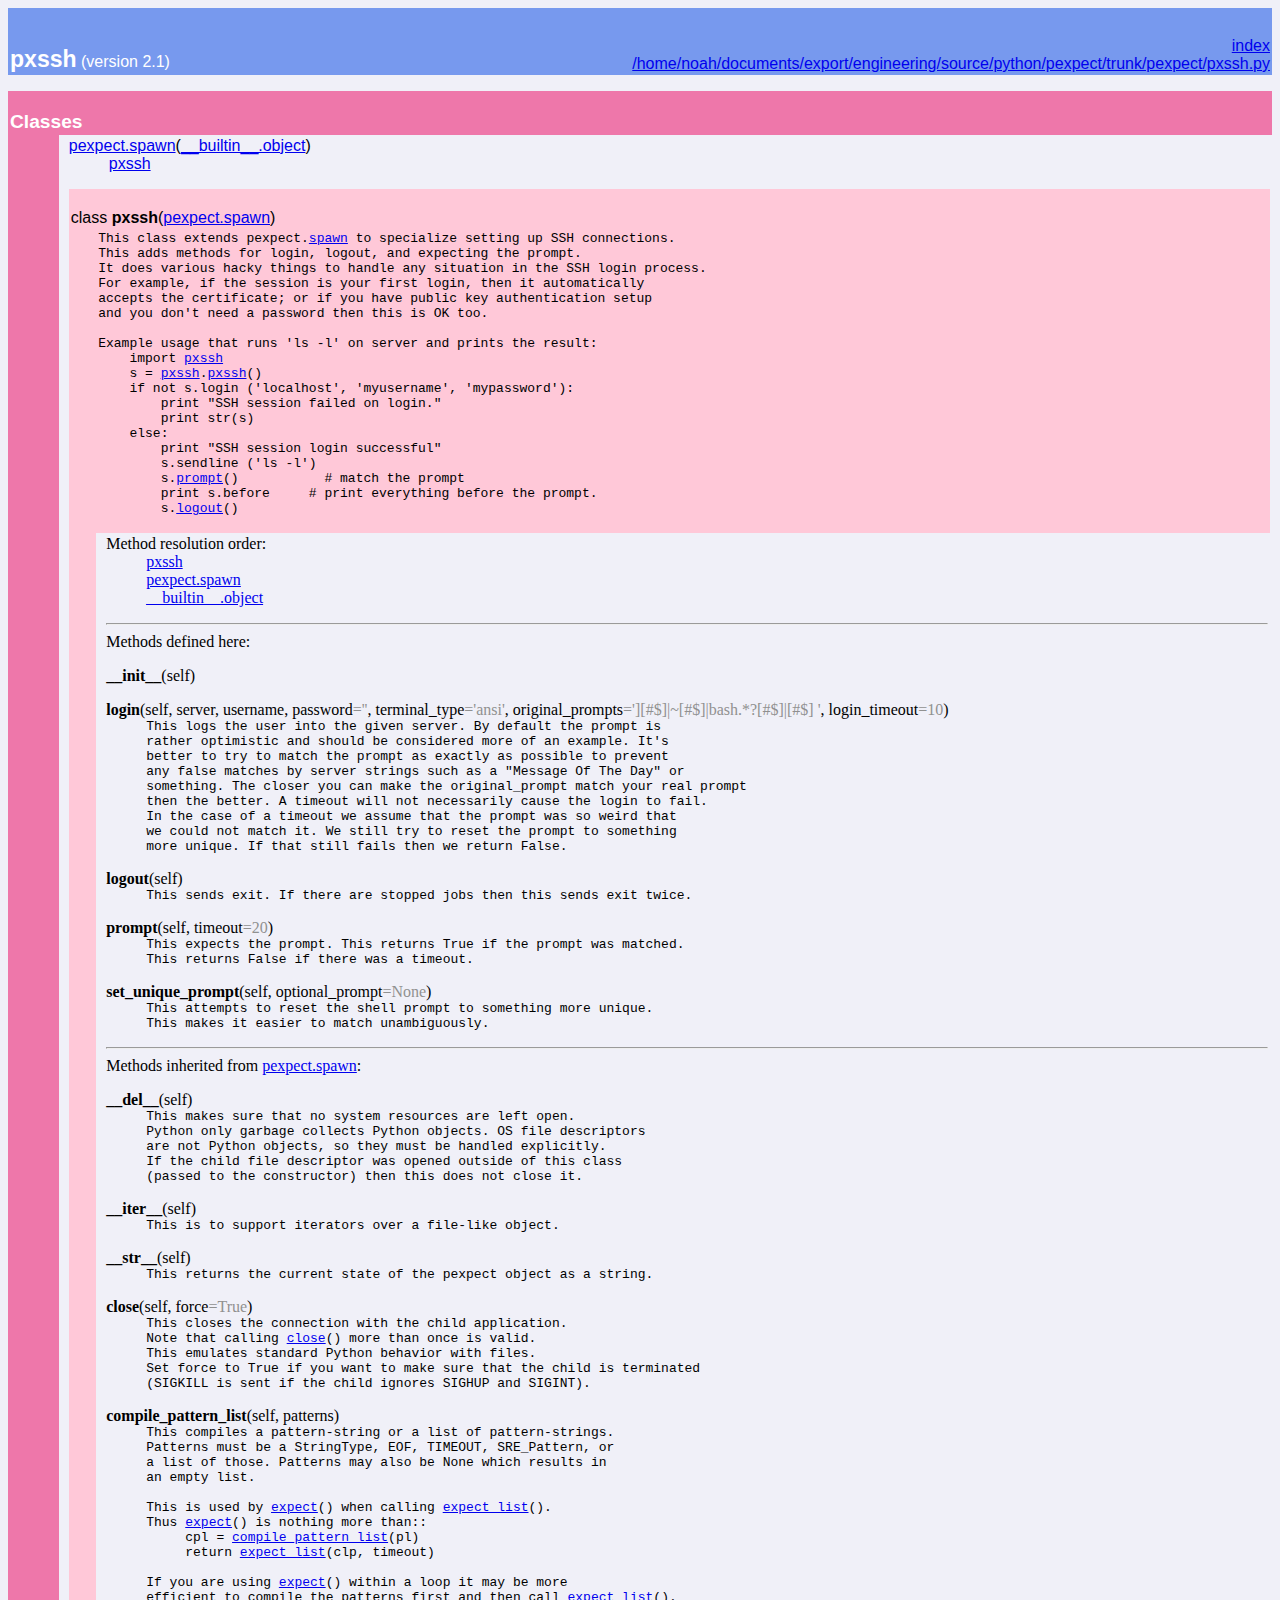
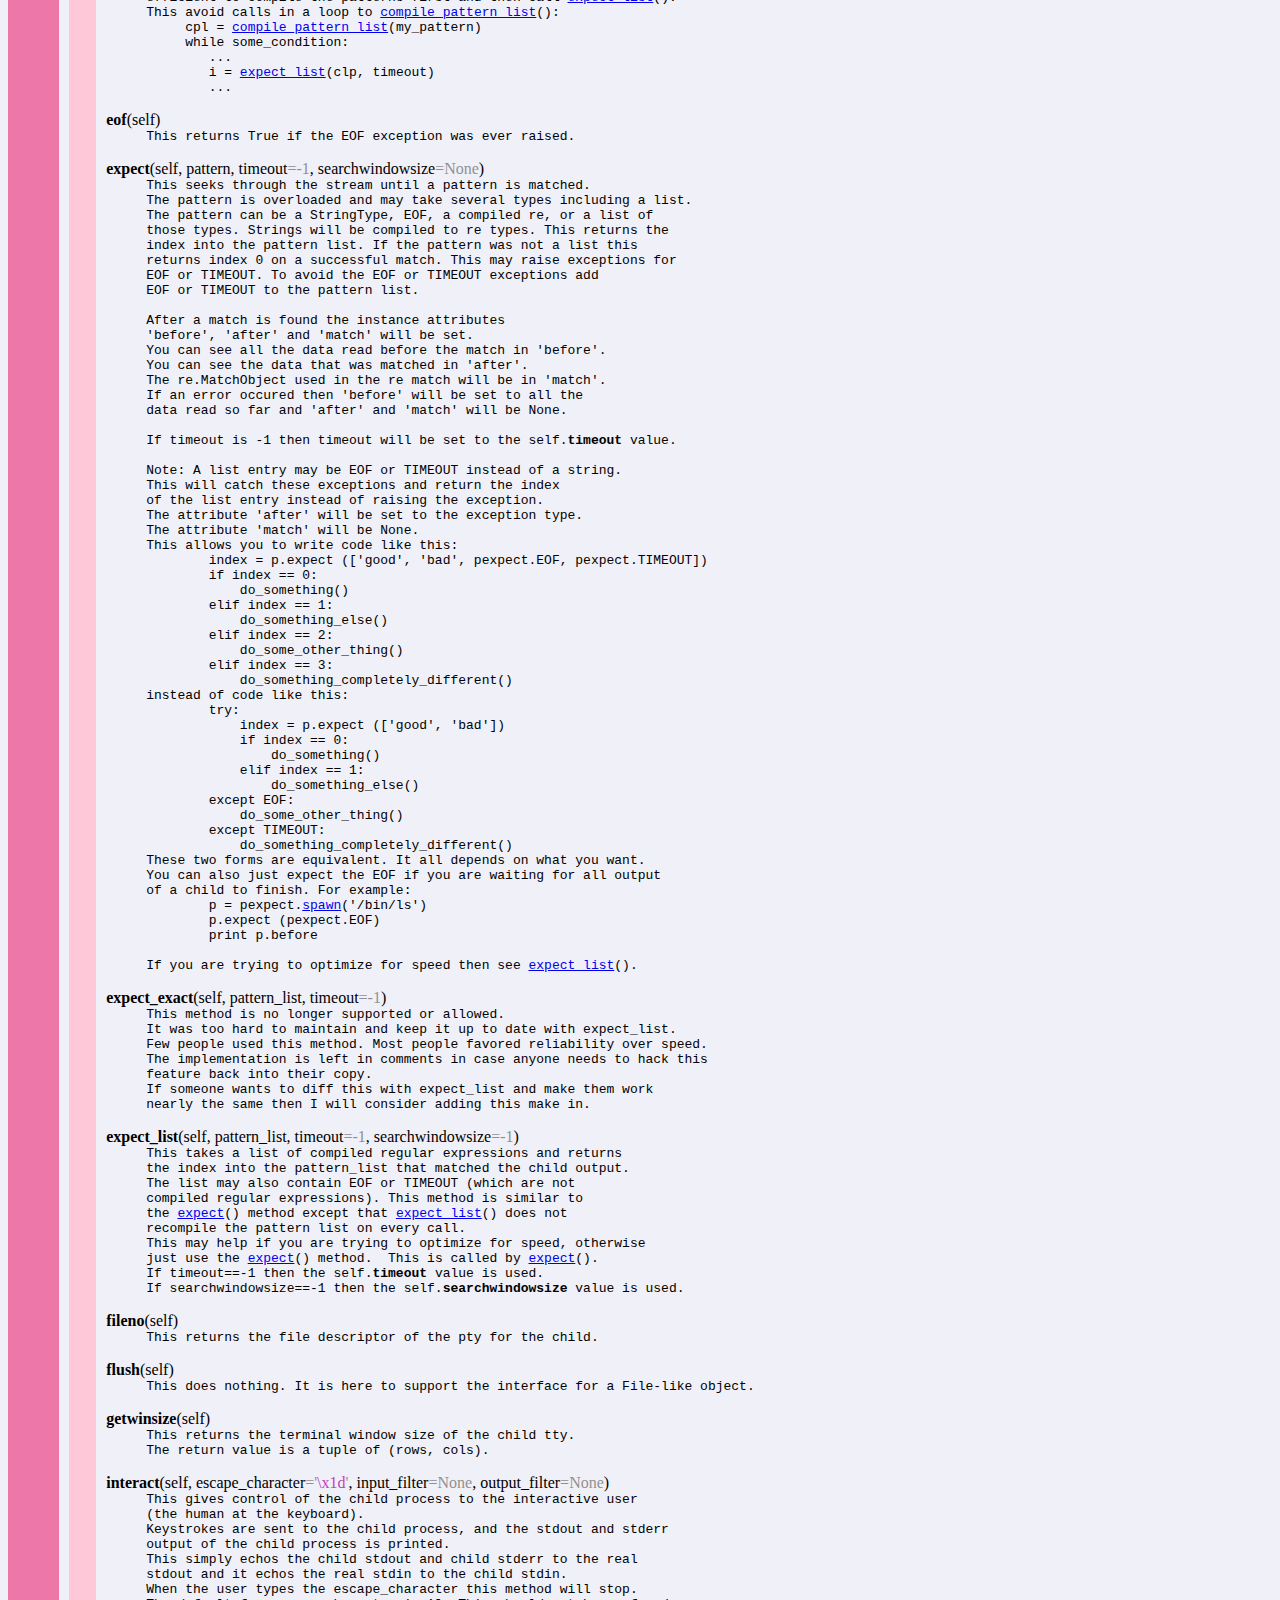
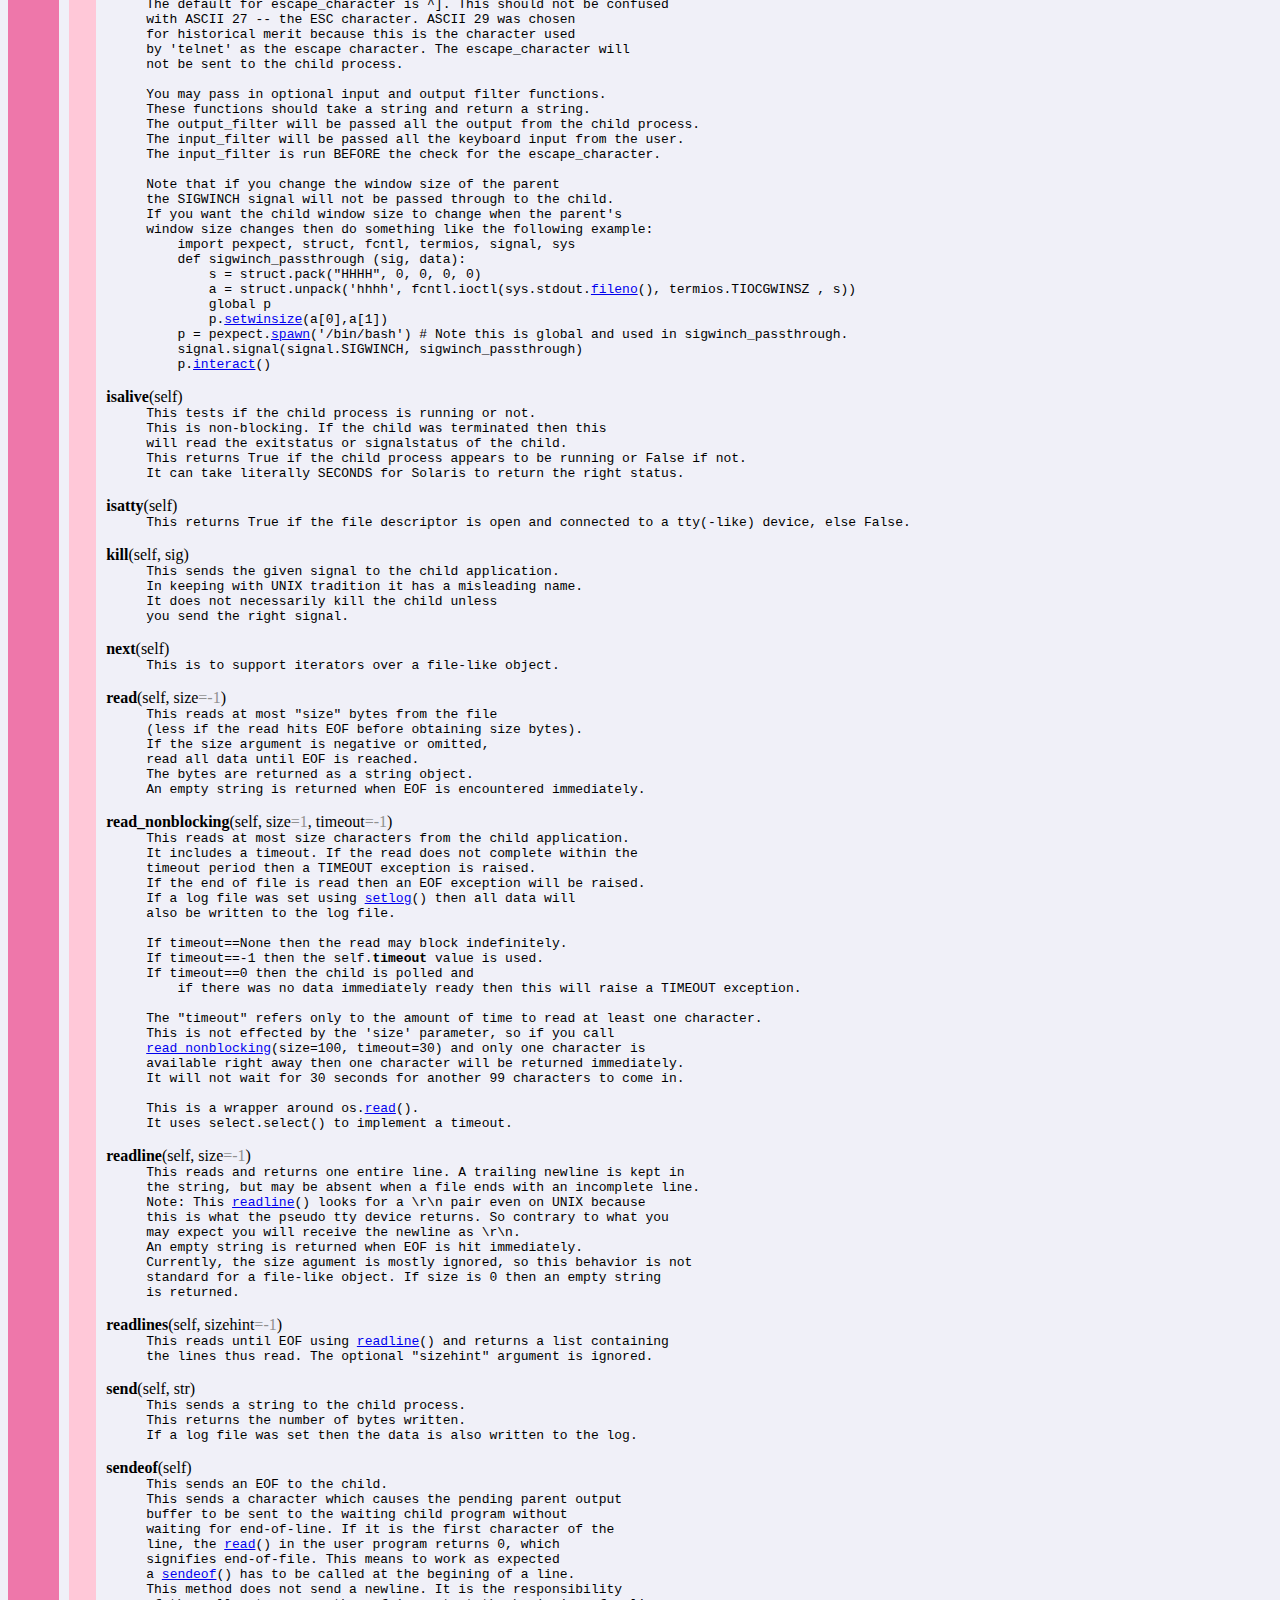
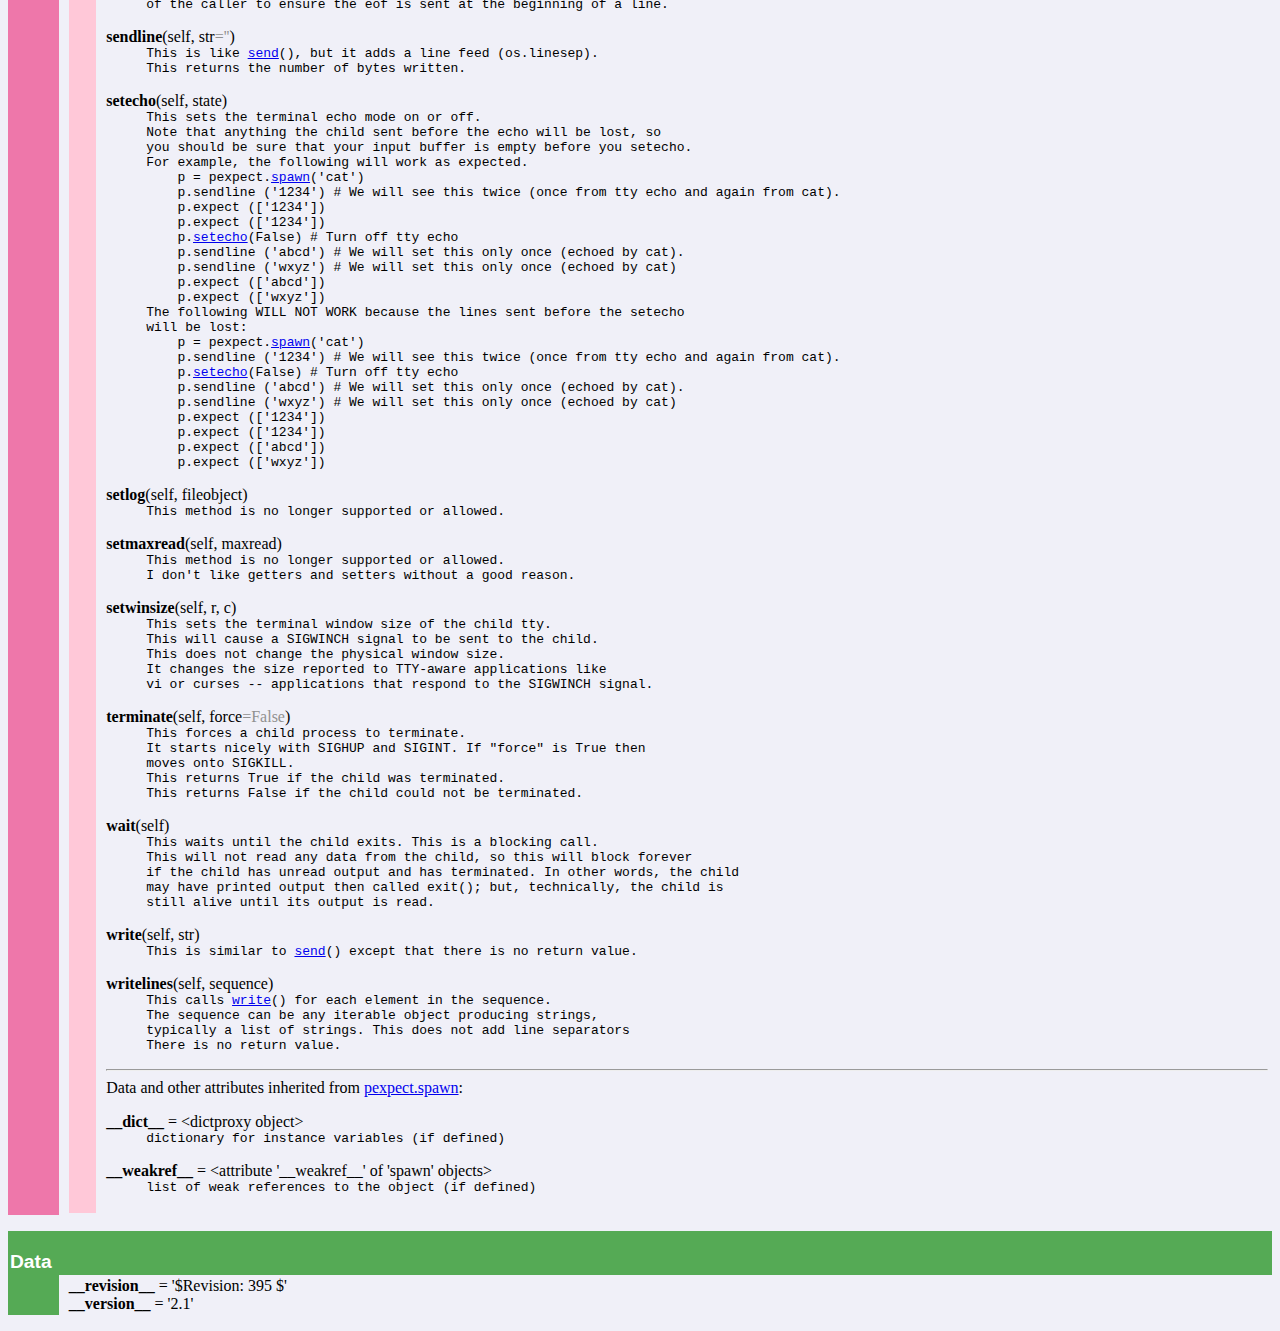
<file: Python - pexpect module from sourceforge/pexpect-2.1/doc/pxssh.html>
<!doctype html PUBLIC "-//W3C//DTD HTML 4.0 Transitional//EN">
<html><head><title>Python: module pxssh</title>
</head><body bgcolor="#f0f0f8">

<table width="100%" cellspacing=0 cellpadding=2 border=0 summary="heading">
<tr bgcolor="#7799ee">
<td valign=bottom>&nbsp;<br>
<font color="#ffffff" face="helvetica, arial">&nbsp;<br><big><big><strong>pxssh</strong></big></big> (version 2.1)</font></td
><td align=right valign=bottom
><font color="#ffffff" face="helvetica, arial"><a href=".">index</a><br><a href="file:/home/noah/documents/export/engineering/source/python/pexpect/trunk/pexpect/pxssh.py">/home/noah/documents/export/engineering/source/python/pexpect/trunk/pexpect/pxssh.py</a></font></td></tr></table>
    <p></p>
<p>
<table width="100%" cellspacing=0 cellpadding=2 border=0 summary="section">
<tr bgcolor="#ee77aa">
<td colspan=3 valign=bottom>&nbsp;<br>
<font color="#ffffff" face="helvetica, arial"><big><strong>Classes</strong></big></font></td></tr>
    
<tr><td bgcolor="#ee77aa"><tt>&nbsp;&nbsp;&nbsp;&nbsp;&nbsp;&nbsp;</tt></td><td>&nbsp;</td>
<td width="100%"><dl>
<dt><font face="helvetica, arial"><a href="pexpect.html#spawn">pexpect.spawn</a>(<a href="__builtin__.html#object">__builtin__.object</a>)
</font></dt><dd>
<dl>
<dt><font face="helvetica, arial"><a href="pxssh.html#pxssh">pxssh</a>
</font></dt></dl>
</dd>
</dl>
 <p>
<table width="100%" cellspacing=0 cellpadding=2 border=0 summary="section">
<tr bgcolor="#ffc8d8">
<td colspan=3 valign=bottom>&nbsp;<br>
<font color="#000000" face="helvetica, arial"><a name="pxssh">class <strong>pxssh</strong></a>(<a href="pexpect.html#spawn">pexpect.spawn</a>)</font></td></tr>
    
<tr bgcolor="#ffc8d8"><td rowspan=2><tt>&nbsp;&nbsp;&nbsp;</tt></td>
<td colspan=2><tt>This&nbsp;class&nbsp;extends&nbsp;pexpect.<a href="pexpect.html#spawn">spawn</a>&nbsp;to&nbsp;specialize&nbsp;setting&nbsp;up&nbsp;SSH&nbsp;connections.<br>
This&nbsp;adds&nbsp;methods&nbsp;for&nbsp;login,&nbsp;logout,&nbsp;and&nbsp;expecting&nbsp;the&nbsp;prompt.<br>
It&nbsp;does&nbsp;various&nbsp;hacky&nbsp;things&nbsp;to&nbsp;handle&nbsp;any&nbsp;situation&nbsp;in&nbsp;the&nbsp;SSH&nbsp;login&nbsp;process.<br>
For&nbsp;example,&nbsp;if&nbsp;the&nbsp;session&nbsp;is&nbsp;your&nbsp;first&nbsp;login,&nbsp;then&nbsp;it&nbsp;automatically<br>
accepts&nbsp;the&nbsp;certificate;&nbsp;or&nbsp;if&nbsp;you&nbsp;have&nbsp;public&nbsp;key&nbsp;authentication&nbsp;setup<br>
and&nbsp;you&nbsp;don't&nbsp;need&nbsp;a&nbsp;password&nbsp;then&nbsp;this&nbsp;is&nbsp;OK&nbsp;too.<br>
&nbsp;<br>
Example&nbsp;usage&nbsp;that&nbsp;runs&nbsp;'ls&nbsp;-l'&nbsp;on&nbsp;server&nbsp;and&nbsp;prints&nbsp;the&nbsp;result:<br>
&nbsp;&nbsp;&nbsp;&nbsp;import&nbsp;<a href="#pxssh">pxssh</a><br>
&nbsp;&nbsp;&nbsp;&nbsp;s&nbsp;=&nbsp;<a href="#pxssh">pxssh</a>.<a href="#pxssh">pxssh</a>()<br>
&nbsp;&nbsp;&nbsp;&nbsp;if&nbsp;not&nbsp;s.login&nbsp;('localhost',&nbsp;'myusername',&nbsp;'mypassword'):<br>
&nbsp;&nbsp;&nbsp;&nbsp;&nbsp;&nbsp;&nbsp;&nbsp;print&nbsp;"SSH&nbsp;session&nbsp;failed&nbsp;on&nbsp;login."<br>
&nbsp;&nbsp;&nbsp;&nbsp;&nbsp;&nbsp;&nbsp;&nbsp;print&nbsp;str(s)<br>
&nbsp;&nbsp;&nbsp;&nbsp;else:<br>
&nbsp;&nbsp;&nbsp;&nbsp;&nbsp;&nbsp;&nbsp;&nbsp;print&nbsp;"SSH&nbsp;session&nbsp;login&nbsp;successful"<br>
&nbsp;&nbsp;&nbsp;&nbsp;&nbsp;&nbsp;&nbsp;&nbsp;s.sendline&nbsp;('ls&nbsp;-l')<br>
&nbsp;&nbsp;&nbsp;&nbsp;&nbsp;&nbsp;&nbsp;&nbsp;s.<a href="#pxssh-prompt">prompt</a>()&nbsp;&nbsp;&nbsp;&nbsp;&nbsp;&nbsp;&nbsp;&nbsp;&nbsp;&nbsp;&nbsp;#&nbsp;match&nbsp;the&nbsp;prompt<br>
&nbsp;&nbsp;&nbsp;&nbsp;&nbsp;&nbsp;&nbsp;&nbsp;print&nbsp;s.before&nbsp;&nbsp;&nbsp;&nbsp;&nbsp;#&nbsp;print&nbsp;everything&nbsp;before&nbsp;the&nbsp;prompt.<br>
&nbsp;&nbsp;&nbsp;&nbsp;&nbsp;&nbsp;&nbsp;&nbsp;s.<a href="#pxssh-logout">logout</a>()<br>&nbsp;</tt></td></tr>
<tr><td>&nbsp;</td>
<td width="100%"><dl><dt>Method resolution order:</dt>
<dd><a href="pxssh.html#pxssh">pxssh</a></dd>
<dd><a href="pexpect.html#spawn">pexpect.spawn</a></dd>
<dd><a href="__builtin__.html#object">__builtin__.object</a></dd>
</dl>
<hr>
Methods defined here:<br>
<dl><dt><a name="pxssh-__init__"><strong>__init__</strong></a>(self)</dt></dl>

<dl><dt><a name="pxssh-login"><strong>login</strong></a>(self, server, username, password<font color="#909090">=''</font>, terminal_type<font color="#909090">='ansi'</font>, original_prompts<font color="#909090">='][#$]|~[#$]|bash.*?[#$]|[#$] '</font>, login_timeout<font color="#909090">=10</font>)</dt><dd><tt>This&nbsp;logs&nbsp;the&nbsp;user&nbsp;into&nbsp;the&nbsp;given&nbsp;server.&nbsp;By&nbsp;default&nbsp;the&nbsp;prompt&nbsp;is<br>
rather&nbsp;optimistic&nbsp;and&nbsp;should&nbsp;be&nbsp;considered&nbsp;more&nbsp;of&nbsp;an&nbsp;example.&nbsp;It's<br>
better&nbsp;to&nbsp;try&nbsp;to&nbsp;match&nbsp;the&nbsp;prompt&nbsp;as&nbsp;exactly&nbsp;as&nbsp;possible&nbsp;to&nbsp;prevent<br>
any&nbsp;false&nbsp;matches&nbsp;by&nbsp;server&nbsp;strings&nbsp;such&nbsp;as&nbsp;a&nbsp;"Message&nbsp;Of&nbsp;The&nbsp;Day"&nbsp;or<br>
something.&nbsp;The&nbsp;closer&nbsp;you&nbsp;can&nbsp;make&nbsp;the&nbsp;original_prompt&nbsp;match&nbsp;your&nbsp;real&nbsp;prompt<br>
then&nbsp;the&nbsp;better.&nbsp;A&nbsp;timeout&nbsp;will&nbsp;not&nbsp;necessarily&nbsp;cause&nbsp;the&nbsp;login&nbsp;to&nbsp;fail.<br>
In&nbsp;the&nbsp;case&nbsp;of&nbsp;a&nbsp;timeout&nbsp;we&nbsp;assume&nbsp;that&nbsp;the&nbsp;prompt&nbsp;was&nbsp;so&nbsp;weird&nbsp;that<br>
we&nbsp;could&nbsp;not&nbsp;match&nbsp;it.&nbsp;We&nbsp;still&nbsp;try&nbsp;to&nbsp;reset&nbsp;the&nbsp;prompt&nbsp;to&nbsp;something<br>
more&nbsp;unique.&nbsp;If&nbsp;that&nbsp;still&nbsp;fails&nbsp;then&nbsp;we&nbsp;return&nbsp;False.</tt></dd></dl>

<dl><dt><a name="pxssh-logout"><strong>logout</strong></a>(self)</dt><dd><tt>This&nbsp;sends&nbsp;exit.&nbsp;If&nbsp;there&nbsp;are&nbsp;stopped&nbsp;jobs&nbsp;then&nbsp;this&nbsp;sends&nbsp;exit&nbsp;twice.</tt></dd></dl>

<dl><dt><a name="pxssh-prompt"><strong>prompt</strong></a>(self, timeout<font color="#909090">=20</font>)</dt><dd><tt>This&nbsp;expects&nbsp;the&nbsp;prompt.&nbsp;This&nbsp;returns&nbsp;True&nbsp;if&nbsp;the&nbsp;prompt&nbsp;was&nbsp;matched.<br>
This&nbsp;returns&nbsp;False&nbsp;if&nbsp;there&nbsp;was&nbsp;a&nbsp;timeout.</tt></dd></dl>

<dl><dt><a name="pxssh-set_unique_prompt"><strong>set_unique_prompt</strong></a>(self, optional_prompt<font color="#909090">=None</font>)</dt><dd><tt>This&nbsp;attempts&nbsp;to&nbsp;reset&nbsp;the&nbsp;shell&nbsp;prompt&nbsp;to&nbsp;something&nbsp;more&nbsp;unique.<br>
This&nbsp;makes&nbsp;it&nbsp;easier&nbsp;to&nbsp;match&nbsp;unambiguously.</tt></dd></dl>

<hr>
Methods inherited from <a href="pexpect.html#spawn">pexpect.spawn</a>:<br>
<dl><dt><a name="pxssh-__del__"><strong>__del__</strong></a>(self)</dt><dd><tt>This&nbsp;makes&nbsp;sure&nbsp;that&nbsp;no&nbsp;system&nbsp;resources&nbsp;are&nbsp;left&nbsp;open.<br>
Python&nbsp;only&nbsp;garbage&nbsp;collects&nbsp;Python&nbsp;objects.&nbsp;OS&nbsp;file&nbsp;descriptors<br>
are&nbsp;not&nbsp;Python&nbsp;objects,&nbsp;so&nbsp;they&nbsp;must&nbsp;be&nbsp;handled&nbsp;explicitly.<br>
If&nbsp;the&nbsp;child&nbsp;file&nbsp;descriptor&nbsp;was&nbsp;opened&nbsp;outside&nbsp;of&nbsp;this&nbsp;class<br>
(passed&nbsp;to&nbsp;the&nbsp;constructor)&nbsp;then&nbsp;this&nbsp;does&nbsp;not&nbsp;close&nbsp;it.</tt></dd></dl>

<dl><dt><a name="pxssh-__iter__"><strong>__iter__</strong></a>(self)</dt><dd><tt>This&nbsp;is&nbsp;to&nbsp;support&nbsp;iterators&nbsp;over&nbsp;a&nbsp;file-like&nbsp;object.</tt></dd></dl>

<dl><dt><a name="pxssh-__str__"><strong>__str__</strong></a>(self)</dt><dd><tt>This&nbsp;returns&nbsp;the&nbsp;current&nbsp;state&nbsp;of&nbsp;the&nbsp;pexpect&nbsp;object&nbsp;as&nbsp;a&nbsp;string.</tt></dd></dl>

<dl><dt><a name="pxssh-close"><strong>close</strong></a>(self, force<font color="#909090">=True</font>)</dt><dd><tt>This&nbsp;closes&nbsp;the&nbsp;connection&nbsp;with&nbsp;the&nbsp;child&nbsp;application.<br>
Note&nbsp;that&nbsp;calling&nbsp;<a href="#pxssh-close">close</a>()&nbsp;more&nbsp;than&nbsp;once&nbsp;is&nbsp;valid.<br>
This&nbsp;emulates&nbsp;standard&nbsp;Python&nbsp;behavior&nbsp;with&nbsp;files.<br>
Set&nbsp;force&nbsp;to&nbsp;True&nbsp;if&nbsp;you&nbsp;want&nbsp;to&nbsp;make&nbsp;sure&nbsp;that&nbsp;the&nbsp;child&nbsp;is&nbsp;terminated<br>
(SIGKILL&nbsp;is&nbsp;sent&nbsp;if&nbsp;the&nbsp;child&nbsp;ignores&nbsp;SIGHUP&nbsp;and&nbsp;SIGINT).</tt></dd></dl>

<dl><dt><a name="pxssh-compile_pattern_list"><strong>compile_pattern_list</strong></a>(self, patterns)</dt><dd><tt>This&nbsp;compiles&nbsp;a&nbsp;pattern-string&nbsp;or&nbsp;a&nbsp;list&nbsp;of&nbsp;pattern-strings.<br>
Patterns&nbsp;must&nbsp;be&nbsp;a&nbsp;StringType,&nbsp;EOF,&nbsp;TIMEOUT,&nbsp;SRE_Pattern,&nbsp;or&nbsp;<br>
a&nbsp;list&nbsp;of&nbsp;those.&nbsp;Patterns&nbsp;may&nbsp;also&nbsp;be&nbsp;None&nbsp;which&nbsp;results&nbsp;in<br>
an&nbsp;empty&nbsp;list.<br>
&nbsp;<br>
This&nbsp;is&nbsp;used&nbsp;by&nbsp;<a href="#pxssh-expect">expect</a>()&nbsp;when&nbsp;calling&nbsp;<a href="#pxssh-expect_list">expect_list</a>().<br>
Thus&nbsp;<a href="#pxssh-expect">expect</a>()&nbsp;is&nbsp;nothing&nbsp;more&nbsp;than::<br>
&nbsp;&nbsp;&nbsp;&nbsp;&nbsp;cpl&nbsp;=&nbsp;<a href="#pxssh-compile_pattern_list">compile_pattern_list</a>(pl)<br>
&nbsp;&nbsp;&nbsp;&nbsp;&nbsp;return&nbsp;<a href="#pxssh-expect_list">expect_list</a>(clp,&nbsp;timeout)<br>
&nbsp;<br>
If&nbsp;you&nbsp;are&nbsp;using&nbsp;<a href="#pxssh-expect">expect</a>()&nbsp;within&nbsp;a&nbsp;loop&nbsp;it&nbsp;may&nbsp;be&nbsp;more<br>
efficient&nbsp;to&nbsp;compile&nbsp;the&nbsp;patterns&nbsp;first&nbsp;and&nbsp;then&nbsp;call&nbsp;<a href="#pxssh-expect_list">expect_list</a>().<br>
This&nbsp;avoid&nbsp;calls&nbsp;in&nbsp;a&nbsp;loop&nbsp;to&nbsp;<a href="#pxssh-compile_pattern_list">compile_pattern_list</a>():<br>
&nbsp;&nbsp;&nbsp;&nbsp;&nbsp;cpl&nbsp;=&nbsp;<a href="#pxssh-compile_pattern_list">compile_pattern_list</a>(my_pattern)<br>
&nbsp;&nbsp;&nbsp;&nbsp;&nbsp;while&nbsp;some_condition:<br>
&nbsp;&nbsp;&nbsp;&nbsp;&nbsp;&nbsp;&nbsp;&nbsp;...<br>
&nbsp;&nbsp;&nbsp;&nbsp;&nbsp;&nbsp;&nbsp;&nbsp;i&nbsp;=&nbsp;<a href="#pxssh-expect_list">expect_list</a>(clp,&nbsp;timeout)<br>
&nbsp;&nbsp;&nbsp;&nbsp;&nbsp;&nbsp;&nbsp;&nbsp;...</tt></dd></dl>

<dl><dt><a name="pxssh-eof"><strong>eof</strong></a>(self)</dt><dd><tt>This&nbsp;returns&nbsp;True&nbsp;if&nbsp;the&nbsp;EOF&nbsp;exception&nbsp;was&nbsp;ever&nbsp;raised.</tt></dd></dl>

<dl><dt><a name="pxssh-expect"><strong>expect</strong></a>(self, pattern, timeout<font color="#909090">=-1</font>, searchwindowsize<font color="#909090">=None</font>)</dt><dd><tt>This&nbsp;seeks&nbsp;through&nbsp;the&nbsp;stream&nbsp;until&nbsp;a&nbsp;pattern&nbsp;is&nbsp;matched.<br>
The&nbsp;pattern&nbsp;is&nbsp;overloaded&nbsp;and&nbsp;may&nbsp;take&nbsp;several&nbsp;types&nbsp;including&nbsp;a&nbsp;list.<br>
The&nbsp;pattern&nbsp;can&nbsp;be&nbsp;a&nbsp;StringType,&nbsp;EOF,&nbsp;a&nbsp;compiled&nbsp;re,&nbsp;or&nbsp;a&nbsp;list&nbsp;of<br>
those&nbsp;types.&nbsp;Strings&nbsp;will&nbsp;be&nbsp;compiled&nbsp;to&nbsp;re&nbsp;types.&nbsp;This&nbsp;returns&nbsp;the<br>
index&nbsp;into&nbsp;the&nbsp;pattern&nbsp;list.&nbsp;If&nbsp;the&nbsp;pattern&nbsp;was&nbsp;not&nbsp;a&nbsp;list&nbsp;this<br>
returns&nbsp;index&nbsp;0&nbsp;on&nbsp;a&nbsp;successful&nbsp;match.&nbsp;This&nbsp;may&nbsp;raise&nbsp;exceptions&nbsp;for<br>
EOF&nbsp;or&nbsp;TIMEOUT.&nbsp;To&nbsp;avoid&nbsp;the&nbsp;EOF&nbsp;or&nbsp;TIMEOUT&nbsp;exceptions&nbsp;add<br>
EOF&nbsp;or&nbsp;TIMEOUT&nbsp;to&nbsp;the&nbsp;pattern&nbsp;list.<br>
&nbsp;<br>
After&nbsp;a&nbsp;match&nbsp;is&nbsp;found&nbsp;the&nbsp;instance&nbsp;attributes<br>
'before',&nbsp;'after'&nbsp;and&nbsp;'match'&nbsp;will&nbsp;be&nbsp;set.<br>
You&nbsp;can&nbsp;see&nbsp;all&nbsp;the&nbsp;data&nbsp;read&nbsp;before&nbsp;the&nbsp;match&nbsp;in&nbsp;'before'.<br>
You&nbsp;can&nbsp;see&nbsp;the&nbsp;data&nbsp;that&nbsp;was&nbsp;matched&nbsp;in&nbsp;'after'.<br>
The&nbsp;re.MatchObject&nbsp;used&nbsp;in&nbsp;the&nbsp;re&nbsp;match&nbsp;will&nbsp;be&nbsp;in&nbsp;'match'.<br>
If&nbsp;an&nbsp;error&nbsp;occured&nbsp;then&nbsp;'before'&nbsp;will&nbsp;be&nbsp;set&nbsp;to&nbsp;all&nbsp;the<br>
data&nbsp;read&nbsp;so&nbsp;far&nbsp;and&nbsp;'after'&nbsp;and&nbsp;'match'&nbsp;will&nbsp;be&nbsp;None.<br>
&nbsp;<br>
If&nbsp;timeout&nbsp;is&nbsp;-1&nbsp;then&nbsp;timeout&nbsp;will&nbsp;be&nbsp;set&nbsp;to&nbsp;the&nbsp;self.<strong>timeout</strong>&nbsp;value.<br>
&nbsp;<br>
Note:&nbsp;A&nbsp;list&nbsp;entry&nbsp;may&nbsp;be&nbsp;EOF&nbsp;or&nbsp;TIMEOUT&nbsp;instead&nbsp;of&nbsp;a&nbsp;string.<br>
This&nbsp;will&nbsp;catch&nbsp;these&nbsp;exceptions&nbsp;and&nbsp;return&nbsp;the&nbsp;index<br>
of&nbsp;the&nbsp;list&nbsp;entry&nbsp;instead&nbsp;of&nbsp;raising&nbsp;the&nbsp;exception.<br>
The&nbsp;attribute&nbsp;'after'&nbsp;will&nbsp;be&nbsp;set&nbsp;to&nbsp;the&nbsp;exception&nbsp;type.<br>
The&nbsp;attribute&nbsp;'match'&nbsp;will&nbsp;be&nbsp;None.<br>
This&nbsp;allows&nbsp;you&nbsp;to&nbsp;write&nbsp;code&nbsp;like&nbsp;this:<br>
&nbsp;&nbsp;&nbsp;&nbsp;&nbsp;&nbsp;&nbsp;&nbsp;index&nbsp;=&nbsp;p.expect&nbsp;(['good',&nbsp;'bad',&nbsp;pexpect.EOF,&nbsp;pexpect.TIMEOUT])<br>
&nbsp;&nbsp;&nbsp;&nbsp;&nbsp;&nbsp;&nbsp;&nbsp;if&nbsp;index&nbsp;==&nbsp;0:<br>
&nbsp;&nbsp;&nbsp;&nbsp;&nbsp;&nbsp;&nbsp;&nbsp;&nbsp;&nbsp;&nbsp;&nbsp;do_something()<br>
&nbsp;&nbsp;&nbsp;&nbsp;&nbsp;&nbsp;&nbsp;&nbsp;elif&nbsp;index&nbsp;==&nbsp;1:<br>
&nbsp;&nbsp;&nbsp;&nbsp;&nbsp;&nbsp;&nbsp;&nbsp;&nbsp;&nbsp;&nbsp;&nbsp;do_something_else()<br>
&nbsp;&nbsp;&nbsp;&nbsp;&nbsp;&nbsp;&nbsp;&nbsp;elif&nbsp;index&nbsp;==&nbsp;2:<br>
&nbsp;&nbsp;&nbsp;&nbsp;&nbsp;&nbsp;&nbsp;&nbsp;&nbsp;&nbsp;&nbsp;&nbsp;do_some_other_thing()<br>
&nbsp;&nbsp;&nbsp;&nbsp;&nbsp;&nbsp;&nbsp;&nbsp;elif&nbsp;index&nbsp;==&nbsp;3:<br>
&nbsp;&nbsp;&nbsp;&nbsp;&nbsp;&nbsp;&nbsp;&nbsp;&nbsp;&nbsp;&nbsp;&nbsp;do_something_completely_different()<br>
instead&nbsp;of&nbsp;code&nbsp;like&nbsp;this:<br>
&nbsp;&nbsp;&nbsp;&nbsp;&nbsp;&nbsp;&nbsp;&nbsp;try:<br>
&nbsp;&nbsp;&nbsp;&nbsp;&nbsp;&nbsp;&nbsp;&nbsp;&nbsp;&nbsp;&nbsp;&nbsp;index&nbsp;=&nbsp;p.expect&nbsp;(['good',&nbsp;'bad'])<br>
&nbsp;&nbsp;&nbsp;&nbsp;&nbsp;&nbsp;&nbsp;&nbsp;&nbsp;&nbsp;&nbsp;&nbsp;if&nbsp;index&nbsp;==&nbsp;0:<br>
&nbsp;&nbsp;&nbsp;&nbsp;&nbsp;&nbsp;&nbsp;&nbsp;&nbsp;&nbsp;&nbsp;&nbsp;&nbsp;&nbsp;&nbsp;&nbsp;do_something()<br>
&nbsp;&nbsp;&nbsp;&nbsp;&nbsp;&nbsp;&nbsp;&nbsp;&nbsp;&nbsp;&nbsp;&nbsp;elif&nbsp;index&nbsp;==&nbsp;1:<br>
&nbsp;&nbsp;&nbsp;&nbsp;&nbsp;&nbsp;&nbsp;&nbsp;&nbsp;&nbsp;&nbsp;&nbsp;&nbsp;&nbsp;&nbsp;&nbsp;do_something_else()<br>
&nbsp;&nbsp;&nbsp;&nbsp;&nbsp;&nbsp;&nbsp;&nbsp;except&nbsp;EOF:<br>
&nbsp;&nbsp;&nbsp;&nbsp;&nbsp;&nbsp;&nbsp;&nbsp;&nbsp;&nbsp;&nbsp;&nbsp;do_some_other_thing()<br>
&nbsp;&nbsp;&nbsp;&nbsp;&nbsp;&nbsp;&nbsp;&nbsp;except&nbsp;TIMEOUT:<br>
&nbsp;&nbsp;&nbsp;&nbsp;&nbsp;&nbsp;&nbsp;&nbsp;&nbsp;&nbsp;&nbsp;&nbsp;do_something_completely_different()<br>
These&nbsp;two&nbsp;forms&nbsp;are&nbsp;equivalent.&nbsp;It&nbsp;all&nbsp;depends&nbsp;on&nbsp;what&nbsp;you&nbsp;want.<br>
You&nbsp;can&nbsp;also&nbsp;just&nbsp;expect&nbsp;the&nbsp;EOF&nbsp;if&nbsp;you&nbsp;are&nbsp;waiting&nbsp;for&nbsp;all&nbsp;output<br>
of&nbsp;a&nbsp;child&nbsp;to&nbsp;finish.&nbsp;For&nbsp;example:<br>
&nbsp;&nbsp;&nbsp;&nbsp;&nbsp;&nbsp;&nbsp;&nbsp;p&nbsp;=&nbsp;pexpect.<a href="pexpect.html#spawn">spawn</a>('/bin/ls')<br>
&nbsp;&nbsp;&nbsp;&nbsp;&nbsp;&nbsp;&nbsp;&nbsp;p.expect&nbsp;(pexpect.EOF)<br>
&nbsp;&nbsp;&nbsp;&nbsp;&nbsp;&nbsp;&nbsp;&nbsp;print&nbsp;p.before<br>
&nbsp;<br>
If&nbsp;you&nbsp;are&nbsp;trying&nbsp;to&nbsp;optimize&nbsp;for&nbsp;speed&nbsp;then&nbsp;see&nbsp;<a href="#pxssh-expect_list">expect_list</a>().</tt></dd></dl>

<dl><dt><a name="pxssh-expect_exact"><strong>expect_exact</strong></a>(self, pattern_list, timeout<font color="#909090">=-1</font>)</dt><dd><tt>This&nbsp;method&nbsp;is&nbsp;no&nbsp;longer&nbsp;supported&nbsp;or&nbsp;allowed.<br>
It&nbsp;was&nbsp;too&nbsp;hard&nbsp;to&nbsp;maintain&nbsp;and&nbsp;keep&nbsp;it&nbsp;up&nbsp;to&nbsp;date&nbsp;with&nbsp;expect_list.<br>
Few&nbsp;people&nbsp;used&nbsp;this&nbsp;method.&nbsp;Most&nbsp;people&nbsp;favored&nbsp;reliability&nbsp;over&nbsp;speed.<br>
The&nbsp;implementation&nbsp;is&nbsp;left&nbsp;in&nbsp;comments&nbsp;in&nbsp;case&nbsp;anyone&nbsp;needs&nbsp;to&nbsp;hack&nbsp;this<br>
feature&nbsp;back&nbsp;into&nbsp;their&nbsp;copy.<br>
If&nbsp;someone&nbsp;wants&nbsp;to&nbsp;diff&nbsp;this&nbsp;with&nbsp;expect_list&nbsp;and&nbsp;make&nbsp;them&nbsp;work<br>
nearly&nbsp;the&nbsp;same&nbsp;then&nbsp;I&nbsp;will&nbsp;consider&nbsp;adding&nbsp;this&nbsp;make&nbsp;in.</tt></dd></dl>

<dl><dt><a name="pxssh-expect_list"><strong>expect_list</strong></a>(self, pattern_list, timeout<font color="#909090">=-1</font>, searchwindowsize<font color="#909090">=-1</font>)</dt><dd><tt>This&nbsp;takes&nbsp;a&nbsp;list&nbsp;of&nbsp;compiled&nbsp;regular&nbsp;expressions&nbsp;and&nbsp;returns&nbsp;<br>
the&nbsp;index&nbsp;into&nbsp;the&nbsp;pattern_list&nbsp;that&nbsp;matched&nbsp;the&nbsp;child&nbsp;output.<br>
The&nbsp;list&nbsp;may&nbsp;also&nbsp;contain&nbsp;EOF&nbsp;or&nbsp;TIMEOUT&nbsp;(which&nbsp;are&nbsp;not<br>
compiled&nbsp;regular&nbsp;expressions).&nbsp;This&nbsp;method&nbsp;is&nbsp;similar&nbsp;to<br>
the&nbsp;<a href="#pxssh-expect">expect</a>()&nbsp;method&nbsp;except&nbsp;that&nbsp;<a href="#pxssh-expect_list">expect_list</a>()&nbsp;does&nbsp;not<br>
recompile&nbsp;the&nbsp;pattern&nbsp;list&nbsp;on&nbsp;every&nbsp;call.<br>
This&nbsp;may&nbsp;help&nbsp;if&nbsp;you&nbsp;are&nbsp;trying&nbsp;to&nbsp;optimize&nbsp;for&nbsp;speed,&nbsp;otherwise<br>
just&nbsp;use&nbsp;the&nbsp;<a href="#pxssh-expect">expect</a>()&nbsp;method.&nbsp;&nbsp;This&nbsp;is&nbsp;called&nbsp;by&nbsp;<a href="#pxssh-expect">expect</a>().<br>
If&nbsp;timeout==-1&nbsp;then&nbsp;the&nbsp;self.<strong>timeout</strong>&nbsp;value&nbsp;is&nbsp;used.<br>
If&nbsp;searchwindowsize==-1&nbsp;then&nbsp;the&nbsp;self.<strong>searchwindowsize</strong>&nbsp;value&nbsp;is&nbsp;used.</tt></dd></dl>

<dl><dt><a name="pxssh-fileno"><strong>fileno</strong></a>(self)</dt><dd><tt>This&nbsp;returns&nbsp;the&nbsp;file&nbsp;descriptor&nbsp;of&nbsp;the&nbsp;pty&nbsp;for&nbsp;the&nbsp;child.</tt></dd></dl>

<dl><dt><a name="pxssh-flush"><strong>flush</strong></a>(self)</dt><dd><tt>This&nbsp;does&nbsp;nothing.&nbsp;It&nbsp;is&nbsp;here&nbsp;to&nbsp;support&nbsp;the&nbsp;interface&nbsp;for&nbsp;a&nbsp;File-like&nbsp;object.</tt></dd></dl>

<dl><dt><a name="pxssh-getwinsize"><strong>getwinsize</strong></a>(self)</dt><dd><tt>This&nbsp;returns&nbsp;the&nbsp;terminal&nbsp;window&nbsp;size&nbsp;of&nbsp;the&nbsp;child&nbsp;tty.<br>
The&nbsp;return&nbsp;value&nbsp;is&nbsp;a&nbsp;tuple&nbsp;of&nbsp;(rows,&nbsp;cols).</tt></dd></dl>

<dl><dt><a name="pxssh-interact"><strong>interact</strong></a>(self, escape_character<font color="#909090">='<font color="#c040c0">\x1d</font>'</font>, input_filter<font color="#909090">=None</font>, output_filter<font color="#909090">=None</font>)</dt><dd><tt>This&nbsp;gives&nbsp;control&nbsp;of&nbsp;the&nbsp;child&nbsp;process&nbsp;to&nbsp;the&nbsp;interactive&nbsp;user<br>
(the&nbsp;human&nbsp;at&nbsp;the&nbsp;keyboard).<br>
Keystrokes&nbsp;are&nbsp;sent&nbsp;to&nbsp;the&nbsp;child&nbsp;process,&nbsp;and&nbsp;the&nbsp;stdout&nbsp;and&nbsp;stderr<br>
output&nbsp;of&nbsp;the&nbsp;child&nbsp;process&nbsp;is&nbsp;printed.<br>
This&nbsp;simply&nbsp;echos&nbsp;the&nbsp;child&nbsp;stdout&nbsp;and&nbsp;child&nbsp;stderr&nbsp;to&nbsp;the&nbsp;real<br>
stdout&nbsp;and&nbsp;it&nbsp;echos&nbsp;the&nbsp;real&nbsp;stdin&nbsp;to&nbsp;the&nbsp;child&nbsp;stdin.<br>
When&nbsp;the&nbsp;user&nbsp;types&nbsp;the&nbsp;escape_character&nbsp;this&nbsp;method&nbsp;will&nbsp;stop.<br>
The&nbsp;default&nbsp;for&nbsp;escape_character&nbsp;is&nbsp;^].&nbsp;This&nbsp;should&nbsp;not&nbsp;be&nbsp;confused<br>
with&nbsp;ASCII&nbsp;27&nbsp;--&nbsp;the&nbsp;ESC&nbsp;character.&nbsp;ASCII&nbsp;29&nbsp;was&nbsp;chosen<br>
for&nbsp;historical&nbsp;merit&nbsp;because&nbsp;this&nbsp;is&nbsp;the&nbsp;character&nbsp;used<br>
by&nbsp;'telnet'&nbsp;as&nbsp;the&nbsp;escape&nbsp;character.&nbsp;The&nbsp;escape_character&nbsp;will<br>
not&nbsp;be&nbsp;sent&nbsp;to&nbsp;the&nbsp;child&nbsp;process.<br>
&nbsp;<br>
You&nbsp;may&nbsp;pass&nbsp;in&nbsp;optional&nbsp;input&nbsp;and&nbsp;output&nbsp;filter&nbsp;functions.<br>
These&nbsp;functions&nbsp;should&nbsp;take&nbsp;a&nbsp;string&nbsp;and&nbsp;return&nbsp;a&nbsp;string.<br>
The&nbsp;output_filter&nbsp;will&nbsp;be&nbsp;passed&nbsp;all&nbsp;the&nbsp;output&nbsp;from&nbsp;the&nbsp;child&nbsp;process.<br>
The&nbsp;input_filter&nbsp;will&nbsp;be&nbsp;passed&nbsp;all&nbsp;the&nbsp;keyboard&nbsp;input&nbsp;from&nbsp;the&nbsp;user.<br>
The&nbsp;input_filter&nbsp;is&nbsp;run&nbsp;BEFORE&nbsp;the&nbsp;check&nbsp;for&nbsp;the&nbsp;escape_character.<br>
&nbsp;<br>
Note&nbsp;that&nbsp;if&nbsp;you&nbsp;change&nbsp;the&nbsp;window&nbsp;size&nbsp;of&nbsp;the&nbsp;parent<br>
the&nbsp;SIGWINCH&nbsp;signal&nbsp;will&nbsp;not&nbsp;be&nbsp;passed&nbsp;through&nbsp;to&nbsp;the&nbsp;child.<br>
If&nbsp;you&nbsp;want&nbsp;the&nbsp;child&nbsp;window&nbsp;size&nbsp;to&nbsp;change&nbsp;when&nbsp;the&nbsp;parent's<br>
window&nbsp;size&nbsp;changes&nbsp;then&nbsp;do&nbsp;something&nbsp;like&nbsp;the&nbsp;following&nbsp;example:<br>
&nbsp;&nbsp;&nbsp;&nbsp;import&nbsp;pexpect,&nbsp;struct,&nbsp;fcntl,&nbsp;termios,&nbsp;signal,&nbsp;sys<br>
&nbsp;&nbsp;&nbsp;&nbsp;def&nbsp;sigwinch_passthrough&nbsp;(sig,&nbsp;data):<br>
&nbsp;&nbsp;&nbsp;&nbsp;&nbsp;&nbsp;&nbsp;&nbsp;s&nbsp;=&nbsp;struct.pack("HHHH",&nbsp;0,&nbsp;0,&nbsp;0,&nbsp;0)<br>
&nbsp;&nbsp;&nbsp;&nbsp;&nbsp;&nbsp;&nbsp;&nbsp;a&nbsp;=&nbsp;struct.unpack('hhhh',&nbsp;fcntl.ioctl(sys.stdout.<a href="#pxssh-fileno">fileno</a>(),&nbsp;termios.TIOCGWINSZ&nbsp;,&nbsp;s))<br>
&nbsp;&nbsp;&nbsp;&nbsp;&nbsp;&nbsp;&nbsp;&nbsp;global&nbsp;p<br>
&nbsp;&nbsp;&nbsp;&nbsp;&nbsp;&nbsp;&nbsp;&nbsp;p.<a href="#pxssh-setwinsize">setwinsize</a>(a[0],a[1])<br>
&nbsp;&nbsp;&nbsp;&nbsp;p&nbsp;=&nbsp;pexpect.<a href="pexpect.html#spawn">spawn</a>('/bin/bash')&nbsp;#&nbsp;Note&nbsp;this&nbsp;is&nbsp;global&nbsp;and&nbsp;used&nbsp;in&nbsp;sigwinch_passthrough.<br>
&nbsp;&nbsp;&nbsp;&nbsp;signal.signal(signal.SIGWINCH,&nbsp;sigwinch_passthrough)<br>
&nbsp;&nbsp;&nbsp;&nbsp;p.<a href="#pxssh-interact">interact</a>()</tt></dd></dl>

<dl><dt><a name="pxssh-isalive"><strong>isalive</strong></a>(self)</dt><dd><tt>This&nbsp;tests&nbsp;if&nbsp;the&nbsp;child&nbsp;process&nbsp;is&nbsp;running&nbsp;or&nbsp;not.<br>
This&nbsp;is&nbsp;non-blocking.&nbsp;If&nbsp;the&nbsp;child&nbsp;was&nbsp;terminated&nbsp;then&nbsp;this<br>
will&nbsp;read&nbsp;the&nbsp;exitstatus&nbsp;or&nbsp;signalstatus&nbsp;of&nbsp;the&nbsp;child.<br>
This&nbsp;returns&nbsp;True&nbsp;if&nbsp;the&nbsp;child&nbsp;process&nbsp;appears&nbsp;to&nbsp;be&nbsp;running&nbsp;or&nbsp;False&nbsp;if&nbsp;not.<br>
It&nbsp;can&nbsp;take&nbsp;literally&nbsp;SECONDS&nbsp;for&nbsp;Solaris&nbsp;to&nbsp;return&nbsp;the&nbsp;right&nbsp;status.</tt></dd></dl>

<dl><dt><a name="pxssh-isatty"><strong>isatty</strong></a>(self)</dt><dd><tt>This&nbsp;returns&nbsp;True&nbsp;if&nbsp;the&nbsp;file&nbsp;descriptor&nbsp;is&nbsp;open&nbsp;and&nbsp;connected&nbsp;to&nbsp;a&nbsp;tty(-like)&nbsp;device,&nbsp;else&nbsp;False.</tt></dd></dl>

<dl><dt><a name="pxssh-kill"><strong>kill</strong></a>(self, sig)</dt><dd><tt>This&nbsp;sends&nbsp;the&nbsp;given&nbsp;signal&nbsp;to&nbsp;the&nbsp;child&nbsp;application.<br>
In&nbsp;keeping&nbsp;with&nbsp;UNIX&nbsp;tradition&nbsp;it&nbsp;has&nbsp;a&nbsp;misleading&nbsp;name.<br>
It&nbsp;does&nbsp;not&nbsp;necessarily&nbsp;kill&nbsp;the&nbsp;child&nbsp;unless<br>
you&nbsp;send&nbsp;the&nbsp;right&nbsp;signal.</tt></dd></dl>

<dl><dt><a name="pxssh-next"><strong>next</strong></a>(self)</dt><dd><tt>This&nbsp;is&nbsp;to&nbsp;support&nbsp;iterators&nbsp;over&nbsp;a&nbsp;file-like&nbsp;object.</tt></dd></dl>

<dl><dt><a name="pxssh-read"><strong>read</strong></a>(self, size<font color="#909090">=-1</font>)</dt><dd><tt>This&nbsp;reads&nbsp;at&nbsp;most&nbsp;"size"&nbsp;bytes&nbsp;from&nbsp;the&nbsp;file&nbsp;<br>
(less&nbsp;if&nbsp;the&nbsp;read&nbsp;hits&nbsp;EOF&nbsp;before&nbsp;obtaining&nbsp;size&nbsp;bytes).&nbsp;<br>
If&nbsp;the&nbsp;size&nbsp;argument&nbsp;is&nbsp;negative&nbsp;or&nbsp;omitted,&nbsp;<br>
read&nbsp;all&nbsp;data&nbsp;until&nbsp;EOF&nbsp;is&nbsp;reached.&nbsp;<br>
The&nbsp;bytes&nbsp;are&nbsp;returned&nbsp;as&nbsp;a&nbsp;string&nbsp;object.&nbsp;<br>
An&nbsp;empty&nbsp;string&nbsp;is&nbsp;returned&nbsp;when&nbsp;EOF&nbsp;is&nbsp;encountered&nbsp;immediately.</tt></dd></dl>

<dl><dt><a name="pxssh-read_nonblocking"><strong>read_nonblocking</strong></a>(self, size<font color="#909090">=1</font>, timeout<font color="#909090">=-1</font>)</dt><dd><tt>This&nbsp;reads&nbsp;at&nbsp;most&nbsp;size&nbsp;characters&nbsp;from&nbsp;the&nbsp;child&nbsp;application.<br>
It&nbsp;includes&nbsp;a&nbsp;timeout.&nbsp;If&nbsp;the&nbsp;read&nbsp;does&nbsp;not&nbsp;complete&nbsp;within&nbsp;the<br>
timeout&nbsp;period&nbsp;then&nbsp;a&nbsp;TIMEOUT&nbsp;exception&nbsp;is&nbsp;raised.<br>
If&nbsp;the&nbsp;end&nbsp;of&nbsp;file&nbsp;is&nbsp;read&nbsp;then&nbsp;an&nbsp;EOF&nbsp;exception&nbsp;will&nbsp;be&nbsp;raised.<br>
If&nbsp;a&nbsp;log&nbsp;file&nbsp;was&nbsp;set&nbsp;using&nbsp;<a href="#pxssh-setlog">setlog</a>()&nbsp;then&nbsp;all&nbsp;data&nbsp;will<br>
also&nbsp;be&nbsp;written&nbsp;to&nbsp;the&nbsp;log&nbsp;file.<br>
&nbsp;<br>
If&nbsp;timeout==None&nbsp;then&nbsp;the&nbsp;read&nbsp;may&nbsp;block&nbsp;indefinitely.<br>
If&nbsp;timeout==-1&nbsp;then&nbsp;the&nbsp;self.<strong>timeout</strong>&nbsp;value&nbsp;is&nbsp;used.<br>
If&nbsp;timeout==0&nbsp;then&nbsp;the&nbsp;child&nbsp;is&nbsp;polled&nbsp;and&nbsp;<br>
&nbsp;&nbsp;&nbsp;&nbsp;if&nbsp;there&nbsp;was&nbsp;no&nbsp;data&nbsp;immediately&nbsp;ready&nbsp;then&nbsp;this&nbsp;will&nbsp;raise&nbsp;a&nbsp;TIMEOUT&nbsp;exception.<br>
&nbsp;<br>
The&nbsp;"timeout"&nbsp;refers&nbsp;only&nbsp;to&nbsp;the&nbsp;amount&nbsp;of&nbsp;time&nbsp;to&nbsp;read&nbsp;at&nbsp;least&nbsp;one&nbsp;character.<br>
This&nbsp;is&nbsp;not&nbsp;effected&nbsp;by&nbsp;the&nbsp;'size'&nbsp;parameter,&nbsp;so&nbsp;if&nbsp;you&nbsp;call<br>
<a href="#pxssh-read_nonblocking">read_nonblocking</a>(size=100,&nbsp;timeout=30)&nbsp;and&nbsp;only&nbsp;one&nbsp;character&nbsp;is<br>
available&nbsp;right&nbsp;away&nbsp;then&nbsp;one&nbsp;character&nbsp;will&nbsp;be&nbsp;returned&nbsp;immediately.&nbsp;<br>
It&nbsp;will&nbsp;not&nbsp;wait&nbsp;for&nbsp;30&nbsp;seconds&nbsp;for&nbsp;another&nbsp;99&nbsp;characters&nbsp;to&nbsp;come&nbsp;in.<br>
&nbsp;<br>
This&nbsp;is&nbsp;a&nbsp;wrapper&nbsp;around&nbsp;os.<a href="#pxssh-read">read</a>().<br>
It&nbsp;uses&nbsp;select.select()&nbsp;to&nbsp;implement&nbsp;a&nbsp;timeout.</tt></dd></dl>

<dl><dt><a name="pxssh-readline"><strong>readline</strong></a>(self, size<font color="#909090">=-1</font>)</dt><dd><tt>This&nbsp;reads&nbsp;and&nbsp;returns&nbsp;one&nbsp;entire&nbsp;line.&nbsp;A&nbsp;trailing&nbsp;newline&nbsp;is&nbsp;kept&nbsp;in<br>
the&nbsp;string,&nbsp;but&nbsp;may&nbsp;be&nbsp;absent&nbsp;when&nbsp;a&nbsp;file&nbsp;ends&nbsp;with&nbsp;an&nbsp;incomplete&nbsp;line.&nbsp;<br>
Note:&nbsp;This&nbsp;<a href="#pxssh-readline">readline</a>()&nbsp;looks&nbsp;for&nbsp;a&nbsp;\r\n&nbsp;pair&nbsp;even&nbsp;on&nbsp;UNIX&nbsp;because<br>
this&nbsp;is&nbsp;what&nbsp;the&nbsp;pseudo&nbsp;tty&nbsp;device&nbsp;returns.&nbsp;So&nbsp;contrary&nbsp;to&nbsp;what&nbsp;you<br>
may&nbsp;expect&nbsp;you&nbsp;will&nbsp;receive&nbsp;the&nbsp;newline&nbsp;as&nbsp;\r\n.<br>
An&nbsp;empty&nbsp;string&nbsp;is&nbsp;returned&nbsp;when&nbsp;EOF&nbsp;is&nbsp;hit&nbsp;immediately.<br>
Currently,&nbsp;the&nbsp;size&nbsp;agument&nbsp;is&nbsp;mostly&nbsp;ignored,&nbsp;so&nbsp;this&nbsp;behavior&nbsp;is&nbsp;not<br>
standard&nbsp;for&nbsp;a&nbsp;file-like&nbsp;object.&nbsp;If&nbsp;size&nbsp;is&nbsp;0&nbsp;then&nbsp;an&nbsp;empty&nbsp;string<br>
is&nbsp;returned.</tt></dd></dl>

<dl><dt><a name="pxssh-readlines"><strong>readlines</strong></a>(self, sizehint<font color="#909090">=-1</font>)</dt><dd><tt>This&nbsp;reads&nbsp;until&nbsp;EOF&nbsp;using&nbsp;<a href="#pxssh-readline">readline</a>()&nbsp;and&nbsp;returns&nbsp;a&nbsp;list&nbsp;containing&nbsp;<br>
the&nbsp;lines&nbsp;thus&nbsp;read.&nbsp;The&nbsp;optional&nbsp;"sizehint"&nbsp;argument&nbsp;is&nbsp;ignored.</tt></dd></dl>

<dl><dt><a name="pxssh-send"><strong>send</strong></a>(self, str)</dt><dd><tt>This&nbsp;sends&nbsp;a&nbsp;string&nbsp;to&nbsp;the&nbsp;child&nbsp;process.<br>
This&nbsp;returns&nbsp;the&nbsp;number&nbsp;of&nbsp;bytes&nbsp;written.<br>
If&nbsp;a&nbsp;log&nbsp;file&nbsp;was&nbsp;set&nbsp;then&nbsp;the&nbsp;data&nbsp;is&nbsp;also&nbsp;written&nbsp;to&nbsp;the&nbsp;log.</tt></dd></dl>

<dl><dt><a name="pxssh-sendeof"><strong>sendeof</strong></a>(self)</dt><dd><tt>This&nbsp;sends&nbsp;an&nbsp;EOF&nbsp;to&nbsp;the&nbsp;child.<br>
This&nbsp;sends&nbsp;a&nbsp;character&nbsp;which&nbsp;causes&nbsp;the&nbsp;pending&nbsp;parent&nbsp;output<br>
buffer&nbsp;to&nbsp;be&nbsp;sent&nbsp;to&nbsp;the&nbsp;waiting&nbsp;child&nbsp;program&nbsp;without<br>
waiting&nbsp;for&nbsp;end-of-line.&nbsp;If&nbsp;it&nbsp;is&nbsp;the&nbsp;first&nbsp;character&nbsp;of&nbsp;the<br>
line,&nbsp;the&nbsp;<a href="#pxssh-read">read</a>()&nbsp;in&nbsp;the&nbsp;user&nbsp;program&nbsp;returns&nbsp;0,&nbsp;which<br>
signifies&nbsp;end-of-file.&nbsp;This&nbsp;means&nbsp;to&nbsp;work&nbsp;as&nbsp;expected&nbsp;<br>
a&nbsp;<a href="#pxssh-sendeof">sendeof</a>()&nbsp;has&nbsp;to&nbsp;be&nbsp;called&nbsp;at&nbsp;the&nbsp;begining&nbsp;of&nbsp;a&nbsp;line.&nbsp;<br>
This&nbsp;method&nbsp;does&nbsp;not&nbsp;send&nbsp;a&nbsp;newline.&nbsp;It&nbsp;is&nbsp;the&nbsp;responsibility<br>
of&nbsp;the&nbsp;caller&nbsp;to&nbsp;ensure&nbsp;the&nbsp;eof&nbsp;is&nbsp;sent&nbsp;at&nbsp;the&nbsp;beginning&nbsp;of&nbsp;a&nbsp;line.</tt></dd></dl>

<dl><dt><a name="pxssh-sendline"><strong>sendline</strong></a>(self, str<font color="#909090">=''</font>)</dt><dd><tt>This&nbsp;is&nbsp;like&nbsp;<a href="#pxssh-send">send</a>(),&nbsp;but&nbsp;it&nbsp;adds&nbsp;a&nbsp;line&nbsp;feed&nbsp;(os.linesep).<br>
This&nbsp;returns&nbsp;the&nbsp;number&nbsp;of&nbsp;bytes&nbsp;written.</tt></dd></dl>

<dl><dt><a name="pxssh-setecho"><strong>setecho</strong></a>(self, state)</dt><dd><tt>This&nbsp;sets&nbsp;the&nbsp;terminal&nbsp;echo&nbsp;mode&nbsp;on&nbsp;or&nbsp;off.<br>
Note&nbsp;that&nbsp;anything&nbsp;the&nbsp;child&nbsp;sent&nbsp;before&nbsp;the&nbsp;echo&nbsp;will&nbsp;be&nbsp;lost,&nbsp;so<br>
you&nbsp;should&nbsp;be&nbsp;sure&nbsp;that&nbsp;your&nbsp;input&nbsp;buffer&nbsp;is&nbsp;empty&nbsp;before&nbsp;you&nbsp;setecho.<br>
For&nbsp;example,&nbsp;the&nbsp;following&nbsp;will&nbsp;work&nbsp;as&nbsp;expected.<br>
&nbsp;&nbsp;&nbsp;&nbsp;p&nbsp;=&nbsp;pexpect.<a href="pexpect.html#spawn">spawn</a>('cat')<br>
&nbsp;&nbsp;&nbsp;&nbsp;p.sendline&nbsp;('1234')&nbsp;#&nbsp;We&nbsp;will&nbsp;see&nbsp;this&nbsp;twice&nbsp;(once&nbsp;from&nbsp;tty&nbsp;echo&nbsp;and&nbsp;again&nbsp;from&nbsp;cat).<br>
&nbsp;&nbsp;&nbsp;&nbsp;p.expect&nbsp;(['1234'])<br>
&nbsp;&nbsp;&nbsp;&nbsp;p.expect&nbsp;(['1234'])<br>
&nbsp;&nbsp;&nbsp;&nbsp;p.<a href="#pxssh-setecho">setecho</a>(False)&nbsp;#&nbsp;Turn&nbsp;off&nbsp;tty&nbsp;echo<br>
&nbsp;&nbsp;&nbsp;&nbsp;p.sendline&nbsp;('abcd')&nbsp;#&nbsp;We&nbsp;will&nbsp;set&nbsp;this&nbsp;only&nbsp;once&nbsp;(echoed&nbsp;by&nbsp;cat).<br>
&nbsp;&nbsp;&nbsp;&nbsp;p.sendline&nbsp;('wxyz')&nbsp;#&nbsp;We&nbsp;will&nbsp;set&nbsp;this&nbsp;only&nbsp;once&nbsp;(echoed&nbsp;by&nbsp;cat)<br>
&nbsp;&nbsp;&nbsp;&nbsp;p.expect&nbsp;(['abcd'])<br>
&nbsp;&nbsp;&nbsp;&nbsp;p.expect&nbsp;(['wxyz'])<br>
The&nbsp;following&nbsp;WILL&nbsp;NOT&nbsp;WORK&nbsp;because&nbsp;the&nbsp;lines&nbsp;sent&nbsp;before&nbsp;the&nbsp;setecho<br>
will&nbsp;be&nbsp;lost:<br>
&nbsp;&nbsp;&nbsp;&nbsp;p&nbsp;=&nbsp;pexpect.<a href="pexpect.html#spawn">spawn</a>('cat')<br>
&nbsp;&nbsp;&nbsp;&nbsp;p.sendline&nbsp;('1234')&nbsp;#&nbsp;We&nbsp;will&nbsp;see&nbsp;this&nbsp;twice&nbsp;(once&nbsp;from&nbsp;tty&nbsp;echo&nbsp;and&nbsp;again&nbsp;from&nbsp;cat).<br>
&nbsp;&nbsp;&nbsp;&nbsp;p.<a href="#pxssh-setecho">setecho</a>(False)&nbsp;#&nbsp;Turn&nbsp;off&nbsp;tty&nbsp;echo<br>
&nbsp;&nbsp;&nbsp;&nbsp;p.sendline&nbsp;('abcd')&nbsp;#&nbsp;We&nbsp;will&nbsp;set&nbsp;this&nbsp;only&nbsp;once&nbsp;(echoed&nbsp;by&nbsp;cat).<br>
&nbsp;&nbsp;&nbsp;&nbsp;p.sendline&nbsp;('wxyz')&nbsp;#&nbsp;We&nbsp;will&nbsp;set&nbsp;this&nbsp;only&nbsp;once&nbsp;(echoed&nbsp;by&nbsp;cat)<br>
&nbsp;&nbsp;&nbsp;&nbsp;p.expect&nbsp;(['1234'])<br>
&nbsp;&nbsp;&nbsp;&nbsp;p.expect&nbsp;(['1234'])<br>
&nbsp;&nbsp;&nbsp;&nbsp;p.expect&nbsp;(['abcd'])<br>
&nbsp;&nbsp;&nbsp;&nbsp;p.expect&nbsp;(['wxyz'])</tt></dd></dl>

<dl><dt><a name="pxssh-setlog"><strong>setlog</strong></a>(self, fileobject)</dt><dd><tt>This&nbsp;method&nbsp;is&nbsp;no&nbsp;longer&nbsp;supported&nbsp;or&nbsp;allowed.</tt></dd></dl>

<dl><dt><a name="pxssh-setmaxread"><strong>setmaxread</strong></a>(self, maxread)</dt><dd><tt>This&nbsp;method&nbsp;is&nbsp;no&nbsp;longer&nbsp;supported&nbsp;or&nbsp;allowed.<br>
I&nbsp;don't&nbsp;like&nbsp;getters&nbsp;and&nbsp;setters&nbsp;without&nbsp;a&nbsp;good&nbsp;reason.</tt></dd></dl>

<dl><dt><a name="pxssh-setwinsize"><strong>setwinsize</strong></a>(self, r, c)</dt><dd><tt>This&nbsp;sets&nbsp;the&nbsp;terminal&nbsp;window&nbsp;size&nbsp;of&nbsp;the&nbsp;child&nbsp;tty.<br>
This&nbsp;will&nbsp;cause&nbsp;a&nbsp;SIGWINCH&nbsp;signal&nbsp;to&nbsp;be&nbsp;sent&nbsp;to&nbsp;the&nbsp;child.<br>
This&nbsp;does&nbsp;not&nbsp;change&nbsp;the&nbsp;physical&nbsp;window&nbsp;size.<br>
It&nbsp;changes&nbsp;the&nbsp;size&nbsp;reported&nbsp;to&nbsp;TTY-aware&nbsp;applications&nbsp;like<br>
vi&nbsp;or&nbsp;curses&nbsp;--&nbsp;applications&nbsp;that&nbsp;respond&nbsp;to&nbsp;the&nbsp;SIGWINCH&nbsp;signal.</tt></dd></dl>

<dl><dt><a name="pxssh-terminate"><strong>terminate</strong></a>(self, force<font color="#909090">=False</font>)</dt><dd><tt>This&nbsp;forces&nbsp;a&nbsp;child&nbsp;process&nbsp;to&nbsp;terminate.<br>
It&nbsp;starts&nbsp;nicely&nbsp;with&nbsp;SIGHUP&nbsp;and&nbsp;SIGINT.&nbsp;If&nbsp;"force"&nbsp;is&nbsp;True&nbsp;then<br>
moves&nbsp;onto&nbsp;SIGKILL.<br>
This&nbsp;returns&nbsp;True&nbsp;if&nbsp;the&nbsp;child&nbsp;was&nbsp;terminated.<br>
This&nbsp;returns&nbsp;False&nbsp;if&nbsp;the&nbsp;child&nbsp;could&nbsp;not&nbsp;be&nbsp;terminated.</tt></dd></dl>

<dl><dt><a name="pxssh-wait"><strong>wait</strong></a>(self)</dt><dd><tt>This&nbsp;waits&nbsp;until&nbsp;the&nbsp;child&nbsp;exits.&nbsp;This&nbsp;is&nbsp;a&nbsp;blocking&nbsp;call.<br>
This&nbsp;will&nbsp;not&nbsp;read&nbsp;any&nbsp;data&nbsp;from&nbsp;the&nbsp;child,&nbsp;so&nbsp;this&nbsp;will&nbsp;block&nbsp;forever<br>
if&nbsp;the&nbsp;child&nbsp;has&nbsp;unread&nbsp;output&nbsp;and&nbsp;has&nbsp;terminated.&nbsp;In&nbsp;other&nbsp;words,&nbsp;the&nbsp;child<br>
may&nbsp;have&nbsp;printed&nbsp;output&nbsp;then&nbsp;called&nbsp;exit();&nbsp;but,&nbsp;technically,&nbsp;the&nbsp;child&nbsp;is<br>
still&nbsp;alive&nbsp;until&nbsp;its&nbsp;output&nbsp;is&nbsp;read.</tt></dd></dl>

<dl><dt><a name="pxssh-write"><strong>write</strong></a>(self, str)</dt><dd><tt>This&nbsp;is&nbsp;similar&nbsp;to&nbsp;<a href="#pxssh-send">send</a>()&nbsp;except&nbsp;that&nbsp;there&nbsp;is&nbsp;no&nbsp;return&nbsp;value.</tt></dd></dl>

<dl><dt><a name="pxssh-writelines"><strong>writelines</strong></a>(self, sequence)</dt><dd><tt>This&nbsp;calls&nbsp;<a href="#pxssh-write">write</a>()&nbsp;for&nbsp;each&nbsp;element&nbsp;in&nbsp;the&nbsp;sequence.<br>
The&nbsp;sequence&nbsp;can&nbsp;be&nbsp;any&nbsp;iterable&nbsp;object&nbsp;producing&nbsp;strings,&nbsp;<br>
typically&nbsp;a&nbsp;list&nbsp;of&nbsp;strings.&nbsp;This&nbsp;does&nbsp;not&nbsp;add&nbsp;line&nbsp;separators<br>
There&nbsp;is&nbsp;no&nbsp;return&nbsp;value.</tt></dd></dl>

<hr>
Data and other attributes inherited from <a href="pexpect.html#spawn">pexpect.spawn</a>:<br>
<dl><dt><strong>__dict__</strong> = &lt;dictproxy object&gt;<dd><tt>dictionary&nbsp;for&nbsp;instance&nbsp;variables&nbsp;(if&nbsp;defined)</tt></dl>

<dl><dt><strong>__weakref__</strong> = &lt;attribute '__weakref__' of 'spawn' objects&gt;<dd><tt>list&nbsp;of&nbsp;weak&nbsp;references&nbsp;to&nbsp;the&nbsp;object&nbsp;(if&nbsp;defined)</tt></dl>

</td></tr></table></td></tr></table><p>
<table width="100%" cellspacing=0 cellpadding=2 border=0 summary="section">
<tr bgcolor="#55aa55">
<td colspan=3 valign=bottom>&nbsp;<br>
<font color="#ffffff" face="helvetica, arial"><big><strong>Data</strong></big></font></td></tr>
    
<tr><td bgcolor="#55aa55"><tt>&nbsp;&nbsp;&nbsp;&nbsp;&nbsp;&nbsp;</tt></td><td>&nbsp;</td>
<td width="100%"><strong>__revision__</strong> = '$Revision: 395 $'<br>
<strong>__version__</strong> = '2.1'</td></tr></table>
</body></html>
</file>
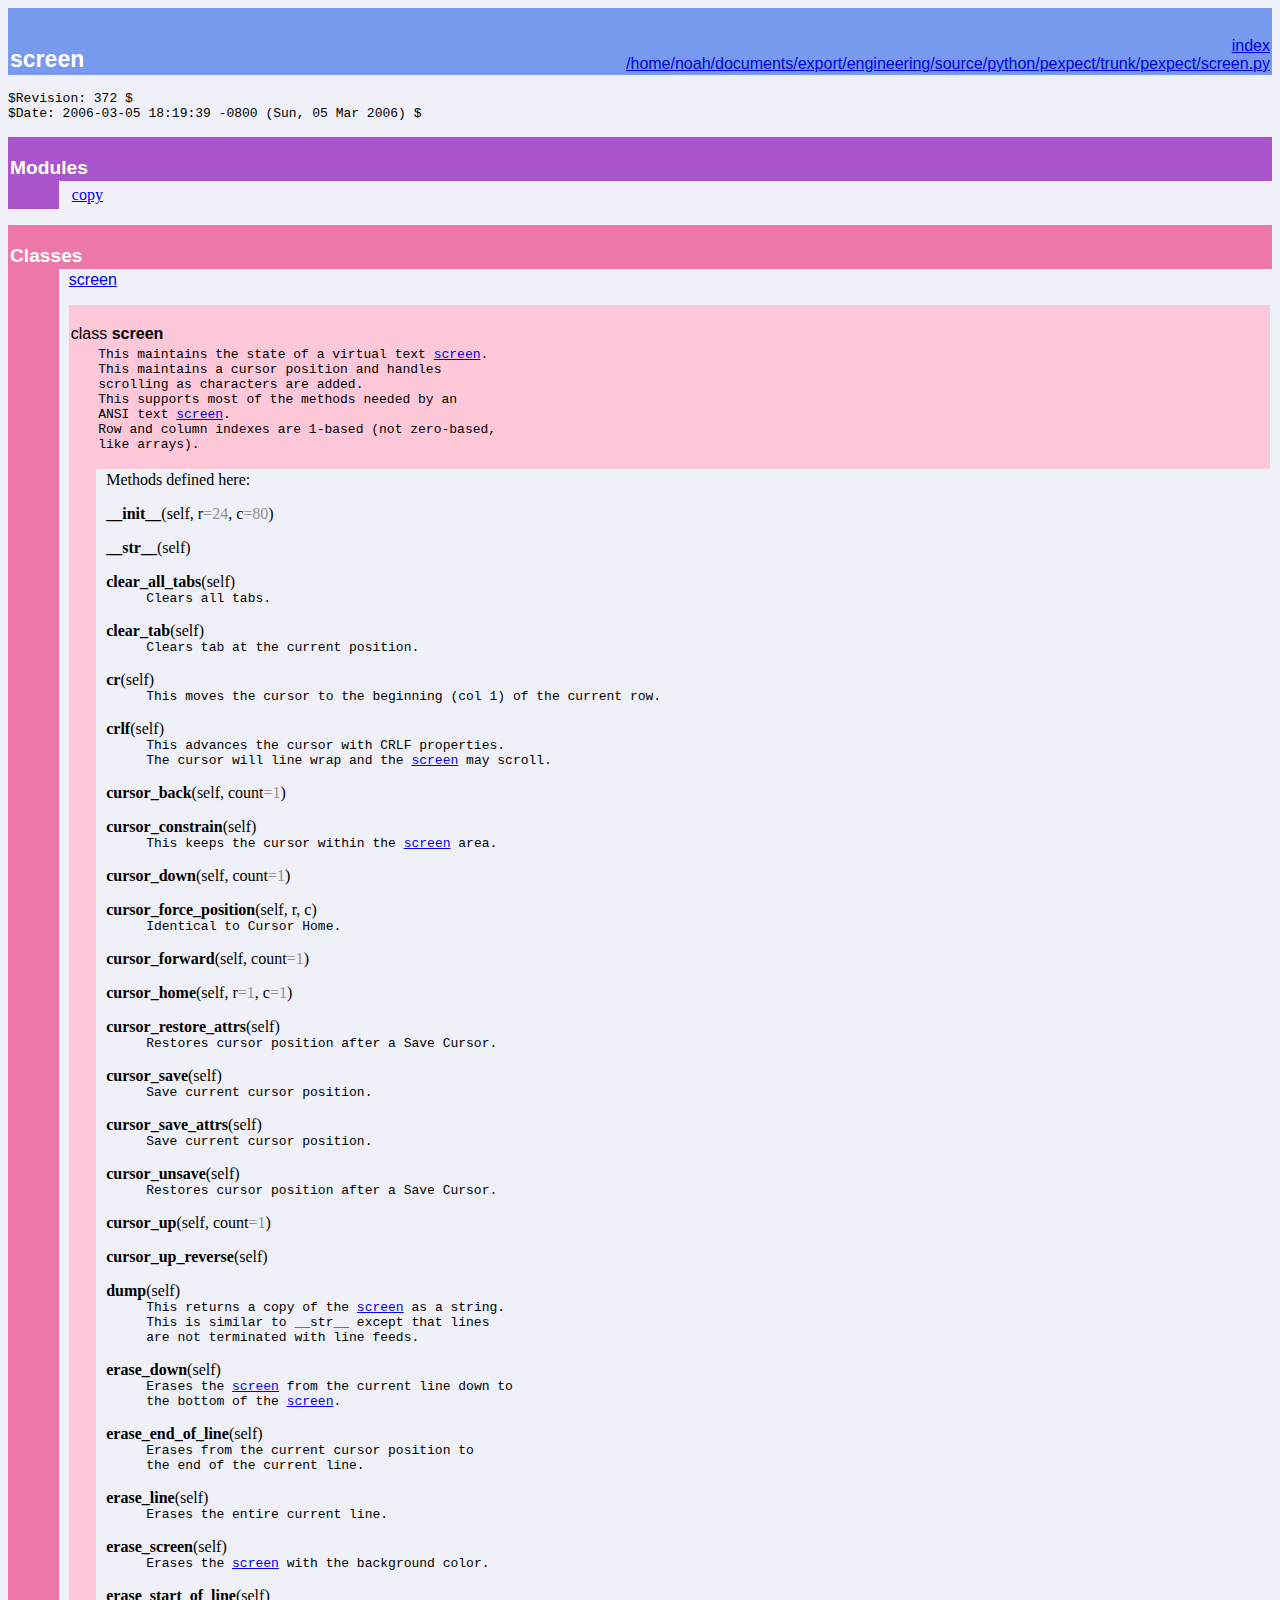
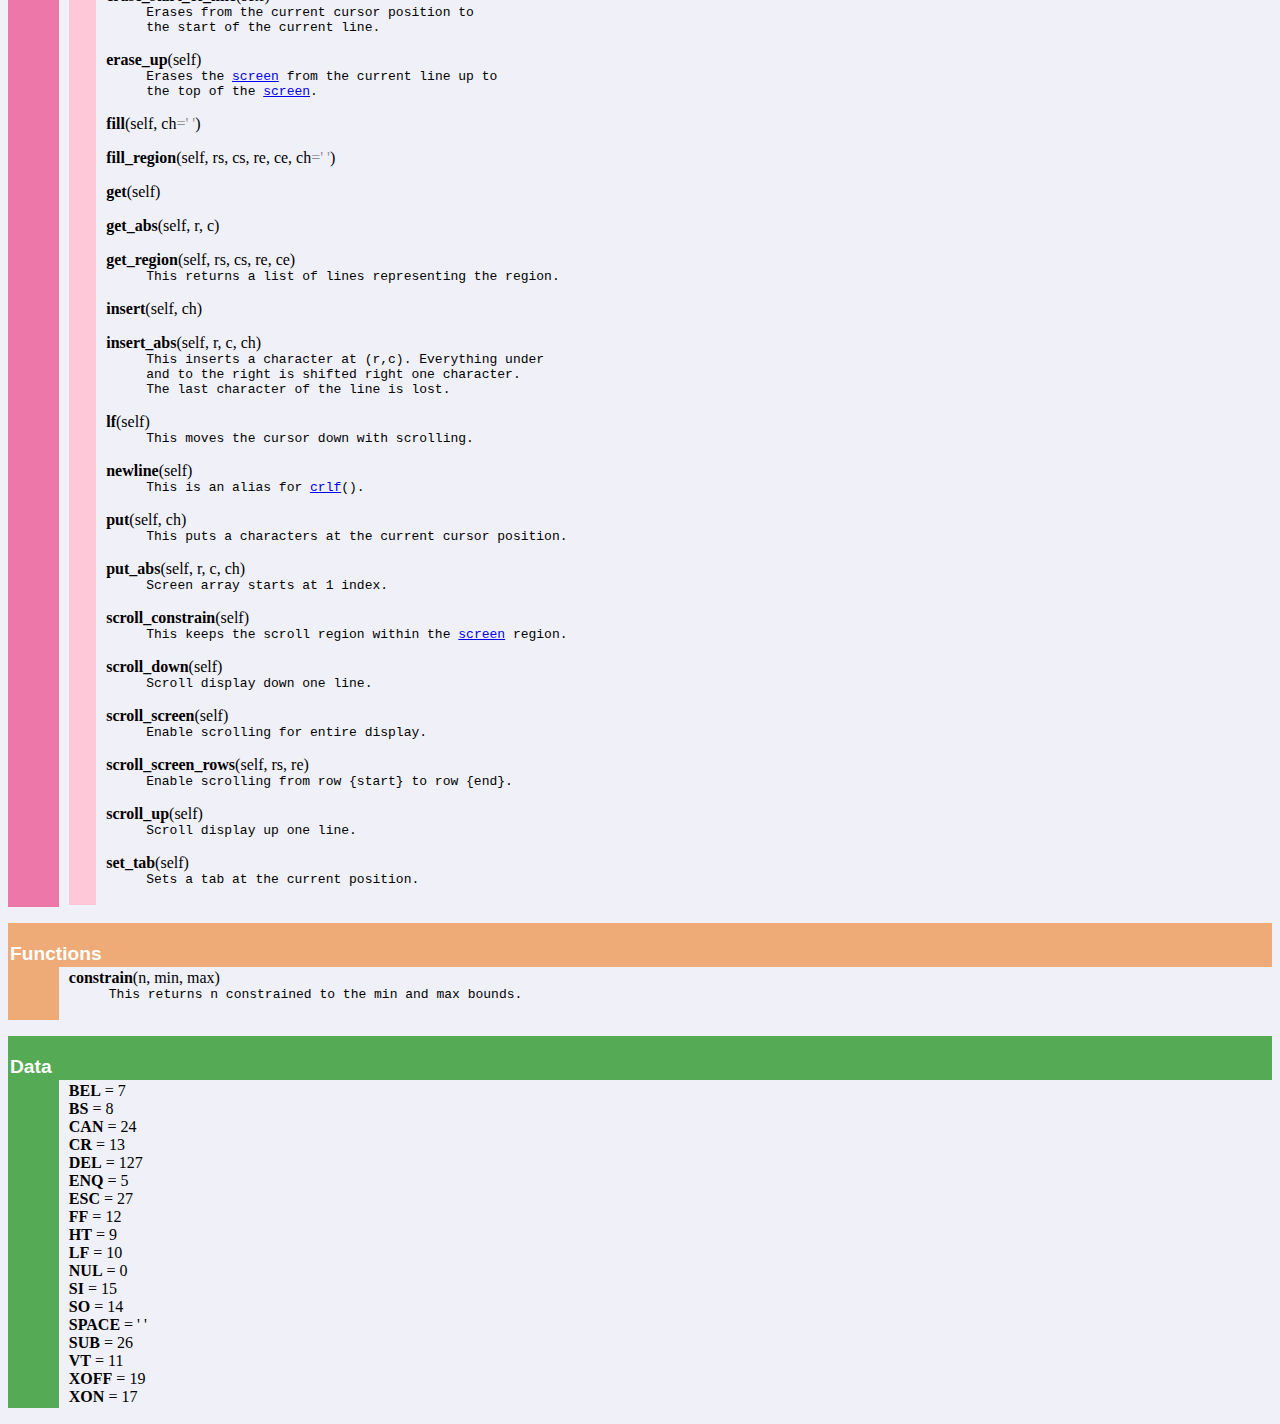
<file: Python - pexpect module from sourceforge/pexpect-2.1/doc/screen.html>
<!doctype html PUBLIC "-//W3C//DTD HTML 4.0 Transitional//EN">
<html><head><title>Python: module screen</title>
</head><body bgcolor="#f0f0f8">

<table width="100%" cellspacing=0 cellpadding=2 border=0 summary="heading">
<tr bgcolor="#7799ee">
<td valign=bottom>&nbsp;<br>
<font color="#ffffff" face="helvetica, arial">&nbsp;<br><big><big><strong>screen</strong></big></big></font></td
><td align=right valign=bottom
><font color="#ffffff" face="helvetica, arial"><a href=".">index</a><br><a href="file:/home/noah/documents/export/engineering/source/python/pexpect/trunk/pexpect/screen.py">/home/noah/documents/export/engineering/source/python/pexpect/trunk/pexpect/screen.py</a></font></td></tr></table>
    <p><tt>$Revision:&nbsp;372&nbsp;$<br>
$Date:&nbsp;2006-03-05&nbsp;18:19:39&nbsp;-0800&nbsp;(Sun,&nbsp;05&nbsp;Mar&nbsp;2006)&nbsp;$</tt></p>
<p>
<table width="100%" cellspacing=0 cellpadding=2 border=0 summary="section">
<tr bgcolor="#aa55cc">
<td colspan=3 valign=bottom>&nbsp;<br>
<font color="#fffff" face="helvetica, arial"><big><strong>Modules</strong></big></font></td></tr>
    
<tr><td bgcolor="#aa55cc"><tt>&nbsp;&nbsp;&nbsp;&nbsp;&nbsp;&nbsp;</tt></td><td>&nbsp;</td>
<td width="100%"><table width="100%" summary="list"><tr><td width="25%" valign=top><a href="copy.html">copy</a><br>
</td><td width="25%" valign=top></td><td width="25%" valign=top></td><td width="25%" valign=top></td></tr></table></td></tr></table><p>
<table width="100%" cellspacing=0 cellpadding=2 border=0 summary="section">
<tr bgcolor="#ee77aa">
<td colspan=3 valign=bottom>&nbsp;<br>
<font color="#ffffff" face="helvetica, arial"><big><strong>Classes</strong></big></font></td></tr>
    
<tr><td bgcolor="#ee77aa"><tt>&nbsp;&nbsp;&nbsp;&nbsp;&nbsp;&nbsp;</tt></td><td>&nbsp;</td>
<td width="100%"><dl>
<dt><font face="helvetica, arial"><a href="screen.html#screen">screen</a>
</font></dt></dl>
 <p>
<table width="100%" cellspacing=0 cellpadding=2 border=0 summary="section">
<tr bgcolor="#ffc8d8">
<td colspan=3 valign=bottom>&nbsp;<br>
<font color="#000000" face="helvetica, arial"><a name="screen">class <strong>screen</strong></a></font></td></tr>
    
<tr bgcolor="#ffc8d8"><td rowspan=2><tt>&nbsp;&nbsp;&nbsp;</tt></td>
<td colspan=2><tt>This&nbsp;maintains&nbsp;the&nbsp;state&nbsp;of&nbsp;a&nbsp;virtual&nbsp;text&nbsp;<a href="#screen">screen</a>.<br>
This&nbsp;maintains&nbsp;a&nbsp;cursor&nbsp;position&nbsp;and&nbsp;handles<br>
scrolling&nbsp;as&nbsp;characters&nbsp;are&nbsp;added.<br>
This&nbsp;supports&nbsp;most&nbsp;of&nbsp;the&nbsp;methods&nbsp;needed&nbsp;by&nbsp;an<br>
ANSI&nbsp;text&nbsp;<a href="#screen">screen</a>.<br>
Row&nbsp;and&nbsp;column&nbsp;indexes&nbsp;are&nbsp;1-based&nbsp;(not&nbsp;zero-based,<br>
like&nbsp;arrays).<br>&nbsp;</tt></td></tr>
<tr><td>&nbsp;</td>
<td width="100%">Methods defined here:<br>
<dl><dt><a name="screen-__init__"><strong>__init__</strong></a>(self, r<font color="#909090">=24</font>, c<font color="#909090">=80</font>)</dt></dl>

<dl><dt><a name="screen-__str__"><strong>__str__</strong></a>(self)</dt></dl>

<dl><dt><a name="screen-clear_all_tabs"><strong>clear_all_tabs</strong></a>(self)</dt><dd><tt>Clears&nbsp;all&nbsp;tabs.</tt></dd></dl>

<dl><dt><a name="screen-clear_tab"><strong>clear_tab</strong></a>(self)</dt><dd><tt>Clears&nbsp;tab&nbsp;at&nbsp;the&nbsp;current&nbsp;position.</tt></dd></dl>

<dl><dt><a name="screen-cr"><strong>cr</strong></a>(self)</dt><dd><tt>This&nbsp;moves&nbsp;the&nbsp;cursor&nbsp;to&nbsp;the&nbsp;beginning&nbsp;(col&nbsp;1)&nbsp;of&nbsp;the&nbsp;current&nbsp;row.</tt></dd></dl>

<dl><dt><a name="screen-crlf"><strong>crlf</strong></a>(self)</dt><dd><tt>This&nbsp;advances&nbsp;the&nbsp;cursor&nbsp;with&nbsp;CRLF&nbsp;properties.<br>
The&nbsp;cursor&nbsp;will&nbsp;line&nbsp;wrap&nbsp;and&nbsp;the&nbsp;<a href="#screen">screen</a>&nbsp;may&nbsp;scroll.</tt></dd></dl>

<dl><dt><a name="screen-cursor_back"><strong>cursor_back</strong></a>(self, count<font color="#909090">=1</font>)</dt></dl>

<dl><dt><a name="screen-cursor_constrain"><strong>cursor_constrain</strong></a>(self)</dt><dd><tt>This&nbsp;keeps&nbsp;the&nbsp;cursor&nbsp;within&nbsp;the&nbsp;<a href="#screen">screen</a>&nbsp;area.</tt></dd></dl>

<dl><dt><a name="screen-cursor_down"><strong>cursor_down</strong></a>(self, count<font color="#909090">=1</font>)</dt></dl>

<dl><dt><a name="screen-cursor_force_position"><strong>cursor_force_position</strong></a>(self, r, c)</dt><dd><tt>Identical&nbsp;to&nbsp;Cursor&nbsp;Home.</tt></dd></dl>

<dl><dt><a name="screen-cursor_forward"><strong>cursor_forward</strong></a>(self, count<font color="#909090">=1</font>)</dt></dl>

<dl><dt><a name="screen-cursor_home"><strong>cursor_home</strong></a>(self, r<font color="#909090">=1</font>, c<font color="#909090">=1</font>)</dt></dl>

<dl><dt><a name="screen-cursor_restore_attrs"><strong>cursor_restore_attrs</strong></a>(self)</dt><dd><tt>Restores&nbsp;cursor&nbsp;position&nbsp;after&nbsp;a&nbsp;Save&nbsp;Cursor.</tt></dd></dl>

<dl><dt><a name="screen-cursor_save"><strong>cursor_save</strong></a>(self)</dt><dd><tt>Save&nbsp;current&nbsp;cursor&nbsp;position.</tt></dd></dl>

<dl><dt><a name="screen-cursor_save_attrs"><strong>cursor_save_attrs</strong></a>(self)</dt><dd><tt>Save&nbsp;current&nbsp;cursor&nbsp;position.</tt></dd></dl>

<dl><dt><a name="screen-cursor_unsave"><strong>cursor_unsave</strong></a>(self)</dt><dd><tt>Restores&nbsp;cursor&nbsp;position&nbsp;after&nbsp;a&nbsp;Save&nbsp;Cursor.</tt></dd></dl>

<dl><dt><a name="screen-cursor_up"><strong>cursor_up</strong></a>(self, count<font color="#909090">=1</font>)</dt></dl>

<dl><dt><a name="screen-cursor_up_reverse"><strong>cursor_up_reverse</strong></a>(self)</dt></dl>

<dl><dt><a name="screen-dump"><strong>dump</strong></a>(self)</dt><dd><tt>This&nbsp;returns&nbsp;a&nbsp;copy&nbsp;of&nbsp;the&nbsp;<a href="#screen">screen</a>&nbsp;as&nbsp;a&nbsp;string.<br>
This&nbsp;is&nbsp;similar&nbsp;to&nbsp;__str__&nbsp;except&nbsp;that&nbsp;lines<br>
are&nbsp;not&nbsp;terminated&nbsp;with&nbsp;line&nbsp;feeds.</tt></dd></dl>

<dl><dt><a name="screen-erase_down"><strong>erase_down</strong></a>(self)</dt><dd><tt>Erases&nbsp;the&nbsp;<a href="#screen">screen</a>&nbsp;from&nbsp;the&nbsp;current&nbsp;line&nbsp;down&nbsp;to<br>
the&nbsp;bottom&nbsp;of&nbsp;the&nbsp;<a href="#screen">screen</a>.</tt></dd></dl>

<dl><dt><a name="screen-erase_end_of_line"><strong>erase_end_of_line</strong></a>(self)</dt><dd><tt>Erases&nbsp;from&nbsp;the&nbsp;current&nbsp;cursor&nbsp;position&nbsp;to<br>
the&nbsp;end&nbsp;of&nbsp;the&nbsp;current&nbsp;line.</tt></dd></dl>

<dl><dt><a name="screen-erase_line"><strong>erase_line</strong></a>(self)</dt><dd><tt>Erases&nbsp;the&nbsp;entire&nbsp;current&nbsp;line.</tt></dd></dl>

<dl><dt><a name="screen-erase_screen"><strong>erase_screen</strong></a>(self)</dt><dd><tt>Erases&nbsp;the&nbsp;<a href="#screen">screen</a>&nbsp;with&nbsp;the&nbsp;background&nbsp;color.</tt></dd></dl>

<dl><dt><a name="screen-erase_start_of_line"><strong>erase_start_of_line</strong></a>(self)</dt><dd><tt>Erases&nbsp;from&nbsp;the&nbsp;current&nbsp;cursor&nbsp;position&nbsp;to<br>
the&nbsp;start&nbsp;of&nbsp;the&nbsp;current&nbsp;line.</tt></dd></dl>

<dl><dt><a name="screen-erase_up"><strong>erase_up</strong></a>(self)</dt><dd><tt>Erases&nbsp;the&nbsp;<a href="#screen">screen</a>&nbsp;from&nbsp;the&nbsp;current&nbsp;line&nbsp;up&nbsp;to<br>
the&nbsp;top&nbsp;of&nbsp;the&nbsp;<a href="#screen">screen</a>.</tt></dd></dl>

<dl><dt><a name="screen-fill"><strong>fill</strong></a>(self, ch<font color="#909090">=' '</font>)</dt></dl>

<dl><dt><a name="screen-fill_region"><strong>fill_region</strong></a>(self, rs, cs, re, ce, ch<font color="#909090">=' '</font>)</dt></dl>

<dl><dt><a name="screen-get"><strong>get</strong></a>(self)</dt></dl>

<dl><dt><a name="screen-get_abs"><strong>get_abs</strong></a>(self, r, c)</dt></dl>

<dl><dt><a name="screen-get_region"><strong>get_region</strong></a>(self, rs, cs, re, ce)</dt><dd><tt>This&nbsp;returns&nbsp;a&nbsp;list&nbsp;of&nbsp;lines&nbsp;representing&nbsp;the&nbsp;region.</tt></dd></dl>

<dl><dt><a name="screen-insert"><strong>insert</strong></a>(self, ch)</dt></dl>

<dl><dt><a name="screen-insert_abs"><strong>insert_abs</strong></a>(self, r, c, ch)</dt><dd><tt>This&nbsp;inserts&nbsp;a&nbsp;character&nbsp;at&nbsp;(r,c).&nbsp;Everything&nbsp;under<br>
and&nbsp;to&nbsp;the&nbsp;right&nbsp;is&nbsp;shifted&nbsp;right&nbsp;one&nbsp;character.<br>
The&nbsp;last&nbsp;character&nbsp;of&nbsp;the&nbsp;line&nbsp;is&nbsp;lost.</tt></dd></dl>

<dl><dt><a name="screen-lf"><strong>lf</strong></a>(self)</dt><dd><tt>This&nbsp;moves&nbsp;the&nbsp;cursor&nbsp;down&nbsp;with&nbsp;scrolling.</tt></dd></dl>

<dl><dt><a name="screen-newline"><strong>newline</strong></a>(self)</dt><dd><tt>This&nbsp;is&nbsp;an&nbsp;alias&nbsp;for&nbsp;<a href="#screen-crlf">crlf</a>().</tt></dd></dl>

<dl><dt><a name="screen-put"><strong>put</strong></a>(self, ch)</dt><dd><tt>This&nbsp;puts&nbsp;a&nbsp;characters&nbsp;at&nbsp;the&nbsp;current&nbsp;cursor&nbsp;position.</tt></dd></dl>

<dl><dt><a name="screen-put_abs"><strong>put_abs</strong></a>(self, r, c, ch)</dt><dd><tt>Screen&nbsp;array&nbsp;starts&nbsp;at&nbsp;1&nbsp;index.</tt></dd></dl>

<dl><dt><a name="screen-scroll_constrain"><strong>scroll_constrain</strong></a>(self)</dt><dd><tt>This&nbsp;keeps&nbsp;the&nbsp;scroll&nbsp;region&nbsp;within&nbsp;the&nbsp;<a href="#screen">screen</a>&nbsp;region.</tt></dd></dl>

<dl><dt><a name="screen-scroll_down"><strong>scroll_down</strong></a>(self)</dt><dd><tt>Scroll&nbsp;display&nbsp;down&nbsp;one&nbsp;line.</tt></dd></dl>

<dl><dt><a name="screen-scroll_screen"><strong>scroll_screen</strong></a>(self)</dt><dd><tt>Enable&nbsp;scrolling&nbsp;for&nbsp;entire&nbsp;display.</tt></dd></dl>

<dl><dt><a name="screen-scroll_screen_rows"><strong>scroll_screen_rows</strong></a>(self, rs, re)</dt><dd><tt>Enable&nbsp;scrolling&nbsp;from&nbsp;row&nbsp;{start}&nbsp;to&nbsp;row&nbsp;{end}.</tt></dd></dl>

<dl><dt><a name="screen-scroll_up"><strong>scroll_up</strong></a>(self)</dt><dd><tt>Scroll&nbsp;display&nbsp;up&nbsp;one&nbsp;line.</tt></dd></dl>

<dl><dt><a name="screen-set_tab"><strong>set_tab</strong></a>(self)</dt><dd><tt>Sets&nbsp;a&nbsp;tab&nbsp;at&nbsp;the&nbsp;current&nbsp;position.</tt></dd></dl>

</td></tr></table></td></tr></table><p>
<table width="100%" cellspacing=0 cellpadding=2 border=0 summary="section">
<tr bgcolor="#eeaa77">
<td colspan=3 valign=bottom>&nbsp;<br>
<font color="#ffffff" face="helvetica, arial"><big><strong>Functions</strong></big></font></td></tr>
    
<tr><td bgcolor="#eeaa77"><tt>&nbsp;&nbsp;&nbsp;&nbsp;&nbsp;&nbsp;</tt></td><td>&nbsp;</td>
<td width="100%"><dl><dt><a name="-constrain"><strong>constrain</strong></a>(n, min, max)</dt><dd><tt>This&nbsp;returns&nbsp;n&nbsp;constrained&nbsp;to&nbsp;the&nbsp;min&nbsp;and&nbsp;max&nbsp;bounds.</tt></dd></dl>
</td></tr></table><p>
<table width="100%" cellspacing=0 cellpadding=2 border=0 summary="section">
<tr bgcolor="#55aa55">
<td colspan=3 valign=bottom>&nbsp;<br>
<font color="#ffffff" face="helvetica, arial"><big><strong>Data</strong></big></font></td></tr>
    
<tr><td bgcolor="#55aa55"><tt>&nbsp;&nbsp;&nbsp;&nbsp;&nbsp;&nbsp;</tt></td><td>&nbsp;</td>
<td width="100%"><strong>BEL</strong> = 7<br>
<strong>BS</strong> = 8<br>
<strong>CAN</strong> = 24<br>
<strong>CR</strong> = 13<br>
<strong>DEL</strong> = 127<br>
<strong>ENQ</strong> = 5<br>
<strong>ESC</strong> = 27<br>
<strong>FF</strong> = 12<br>
<strong>HT</strong> = 9<br>
<strong>LF</strong> = 10<br>
<strong>NUL</strong> = 0<br>
<strong>SI</strong> = 15<br>
<strong>SO</strong> = 14<br>
<strong>SPACE</strong> = ' '<br>
<strong>SUB</strong> = 26<br>
<strong>VT</strong> = 11<br>
<strong>XOFF</strong> = 19<br>
<strong>XON</strong> = 17</td></tr></table>
</body></html>
</file>
